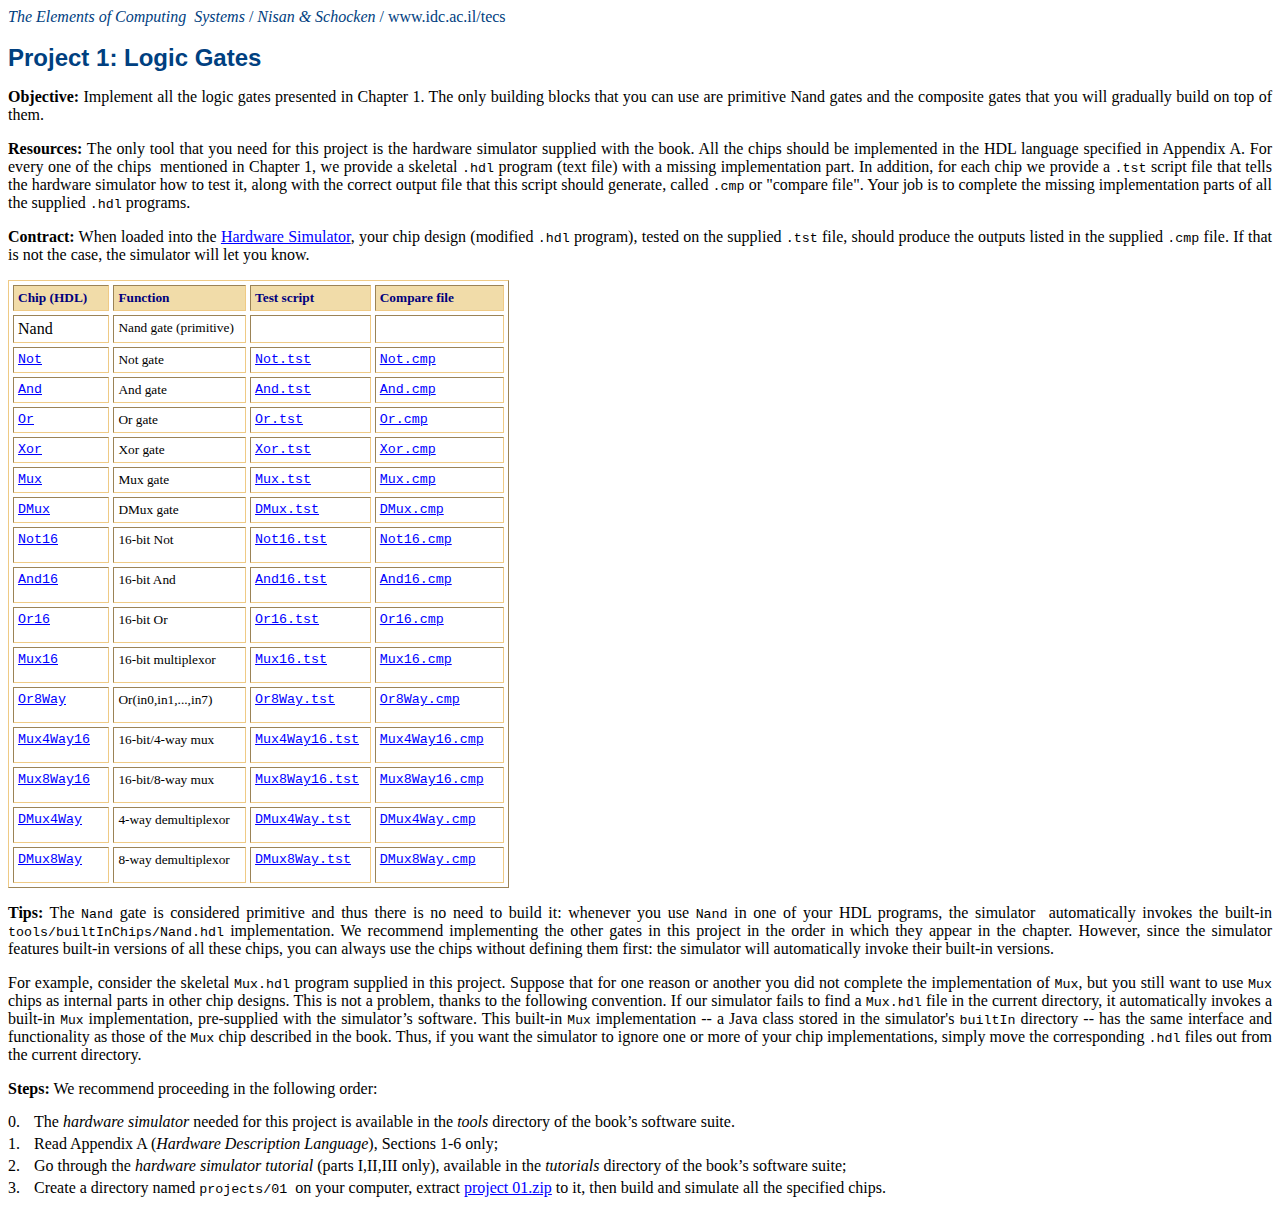
<file: projects/chap1/index.htm>
<!DOCTYPE HTML PUBLIC "-//W3C//DTD HTML 4.0 Transitional//EN">
<html xmlns:o="urn:schemas-microsoft-com:office:office"
xmlns:w="urn:schemas-microsoft-com:office:word"
xmlns="http://www.w3.org/TR/REC-html40">

<head>
<meta http-equiv=Content-Type content="text/html; charset=windows-1255">
<meta name=ProgId content=FrontPage.Editor.Document>
<meta name=Generator content="Microsoft FrontPage 6.0">
<meta name=Originator content="Microsoft Word 9">
<base target="_self">
<!--[if gte mso 9]><xml>
 <o:DocumentProperties>
  <o:Author>Shimon Schocken</o:Author>
  <o:LastAuthor>Shimon Schocken</o:LastAuthor>
  <o:Revision>5</o:Revision>
  <o:TotalTime>8</o:TotalTime>
  <o:Created>2003-09-30T17:14:00Z</o:Created>
  <o:LastSaved>2003-09-30T17:27:00Z</o:LastSaved>
  <o:Pages>2</o:Pages>
  <o:Words>457</o:Words>
  <o:Characters>2606</o:Characters>
  <o:Lines>21</o:Lines>
  <o:Paragraphs>5</o:Paragraphs>
  <o:CharactersWithSpaces>3200</o:CharactersWithSpaces>
  <o:Version>9.3821</o:Version>
 </o:DocumentProperties>
</xml><![endif]-->
<style>
<!--
 /* Style Definitions */
p.MsoNormal, li.MsoNormal, div.MsoNormal
	{mso-style-parent:"";
	margin:0cm;
	margin-bottom:.0001pt;
	mso-pagination:widow-orphan;
	font-size:12.0pt;
	font-family:"Times New Roman";
	mso-fareast-font-family:"Times New Roman";}
p.MsoBodyText, li.MsoBodyText, div.MsoBodyText
	{font-size:12.0pt;
	font-family:"Times New Roman";
	mso-fareast-font-family:"Times New Roman";}
p
	{font-size:12.0pt;
	font-family:"Times New Roman";
	mso-fareast-font-family:"Times New Roman";}
@page Section1
	{size:595.3pt 841.9pt;
	margin:72.0pt 90.0pt 72.0pt 90.0pt;
	mso-header-margin:35.4pt;
	mso-footer-margin:35.4pt;
	mso-paper-source:0;}
div.Section1
	{page:Section1;}
 /* List Definitions */
@list l0
	{mso-list-id:935361002;
	mso-list-type:hybrid;
	mso-list-template-ids:-1503337742 999715724 67698713 67698715 67698703 67698713 67698715 67698703 67698713 67698715;}
@list l0:level1
	{mso-level-start-at:0;
	mso-level-tab-stop:18.0pt;
	mso-level-number-position:left;
	margin-left:18.0pt;
	text-indent:-18.0pt;}
ol
	{margin-bottom:0cm;}
ul
	{margin-bottom:0cm;}
-->
</style>
</head>

<body lang=EN-US link=blue vlink=blue style='tab-interval:36.0pt'>

<div class=Section1>

<p class=MsoNormal><font color="#004080"><i>The Elements of Computing&nbsp;
Systems </i>/ <i>Nisan &amp; Schocken</i></font><span style="color:#004080;
mso-fareast-language:EN-US"><i> </i>/ www.idc.ac.il/tecs</span><span style='color:#004080;
mso-fareast-language:EN-US'><i>&nbsp;&nbsp; </i></span><b><span
style='font-family:Arial;color:#004080;mso-fareast-language:EN-US'><br>
<br>
</span></b><strong><span style='font-size:18.0pt;font-family:Arial;color:#004080;
mso-fareast-language:EN-US'>Project 1: Logic Gates</span></strong><span
style='mso-fareast-language:EN-US'> <o:p></o:p></span></p>

<p class=MsoBodyText style='text-align:justify'><b><span style='mso-fareast-language:
EN-US;layout-grid-mode:line'>Objective:</span></b><span style='mso-fareast-language:
EN-US;layout-grid-mode:line'> Implement all the logic gates presented in Chapter 1.
The only building blocks that you can use are primitive </span><span
class=code>Nand</span><span style='mso-fareast-language:EN-US;layout-grid-mode:
line'> gates and the composite gates that you will gradually build on top of
them.&nbsp;</span></p>

<p class=MsoBodyText style='text-align:justify'><b><span style='mso-fareast-language:
EN-US;layout-grid-mode:line'>Resources:</span></b><span style='mso-fareast-language:
EN-US;layout-grid-mode:line'>  The only tool that you need for this project is
the hardware simulator supplied with the book. All the chips should be
implemented in the HDL language specified in Appendix A. For every one of the
chips&nbsp; mentioned in Chapter 1, we provide a skeletal </span><span style="font-size: 10.0pt; mso-bidi-font-size: 12.0pt; font-family: Courier New; mso-bidi-font-family: Times New Roman" class="code">.hdl</span><span
style='mso-fareast-language:EN-US;layout-grid-mode:line'> program (text file)
with a missing implementation part. In addition, for each chip we provide a </span><span style="font-size: 10.0pt; mso-bidi-font-size: 12.0pt; font-family: Courier New; mso-bidi-font-family: Times New Roman" class="code">.tst</span><span style='mso-fareast-language:EN-US;layout-grid-mode:
line'> script file that tells the hardware simulator how to test it, along with
the correct output file that this script should generate, called </span><span style="font-size: 10.0pt; mso-bidi-font-size: 12.0pt; font-family: Courier New; mso-bidi-font-family: Times New Roman" class="code">.cmp</span><span style='mso-fareast-language:EN-US;layout-grid-mode:
line'> or &quot;compare file&quot;. Your job is to complete the missing
implementation parts of all the supplied </span><span style="font-size: 10.0pt; mso-bidi-font-size: 12.0pt; font-family: Courier New; mso-bidi-font-family: Times New Roman" class="code">.hdl</span><span
style='mso-fareast-language:EN-US;layout-grid-mode:line'> programs.</span><span
style='mso-fareast-language:EN-US'><o:p></o:p></span></p>

<p class=MsoBodyText style='text-align:justify'><b><span style='mso-fareast-language:
EN-US;layout-grid-mode:line'>Contract:</span></b><span style='mso-fareast-language:
EN-US;layout-grid-mode:line'> </span><span style="font-size:12.0pt;
mso-fareast-language:EN-US;layout-grid-mode:line">When loaded into the <a href="http://www1.idc.ac.il/tecs/software.html">Hardware Simulator</span></a>, your chip design (modified </span><span style="font-size:10.0pt;mso-bidi-font-size:12.0pt;font-family:&quot;Courier New&quot;;
mso-bidi-font-family:&quot;Times New Roman&quot;" class="code">.hdl</span><span style="font-size:12.0pt;mso-fareast-language:EN-US;layout-grid-mode:line">
program), tested on the supplied </span><span style="font-size:10.0pt;mso-bidi-font-size:12.0pt;font-family:&quot;Courier New&quot;;
mso-bidi-font-family:&quot;Times New Roman&quot;" class="code">.tst</span><span style="font-size:12.0pt;mso-fareast-language:EN-US;layout-grid-mode:line">
file, should produce the outputs listed in the supplied </span><span style="font-size:10.0pt;mso-bidi-font-size:12.0pt;font-family:
&quot;Courier New&quot;;mso-bidi-font-family:&quot;Times New Roman&quot;" class="code">.cmp</span><span style="font-size:12.0pt;mso-fareast-language:EN-US;layout-grid-mode:line">
file. If that is not the case, the simulator will let you know.</span></p>

<table border=1 cellspacing=4 cellpadding=0 width=501 style='mso-cellspacing: 3.0pt; mso-padding-alt: 3.0pt 3.0pt 3.0pt 3.0pt; border: .75pt outset #EFCA85' height="476">
 <tr style='height:7.5pt'>
  <td width=96 valign=top style='width: 71.7pt; background-color: #F1DCA9; background-repeat: repeat; background-attachment: scroll; border: .75pt inset #EFCA85; padding: 3.0pt; background-position: 0%' height="23">
  <p class=MsoNormal style='mso-line-height-alt:7.5pt'><b><span style='font-size:
  10.0pt;color:#00007D;mso-fareast-language:EN-US'>Chip (HDL)</span><span
  style='mso-fareast-language:EN-US'><o:p></o:p></span></b></p>
  </td>
  <td width=141 valign=top style='background-color: #F1DCA9; background-repeat: repeat; background-attachment: scroll; border: .75pt inset #EFCA85; padding: 3.0pt; background-position: 0% 50%' height="23">
  <p class=MsoNormal style='mso-line-height-alt:7.5pt'><b><span style='font-size:
  10.0pt;color:#00007D;mso-fareast-language:EN-US'>Function</span><span
  style='mso-fareast-language:EN-US'><o:p></o:p></span></b></p>
  </td>
  <td width=115 valign=top style='background-color: #F1DCA9; background-repeat: repeat; background-attachment: scroll; border: .75pt inset #EFCA85; padding: 3.0pt; background-position: 0% 50%' height="23">
  <p class=MsoNormal style='mso-line-height-alt:7.5pt'><b><span style='font-size:
  10.0pt;color:#00007D;mso-fareast-language:EN-US'>Test script</span><span
  style='mso-fareast-language:EN-US'><o:p></o:p></span></b></p>
  </td>
  <td width=129 valign=top style='background-color: #F1DCA9; background-repeat: repeat; background-attachment: scroll; border: .75pt inset #EFCA85; padding: 3.0pt; background-position: 0%' height="23">
  <p class=MsoNormal style='mso-line-height-alt:7.5pt'><b><span style='font-size:
  10.0pt;color:#00007D;mso-fareast-language:EN-US'>Compare file</span><span
  style='mso-fareast-language:EN-US'><o:p></o:p></span></b></p>
  </td>
 </tr>
 <tr>
  <td width=96 valign=top style='width: 71.7pt; border: .75pt inset #EFCA85; padding: 3.0pt' height="13">
  <span
  style='mso-fareast-language:EN-US'>Nand</span><span
  style='mso-fareast-language:EN-US'><o:p></o:p></span>
  </td>
  <td width=141 valign=top style='border: .75pt inset #EFCA85; padding: 3.0pt' height="13">
  <span
  style='font-size:10.0pt;mso-fareast-language:EN-US'>Nand gate (primitive)</span>
  </td>
  <td width=115 valign=top style='border: .75pt inset #EFCA85; padding: 3.0pt' height="13">
  &nbsp;&nbsp;
  </td>
  <td width=129 valign=top style='border: .75pt inset #EFCA85; padding: 3.0pt' height="13">
  &nbsp;&nbsp;
  </td>
 </tr>
 <tr>
  <td width=96 valign=top style='width: 71.7pt; border: .75pt inset #EFCA85; padding: 3.0pt' height="13">
  <span
  style='font-size:10.0pt;font-family:"Courier New"'><span
  style='mso-fareast-language:EN-US'><a target="_self" href="Not.hdl">Not</a></span></span><span
  style='mso-fareast-language:EN-US'><o:p></o:p></span>
  </td>
  <td width=141 valign=top style='border: .75pt inset #EFCA85; padding: 3.0pt' height="13">
  <span
  style='font-size:10.0pt;mso-fareast-language:EN-US'>Not gate</span>
  </td>
  <td width=115 valign=top style='border: .75pt inset #EFCA85; padding: 3.0pt' height="13">
  <span
  style='mso-fareast-language:EN-US; font-size:10.0pt; font-family:Courier New'>
	<a href="Not.tst">Not.tst</a></span></td>
  <td width=129 valign=top style='border: .75pt inset #EFCA85; padding: 3.0pt' height="13">
  <a target="_self" href="Not.cmp">
	<span
  style='mso-fareast-language:EN-US; font-size:10.0pt; font-family:Courier New'>Not.cmp</span>
	</a>
  </td>
 </tr>
 <tr>
  <td width=96 valign=top style='width: 71.7pt; border: .75pt inset #EFCA85; padding: 3.0pt' height="13">
  <span
  style='font-size:10.0pt;font-family:"Courier New"'><a href="And.hdl"><span
  style='mso-fareast-language:EN-US'>And</span></a></span><span
  style='mso-fareast-language:EN-US'><o:p></o:p></span>
  </td>
  <td width=141 valign=top style='border: .75pt inset #EFCA85; padding: 3.0pt' height="13">
  <span
  style='font-size:10.0pt;mso-fareast-language:EN-US'>And gate</span>
  </td>
  <td width=115 valign=top style='border: .75pt inset #EFCA85; padding: 3.0pt' height="13">
  <span
  style='font-size:10.0pt;font-family:"Courier New"'><a href="And.tst"><span
  style='mso-fareast-language:EN-US'>And.tst</span></a></span>
  </td>
  <td width=129 valign=top style='border: .75pt inset #EFCA85; padding: 3.0pt' height="13">
  <span
  style='font-size:10.0pt;font-family:"Courier New"'><a href="And.cmp"><span
  style='mso-fareast-language:EN-US'>And.cmp</span></a></span>
  </td>
 </tr>
 <tr>
  <td width=96 valign=top style='width: 71.7pt; border: .75pt inset #EFCA85; padding: 3.0pt' height="13">
  <span
  style='font-size:10.0pt;font-family:"Courier New"'><span
  style='mso-fareast-language:EN-US'><a href="Or.hdl">Or</a></span></span><span
  style='mso-fareast-language:EN-US'><o:p></o:p></span>
  </td>
  <td width=141 valign=top style='border: .75pt inset #EFCA85; padding: 3.0pt' height="13">
  <span
  style='font-size:10.0pt;mso-fareast-language:EN-US'>Or gate</span>
  </td>
  <td width=115 valign=top style='border: .75pt inset #EFCA85; padding: 3.0pt' height="13">
  <span style='font-size:10.0pt;
  font-family:"Courier New"'><a href="Or.tst"><span style='mso-fareast-language:
  EN-US'>Or.tst</span></a></span>
  </td>
  <td width=129 valign=top style='border: .75pt inset #EFCA85; padding: 3.0pt' height="13">
  <span style='font-size:10.0pt;
  font-family:"Courier New"'><a href="Or.cmp"><span style='mso-fareast-language:
  EN-US'>Or.cmp</span></a></span>
  </td>
 </tr>
 <tr>
  <td width=96 valign=top style='width: 71.7pt; border: .75pt inset #EFCA85; padding: 3.0pt' height="13">
  <span
  style='font-size:10.0pt;font-family:"Courier New"'><a href="Xor.hdl"><span
  style='mso-fareast-language:EN-US'>Xor</span></a></span><span
  style='mso-fareast-language:EN-US'><o:p></o:p></span>
  </td>
  <td width=141 valign=top style='border: .75pt inset #EFCA85; padding: 3.0pt' height="13">
  <span style="font-size: 10.0pt; mso-fareast-language: EN-US">Xor gate</span>
  </td>
  <td width=115 valign=top style='border: .75pt inset #EFCA85; padding: 3.0pt' height="13">
  <span
  style='font-size:10.0pt;font-family:"Courier New"'><a href="Xor.tst"><span
  style='mso-fareast-language:EN-US'>Xor.tst</span></a></span>
  </td>
  <td width=129 valign=top style='border: .75pt inset #EFCA85; padding: 3.0pt' height="13">
  <span
  style='font-size:10.0pt;font-family:"Courier New"'><a href="Xor.cmp"><span
  style='mso-fareast-language:EN-US'>Xor.cmp</span></a></span>
  </td>
 </tr>
 <tr>
  <td width=96 valign=top style='width: 71.7pt; border: .75pt inset #EFCA85; padding: 3.0pt' height="13">
  <a href="Mux.hdl">
	<span
  style='mso-fareast-language:EN-US; font-size:10.0pt; font-family:Courier New'>Mux</span><span
  style='mso-fareast-language:EN-US'><o:p></o:p></span>
  </a>
  </td>
  <td width=141 valign=top style='border: .75pt inset #EFCA85; padding: 3.0pt' height="13">
  <span
  style='font-size:10.0pt;mso-fareast-language:EN-US'>Mux gate</span>
  </td>
  <td width=115 valign=top style='border: .75pt inset #EFCA85; padding: 3.0pt' height="13">
  <span
  style='font-size:10.0pt;font-family:"Courier New"'><a href="Mux.tst"><span
  style='mso-fareast-language:EN-US'>Mux.tst</span></a></span>
  </td>
  <td width=129 valign=top style='border: .75pt inset #EFCA85; padding: 3.0pt' height="13">
  <span
  style='font-size:10.0pt;font-family:"Courier New"'><a href="Mux.cmp"><span
  style='mso-fareast-language:EN-US'>Mux.cmp</span></a></span>
  </td>
 </tr>
 <tr>
  <td width=96 valign=top style='width: 71.7pt; border: .75pt inset #EFCA85; padding: 3.0pt' height="13">
  <span style='font-size:10.0pt;
  font-family:"Courier New"'><a href="DMux.hdl"><span style='mso-fareast-language:
  EN-US'>DMux</span></a></span><span
  style='mso-fareast-language:EN-US'><o:p></o:p></span>
  </td>
  <td width=141 valign=top style='border: .75pt inset #EFCA85; padding: 3.0pt' height="13">
  <span
  style='font-size:10.0pt;mso-fareast-language:EN-US'>DMux gate</span>
  </td>
  <td width=115 valign=top style='border: .75pt inset #EFCA85; padding: 3.0pt' height="13">
  <span
  style='font-size:10.0pt;font-family:"Courier New"'><a href="DMux.tst"><span
  style='mso-fareast-language:EN-US'>DMux.tst</span></a></span>
  </td>
  <td width=129 valign=top style='border: .75pt inset #EFCA85; padding: 3.0pt' height="13">
  <span
  style='font-size:10.0pt;font-family:"Courier New"'><a href="DMux.cmp"><span
  style='mso-fareast-language:EN-US'>DMux.cmp</span></a></span>
  </td>
 </tr>
 <tr style='height:27.0pt'>
  <td width=96 valign=top style='width: 71.7pt; border: .75pt inset #EFCA85; padding: 3.0pt' height="13">
  <span style='font-size:10.0pt;
  font-family:"Courier New"'><a href="Not16.hdl"><span style='mso-fareast-language:
  EN-US'>Not16</span></a></span><span
  style='mso-fareast-language:EN-US'><o:p></o:p></span>
  </td>
  <td width=141 valign=top style='border: .75pt inset #EFCA85; padding: 3.0pt' height="13">
  <span style="font-size: 10.0pt; mso-fareast-language: EN-US">16-bit Not</span>
  </td>
  <td width=115 valign=top style='border: .75pt inset #EFCA85; padding: 3.0pt' height="13">
  <span style='font-size:10.0pt;
  font-family:"Courier New"'><a href="Not16.tst"><span style='mso-fareast-language:
  EN-US'>Not16.tst</span></a></span>
  </td>
  <td width=129 valign=top style='border: .75pt inset #EFCA85; padding: 3.0pt' height="13">
  <span style='font-size:10.0pt;
  font-family:"Courier New"'><a href="Not16.cmp"><span style='mso-fareast-language:
  EN-US'>Not16.cmp</span></a></span><span style='mso-fareast-language:EN-US'><o:p></o:p></span>
  </td>
 </tr>
 <tr style='height:27.0pt'>
  <td width=96 valign=top style='width: 71.7pt; border: .75pt inset #EFCA85; padding: 3.0pt' height="13">
  <span style='font-size:10.0pt;
  font-family:"Courier New"'><a href="And16.hdl"><span style='mso-fareast-language:
  EN-US'>And16</span></a></span><span style='mso-fareast-language:EN-US'><o:p></o:p></span>
  </td>
  <td width=141 valign=top style='border: .75pt inset #EFCA85; padding: 3.0pt' height="13">
  <span style="font-size: 10.0pt; mso-fareast-language: EN-US">16-bit And</span>
  </td>
  <td width=115 valign=top style='border: .75pt inset #EFCA85; padding: 3.0pt' height="13">
  <span style='font-size:10.0pt;
  font-family:"Courier New"'><a href="And16.tst"><span style='mso-fareast-language:
  EN-US'>And16.tst</span></a></span>
  </td>
  <td width=129 valign=top style='border: .75pt inset #EFCA85; padding: 3.0pt' height="13">
  <span style='font-size:10.0pt;
  font-family:"Courier New"'><a href="And16.cmp"><span style='mso-fareast-language:
  EN-US'>And16.cmp</span></a></span><span style='mso-fareast-language:EN-US'><o:p></o:p></span>
  </td>
 </tr>
 <tr style='height:27.0pt'>
  <td width=96 valign=top style='width: 71.7pt; border: .75pt inset #EFCA85; padding: 3.0pt' height="13">
  <span style='font-size:10.0pt;
  font-family:"Courier New"'><a href="Or16.hdl"><span style='mso-fareast-language:
  EN-US'>Or16</span></a></span><span style='mso-fareast-language:EN-US'><o:p></o:p></span>
  </td>
  <td width=141 valign=top style='border: .75pt inset #EFCA85; padding: 3.0pt' height="13">
  <span style="font-size: 10.0pt; mso-fareast-language: EN-US">16-bit </span><span
  style='font-size:10.0pt;mso-fareast-language:EN-US'>Or</span>
  </td>
  <td width=115 valign=top style='border: .75pt inset #EFCA85; padding: 3.0pt' height="13">
  <span style='font-size:10.0pt;
  font-family:"Courier New"'><a href="Or16.tst"><span style='mso-fareast-language:
  EN-US'>Or16.tst</span></a></span>
  </td>
  <td width=129 valign=top style='border: .75pt inset #EFCA85; padding: 3.0pt' height="13">
  <span style='font-size:10.0pt;
  font-family:"Courier New"'><a href="Or16.cmp"><span style='mso-fareast-language:
  EN-US'>Or16.cmp</span></a></span><span style='mso-fareast-language:EN-US'><o:p></o:p></span>
  </td>
 </tr>
 <tr style='height:27.0pt'>
  <td width=96 valign=top style='width: 71.7pt; border: .75pt inset #EFCA85; padding: 3.0pt' height="13">
  <a
  href="Mux16.hdl"><span style='font-size:10.0pt;font-family:"Courier New";
  mso-fareast-language:EN-US'>Mux16</span></a><span style='mso-fareast-language:
  EN-US'> <o:p></o:p></span>
  </td>
  <td width=141 valign=top style='border: .75pt inset #EFCA85; padding: 3.0pt' height="13">
  <span
  style='font-size:10.0pt;mso-fareast-language:EN-US'>16-bit multiplexor</span>
  </td>
  <td width=115 valign=top style='border: .75pt inset #EFCA85; padding: 3.0pt' height="13">
  <span style='font-size:10.0pt;
  font-family:"Courier New"'><a href="Mux16.tst"><span style='mso-fareast-language:
  EN-US'>Mux16.tst</span></a></span><span style='mso-fareast-language:EN-US'><o:p></o:p></span>
  </td>
  <td width=129 valign=top style='border: .75pt inset #EFCA85; padding: 3.0pt' height="13">
  <span style='font-size:10.0pt;
  font-family:"Courier New"'><a href="Mux16.cmp"><span style='mso-fareast-language:
  EN-US'>Mux16.cmp</span></a></span><span style='mso-fareast-language:EN-US'><o:p></o:p></span>
  </td>
 </tr>
 <tr style='height:27.0pt'>
  <td width=96 valign=top style='width: 71.7pt; border: .75pt inset #EFCA85; padding: 3.0pt' height="13">
  <a
  href="Or8Way.hdl"><span style='font-size:10.0pt;font-family:"Courier New";
  mso-fareast-language:EN-US'>Or8Way</span></a><span style='mso-fareast-language:
  EN-US'> <o:p></o:p></span>
  </td>
  <td width=141 valign=top style='border: .75pt inset #EFCA85; padding: 3.0pt' height="13">
  <span
  style='font-size:10.0pt;mso-fareast-language:EN-US'>Or(in0,in1,...,in7)</span>
  </td>
  <td width=115 valign=top style='border: .75pt inset #EFCA85; padding: 3.0pt' height="13">
  <span style='font-size:10.0pt;
  font-family:"Courier New"'><a href="Or8Way.tst"><span style='mso-fareast-language:
  EN-US'>Or8Way.tst</span></a></span><span style='mso-fareast-language:EN-US'><o:p></o:p></span>
  </td>
  <td width=129 valign=top style='border: .75pt inset #EFCA85; padding: 3.0pt' height="13">
  <span style='font-size:10.0pt;
  font-family:"Courier New"'><a href="Or8Way.cmp"><span style='mso-fareast-language:
  EN-US'>Or8Way.cmp</span></a></span><span style='mso-fareast-language:EN-US'><o:p></o:p></span>
  </td>
 </tr>
 <tr style='height:27.0pt'>
  <td width=96 valign=top style='width: 71.7pt; border: .75pt inset #EFCA85; padding: 3.0pt' height="13">
  <a
  href="Mux4Way16.hdl"><span style='font-size:10.0pt;font-family:"Courier New";
  mso-fareast-language:EN-US'>Mux4Way16</span></a><span style='mso-fareast-language:
  EN-US'> <o:p></o:p></span>
  </td>
  <td width=141 valign=top style='border: .75pt inset #EFCA85; padding: 3.0pt' height="13">
  <span
  style='font-size:10.0pt;mso-fareast-language:EN-US'>16-bit/4-way mux</span>
  </td>
  <td width=115 valign=top style='border: .75pt inset #EFCA85; padding: 3.0pt' height="13">
  <span
  style='font-size:10.0pt;font-family:"Courier New"'><a href="Mux4Way16.tst"><span
  style='mso-fareast-language:EN-US'>Mux4Way16.tst</span></a></span><span
  style='mso-fareast-language:EN-US'><o:p></o:p></span>
  </td>
  <td width=129 valign=top style='border: .75pt inset #EFCA85; padding: 3.0pt' height="13">
  <span
  style='font-size:10.0pt;font-family:"Courier New"'><a href="Mux4Way16.cmp"><span
  style='mso-fareast-language:EN-US'>Mux4Way16.cmp</span></a></span><span
  style='mso-fareast-language:EN-US'><o:p></o:p></span>
  </td>
 </tr>
 <tr style='height:27.0pt'>
  <td width=96 valign=top style='width: 71.7pt; border: .75pt inset #EFCA85; padding: 3.0pt' height="13">
  <a
  href="Mux8Way16.hdl"><span style='font-size:10.0pt;font-family:"Courier New";
  mso-fareast-language:EN-US'>Mux8Way16</span></a><span style='mso-fareast-language:
  EN-US'> <o:p></o:p></span>
  </td>
  <td width=141 valign=top style='border: .75pt inset #EFCA85; padding: 3.0pt' height="13">
  <span
  style='font-size:10.0pt;mso-fareast-language:EN-US'>16-bit/8-way mux</span>
  </td>
  <td width=115 valign=top style='border: .75pt inset #EFCA85; padding: 3.0pt' height="13">
  <span
  style='font-size:10.0pt;font-family:"Courier New"'><a href="Mux8Way16.tst"><span
  style='mso-fareast-language:EN-US'>Mux8Way16.tst</span></a></span><span
  style='mso-fareast-language:EN-US'><o:p></o:p></span>
  </td>
  <td width=129 valign=top style='border: .75pt inset #EFCA85; padding: 3.0pt' height="13">
  <span
  style='font-size:10.0pt;font-family:"Courier New"'><a href="Mux8Way16.cmp"><span
  style='mso-fareast-language:EN-US'>Mux8Way16.cmp</span></a></span>
  </td>
 </tr>
 <tr style='height:27.0pt'>
  <td width=96 valign=top style='width: 71.7pt; border: .75pt inset #EFCA85; padding: 3.0pt' height="13">
  <a
  href="DMux4Way.hdl"><span style='font-size:10.0pt;font-family:"Courier New";
  mso-fareast-language:EN-US'>DMux4Way</span></a><span style='mso-fareast-language:
  EN-US'> <o:p></o:p></span>
  </td>
  <td width=141 valign=top style='border: .75pt inset #EFCA85; padding: 3.0pt' height="13">
  <span
  style='font-size:10.0pt;mso-fareast-language:EN-US'>4-way demultiplexor</span><span
  style='mso-fareast-language:EN-US'><o:p></o:p></span>
  </td>
  <td width=115 valign=top style='border: .75pt inset #EFCA85; padding: 3.0pt' height="13">
  <span
  style='font-size:10.0pt;font-family:"Courier New"'><a href="DMux4Way.tst"><span
  style='mso-fareast-language:EN-US'>DMux4Way.tst</span></a></span><span
  style='mso-fareast-language:EN-US'><o:p></o:p></span>
  </td>
  <td width=129 valign=top style='border: .75pt inset #EFCA85; padding: 3.0pt' height="13">
  <span
  style='font-size:10.0pt;font-family:"Courier New"'><a href="DMux4Way.cmp"><span
  style='mso-fareast-language:EN-US'>DMux4Way.cmp</span></a></span><span
  style='mso-fareast-language:EN-US'><o:p></o:p></span>
  </td>
 </tr>
 <tr style='height:27.0pt'>
  <td width=96 valign=top style='width: 71.7pt; border: .75pt inset #EFCA85; padding: 3.0pt' height="13">
  <a
  href="DMux8Way.hdl"><span style='font-size:10.0pt;font-family:"Courier New";
  mso-fareast-language:EN-US'>DMux8Way</span></a><span style='mso-fareast-language:
  EN-US'> <o:p></o:p></span>
  </td>
  <td width=141 valign=top style='border: .75pt inset #EFCA85; padding: 3.0pt' height="13">
  <span
  style='font-size:10.0pt;mso-fareast-language:EN-US'>8-way demultiplexor</span><span
  style='mso-fareast-language:EN-US'><o:p></o:p></span>
  </td>
  <td width=115 valign=top style='border: .75pt inset #EFCA85; padding: 3.0pt' height="13">
  <span
  style='font-size:10.0pt;font-family:"Courier New"'><a href="DMux8Way.tst"><span
  style='mso-fareast-language:EN-US'>DMux8Way.tst</span></a></span><span
  style='mso-fareast-language:EN-US'> <o:p></o:p></span>
  </td>
  <td width=129 valign=top style='border: .75pt inset #EFCA85; padding: 3.0pt' height="13">
  <span
  style='font-size:10.0pt;font-family:"Courier New"'><a href="DMux8Way.cmp"><span
  style='mso-fareast-language:EN-US'>DMux8Way.cmp</span></a></span><span
  style='mso-fareast-language:EN-US'> <o:p></o:p></span>
  </td>
 </tr>
</table>

<p class=MsoBodyText style='text-align:justify'><b><span style='mso-fareast-language:
EN-US;layout-grid-mode:line'>Tips:</span></b><span style='mso-fareast-language:
EN-US;layout-grid-mode:line'>  <span style="font-size:12.0pt;
mso-fareast-language:EN-US;layout-grid-mode:line">The </span><span style="font-size:10.0pt;mso-bidi-font-size:12.0pt;font-family:&quot;Courier New&quot;;
mso-bidi-font-family:&quot;Times New Roman&quot;" class="code">Nand</span><span style="font-size:12.0pt;mso-fareast-language:EN-US;layout-grid-mode:line">
gate is considered primitive and thus there is no need to build it: whenever you
use </span><span style="font-size:10.0pt;mso-bidi-font-size:12.0pt;
font-family:&quot;Courier New&quot;;mso-bidi-font-family:&quot;Times New Roman&quot;" class="code">Nand</span><span style="font-size:12.0pt;mso-fareast-language:EN-US;layout-grid-mode:line">
in one of your HDL programs, the simulator&nbsp; </u1:p>
<u2:p>
</u2:p>
 automatically invokes the built-in </span><span style="font-size:10.0pt;
mso-bidi-font-size:12.0pt;font-family:&quot;Courier New&quot;;mso-bidi-font-family:&quot;Times New Roman&quot;" class="code">tools/builtInChips/Nand.hdl</span><span style="font-size:12.0pt;mso-fareast-language:EN-US;layout-grid-mode:line">
implementation. We recommend implementing the other gates in this project in the
order in which they appear in the chapter. However, since the simulator features
built-in versions of all these chips, you can always use the chips without defining them first: the simulator will automatically
invoke their built-in versions.</span> </span></p>

<p class=MsoBodyText style='text-align:justify'><span style="font-size:12.0pt;
mso-fareast-language:EN-US;layout-grid-mode:line">For example, consider the
skeletal </span><span style="font-size:10.0pt;mso-bidi-font-size:
12.0pt;font-family:&quot;Courier New&quot;;mso-bidi-font-family:&quot;Times New Roman&quot;" class="code">Mux.hdl</span><span style="font-size:12.0pt;mso-fareast-language:EN-US;layout-grid-mode:line">
program supplied in this project. Suppose that for one reason or another you did
not complete the implementation of </span><span style="font-size:10.0pt;mso-bidi-font-size:12.0pt;font-family:&quot;Courier New&quot;;
mso-bidi-font-family:&quot;Times New Roman&quot;" class="code">Mux</span><span style="font-size:12.0pt;mso-fareast-language:EN-US;layout-grid-mode:line">,
but you still want to use </span><span style="font-size:10.0pt;
mso-bidi-font-size:12.0pt;font-family:&quot;Courier New&quot;;mso-bidi-font-family:&quot;Times New Roman&quot;" class="code">Mux</span><span style="font-size:12.0pt;mso-fareast-language:EN-US;layout-grid-mode:line">
chips as internal parts in other chip designs. This is not a problem, thanks to
the following convention. If our simulator fails to find a </span><span style="font-size:10.0pt;mso-bidi-font-size:12.0pt;font-family:&quot;Courier New&quot;;
mso-bidi-font-family:&quot;Times New Roman&quot;" class="code">Mux.hdl</span><span style="font-size:12.0pt;mso-fareast-language:EN-US;layout-grid-mode:line">
file in the current directory, it automatically invokes a built-in </span><span style="font-family: Courier New; mso-bidi-font-family: Times New Roman" class="code"><font size="2">Mux</font></span><span style="font-size:12.0pt;mso-fareast-language:
EN-US;layout-grid-mode:line"> implementation, pre-supplied with the
simulator�s software. This built-in </span><span style="font-family: Courier New; mso-bidi-font-family: Times New Roman" class="code"><font size="2">Mux</font></span><span style="font-size:12.0pt;mso-fareast-language:EN-US;layout-grid-mode:line">
implementation -- a Java class stored in the simulator's </span><span style="font-size:10.0pt;mso-bidi-font-size:12.0pt;font-family:
&quot;Courier New&quot;;mso-bidi-font-family:&quot;Times New Roman&quot;" class="code">builtIn</span><span style="font-size:12.0pt;mso-fareast-language:EN-US;layout-grid-mode:line">
directory -- has the same interface and functionality as those of the </span><span style="font-size:10.0pt;mso-bidi-font-size:12.0pt;font-family:
&quot;Courier New&quot;;mso-bidi-font-family:&quot;Times New Roman&quot;" class="code">Mux</span><span style="font-size:12.0pt;mso-fareast-language:EN-US;layout-grid-mode:line">
chip described in the book. Thus, if you want the simulator to ignore one or
more of your chip implementations, simply move the corresponding </span><span style="font-size:10.0pt;mso-bidi-font-size:12.0pt;font-family:
&quot;Courier New&quot;;mso-bidi-font-family:&quot;Times New Roman&quot;" class="code">.hdl</span><span style="font-size:12.0pt;mso-fareast-language:EN-US;layout-grid-mode:line">
files out from the current directory.<u2:p>
</u2:p>
</span><span style="font-size:12.0pt"><o:p>
</o:p>
</span><span style="font-size: 12.0pt; mso-fareast-language: EN-US; layout-grid-mode: line"><u2:p>
</u2:p>
<o:p>
</o:p>
</span></p>

<p class=MsoBodyText style='text-align:justify;mso-outline-level:1'><span style='mso-fareast-language:
EN-US;layout-grid-mode:line'><b>Steps:</b></span><span style='mso-fareast-language:
EN-US;layout-grid-mode:line'>  </span><span
style='mso-fareast-language:EN-US;layout-grid-mode:line'>We recommend proceeding
in the following order:<u1:p> &nbsp;</span></p>

<p class=MsoBodyText style='text-align: justify; mso-outline-level: 1; line-height: 100%; margin-top: 6; margin-bottom: 0'><![if !supportLists]><span style='mso-fareast-language:
EN-US;layout-grid-mode:line'>0.<span style='font:7.0pt "Times New Roman"'>&nbsp;&nbsp;&nbsp;&nbsp;&nbsp;
</span></span><![endif]><span style='mso-fareast-language:EN-US;layout-grid-mode:
line'>The <i>hardware simulator</i> needed for this project is available in the
<i>tools</i> directory of the book�s software suite.<o:p></o:p></span></p>

<p class=MsoBodyText style='text-align: justify; text-indent: -18.0pt; mso-list: l0 level1 lfo1; tab-stops: list 18.0pt; line-height: 100%; margin-left: 18.0pt; margin-top: 6; margin-bottom: 0'><![if !supportLists]><span
style='mso-fareast-language:EN-US;layout-grid-mode:line'>1.<span
style='font:7.0pt "Times New Roman"'>&nbsp;&nbsp;&nbsp;&nbsp;&nbsp; </span></span>
<![endif]><span
style='mso-fareast-language:EN-US;layout-grid-mode:line'>Read Appendix A (<i>Hardware
Description Language</i>), Sections 1-6 only;<o:p></o:p></span></p>

<p class=MsoBodyText style='text-align: justify; text-indent: -18.0pt; mso-list: l0 level1 lfo1; tab-stops: list 18.0pt; line-height: 100%; margin-left: 18.0pt; margin-top: 6; margin-bottom: 0'><![if !supportLists]><span
style='mso-fareast-language:EN-US;layout-grid-mode:line'>2.<span
style='font:7.0pt "Times New Roman"'>&nbsp;&nbsp;&nbsp;&nbsp;&nbsp; </span></span>
<![endif]><span
style='mso-fareast-language:EN-US;layout-grid-mode:line'>Go through the <i>hardware
simulator tutorial </i>(parts I,II,III only), available in the <i>tutorials </i>directory
of the book�s software suite;<o:p></o:p></span></p>

<p class=MsoBodyText style='text-align: justify; text-indent: -18.0pt; mso-list: l0 level1 lfo1; tab-stops: list 18.0pt; line-height: 100%; margin-left: 18.0pt; margin-top: 6; margin-bottom: 0'><![if !supportLists]><span
style='mso-fareast-language:EN-US'>3.<span style='font:7.0pt "Times New Roman"'>&nbsp;&nbsp;&nbsp;&nbsp;&nbsp;
</span></span><span style='mso-fareast-language:EN-US;layout-grid-mode:
line'>Create a directory named </span><span style='font-size: 10.0pt; mso-bidi-font-size: 12.0pt; font-family: Courier New; mso-bidi-font-family: Times New Roman' class="code">projects/01 </span><span style="mso-fareast-language: EN-US; layout-grid-mode: line">
<span style='mso-fareast-language:EN-US;layout-grid-mode:
line'> on your co</span></span><span style='mso-fareast-language:EN-US;layout-grid-mode:
line'>mputer, extract <a href="project%2001.zip">project 01.zip</a> 
to it,
then build and simulate all the specified </span><span style="mso-fareast-language: EN-US; layout-grid-mode: line">chips.</span></p>

<p class=MsoBodyText style='text-align: justify; text-indent: -18.0pt; mso-list: l0 level1 lfo1; tab-stops: list 18.0pt; line-height: 100%; margin-left: 18.0pt; margin-top: 6; margin-bottom: 0'>&nbsp;</p>

<p class=MsoBodyText style='text-align: justify; text-indent: -18.0pt; mso-list: l0 level1 lfo1; tab-stops: list 18.0pt; line-height: 100%; margin-left: 18.0pt; margin-top: 6; margin-bottom: 0'><span
style='mso-fareast-language:EN-US'><o:p></o:p></span></p>

</div>

</body>

</html>
</file>
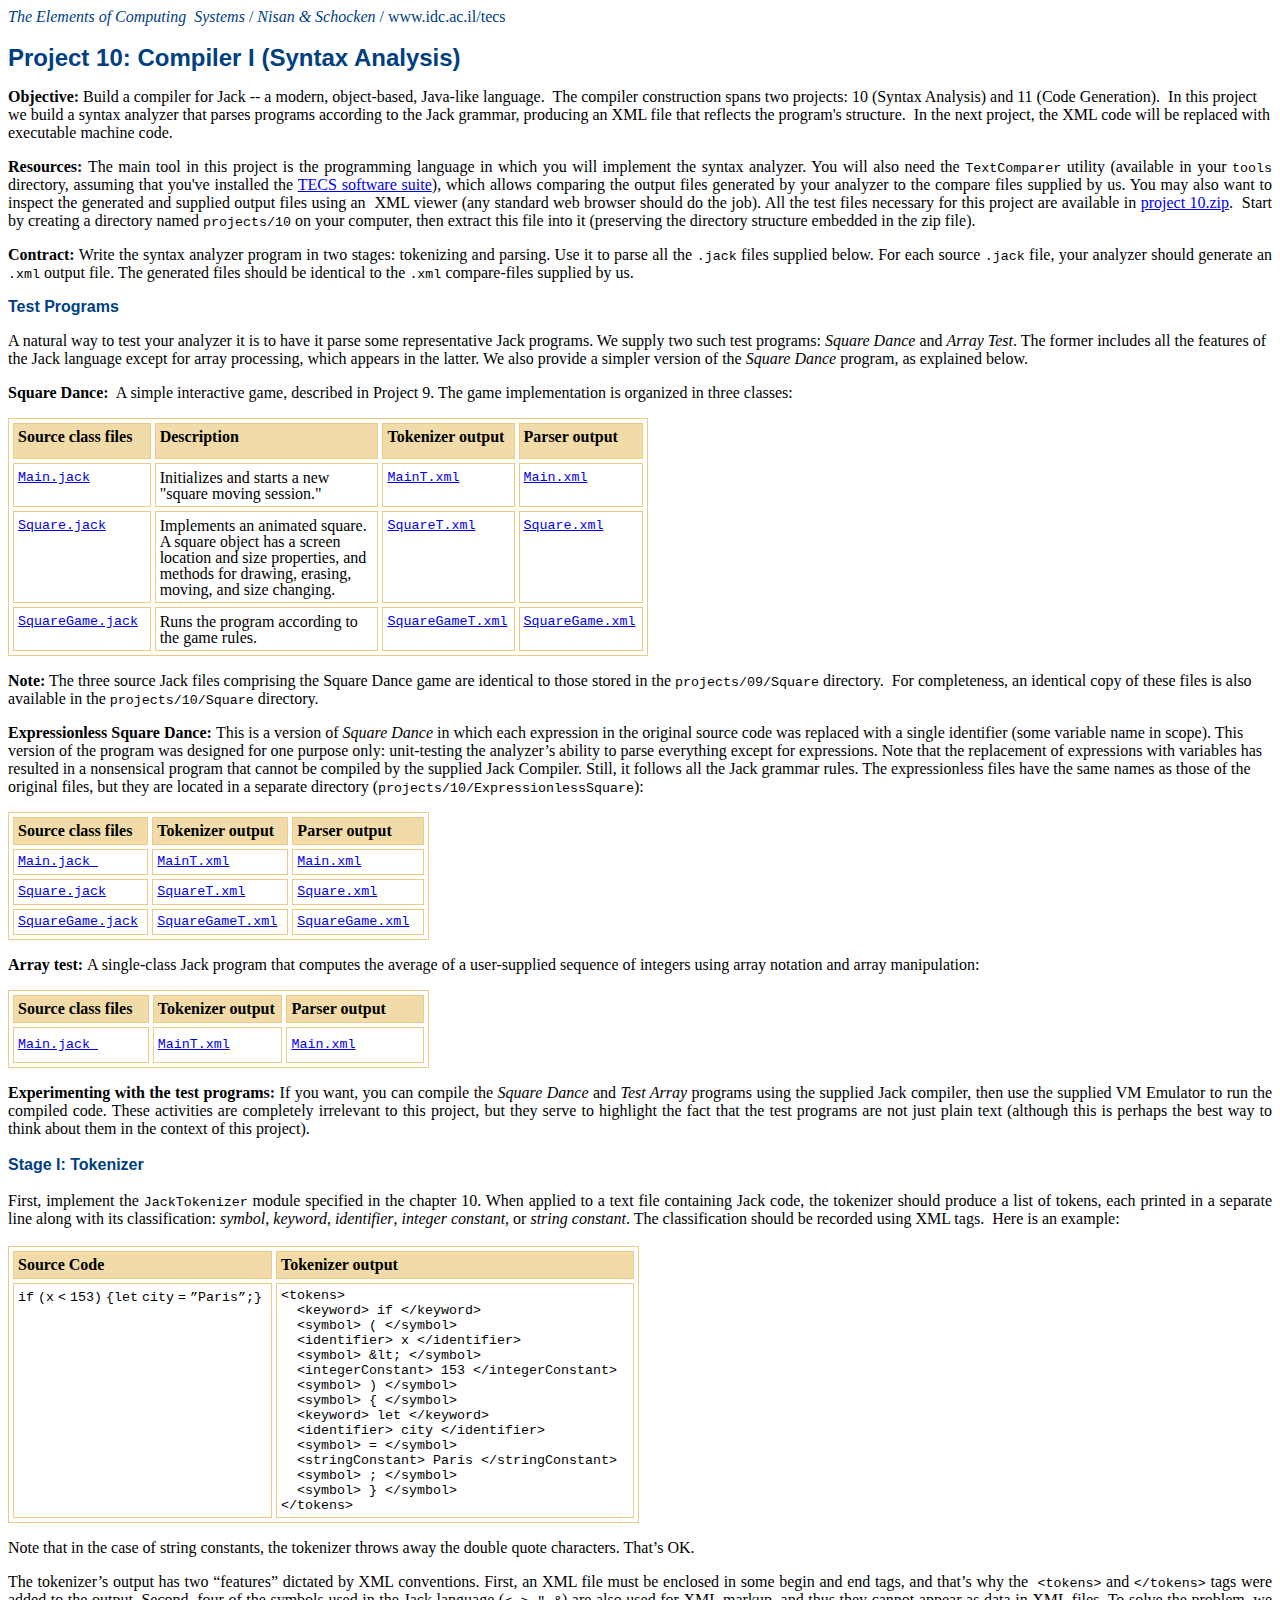
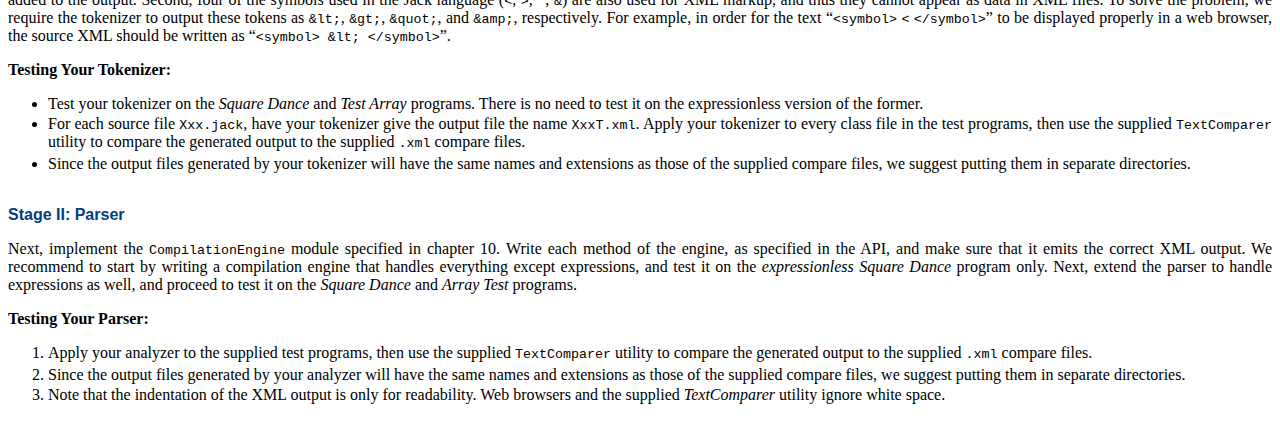
<file: projects/chap10/index.htm>
<!DOCTYPE HTML PUBLIC "-//W3C//DTD HTML 4.0 Transitional//EN">
<HTML><HEAD>
<META http-equiv=Content-Type content="text/html; charset=windows-1252">
<META content="Microsoft FrontPage 4.0" name=GENERATOR></HEAD>
<BODY>
<p><font color="#004080"><i>The Elements of Computing&nbsp; Systems </i>/ <i>Nisan
&amp; Schocken</i></font><span style="color:#004080;
mso-fareast-language:EN-US"><i> </i>/ www.idc.ac.il/tecs</span><font color="#004080"><i>&nbsp;&nbsp;
</i> </font><font color="#004080" face="Arial"><strong><br>
<br>
<font size="5">Project 10: </font></strong><font size="5"><strong>Compiler I (Syntax Analysis)</strong></font></font></p>
<p><span style="font-size:12.0pt;font-family:&quot;Times New Roman&quot;;
mso-fareast-font-family:&quot;Times New Roman&quot;;mso-ansi-language:EN-US;mso-fareast-language:
EN-US;mso-bidi-language:HE;layout-grid-mode:line"><b>Objective:</b> Build a
compiler for Jack -- a modern, object-based, Java-like language.&nbsp; The compiler
construction spans two projects: 10 (Syntax Analysis) and 11 (Code Generation).<span style="mso-spacerun: yes">&nbsp;
</span>In this project we<span style="font-size:12.0pt;
mso-fareast-language:EN-US;layout-grid-mode:line"> build a syntax analyzer that
parses programs according to the Jack grammar, producing </span></span><span style="font-size: 12.0pt; mso-fareast-language: EN-US; layout-grid-mode: line; font-family: Times New Roman; mso-fareast-font-family: Times New Roman; mso-ansi-language: EN-US; mso-bidi-language: HE">an
XML file that reflects the program's structure.&nbsp;
In the next project, the XML code will be replaced with executable machine code.</span></p>
<p class="MsoBodyText" style="text-align:justify;tab-stops:right 153.0pt"><b><span style="font-size:12.0pt;mso-fareast-language:EN-US;layout-grid-mode:line">Resources:
</span></b><span style="font-size:12.0pt;mso-fareast-language:EN-US;layout-grid-mode:
line">The main tool in this project is the programming language in which you
will implement the syntax analyzer. You will also need the </span><span style="font-size:10.0pt;mso-bidi-font-size:12.0pt;font-family:
&quot;Courier New&quot;;mso-bidi-font-family:&quot;Times New Roman&quot;" class="code">TextComparer</span><span style="font-size:12.0pt">
 utility (available in your </span><span style="font-size: 10.0pt; mso-bidi-font-size: 12.0pt; font-family: Courier New; mso-fareast-font-family: Times New Roman; mso-bidi-font-family: Times New Roman; mso-ansi-language: EN-US; mso-fareast-language: HE; mso-bidi-language: HE" class="code">
 tools </span><span style="font-size:12.0pt">
 directory, assuming that you've installed the <a href="http://www1.idc.ac.il/tecs/software.html"> TECS software suite</a>), which allows comparing the </span><span style="font-size:12.0pt;mso-fareast-language:EN-US;layout-grid-mode:line">output
files generated by your analyzer to the compare files supplied by us. You may
also want to inspect the generated and supplied output files using an&nbsp; XML
viewer (any standard web browser should do the job). <o:p>  All the test files
necessary for this project are available in </o:p></span><span style="mso-fareast-language:EN-US;layout-grid-mode: 
line"><a href="project%2010.zip">project 10.zip</a>.&nbsp; Start by <span style="mso-fareast-language:EN-US;layout-grid-mode:
line"> creating a directory named </span><span style="font-size: 10.0pt; mso-bidi-font-size: 12.0pt; font-family: Courier New; mso-bidi-font-family: Times New Roman" class="code">projects/10</span>
<span style="mso-fareast-language:EN-US;layout-grid-mode: 
line">on your computer, then extract this file into it (</span><span style="mso-fareast-language:EN-US;layout-grid-mode:
line">preserving the directory structure embedded in the zip file</span>).</span></p>
<p class="MsoBodyText" style="text-align:justify;tab-stops:right 153.0pt"><b><span style="font-size:12.0pt;font-family:&quot;Times New Roman&quot;;mso-fareast-font-family:
&quot;Times New Roman&quot;;mso-ansi-language:EN-US;mso-fareast-language:EN-US;
mso-bidi-language:HE;layout-grid-mode:line">Contract:</span></b><span style="font-size:12.0pt;font-family:&quot;Times New Roman&quot;;mso-fareast-font-family:
&quot;Times New Roman&quot;;mso-ansi-language:EN-US;mso-fareast-language:EN-US;
mso-bidi-language:HE;layout-grid-mode:line"> Write the syntax analyzer program
in two stages: tokenizing and parsing. Use it to parse all the </span><span style="font-size:10.0pt;mso-bidi-font-size:12.0pt;font-family:
&quot;Courier New&quot;;mso-fareast-font-family:&quot;Times New Roman&quot;;mso-bidi-font-family:
&quot;Times New Roman&quot;;mso-ansi-language:EN-US;mso-fareast-language:HE;mso-bidi-language:
HE" class="code">.jack</span><span style="font-size:12.0pt;font-family:&quot;Times New Roman&quot;;
mso-fareast-font-family:&quot;Times New Roman&quot;;mso-ansi-language:EN-US;mso-fareast-language:
EN-US;mso-bidi-language:HE;layout-grid-mode:line"> files supplied below. For
each source </span><span style="font-size:10.0pt;mso-bidi-font-size:
12.0pt;font-family:&quot;Courier New&quot;;mso-fareast-font-family:&quot;Times New Roman&quot;;
mso-bidi-font-family:&quot;Times New Roman&quot;;mso-ansi-language:EN-US;mso-fareast-language:
HE;mso-bidi-language:HE" class="code">.jack</span><span style="font-size:12.0pt;
font-family:&quot;Times New Roman&quot;;mso-fareast-font-family:&quot;Times New Roman&quot;;
mso-ansi-language:EN-US;mso-fareast-language:EN-US;mso-bidi-language:HE;
layout-grid-mode:line"> file, your analyzer should generate an </span><span style="font-size:10.0pt;mso-bidi-font-size:12.0pt;font-family:
&quot;Courier New&quot;;mso-fareast-font-family:&quot;Times New Roman&quot;;mso-bidi-font-family:
&quot;Times New Roman&quot;;mso-ansi-language:EN-US;mso-fareast-language:HE;mso-bidi-language:
HE" class="code">.xml</span><span style="font-size:12.0pt;font-family:&quot;Times New Roman&quot;;
mso-fareast-font-family:&quot;Times New Roman&quot;;mso-ansi-language:EN-US;mso-fareast-language:
EN-US;mso-bidi-language:HE;layout-grid-mode:line"> output file. The generated
files should be identical to the </span><span style="font-size:10.0pt;mso-bidi-font-size:12.0pt;font-family:&quot;Courier New&quot;;
mso-fareast-font-family:&quot;Times New Roman&quot;;mso-bidi-font-family:&quot;Times New Roman&quot;;
mso-ansi-language:EN-US;mso-fareast-language:HE;mso-bidi-language:HE" class="code">.xml</span><span style="font-size:12.0pt;font-family:&quot;Times New Roman&quot;;mso-fareast-font-family:
&quot;Times New Roman&quot;;mso-ansi-language:EN-US;mso-fareast-language:EN-US;
mso-bidi-language:HE;layout-grid-mode:line"> compare-files supplied by us.</span>
</p>
<p><font face="Arial" color="#004080" size="3"><strong>Test Programs</strong></font></p>
<p><span style="font-size:12.0pt;font-family:&quot;Times New Roman&quot;;
mso-fareast-font-family:&quot;Times New Roman&quot;;mso-ansi-language:EN-US;mso-fareast-language:
EN-US;mso-bidi-language:HE;layout-grid-mode:line">A natural way to test
your analyzer it is to have it parse some representative Jack programs. </span><span style="font-size: 12.0pt; font-family: Times New Roman; mso-fareast-font-family: Times New Roman; mso-ansi-language: EN-US; mso-fareast-language: HE; mso-bidi-language: HE">We
supply two such test programs: <i>Square Dance</i> and <i>Array Test</i>.
The former includes all the features of the Jack language except for array
processing, which appears in the latter. We also provide a simpler version of
the <i>Square
Dance</i> program, as explained below.</span></p>

<p><b>Square Dance:</b><span style="mso-spacerun: yes">&nbsp; </span>A simple
interactive game, described in Project 9. The game implementation is
organized in three classes:</p>

<table border="1" width="640" cellspacing="4" cellpadding="4" bordercolor="#EFCA85">
  <tr>
    <td width="157" valign="top" align="left" height="36" bgcolor="#F1DCA9">
      <p><b>Source
      class files</b>
    </td>
    <td width="727" valign="top" align="left" height="36" bgcolor="#F1DCA9">
      <p><b>Description</b>
    </td>
    <td width="130" valign="top" align="left" height="36" bgcolor="#F1DCA9">
      <p><b>Tokenizer
      output</b>
    </td>
    <td width="124" valign="top" align="left" height="36" bgcolor="#F1DCA9">
      <p><b>Parser output</b>
    </td>
  </tr>
  <tr>
    <td width="157" valign="top" align="left" height="36">
      <p style="line-height: 100%; margin-top: 2; margin-bottom: 0"><a href="Square/Main.jack" target="_self"><span style="font-size: 10.0pt; mso-bidi-font-size: 12.0pt; font-family: Courier New; mso-fareast-font-family: Times New Roman; mso-bidi-font-family: Times New Roman; mso-ansi-language: EN-US; mso-fareast-language: HE; mso-bidi-language: HE" class="code">Main.jack</span></a>
    </td>
    <td width="727" valign="top" align="left" height="36">
      <p style="line-height: 100%; margin-top: 2; margin-bottom: 0">
      Initializes and starts a new &quot;square moving session.&quot;
    </td>
    <td width="130" valign="top" align="left" height="36">
      <p style="line-height: 100%; margin-top: 2; margin-bottom: 0"><a href="Square/MainT.xml"><span style="font-size: 10.0pt; mso-bidi-font-size: 12.0pt; font-family: Courier New; mso-fareast-font-family: Times New Roman; mso-bidi-font-family: Times New Roman; mso-ansi-language: EN-US; mso-fareast-language: HE; mso-bidi-language: HE" class="code">MainT.xml</span>
      </a>
    </td>
    <td width="124" valign="top" align="left" height="36">
      <p style="line-height: 100%; margin-top: 2; margin-bottom: 0"><a href="Square/Main.xml"><span style="font-size: 10.0pt; mso-bidi-font-size: 12.0pt; font-family: Courier New; mso-fareast-font-family: Times New Roman; mso-bidi-font-family: Times New Roman; mso-ansi-language: EN-US; mso-fareast-language: HE; mso-bidi-language: HE" class="code">Main.xml</span>
      </a>
    </td>
  </tr>
  <tr>
    <td width="157" valign="top" align="left" height="36">
      <p style="line-height: 100%; margin-top: 2; margin-bottom: 0"><a href="Square/Square.jack" target="_self"><span style="font-size: 10.0pt; mso-bidi-font-size: 12.0pt; font-family: Courier New; mso-fareast-font-family: Times New Roman; mso-bidi-font-family: Times New Roman; mso-ansi-language: EN-US; mso-fareast-language: HE; mso-bidi-language: HE" class="code">Square.jack</span>
      </a>
    </td>
    <td width="727" valign="top" align="left" height="36">
      <p style="line-height: 100%; margin-top: 2; margin-bottom: 0">Implements an animated square. A square object has a screen<span style="mso-spacerun: yes">
      </span>location and size properties, and methods for drawing, erasing,
      moving, and size changing.
    </td>
    <td width="130" valign="top" align="left" height="36">
      <p style="line-height: 100%; margin-top: 2; margin-bottom: 0"><a href="Square/SquareT.xml"><span style="font-size: 10.0pt; mso-bidi-font-size: 12.0pt; font-family: Courier New; mso-fareast-font-family: Times New Roman; mso-bidi-font-family: Times New Roman; mso-ansi-language: EN-US; mso-fareast-language: HE; mso-bidi-language: HE" class="code">SquareT.xml</span>
      </a>
    </td>
    <td width="124" valign="top" align="left" height="36">
      <p style="line-height: 100%; margin-top: 2; margin-bottom: 0"><a href="Square/Square.xml"><span style="font-size: 10.0pt; mso-bidi-font-size: 12.0pt; font-family: Courier New; mso-fareast-font-family: Times New Roman; mso-bidi-font-family: Times New Roman; mso-ansi-language: EN-US; mso-fareast-language: HE; mso-bidi-language: HE" class="code">Square.xml</span>
      </a>
    </td>
  </tr>
  <tr>
    <td width="157" valign="top" align="left" height="36">
      <p style="line-height: 100%; margin-top: 2; margin-bottom: 0"><a href="Square/SquareGame.jack" target="_self"><span style="font-size: 10.0pt; mso-bidi-font-size: 12.0pt; font-family: Courier New; mso-fareast-font-family: Times New Roman; mso-bidi-font-family: Times New Roman; mso-ansi-language: EN-US; mso-fareast-language: HE; mso-bidi-language: HE" class="code">SquareGame.jack</span>
      </a>
    </td>
    <td width="727" valign="top" align="left" height="36">
      <p style="line-height: 100%; margin-top: 2; margin-bottom: 0">
      Runs the program according to the game rules.
    </td>
    <td width="130" valign="top" align="left" height="36">
      <p style="line-height: 100%; margin-top: 2; margin-bottom: 0"><a href="Square/SquareGameT.xml"><span style="font-size: 10.0pt; mso-bidi-font-size: 12.0pt; font-family: Courier New; mso-fareast-font-family: Times New Roman; mso-bidi-font-family: Times New Roman; mso-ansi-language: EN-US; mso-fareast-language: HE; mso-bidi-language: HE" class="code">SquareGameT.xml</span>
      </a>
    </td>
    <td width="124" valign="top" align="left" height="36">
      <p style="line-height: 100%; margin-top: 2; margin-bottom: 0"><a href="Square/SquareGame.xml"><span style="font-size: 10.0pt; mso-bidi-font-size: 12.0pt; font-family: Courier New; mso-fareast-font-family: Times New Roman; mso-bidi-font-family: Times New Roman; mso-ansi-language: EN-US; mso-fareast-language: HE; mso-bidi-language: HE" class="code">SquareGame.xml</span>
      </a>
    </td>
  </tr>
</table>

<p><b>Note:</b> The three source Jack files comprising the Square Dance game are
identical to those stored in the <span style="font-size: 10.0pt; mso-bidi-font-size: 12.0pt; font-family: Courier New; mso-fareast-font-family: Times New Roman; mso-bidi-font-family: Times New Roman; mso-ansi-language: EN-US; mso-fareast-language: HE; mso-bidi-language: HE" class="code">projects/09/Square</span>
directory.&nbsp; For completeness, an identical copy of these files is also available in
the <span style="font-size: 10.0pt; mso-bidi-font-size: 12.0pt; font-family: Courier New; mso-fareast-font-family: Times New Roman; mso-bidi-font-family: Times New Roman; mso-ansi-language: EN-US; mso-fareast-language: HE; mso-bidi-language: HE" class="code">projects/10/Square</span>
 directory.</p>

<p><b>Expressionless Square Dance:</b><span style="font-weight:normal"><strong> </strong></span><span style="mso-fareast-language:EN-US;layout-grid-mode:line">This
is a version of <i>Square Dance</i> in which each expression in the original source
code was replaced with a single identifier (some variable name in scope). </span><span style="mso-fareast-language:EN-US;layout-grid-mode:line">This
version of the program was designed for one purpose only: unit-testing the
analyzer�s ability to parse everything except for expressions. Note that the
replacement of expressions with variables has resulted in a nonsensical program </span><span style="mso-fareast-language:EN-US;layout-grid-mode:line">that
cannot be compiled by the supplied Jack Compiler. Still, it follows all the Jack
grammar </span><span style="mso-fareast-language:EN-US;layout-grid-mode:line">rules. The
expressionless files have the same names as those of the original files, but
they are located in a separate directory (</span><span style="font-size: 10.0pt; mso-bidi-font-size: 12.0pt; font-family: Courier New; mso-fareast-font-family: Times New Roman; mso-bidi-font-family: Times New Roman; mso-ansi-language: EN-US; mso-fareast-language: HE; mso-bidi-language: HE" class="code">projects/10/ExpressionlessSquare</span><span style="mso-fareast-language:EN-US;layout-grid-mode:line"><o:p>):</span></p>

<table border="1" width="421" cellspacing="4" cellpadding="4" bordercolor="#EFCA85">
  <tr>
    <td width="153" valign="middle" align="left" bgcolor="#F1DCA9">
      <p style="margin-top: 0; margin-bottom: 0"><b>Source
      class files</b>
    </td>
    <td width="158" valign="middle" align="left" bgcolor="#F1DCA9">
      <p style="margin-top: 0; margin-bottom: 0"><b>Tokenizer
      output</b>
    </td>
    <td width="172" valign="middle" align="left" bgcolor="#F1DCA9">
      <p style="margin-top: 0; margin-bottom: 0"><b>Parser output</b>
    </td>
  </tr>
  <tr>
    <td width="153" valign="middle" align="left">
      <p style="line-height: 100%; margin-top: 0; margin-bottom: 0"><a href="ExpressionlessSquare/Main.jack" target="_self"><span style="font-size: 10.0pt; mso-bidi-font-size: 12.0pt; font-family: Courier New; mso-fareast-font-family: Times New Roman; mso-bidi-font-family: Times New Roman; mso-ansi-language: EN-US; mso-fareast-language: HE; mso-bidi-language: HE" class="code">Main.jack&nbsp;</span></a>
    </td>
    <td width="158" valign="middle" align="left">
      <p style="line-height: 100%; margin-top: 0; margin-bottom: 0"><a href="ExpressionlessSquare/MainT.xml" target="_self"><span style="font-size: 10.0pt; mso-bidi-font-size: 12.0pt; font-family: Courier New; mso-fareast-font-family: Times New Roman; mso-bidi-font-family: Times New Roman; mso-ansi-language: EN-US; mso-fareast-language: HE; mso-bidi-language: HE" class="code">MainT.xml</span>
      </a>
    </td>
    <td width="172" valign="middle" align="left">
      <p style="line-height: 100%; margin-top: 0; margin-bottom: 0"><span style="font-size: 10.0pt; mso-bidi-font-size: 12.0pt; font-family: Courier New; mso-fareast-font-family: Times New Roman; mso-bidi-font-family: Times New Roman; mso-ansi-language: EN-US; mso-fareast-language: HE; mso-bidi-language: HE" class="code"><a href="ExpressionlessSquare/Main.xml" target="_self"><span style="font-size: 10.0pt; mso-bidi-font-size: 12.0pt; font-family: Courier New; mso-fareast-font-family: Times New Roman; mso-bidi-font-family: Times New Roman; mso-ansi-language: EN-US; mso-fareast-language: HE; mso-bidi-language: HE">Main.xml</span></a></span>
    </td>
  </tr>
  <tr>
    <td width="153" valign="middle" align="left">
      <p style="line-height: 100%; margin-top: 0; margin-bottom: 0"><a href="ExpressionlessSquare/Square.jack" target="_self"><span style="font-size: 10.0pt; mso-bidi-font-size: 12.0pt; font-family: Courier New; mso-fareast-font-family: Times New Roman; mso-bidi-font-family: Times New Roman; mso-ansi-language: EN-US; mso-fareast-language: HE; mso-bidi-language: HE" class="code">Square.jack</span>
      </a>
    </td>
    <td width="158" valign="middle" align="left">
      <p style="line-height: 100%; margin-top: 0; margin-bottom: 0"><a href="ExpressionlessSquare/SquareT.xml" target="_self"><span style="font-size: 10.0pt; mso-bidi-font-size: 12.0pt; font-family: Courier New; mso-fareast-font-family: Times New Roman; mso-bidi-font-family: Times New Roman; mso-ansi-language: EN-US; mso-fareast-language: HE; mso-bidi-language: HE" class="code">SquareT.xml</span>
      </a>
    </td>
    <td width="172" valign="middle" align="left">
      <p style="line-height: 100%; margin-top: 0; margin-bottom: 0"><a href="ExpressionlessSquare/Square.xml" target="_self"><span style="font-size: 10.0pt; mso-bidi-font-size: 12.0pt; font-family: Courier New; mso-fareast-font-family: Times New Roman; mso-bidi-font-family: Times New Roman; mso-ansi-language: EN-US; mso-fareast-language: HE; mso-bidi-language: HE" class="code">Square.xml</span>
      </a>
    </td>
  </tr>
  <tr>
    <td width="153" valign="middle" align="left">
      <p style="line-height: 100%; margin-top: 0; margin-bottom: 0"><a href="ExpressionlessSquare/SquareGame.jack" target="_self"><span style="font-size: 10.0pt; mso-bidi-font-size: 12.0pt; font-family: Courier New; mso-fareast-font-family: Times New Roman; mso-bidi-font-family: Times New Roman; mso-ansi-language: EN-US; mso-fareast-language: HE; mso-bidi-language: HE" class="code">SquareGame.jack</span>
      </a>
    </td>
    <td width="158" valign="middle" align="left">
      <p style="line-height: 100%; margin-top: 0; margin-bottom: 0"><a href="ExpressionlessSquare/SquareGameT.xml" target="_self"><span style="font-size: 10.0pt; mso-bidi-font-size: 12.0pt; font-family: Courier New; mso-fareast-font-family: Times New Roman; mso-bidi-font-family: Times New Roman; mso-ansi-language: EN-US; mso-fareast-language: HE; mso-bidi-language: HE" class="code">SquareGameT.xml</span>
      </a>
    </td>
    <td width="172" valign="middle" align="left">
      <p style="line-height: 100%; margin-top: 0; margin-bottom: 0"><a href="ExpressionlessSquare/SquareGame.xml" target="_self"><span style="font-size: 10.0pt; mso-bidi-font-size: 12.0pt; font-family: Courier New; mso-fareast-font-family: Times New Roman; mso-bidi-font-family: Times New Roman; mso-ansi-language: EN-US; mso-fareast-language: HE; mso-bidi-language: HE" class="code">SquareGame.xml</span>
      </a>
    </td>
  </tr>
</table>

<p><span style="font-size: 12.0pt; font-family: Times New Roman; mso-fareast-font-family: Times New Roman; mso-ansi-language: EN-US; mso-fareast-language: HE; mso-bidi-language: HE"><b>Array
test:</b></span><span style="font-size:12.0pt;font-family:
&quot;Times New Roman&quot;;mso-fareast-font-family:&quot;Times New Roman&quot;;mso-ansi-language:
EN-US;mso-fareast-language:HE;mso-bidi-language:HE;font-weight:normal"><strong> </strong></span><span style="mso-fareast-language:EN-US;layout-grid-mode:line">A
single-class Jack program that computes the average of a user-supplied sequence
of integers using array notation and array manipulation:</span><span style="mso-fareast-language:EN-US;layout-grid-mode:line"><o:p>
</o:p>
</span></p>

<table border="1" width="421" cellspacing="4" cellpadding="4" bordercolor="#EFCA85">
  <tr>
    <td width="158" valign="middle" align="left" bgcolor="#F1DCA9">
      <p style="margin-top: 0; margin-bottom: 0"><b>Source
      class files</b>
    </td>
    <td width="153" valign="middle" align="left" bgcolor="#F1DCA9">
      <p style="margin-top: 0; margin-bottom: 0"><b>Tokenizer
      output</b>
    </td>
    <td width="172" valign="middle" align="left" bgcolor="#F1DCA9">
      <p style="margin-top: 0; margin-bottom: 0"><b>Parser output</b>
    </td>
  </tr>
  <tr>
    <td width="158" valign="middle" align="left">
      <p style="line-height: 100%; margin-top: 0; margin-bottom: 0"><a href="ArrayTest/Main.jack" target="_self"><span style="font-size: 10.0pt; mso-bidi-font-size: 12.0pt; font-family: Courier New; mso-fareast-font-family: Times New Roman; mso-bidi-font-family: Times New Roman; mso-ansi-language: EN-US; mso-fareast-language: HE; mso-bidi-language: HE" class="code">Main.jack&nbsp;</span></a>
    </td>
    <td width="118" valign="middle" align="left" height="36">
      <p style="line-height: 100%; margin-top: 0; margin-bottom: 0"><a href="ArrayTest/MainT.xml"><span style="font-size: 10.0pt; mso-bidi-font-size: 12.0pt; font-family: Courier New; mso-fareast-font-family: Times New Roman; mso-bidi-font-family: Times New Roman; mso-ansi-language: EN-US; mso-fareast-language: HE; mso-bidi-language: HE" class="code">MainT.xml</span>
      </a>
    </td>
    <td width="124" valign="middle" align="left" height="36">
      <p style="line-height: 100%; margin-top: 0; margin-bottom: 0"><a href="ArrayTest/Main.xml"><span style="font-size: 10.0pt; mso-bidi-font-size: 12.0pt; font-family: Courier New; mso-fareast-font-family: Times New Roman; mso-bidi-font-family: Times New Roman; mso-ansi-language: EN-US; mso-fareast-language: HE; mso-bidi-language: HE" class="code">Main.xml</span>
      </a>
    </td>
  </tr>
</table>

<p class="MsoBodyText" style="text-align: justify; tab-stops: right 468.0pt; margin-bottom: 0"><span style="font-size: 12.0pt; font-family: Times New Roman; mso-fareast-font-family: Times New Roman; mso-ansi-language: EN-US; mso-fareast-language: HE; mso-bidi-language: HE"><span style="font-size:12.0pt;mso-fareast-language:EN-US;layout-grid-mode:line"><b>Experimenting
with the test programs:</b> </span><span style="font-size:12.0pt;mso-fareast-language:
EN-US;layout-grid-mode:line">If you want, you can compile the <i>Square Dance </i>and
<i>Test Array</i> programs using the supplied Jack compiler, then use the
supplied VM
</span></span><span style="font-size: 12.0pt; mso-fareast-language: HE; layout-grid-mode: line; font-family: Times New Roman; mso-fareast-font-family: Times New Roman; mso-ansi-language: EN-US; mso-bidi-language: HE">E</span><span style="font-size: 12.0pt; font-family: Times New Roman; mso-fareast-font-family: Times New Roman; mso-ansi-language: EN-US; mso-fareast-language: HE; mso-bidi-language: HE">mulator to run the compiled code. These activities are completely
irrelevant to this project, but they serve to highlight the fact that the test
programs are not just plain text (although this is perhaps the best way to think
about them in the context of this project).<o:p>
</o:p>
</span></p>
<p style="margin:0cm;margin-bottom:.0001pt;text-align:justify">&nbsp;</p>
<p style="margin:0cm;margin-bottom:.0001pt;text-align:justify"><font face="Arial" color="#004080" size="3"><strong>Stage
I: Tokenizer</strong></font></p>
<p style="margin:0cm;margin-bottom:.0001pt;text-align:justify">&nbsp;</p>
<p style="margin:0cm;margin-bottom:.0001pt;text-align:justify"><span style="font-family:&quot;Times New Roman&quot;;mso-fareast-font-family:&quot;Times New Roman&quot;;
color:windowtext">First, implement the </span><span style="font-family: Courier New; mso-fareast-font-family: Times New Roman; font-size: 10.0pt; mso-bidi-font-size: 12.0pt; mso-bidi-font-family: Times New Roman; mso-ansi-language: EN-US; mso-fareast-language: HE; mso-bidi-language: HE" class="code">JackTokenizer</span><span style="font-family:&quot;Times New Roman&quot;;mso-fareast-font-family:&quot;Times New Roman&quot;;
color:windowtext"> module specified in the chapter 10. When applied to a text
file containing Jack code, the tokenizer should produce a list of tokens, each
printed in a separate line along with its classification: <i>symbol</i>, <i>keyword</i>,
<i>identifier</i>, <i>integer constant</i>, or <i>string constant</i>. The
classification should be recorded using XML tags.&nbsp; Here is an example:<o:p>
</o:p>
</span></p>
<p style="margin:0cm;margin-bottom:.0001pt;text-align:justify"><span style="font-family:&quot;Times New Roman&quot;;mso-fareast-font-family:&quot;Times New Roman&quot;;
color:windowtext">&nbsp;<o:p>
</o:p>
</span></p>

<table border="1" width="631" cellspacing="4" cellpadding="4" bordercolor="#EFCA85">
  <tr>
    <td width="249" valign="middle" align="left" bgcolor="#F1DCA9">
      <p style="margin-top: 0; margin-bottom: 0"><b>Source Code</b>
    </td>
    <td width="348" valign="middle" align="left" bgcolor="#F1DCA9">
      <p style="margin-top: 0; margin-bottom: 0"><b>Tokenizer
      output</b>
    </td>
  </tr>
  <tr>
    <td width="249" valign="top" align="left">
      <p style="line-height: 100%; margin: 0"><span class="code"><span style="font-size:10.0pt;mso-bidi-font-size:12.0pt;font-family:
&quot;Courier New&quot;;mso-bidi-font-family:&quot;Arial Unicode MS&quot;">if</span><span style="mso-ansi-font-size:12.0pt;font-family:&quot;Times New Roman&quot;">
      </span><span style="font-size:10.0pt;mso-bidi-font-size:
12.0pt;font-family:&quot;Courier New&quot;;mso-bidi-font-family:&quot;Arial Unicode MS&quot;">(x</span><span style="mso-ansi-font-size:12.0pt;font-family:&quot;Times New Roman&quot;">
      </span><span style="font-size:10.0pt;mso-bidi-font-size:
12.0pt;font-family:&quot;Courier New&quot;;mso-bidi-font-family:&quot;Arial Unicode MS&quot;">&lt;</span><span style="mso-ansi-font-size:12.0pt;font-family:&quot;Times New Roman&quot;">
      </span><span style="font-size:10.0pt;mso-bidi-font-size:
12.0pt;font-family:&quot;Courier New&quot;;mso-bidi-font-family:&quot;Arial Unicode MS&quot;">153)</span><span style="mso-ansi-font-size:12.0pt;font-family:&quot;Times New Roman&quot;">
      </span><span style="font-size:10.0pt;mso-bidi-font-size:
12.0pt;font-family:&quot;Courier New&quot;;mso-bidi-font-family:&quot;Arial Unicode MS&quot;">{let</span><span style="mso-ansi-font-size:12.0pt;font-family:&quot;Times New Roman&quot;">
      </span><span style="font-size:10.0pt;mso-bidi-font-size:
12.0pt;font-family:&quot;Courier New&quot;;mso-bidi-font-family:&quot;Arial Unicode MS&quot;">city</span><span style="mso-ansi-font-size:12.0pt;font-family:&quot;Times New Roman&quot;">
      </span><span style="font-size:10.0pt;mso-bidi-font-size:
12.0pt;font-family:&quot;Courier New&quot;;mso-bidi-font-family:&quot;Arial Unicode MS&quot;">=</span><span style="mso-ansi-font-size:12.0pt;font-family:&quot;Times New Roman&quot;">
      </span><span style="font-size:10.0pt;mso-bidi-font-size:
12.0pt;font-family:&quot;Courier New&quot;;mso-bidi-font-family:&quot;Arial Unicode MS&quot;">�Paris�;}</span></span><span style="font-size:10.0pt;mso-bidi-font-size:
12.0pt;font-family:&quot;Courier New&quot;;mso-bidi-font-family:&quot;Arial Unicode MS&quot;" class="code"></span>
    </td>
    <td width="348" valign="top" align="left">
      <p style="text-align: justify; margin-left: 0; margin-right: 0cm; margin-top: 0cm; margin-bottom: 0"><span style="font-size:10.0pt;mso-bidi-font-size:12.0pt;font-family:&quot;Courier New&quot;;
mso-bidi-font-family:&quot;Arial Unicode MS&quot;" class="code">&lt;tokens&gt;<o:p>
      </o:p>
      </span></p>
      <p style="text-align: justify; margin-left: 0; margin-right: 0cm; margin-top: 0cm; margin-bottom: 0"><span style="font-size:10.0pt;mso-bidi-font-size:12.0pt;font-family:&quot;Courier New&quot;;
mso-bidi-font-family:&quot;Arial Unicode MS&quot;" class="code"><span style="font-size: 10.0pt; mso-bidi-font-size: 12.0pt; font-family: Courier New; mso-bidi-font-family: Arial Unicode MS">&nbsp;
      </span>&lt;keyword&gt; if &lt;/keyword&gt;<o:p>
      </o:p>
      </span></p>
      <p style="text-align: justify; margin-left: 0; margin-right: 0cm; margin-top: 0cm; margin-bottom: 0"><span style="font-size:10.0pt;mso-bidi-font-size:12.0pt;font-family:&quot;Courier New&quot;;
mso-bidi-font-family:&quot;Arial Unicode MS&quot;" class="code"><span style="font-size: 10.0pt; mso-bidi-font-size: 12.0pt; font-family: Courier New; mso-bidi-font-family: Arial Unicode MS">&nbsp;
      </span>&lt;symbol&gt; ( &lt;/symbol&gt;<o:p>
      </o:p>
      </span></p>
      <p style="text-align: justify; margin-left: 0; margin-right: 0cm; margin-top: 0cm; margin-bottom: 0"><span style="font-size:10.0pt;mso-bidi-font-size:12.0pt;font-family:&quot;Courier New&quot;;
mso-bidi-font-family:&quot;Arial Unicode MS&quot;" class="code"><span style="font-size: 10.0pt; mso-bidi-font-size: 12.0pt; font-family: Courier New; mso-bidi-font-family: Arial Unicode MS">&nbsp;
      </span>&lt;identifier&gt; x &lt;/identifier&gt;<o:p>
      </o:p>
      </span></p>
      <p style="text-align: justify; margin-left: 0; margin-right: 0cm; margin-top: 0cm; margin-bottom: 0"><span style="font-size:10.0pt;mso-bidi-font-size:12.0pt;font-family:&quot;Courier New&quot;;
mso-bidi-font-family:&quot;Arial Unicode MS&quot;" class="code"><span style="font-size: 10.0pt; mso-bidi-font-size: 12.0pt; font-family: Courier New; mso-bidi-font-family: Arial Unicode MS">&nbsp;
      </span>&lt;symbol&gt; &amp;lt; &lt;/symbol&gt;<o:p>
      </o:p>
      </span></p>
      <p style="text-align: justify; margin-left: 0; margin-right: 0cm; margin-top: 0cm; margin-bottom: 0"><span style="font-size:10.0pt;mso-bidi-font-size:12.0pt;font-family:&quot;Courier New&quot;;
mso-bidi-font-family:&quot;Arial Unicode MS&quot;" class="code"><span style="font-size: 10.0pt; mso-bidi-font-size: 12.0pt; font-family: Courier New; mso-bidi-font-family: Arial Unicode MS">&nbsp;
      </span>&lt;integerConstant&gt; 153 &lt;/integerConstant&gt;<o:p>
      </o:p>
      </span></p>
      <p style="text-align: justify; margin-left: 0; margin-right: 0cm; margin-top: 0cm; margin-bottom: 0"><span style="font-size:10.0pt;mso-bidi-font-size:12.0pt;font-family:&quot;Courier New&quot;;
mso-bidi-font-family:&quot;Arial Unicode MS&quot;" class="code"><span style="font-size: 10.0pt; mso-bidi-font-size: 12.0pt; font-family: Courier New; mso-bidi-font-family: Arial Unicode MS">&nbsp;
      </span>&lt;symbol&gt; ) &lt;/symbol&gt;<o:p>
      </o:p>
      </span></p>
      <p style="text-align: justify; margin-left: 0; margin-right: 0cm; margin-top: 0cm; margin-bottom: 0"><span style="font-size:10.0pt;mso-bidi-font-size:12.0pt;font-family:&quot;Courier New&quot;;
mso-bidi-font-family:&quot;Arial Unicode MS&quot;" class="code"><span style="font-size: 10.0pt; mso-bidi-font-size: 12.0pt; font-family: Courier New; mso-bidi-font-family: Arial Unicode MS">&nbsp;
      </span>&lt;symbol&gt; { &lt;/symbol&gt;<o:p>
      </o:p>
      </span></p>
      <p style="text-align: justify; margin-left: 0; margin-right: 0cm; margin-top: 0cm; margin-bottom: 0"><span style="font-size:10.0pt;mso-bidi-font-size:12.0pt;font-family:&quot;Courier New&quot;;
mso-bidi-font-family:&quot;Arial Unicode MS&quot;" class="code"><span style="font-size: 10.0pt; mso-bidi-font-size: 12.0pt; font-family: Courier New; mso-bidi-font-family: Arial Unicode MS">&nbsp;
      </span>&lt;keyword&gt; let &lt;/keyword&gt;<o:p>
      </o:p>
      </span></p>
      <p style="text-align: justify; margin-left: 0; margin-right: 0cm; margin-top: 0cm; margin-bottom: 0"><span style="font-size:10.0pt;mso-bidi-font-size:12.0pt;font-family:&quot;Courier New&quot;;
mso-bidi-font-family:&quot;Arial Unicode MS&quot;" class="code"><span style="font-size: 10.0pt; mso-bidi-font-size: 12.0pt; font-family: Courier New; mso-bidi-font-family: Arial Unicode MS">&nbsp;
      </span>&lt;identifier&gt; city &lt;/identifier&gt;<o:p>
      </o:p>
      </span></p>
      <p style="text-align: justify; margin-left: 0; margin-right: 0cm; margin-top: 0cm; margin-bottom: 0"><span style="font-size:10.0pt;mso-bidi-font-size:12.0pt;font-family:&quot;Courier New&quot;;
mso-bidi-font-family:&quot;Arial Unicode MS&quot;" class="code"><span style="font-size: 10.0pt; mso-bidi-font-size: 12.0pt; font-family: Courier New; mso-bidi-font-family: Arial Unicode MS">&nbsp;
      </span>&lt;symbol&gt; = &lt;/symbol&gt;<o:p>
      </o:p>
      </span></p>
      <p style="text-align: justify; margin-left: 0; margin-right: 0cm; margin-top: 0cm; margin-bottom: 0"><span style="font-size:10.0pt;mso-bidi-font-size:12.0pt;font-family:&quot;Courier New&quot;;
mso-bidi-font-family:&quot;Arial Unicode MS&quot;" class="code"><span style="font-size: 10.0pt; mso-bidi-font-size: 12.0pt; font-family: Courier New; mso-bidi-font-family: Arial Unicode MS">&nbsp;
      </span>&lt;stringConstant&gt; Paris &lt;/stringConstant&gt;<o:p>
      </o:p>
      </span></p>
      <p style="text-align: justify; margin-left: 0; margin-right: 0cm; margin-top: 0cm; margin-bottom: 0"><span style="font-size:10.0pt;mso-bidi-font-size:12.0pt;font-family:&quot;Courier New&quot;;
mso-bidi-font-family:&quot;Arial Unicode MS&quot;" class="code"><span style="font-size: 10.0pt; mso-bidi-font-size: 12.0pt; font-family: Courier New; mso-bidi-font-family: Arial Unicode MS">&nbsp;
      </span>&lt;symbol&gt; ; &lt;/symbol&gt;<o:p>
      </o:p>
      </span></p>
      <p style="text-align: justify; margin-left: 0; margin-right: 0cm; margin-top: 0cm; margin-bottom: 0"><span style="font-size:10.0pt;mso-bidi-font-size:12.0pt;font-family:&quot;Courier New&quot;;
mso-bidi-font-family:&quot;Arial Unicode MS&quot;" class="code"><span style="font-size: 10.0pt; mso-bidi-font-size: 12.0pt; font-family: Courier New; mso-bidi-font-family: Arial Unicode MS">&nbsp;
      </span>&lt;symbol&gt; } &lt;/symbol&gt;<o:p>
      </o:p>
      </span></p>
      <p style="text-align: justify; margin-left: 0; margin-right: 0cm; margin-top: 0cm; margin-bottom: 0"><span style="font-size:10.0pt;mso-bidi-font-size:12.0pt;font-family:&quot;Courier New&quot;;
mso-bidi-font-family:&quot;Arial Unicode MS&quot;" class="code">&lt;/tokens&gt;</span>
    </td>
  </tr>
</table>

<p class="MsoNormal" style="text-align:justify;direction:ltr;unicode-bidi:embed">Note
that in the case of string constants, the tokenizer throws away the
double quote characters. That�s OK.</p>
<p style="margin:0cm;margin-bottom:.0001pt;text-align:justify">The tokenizer�s output has two �features�
dictated by XML conventions. First, an XML file must be enclosed in some begin
and end tags, and that�s why the<span style="mso-spacerun: yes">&nbsp; </span><span style="font-size:
10.0pt;mso-bidi-font-size:12.0pt;font-family:&quot;Courier New&quot;;mso-bidi-font-family:
&quot;Times New Roman&quot;" class="code">&lt;tokens&gt;</span> and <span style="font-size:10.0pt;mso-bidi-font-size:12.0pt;font-family:&quot;Courier New&quot;;
mso-bidi-font-family:&quot;Times New Roman&quot;" class="code">&lt;/tokens&gt;</span>
tags were added to the output. Second, four of the symbols used in the Jack
language (<span style="font-size:10.0pt;mso-bidi-font-size:12.0pt;font-family:
&quot;Courier New&quot;;mso-bidi-font-family:&quot;Times New Roman&quot;" class="code">&lt;</span>,
<span style="font-size:10.0pt;mso-bidi-font-size:12.0pt;font-family:
&quot;Courier New&quot;;mso-bidi-font-family:&quot;Times New Roman&quot;" class="code">&gt;</span>,
<span style="font-size:10.0pt;mso-bidi-font-size:12.0pt;font-family:
&quot;Courier New&quot;;mso-bidi-font-family:&quot;Times New Roman&quot;" class="code">&quot;</span>,
<span style="font-size:10.0pt;mso-bidi-font-size:12.0pt;font-family:
&quot;Courier New&quot;;mso-bidi-font-family:&quot;Times New Roman&quot;" class="code">&amp;</span>)
are also used for XML markup, and thus they cannot appear as data in XML files.
To solve the problem, we require the tokenizer to output these tokens as <span style="font-size:10.0pt;mso-bidi-font-size:12.0pt;font-family:
&quot;Courier New&quot;;mso-bidi-font-family:&quot;Times New Roman&quot;" class="code">&amp;lt;</span>,
<span style="font-size:10.0pt;mso-bidi-font-size:12.0pt;font-family:
&quot;Courier New&quot;;mso-bidi-font-family:&quot;Times New Roman&quot;" class="code">&amp;gt;</span>,
<span style="font-size:10.0pt;mso-bidi-font-size:12.0pt;font-family:
&quot;Courier New&quot;;mso-bidi-font-family:&quot;Times New Roman&quot;" class="code">&amp;quot;</span>,
and <span style="font-size:10.0pt;mso-bidi-font-size:12.0pt;
font-family:&quot;Courier New&quot;;mso-bidi-font-family:&quot;Times New Roman&quot;" class="code">&amp;amp;</span>,
respectively. For example, in order for the text �<span style="font-size:10.0pt;mso-bidi-font-size:12.0pt;font-family:&quot;Courier New&quot;;
mso-bidi-font-family:&quot;Times New Roman&quot;" class="code">&lt;symbol&gt;</span><span style="mso-ansi-font-size:12.0pt;mso-ascii-font-family:&quot;Times New Roman&quot;;
mso-hansi-font-family:&quot;Times New Roman&quot;" class="code"> </span><span style="font-size:10.0pt;mso-bidi-font-size:12.0pt;font-family:&quot;Courier New&quot;;
mso-bidi-font-family:&quot;Times New Roman&quot;" class="code">&lt;</span><span style="mso-ansi-font-size:12.0pt;mso-ascii-font-family:&quot;Times New Roman&quot;;
mso-hansi-font-family:&quot;Times New Roman&quot;" class="code"> </span><span style="font-size:10.0pt;mso-bidi-font-size:12.0pt;font-family:&quot;Courier New&quot;;
mso-bidi-font-family:&quot;Times New Roman&quot;" class="code">&lt;/symbol&gt;</span>�
to be displayed properly in a web browser, the source XML should be written as
�<span style="font-size:10.0pt;mso-bidi-font-size:12.0pt;font-family:
&quot;Courier New&quot;;mso-bidi-font-family:&quot;Times New Roman&quot;" class="code">&lt;symbol&gt;
&amp;lt; &lt;/symbol&gt;</span>�.</p>
<p class="MsoNormal" style="text-align:justify;direction:ltr;unicode-bidi:embed"><b><span style="mso-fareast-language:EN-US;layout-grid-mode:line">Testing
Your Tokenizer:</span></b><span style="mso-fareast-language:EN-US;layout-grid-mode:line">
<o:p>
</o:p>
</span></p>
<ul>
  <li>
    <p class="MsoBodyText" style="text-align: justify; text-indent: 0; mso-list: l93 level1 lfo95; tab-stops: list 18.0pt right 468.0pt; word-spacing: 0; line-height: 100%; margin: 0"><span style="font-size:12.0pt;mso-fareast-language:
EN-US;layout-grid-mode:line">Test your tokenizer on the <i>Square Dance</i> and <i>Test
    Array</i> programs. There is no need to test it on the expressionless
    version of the former.</span></li>
  <li>
    <p class="MsoBodyText" style="text-align: justify; text-indent: 0; mso-list: l93 level1 lfo95; tab-stops: list 18.0pt right 468.0pt; word-spacing: 0; line-height: 100%; margin-left: 0; margin-right: 0; margin-top: 3; margin-bottom: 0"><span style="font-size:12.0pt;mso-fareast-language:
EN-US;layout-grid-mode:line">For each source file </span><span style="font-size:10.0pt;mso-bidi-font-size:12.0pt;font-family:&quot;Courier New&quot;;
mso-bidi-font-family:&quot;Times New Roman&quot;;mso-fareast-language:EN-US" class="code">Xxx.jack</span><span style="font-size:12.0pt;mso-fareast-language:EN-US;layout-grid-mode:line">,
    have your tokenizer give the output file the name </span><span style="font-size:10.0pt;mso-bidi-font-size:12.0pt;font-family:&quot;Courier New&quot;;
mso-bidi-font-family:&quot;Times New Roman&quot;;mso-fareast-language:EN-US" class="code">XxxT.xml</span><span style="font-size:12.0pt;mso-fareast-language:EN-US;layout-grid-mode:line">.
    Apply your tokenizer to every class file in the test programs, then use the
    supplied </span><span style="font-size:10.0pt;mso-bidi-font-size:
12.0pt;font-family:&quot;Courier New&quot;;mso-bidi-font-family:&quot;Times New Roman&quot;;
mso-fareast-language:EN-US" class="code">TextComparer</span><span style="font-size:
12.0pt;mso-fareast-language:EN-US;layout-grid-mode:line"> utility to compare the
    generated output to the supplied </span><span style="font-size:10.0pt;mso-bidi-font-size:12.0pt;font-family:&quot;Courier New&quot;;
mso-bidi-font-family:&quot;Times New Roman&quot;;mso-fareast-language:EN-US" class="code">.xml</span><span style="font-size:12.0pt;mso-fareast-language:EN-US;layout-grid-mode:line">
    compare files.<o:p>
    </o:p>
    </span></li>
  <li>
    <p class="MsoBodyText" style="text-align: justify; text-indent: 0; mso-list: l93 level1 lfo95; tab-stops: list 18.0pt right 468.0pt; word-spacing: 0; line-height: 100%; margin-left: 0; margin-right: 0; margin-top: 3; margin-bottom: 0"><span style="font-size:12.0pt;font-family:&quot;Times New Roman&quot;;mso-fareast-font-family:
&quot;Times New Roman&quot;;mso-ansi-language:EN-US;mso-fareast-language:EN-US;
mso-bidi-language:HE;layout-grid-mode:line">Since the output files generated by
    your tokenizer will have the same names and extensions as those of the
    supplied compare files, we suggest putting them in separate directories.</span></li>
</ul>
<p style="margin:0cm;margin-bottom:.0001pt;text-align:justify">&nbsp;</p>
<p style="margin:0cm;margin-bottom:.0001pt;text-align:justify"><font face="Arial" color="#004080" size="3"><strong>Stage
II: Parser</strong></font></p>
<p class="MsoBodyText" style="text-align:justify;tab-stops:right 468.0pt"><span style="font-size:12.0pt">Next,
implement the </span><span style="font-family: Courier New; mso-fareast-font-family: Times New Roman; font-size: 10.0pt; mso-bidi-font-size: 12.0pt; mso-bidi-font-family: Times New Roman; mso-ansi-language: EN-US; mso-fareast-language: HE; mso-bidi-language: HE" class="code">CompilationEngine</span><span style="font-family:&quot;Times New Roman&quot;;mso-fareast-font-family:&quot;Times New Roman&quot;;
color:windowtext"> module specified in chapter 10. </span><span style="font-size:12.0pt">Write
each method of the engine, as specified in the API, and make sure that it emits
the correct XML output. We recommend to start by writing a compilation engine
that handles everything except expressions, and test it on the <i>expressionless
Square Dance</i> program only. Next, extend the parser to handle expressions as
well, and proceed to test it on the <i>Square Dance</i> and <i>Array Test</i>
programs.<o:p>
</o:p>
</span></p>
<p class="MsoNormal" style="text-align:justify;direction:ltr;unicode-bidi:embed"><b><span style="mso-fareast-language:EN-US;layout-grid-mode:line">Testing
Your Parser:</span></b><span style="mso-fareast-language:EN-US;layout-grid-mode:line">
<o:p>
</o:p>
</span></p>
<ol>
  <li>
    <p class="MsoBodyText" style="text-align: justify; text-indent: 0; mso-list: l93 level1 lfo95; tab-stops: list 18.0pt right 468.0pt; word-spacing: 0; line-height: 100%; margin: 0"><span style="font-size:12.0pt;font-family:&quot;Times New Roman&quot;;
mso-fareast-font-family:&quot;Times New Roman&quot;;mso-ansi-language:EN-US;mso-fareast-language:
EN-US;mso-bidi-language:HE;layout-grid-mode:line">Apply your </span><span style="font-size: 12.0pt; font-family: Times New Roman; mso-fareast-font-family: Times New Roman; mso-ansi-language: EN-US; mso-fareast-language: EN-US; mso-bidi-language: HE; layout-grid-mode: line">analyzer
    </span><span style="font-size:12.0pt;font-family:&quot;Times New Roman&quot;;
mso-fareast-font-family:&quot;Times New Roman&quot;;mso-ansi-language:EN-US;mso-fareast-language:
EN-US;mso-bidi-language:HE;layout-grid-mode:line">to the supplied test
    programs, then use the supplied </span><span style="font-size:
10.0pt;mso-bidi-font-size:12.0pt;font-family:&quot;Courier New&quot;;mso-fareast-font-family:
&quot;Times New Roman&quot;;mso-bidi-font-family:&quot;Times New Roman&quot;;mso-ansi-language:
EN-US;mso-fareast-language:EN-US;mso-bidi-language:HE" class="code">TextComparer</span><span style="font-size:12.0pt;font-family:&quot;Times New Roman&quot;;mso-fareast-font-family:
&quot;Times New Roman&quot;;mso-ansi-language:EN-US;mso-fareast-language:EN-US;
mso-bidi-language:HE;layout-grid-mode:line"> utility to compare the generated
    output to the supplied </span><span style="font-size:10.0pt;
mso-bidi-font-size:12.0pt;font-family:&quot;Courier New&quot;;mso-fareast-font-family:
&quot;Times New Roman&quot;;mso-bidi-font-family:&quot;Times New Roman&quot;;mso-ansi-language:
EN-US;mso-fareast-language:EN-US;mso-bidi-language:HE" class="code">.xml</span><span style="font-size:12.0pt;font-family:&quot;Times New Roman&quot;;mso-fareast-font-family:
&quot;Times New Roman&quot;;mso-ansi-language:EN-US;mso-fareast-language:EN-US;
mso-bidi-language:HE;layout-grid-mode:line"> compare files.</span></li>
  <li>
    <p class="MsoBodyText" style="text-align: justify; text-indent: 0; mso-list: l93 level1 lfo95; tab-stops: list 18.0pt right 468.0pt; word-spacing: 0; line-height: 100%; margin-left: 0; margin-right: 0; margin-top: 3; margin-bottom: 0"><span style="font-size:12.0pt;mso-fareast-language:
EN-US;layout-grid-mode:line">Since the output files generated by your analyzer
    will have the same names and extensions as those of the supplied compare
    files, we suggest putting them in separate directories.<o:p>
    </o:p>
    </span><span style="font-size:12.0pt;mso-fareast-language:EN-US;layout-grid-mode:line"><o:p>
    </o:p>
    </span></li>
  <li>
    <p class="MsoBodyText" style="text-align: justify; text-indent: 0; mso-list: l93 level1 lfo95; tab-stops: list 18.0pt right 468.0pt; word-spacing: 0; line-height: 100%; margin-left: 0; margin-right: 0; margin-top: 3; margin-bottom: 0"><span style="font-size:12.0pt;font-family:&quot;Times New Roman&quot;;
mso-fareast-font-family:&quot;Times New Roman&quot;;mso-ansi-language:EN-US;mso-fareast-language:
HE;mso-bidi-language:HE">Note that the indentation of the XML output is only for
    readability. Web browsers and the supplied <i>TextComparer</i> utility
    ignore white space.</span></li>
</ol>
    <p class="MsoBodyText" style="text-align: justify; text-indent: 0; mso-list: l93 level1 lfo95; tab-stops: list 18.0pt right 468.0pt; word-spacing: 0; line-height: 100%; margin-left: 0; margin-right: 0; margin-top: 3; margin-bottom: 0">&nbsp;
 </BODY></HTML>
</file>
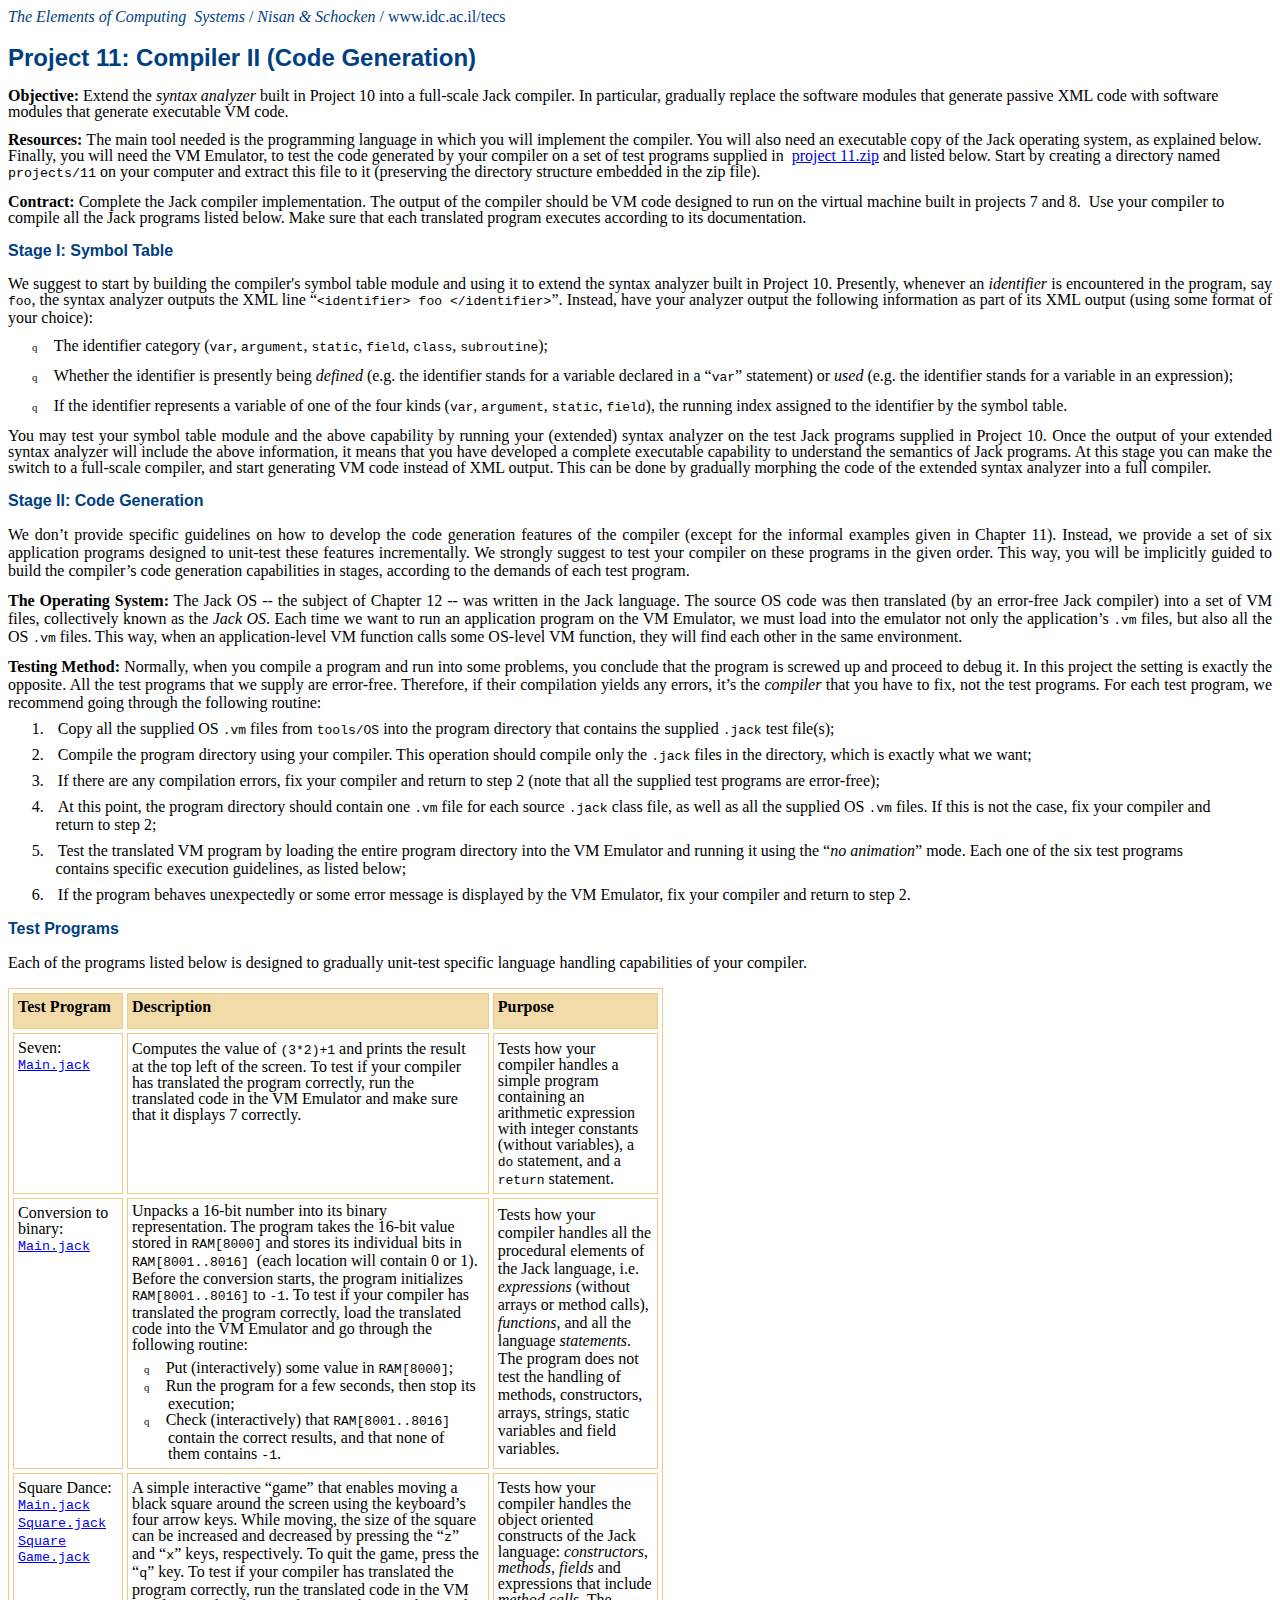
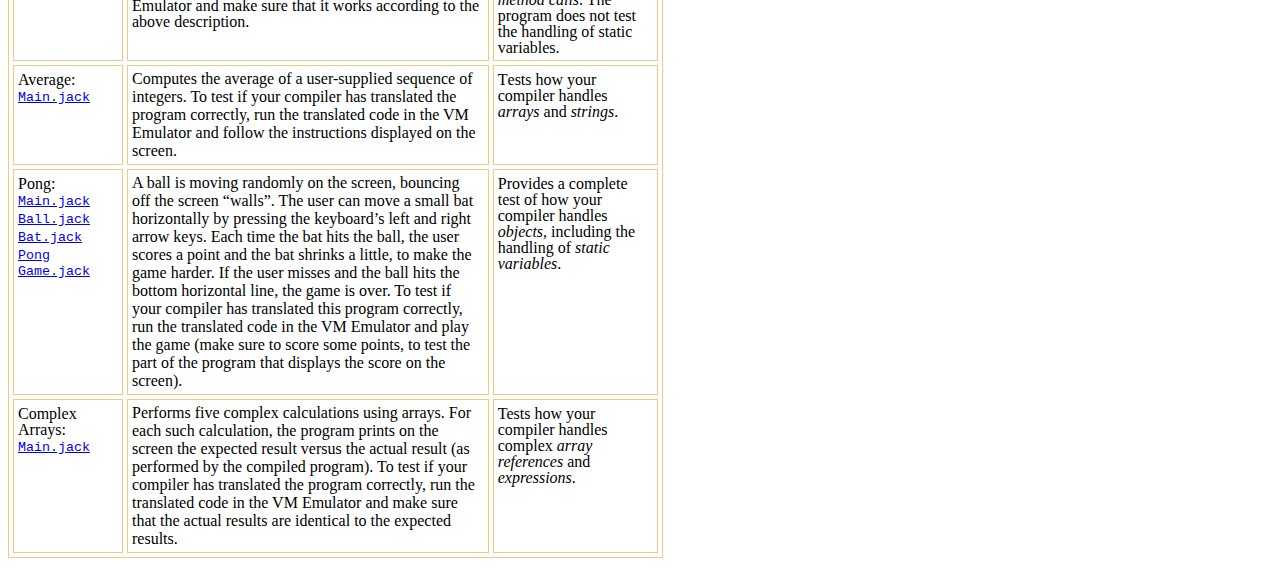
<file: projects/chap11/index.htm>
<!DOCTYPE HTML PUBLIC "-//W3C//DTD HTML 4.0 Transitional//EN">
<HTML><HEAD>
<META http-equiv=Content-Type content="text/html; charset=windows-1252">
<META content="Microsoft FrontPage 4.0" name=GENERATOR></HEAD>
<BODY>
<p><font color="#004080"><i>The Elements of Computing&nbsp; Systems </i>/ <i>Nisan
&amp; Schocken</i></font><span style="color:#004080;
mso-fareast-language:EN-US"><i> </i>/ www.idc.ac.il/tecs</span><font color="#004080"><i>&nbsp;&nbsp;
</i> </font><font color="#004080" face="Arial"><strong><br>
<br>
<font size="5">Project 11: </font></strong><font size="5"><strong>Compiler II (Code Generation)</strong></font></font></p>
<p style="line-height: 100%; margin-top: 12; margin-bottom: 0"><span style="font-size:12.0pt;font-family:&quot;Times New Roman&quot;;
mso-fareast-font-family:&quot;Times New Roman&quot;;mso-ansi-language:EN-US;mso-fareast-language:
EN-US;mso-bidi-language:HE;layout-grid-mode:line"><b>Objective:</b>  </span><span style="font-size:12.0pt;
mso-fareast-language:EN-US;layout-grid-mode:line">Extend the <i>syntax analyzer</i>
built in Project 10 into a full-scale Jack compiler. In particular, gradually replace the software modules that generate passive XML
code with software modules that generate executable VM code.</span></p>
<p style="line-height: 100%; margin-top: 12; margin-bottom: 0"><b><span style="font-size:12.0pt;mso-fareast-language:EN-US;layout-grid-mode:line">Resources:
</span></b><span style="font-size:12.0pt;mso-fareast-language:EN-US;layout-grid-mode:
line">The main tool needed is the programming language in which you will
implement the compiler. You will also need an executable copy of the Jack
operating system, as explained below. Finally, you will need the VM Emulator, to test the code generated by your compiler on a set of test programs
supplied </span><span style="font-size: 12.0pt; mso-fareast-language: EN-US; layout-grid-mode: line">in&nbsp;
</span><span style="mso-fareast-language:EN-US;layout-grid-mode: 
line"><a href="project%2011.zip">project 11.zip</a> and listed below. <span style="mso-fareast-language:EN-US;layout-grid-mode:
line">Start by creating a directory named </span><span style="font-size: 10.0pt; mso-bidi-font-size: 12.0pt; font-family: Courier New; mso-bidi-font-family: Times New Roman" class="code">projects/11</span>
<span style="mso-fareast-language:EN-US;layout-grid-mode: 
line">on your computer and extract this file
to it (</span><span style="mso-fareast-language:EN-US;layout-grid-mode:
line">preserving the directory structure embedded in the zip file</span>).</span></p>
<p style="line-height: 100%; margin-top: 12; margin-bottom: 0"><b><span style="font-size:12.0pt;
mso-fareast-language:EN-US;layout-grid-mode:line">Contract:</span></b><span style="font-size:12.0pt;mso-fareast-language:EN-US;layout-grid-mode:line">
Complete the Jack compiler implementation. </span><span style="font-size:12.0pt;font-family:&quot;Times New Roman&quot;;mso-fareast-font-family:
&quot;Times New Roman&quot;;mso-ansi-language:EN-US;mso-fareast-language:EN-US;
mso-bidi-language:HE;layout-grid-mode:line">The output of the compiler should be
VM code designed to run on the virtual machine built in projects 7 and 8</span><span style="font-size:12.0pt;mso-fareast-language:EN-US;layout-grid-mode:line"><span style="font-family: Times New Roman; mso-fareast-font-family: Times New Roman; mso-ansi-language: EN-US; mso-bidi-language: HE">.&nbsp;
</span>Use your compiler to compile all the Jack programs listed below. Make sure
that each translated program executes according to its documentation.<o:p>
</o:p>
</span><span style="font-size:12.0pt;
mso-fareast-language:EN-US;layout-grid-mode:line">&nbsp;</span></p>
<p><font face="Arial" color="#004080" size="3"><strong>Stage I: Symbol Table</strong></font></p>
<p class="MsoBodyText" style="text-align: justify; line-height: 100%; margin-top: 12; margin-bottom: 0"><span style="font-size:12.0pt">We
suggest to start by building the compiler's symbol table module and using it to extend the syntax
analyzer built in Project 10. Presently, whenever an <i>identifier</i> is
encountered in the program, say </span><font face="Courier New" size="2"><span style="mso-bidi-font-size: 12.0pt" class="code">foo</span></font><span style="font-size:12.0pt">,
the syntax analyzer outputs the XML line �</span><font face="Courier New" size="2"><span style="mso-bidi-font-size: 12.0pt" class="code">&lt;identifier&gt;<span style="mso-bidi-font-size: 12.0pt">
foo &lt;/identifier&gt;</span></span></font><span style="font-size:12.0pt;
mso-fareast-language:EN-US;mso-bidi-language:AR-SA">�. Instead, have your
analyzer </span><span style="font-size:12.0pt">output the following information
as part of its XML output (using some format of your choice):</span><span style="font-size:12.0pt">&nbsp;<o:p>
</o:p>
</span></p>
<p class="MsoNormal" style="text-align: justify; text-indent: -18.0pt; mso-list: l74 level1 lfo95; mso-list-change: q Noam 20030810T1252; tab-stops: list 36.0pt right 468.0pt; direction: ltr; unicode-bidi: embed; line-height: 100%; margin-left: 36.0pt; margin-right: 2.8pt; margin-top: 12; margin-bottom: 0"><span style="font-size:
8.0pt;mso-bidi-font-size:12.0pt;font-family:Wingdings">q<span style="font:7.0pt &quot;Times New Roman&quot;">&nbsp;&nbsp;&nbsp;&nbsp;&nbsp;&nbsp;
</span></span>The identifier category (<font face="Courier New" size="2"><span style="mso-bidi-font-size: 12.0pt" class="code">var</span></font>,
<font face="Courier New" size="2"><span style="mso-bidi-font-size: 12.0pt" class="code">argument</span></font>,
<font face="Courier New" size="2"><span style="mso-bidi-font-size: 12.0pt" class="code">static</span></font>,
<font face="Courier New" size="2"><span style="mso-bidi-font-size: 12.0pt" class="code">field</span></font>,
<font face="Courier New" size="2"><span style="mso-bidi-font-size: 12.0pt" class="code">class</span></font>,
<font face="Courier New" size="2"><span style="mso-bidi-font-size: 12.0pt" class="code">subroutine</span></font>);</p>
<p class="MsoNormal" style="text-align: justify; text-indent: -18.0pt; mso-list: l74 level1 lfo95; mso-list-change: q Noam 20030810T1252; tab-stops: list 36.0pt right 468.0pt; direction: ltr; unicode-bidi: embed; line-height: 100%; margin-left: 36.0pt; margin-right: 2.8pt; margin-top: 12; margin-bottom: 0"><span style="font-size:8.0pt;mso-bidi-font-size:12.0pt;font-family:Wingdings">q<span style="font:7.0pt &quot;Times New Roman&quot;">&nbsp;&nbsp;&nbsp;&nbsp;&nbsp;&nbsp;
</span></span>Whether the identifier is presently being <i>defined</i> (e.g. the
identifier stands for a variable declared in a �<span style="mso-bidi-font-size: 12.0pt" class="code"><font face="Courier New" size="2">var</font></span>�
statement) or <i>used</i> (e.g. the identifier stands for a variable in an
expression);</p>
<p class="MsoNormal" style="text-align: justify; text-indent: -18.0pt; mso-list: l74 level1 lfo95; mso-list-change: q Noam 20030810T1252; tab-stops: list 36.0pt right 468.0pt; direction: ltr; unicode-bidi: embed; line-height: 100%; margin-left: 36.0pt; margin-right: 2.8pt; margin-top: 12; margin-bottom: 0"><span style="font-size:8.0pt;mso-bidi-font-size:12.0pt;font-family:Wingdings">q<span style="font:7.0pt &quot;Times New Roman&quot;">&nbsp;&nbsp;&nbsp;&nbsp;&nbsp;&nbsp;
</span></span>If the identifier represents a variable of one of the four kinds (<span class="code"><font face="Courier New" size="2"><span style="mso-bidi-font-size: 12.0pt">var</span></font></span>,
<span class="code"><font face="Courier New" size="2"><span style="mso-bidi-font-size: 12.0pt">argument</span></font></span>,
<span class="code"><font face="Courier New" size="2"><span style="mso-bidi-font-size: 12.0pt">static</span></font></span>,
<span class="code"><font face="Courier New" size="2"><span style="mso-bidi-font-size: 12.0pt">field</span></font></span>),
the running index assigned to the identifier by the symbol table.</p>
<p class="MsoBodyText" style="text-align: justify; line-height: 100%; margin-top: 12; margin-bottom: 0"><span style="font-size:12.0pt">You
may test your symbol table module and the above capability by running your (extended)
syntax analyzer on the test Jack programs supplied in Project 10.</span><span style="font-size: 12.0pt; font-family: Arial"><b>
</b></span><span style="font-size:12.0pt;font-family:&quot;Times New Roman&quot;;mso-fareast-font-family:
&quot;Times New Roman&quot;;mso-ansi-language:EN-US;mso-fareast-language:HE;mso-bidi-language:
HE">Once the output of your extended syntax analyzer will include the above
information, it means that you have developed a complete executable capability
to understand the semantics of Jack programs. At this stage you can make the
switch to a full-scale compiler, and start generating VM code instead of XML
output. This can be done by gradually morphing the code of the extended syntax
analyzer into a full compiler.</span></p>
<p><font face="Arial" color="#004080" size="3"><strong>Stage II: Code Generation</strong></font></p>
<p class="MsoBodyText" style="text-align: justify; margin-top: 0; margin-bottom: 0"><span style="font-size:12.0pt">We
don�t provide specific guidelines on how to develop the code generation
features of the compiler (except for the informal examples given in Chapter 11). Instead, we provide a set of six application programs designed to
unit-test
these features incrementally. We strongly suggest to test your compiler on these
programs in the given order. This way, you will be implicitly guided to build
the compiler�s code generation capabilities in stages, according to the
demands of each test program.</span></p>
<p class="MsoBodyText" style="text-align: justify; margin-top: 12; margin-bottom: 0"><b>The
Operating System:</b> The Jack OS -- the subject of Chapter 12 -- was written in
the Jack language. The source OS code was then translated (by an error-free Jack
compiler) into a set of VM files, collectively known as the <i>Jack OS</i>. Each
time we want to run an application program on the VM Emulator, we must load into
the emulator not only the application�s <span style="mso-bidi-font-size: 12.0pt" class="code"><font face="Courier New" size="2">.vm</font></span>
files, but also all the OS <span style="mso-bidi-font-size: 12.0pt" class="code"><font face="Courier New" size="2">.vm</font></span>
files. This way, when an application-level VM function calls some OS-level VM
function, they will find each other in the same environment.</p>
<p class="MsoBodyText" style="text-align: justify; margin-top: 12; margin-bottom: 0"><b>Testing
Method:</b> Normally, when you compile a program and run into some problems, you
conclude that the program is screwed up and proceed to debug it. In this project
the setting is exactly the opposite. All the test programs that we supply are
error-free. Therefore, if their compilation yields any errors, it�s the <i>compiler</i>
that you have to fix, not the test programs. For each test program, we recommend
going through the following routine:</p>
<p class="MsoBodyText" style="margin-top:6.0pt;margin-right:35.7pt;margin-bottom:
0cm;margin-left:35.7pt;margin-bottom:.0001pt;text-indent:-17.85pt;mso-list:
l63 level1 lfo94;mso-list-change:&quot;%1\:1\:0\:\.&quot; Noam 20030810T1252;tab-stops:
list 36.0pt right 468.0pt"><span style="font-size:12.0pt">1.<span style="font:7.0pt &quot;Times New Roman&quot;">&nbsp;&nbsp;&nbsp;&nbsp;&nbsp;
</span></span><span style="font-style: normal; font-variant: normal; font-weight: normal; font-size: 12.0pt; font-family: Times New Roman">Copy
all the </span><span style="font-size:12.0pt">supplied OS </span><span style="mso-bidi-font-size: 12.0pt" class="code"><font face="Courier New" size="2">.vm</font></span><span style="font-size:12.0pt">
files from </span><font face="Courier New" size="2"><span style="mso-bidi-font-size: 12.0pt" class="code">tools/OS</span></font><span style="font-size:12.0pt">
into the program directory that contains the supplied </span><span style="mso-bidi-font-size: 12.0pt" class="code"><font face="Courier New" size="2">.jack</font></span><span style="font-size:12.0pt">
 test file(s);<o:p>
</o:p>
</span></p>
<p class="MsoBodyText" style="margin-top:6.0pt;margin-right:35.7pt;margin-bottom:
0cm;margin-left:35.7pt;margin-bottom:.0001pt;text-indent:-17.85pt;mso-list:
l63 level1 lfo94;mso-list-change:&quot;%1\:2\:0\:\.&quot; Noam 20030810T1252;tab-stops:
list 36.0pt right 468.0pt"><span style="font-size:12.0pt">2.<span style="font:7.0pt &quot;Times New Roman&quot;">&nbsp;&nbsp;&nbsp;&nbsp;&nbsp;
</span>Compile the program directory using your compiler. This operation should
compile only the </span><span style="mso-bidi-font-size: 12.0pt" class="code"><font face="Courier New" size="2">.jack</font></span><span style="font-size:12.0pt">
files in the directory, which is exactly what we want;<o:p>
</o:p>
</span></p>
<p class="MsoBodyText" style="margin-top:6.0pt;margin-right:35.7pt;margin-bottom:
0cm;margin-left:35.7pt;margin-bottom:.0001pt;text-indent:-17.85pt;mso-list:
l63 level1 lfo94;mso-list-change:&quot;%1\:3\:0\:\.&quot; Noam 20030810T1252;tab-stops:
list 36.0pt right 468.0pt"><span style="font-size:12.0pt">3.<span style="font:7.0pt &quot;Times New Roman&quot;">&nbsp;&nbsp;&nbsp;&nbsp;&nbsp;
</span>If there are any compilation errors, fix your compiler and return to step
2 (note that all the supplied test programs are error-free);<o:p>
</o:p>
</span></p>
<p class="MsoBodyText" style="margin-top:6.0pt;margin-right:35.7pt;margin-bottom:
0cm;margin-left:35.7pt;margin-bottom:.0001pt;text-indent:-17.85pt;mso-list:
l63 level1 lfo94;mso-list-change:&quot;%1\:4\:0\:\.&quot; Noam 20030810T1252;tab-stops:
list 36.0pt right 468.0pt"><span style="font-size:12.0pt">4.<span style="font:7.0pt &quot;Times New Roman&quot;">&nbsp;&nbsp;&nbsp;&nbsp;&nbsp;
</span>At this point, the program directory should contain one </span><span style="mso-bidi-font-size: 12.0pt" class="code"><font face="Courier New" size="2">.vm</font></span><span style="font-size:12.0pt">
file for each source </span><span style="mso-bidi-font-size: 12.0pt" class="code"><font face="Courier New" size="2">.jack</font></span><span style="font-size:12.0pt">
 class file, as well as all the supplied OS </span><span style="mso-bidi-font-size: 12.0pt" class="code"><font face="Courier New" size="2">.vm</font></span><span style="font-size:12.0pt">
files. If this is not the case, fix your compiler and return to step 2;<o:p>
</o:p>
</span></p>
<p class="MsoBodyText" style="margin-top:6.0pt;margin-right:35.7pt;margin-bottom:
0cm;margin-left:35.7pt;margin-bottom:.0001pt;text-indent:-17.85pt;mso-list:
l63 level1 lfo94;mso-list-change:&quot;%1\:5\:0\:\.&quot; Noam 20030810T1252;tab-stops:
list 36.0pt right 468.0pt"><span style="font-size:12.0pt">5.<span style="font:7.0pt &quot;Times New Roman&quot;">&nbsp;&nbsp;&nbsp;&nbsp;&nbsp;
</span></span><span style="font-style: normal; font-variant: normal; font-weight: normal; font-size: 12.0pt; font-family: Times New Roman">Test
</span><span style="font-size:12.0pt"> the translated VM program by loading the
entire program directory into the VM Emulator and running it using the �<i>no animation</i>� mode. Each one of the six test
programs contains specific execution guidelines, as listed below;<o:p>
</o:p>
</span></p>
<p class="MsoBodyText" style="margin-top:6.0pt;margin-right:35.7pt;margin-bottom:
0cm;margin-left:35.7pt;margin-bottom:.0001pt;text-indent:-17.85pt;mso-list:
l63 level1 lfo94;mso-list-change:&quot;%1\:6\:0\:\.&quot; Noam 20030810T1252;tab-stops:
list 36.0pt right 468.0pt"><span style="font-size:12.0pt">6.<span style="font:7.0pt &quot;Times New Roman&quot;">&nbsp;&nbsp;&nbsp;&nbsp;&nbsp;
</span>If the program behaves unexpectedly or some error message is displayed by
the VM Emulator, fix your compiler and return to step 2.<o:p>
</o:p>
</span></p>
<p><font face="Arial" color="#004080" size="3"><strong>Test Programs</strong></font></p>
<p>Each of the programs listed below is designed to gradually unit-test specific language handling
capabilities of your compiler.&nbsp;</p>

<table border="1" width="655" cellspacing="4" cellpadding="4" bordercolor="#EFCA85">
  <tr>
    <td width="136" valign="top" align="left" height="36" bgcolor="#F1DCA9">
      <p><b>Test Program</b>
    </td>
    <td width="934" valign="top" align="left" height="36" bgcolor="#F1DCA9">
      <p><b>Description</b>
    </td>
    <td width="368" valign="top" align="left" height="36" bgcolor="#F1DCA9">
      <p><b>Purpose</b>
    </td>
  </tr>
  <tr>
    <td width="136" valign="top" align="left" height="36">
      <p style="line-height: 100%; margin-top: 2; margin-bottom: 0">Seven:
      <p style="line-height: 100%; margin-top: 2; margin-bottom: 0"><a href="Seven/Main.jack" target="_self"><span style="font-size: 10.0pt; mso-bidi-font-size: 12.0pt; font-family: Courier New; mso-fareast-font-family: Times New Roman; mso-bidi-font-family: Times New Roman; mso-ansi-language: EN-US; mso-fareast-language: HE; mso-bidi-language: HE" class="code">Main.jack</span></a>
    </td>
    <td width="934" valign="top" align="left" height="36">
      <p class="MsoNormal" style="direction: ltr; unicode-bidi: embed; word-spacing: 0; line-height: 100%; margin-right: 2.8pt; margin-top: 3; margin-bottom: 0" align="left">Computes
      the value of <font face="Courier New" size="2"><span style="mso-bidi-font-size: 12.0pt" class="code">(3*2)+1</span></font>
      and prints the result at the top left of the screen. To test if your
      compiler has translated the program correctly, run the translated code in
      the VM Emulator and make sure that it displays 7 correctly.
    </td>
    <td width="368" valign="top" align="left" height="36">
      <p class="MsoNormal" style="direction: ltr; unicode-bidi: embed; word-spacing: 0; line-height: 100%; margin-right: 2.8pt; margin-top: 3; margin-bottom: 0" align="left"><span style="font-size:12.0pt;font-family:&quot;Times New Roman&quot;;mso-fareast-font-family:
&quot;Times New Roman&quot;;mso-ansi-language:EN-US;mso-fareast-language:HE;mso-bidi-language:
HE">Tests how your compiler handles a simple program containing an arithmetic
      expression with integer constants (without variables), a<span style="mso-spacerun: yes">&nbsp;
      </span></span><span style="mso-bidi-font-size: 12.0pt" class="code"><font face="Courier New" size="2">do</font></span><span style="font-size:12.0pt;font-family:&quot;Times New Roman&quot;;mso-fareast-font-family:
&quot;Times New Roman&quot;;mso-ansi-language:EN-US;mso-fareast-language:HE;mso-bidi-language:
HE"> statement, and a </span><span style="mso-bidi-font-size: 12.0pt" class="code"><font face="Courier New" size="2">return</font></span><span style="font-size:12.0pt;
font-family:&quot;Times New Roman&quot;;mso-fareast-font-family:&quot;Times New Roman&quot;;
mso-ansi-language:EN-US;mso-fareast-language:HE;mso-bidi-language:HE">
      statement.</span>
    </td>
  </tr>
  <tr>
    <td width="136" valign="top" align="left" height="36">
      <p style="line-height: 100%; margin-top: 2; margin-bottom: 0"><span style="font-size:12.0pt;font-family:&quot;Times New Roman&quot;;
mso-fareast-font-family:&quot;Times New Roman&quot;;mso-ansi-language:EN-US;mso-fareast-language:
HE;mso-bidi-language:HE">Conversion to binary:</span>
      <p style="line-height: 100%; margin-top: 2; margin-bottom: 0"><a href="ConvertToBin/Main.jack" target="_self"><span style="font-size: 10.0pt; mso-bidi-font-size: 12.0pt; font-family: Courier New; mso-fareast-font-family: Times New Roman; mso-bidi-font-family: Times New Roman; mso-ansi-language: EN-US; mso-fareast-language: HE; mso-bidi-language: HE" class="code">Main.jack</span></a>
      <p style="line-height: 100%; margin-top: 2; margin-bottom: 0">&nbsp;
    </td>
    <td width="934" valign="top" align="left" height="36">
      <p class="MsoNormal" style="tab-stops: right 468.0pt; direction: ltr; unicode-bidi: embed; line-height: 100%; margin-right: 2.8pt; margin-top: 0; margin-bottom: 7" align="left">Unpacks
      a 16-bit number into its binary representation. The program takes the
      16-bit value stored in <span style="mso-bidi-font-size: 12.0pt" class="code"><font face="Courier New" size="2">RAM[8000]</font></span>
      and stores its individual bits in <span class="code"><font face="Courier New" size="2"><span style="mso-bidi-font-size: 12.0pt">RAM[8001..8016]
      </span></font></span>(each location will contain 0 or 1). Before the
      conversion starts, the program initializes <span style="mso-bidi-font-size: 12.0pt" class="code"><font face="Courier New" size="2">RAM[8001..8016]</font></span>
      to <span class="code"><font face="Courier New" size="2"><span style="mso-bidi-font-size: 12.0pt">-1</span></font></span>.
      To test if your compiler has translated the program correctly, load the
      translated code into the VM Emulator and go through the following routine:</p>
      <p class="MsoNormal" style="text-indent: -18.0pt; mso-list: l74 level1 lfo95; mso-list-change: q Noam 20030810T1252; tab-stops: list 27.0pt right 468.0pt; direction: ltr; unicode-bidi: embed; line-height: 100%; margin-left: 27.0pt; margin-right: 2.85pt; margin-top: 0; margin-bottom: 0" align="left"><span style="font-size:8.0pt;mso-bidi-font-size:12.0pt;font-family:Wingdings">q<span style="font:7.0pt &quot;Times New Roman&quot;">&nbsp;&nbsp;&nbsp;&nbsp;&nbsp;&nbsp;
      </span></span>Put (interactively) some value in <span style="mso-bidi-font-size: 12.0pt" class="code"><font face="Courier New" size="2">RAM[8000]</font></span>;</p>
      <p class="MsoNormal" style="text-indent: -18.0pt; mso-list: l74 level1 lfo95; mso-list-change: q Noam 20030810T1252; tab-stops: list 27.0pt right 468.0pt; direction: ltr; unicode-bidi: embed; line-height: 100%; margin-left: 27.0pt; margin-right: 2.85pt; margin-top: 0; margin-bottom: 0" align="left"><span style="font-size:8.0pt;mso-bidi-font-size:12.0pt;font-family:Wingdings">q<span style="font:7.0pt &quot;Times New Roman&quot;">&nbsp;&nbsp;&nbsp;&nbsp;&nbsp;&nbsp;
      </span></span>Run the program for a few seconds, then stop its execution;</p>
      <p class="MsoNormal" style="text-indent: -18.0pt; mso-list: l74 level1 lfo95; mso-list-change: q Noam 20030810T1252; tab-stops: list 27.0pt right 468.0pt; direction: ltr; unicode-bidi: embed; line-height: 100%; margin-left: 27.0pt; margin-right: 2.85pt; margin-top: 0; margin-bottom: 0" align="left"><span style="font-size:8.0pt;mso-bidi-font-size:12.0pt;font-family:Wingdings">q<span style="font:7.0pt &quot;Times New Roman&quot;">&nbsp;&nbsp;&nbsp;&nbsp;&nbsp;&nbsp;
      </span></span>Check (interactively) that <span style="mso-bidi-font-size: 12.0pt" class="code"><font face="Courier New" size="2">RAM[8001..8016]</font></span> contain the correct results, and that none of them
      contains <span class="code"><font face="Courier New" size="2"><span style="mso-bidi-font-size: 12.0pt">-1</span></font></span>.</p>
    </td>
    <td width="368" valign="top" align="left" height="36">
      <p style="margin-top: 3" align="left">
      <span style="font-size:12.0pt;font-family:&quot;Times New Roman&quot;;mso-fareast-font-family:
&quot;Times New Roman&quot;;mso-ansi-language:EN-US;mso-fareast-language:HE;mso-bidi-language:
HE">Tests how your compiler handles all the procedural elements of the Jack
      language, i.e. <i>expressions</i> (without arrays or method calls), <i>functions</i>,
      and all the language <i>statements</i>. The program does not test the
      handling of methods, constructors, arrays, strings, static variables and
      field variables.</span>
      </p>
    </td>
  </tr>
  <tr>
    <td width="136" valign="top" align="left" height="36">
      <p style="line-height: 100%; margin-top: 2; margin-bottom: 0"><span style="font-size:12.0pt;font-family:&quot;Times New Roman&quot;;
mso-fareast-font-family:&quot;Times New Roman&quot;;mso-ansi-language:EN-US;mso-fareast-language:
HE;mso-bidi-language:HE">Square</span> <span style="font-size: 12.0pt; font-family: Times New Roman; mso-fareast-font-family: Times New Roman; mso-ansi-language: EN-US; mso-fareast-language: HE; mso-bidi-language: HE">Dance</span><span style="font-size:12.0pt;font-family:&quot;Times New Roman&quot;;
mso-fareast-font-family:&quot;Times New Roman&quot;;mso-ansi-language:EN-US;mso-fareast-language:
HE;mso-bidi-language:HE">:</span>
      <p style="line-height: 100%; margin-top: 2; margin-bottom: 0"><a href="Square/Main.jack" target="_self"><span style="font-size: 10.0pt; mso-bidi-font-size: 12.0pt; font-family: Courier New; mso-fareast-font-family: Times New Roman; mso-bidi-font-family: Times New Roman; mso-ansi-language: EN-US; mso-fareast-language: HE; mso-bidi-language: HE" class="code">Main.jack</span></a>
      <p style="line-height: 100%; margin-top: 2; margin-bottom: 0"><a href="Square/Square.jack" target="_self"><span style="font-size: 10.0pt; mso-bidi-font-size: 12.0pt; font-family: Courier New; mso-fareast-font-family: Times New Roman; mso-bidi-font-family: Times New Roman; mso-ansi-language: EN-US; mso-fareast-language: HE; mso-bidi-language: HE" class="code">Square.jack</span></a><p style="line-height: 100%; margin-top: 2; margin-bottom: 0"><a href="Square/SquareGame.jack" target="_self"><span style="font-size: 10.0pt; mso-bidi-font-size: 12.0pt; font-family: Courier New; mso-fareast-font-family: Times New Roman; mso-bidi-font-family: Times New Roman; mso-ansi-language: EN-US; mso-fareast-language: HE; mso-bidi-language: HE" class="code">Square<br>
      Game.jack</span></a>
      <p style="line-height: 100%; margin-top: 2; margin-bottom: 0">&nbsp;
    </td>
    <td width="934" valign="top" align="left" height="36">
      <p style="line-height: 100%; margin-top: 2; margin-bottom: 0" align="left">
      <strong><span style="font-weight:normal">A simple interactive �game�
      that enables </span></strong>moving a black square around the screen using
      the keyboard�s four arrow keys. While moving, the size of the square can
      be increased and decreased by pressing the �<span style="font-size:10.0pt;mso-bidi-font-size:12.0pt;font-family:Courier" class="code">z</span><span style="mso-ansi-font-size:12.0pt;mso-ascii-font-family:&quot;Times New Roman&quot;;
mso-hansi-font-family:&quot;Times New Roman&quot;" class="code">�</span> and
      �<span style="font-size:10.0pt;mso-bidi-font-size:12.0pt;font-family:Courier" class="code">x</span><span style="mso-ansi-font-size:12.0pt;mso-ascii-font-family:&quot;Times New Roman&quot;;
mso-hansi-font-family:&quot;Times New Roman&quot;" class="code">�</span> keys,
      respectively. To quit the game, press the �<span style="font-size:10.0pt;
mso-bidi-font-size:12.0pt;font-family:Courier" class="code">q</span><span style="mso-ansi-font-size:12.0pt;mso-ascii-font-family:&quot;Times New Roman&quot;;
mso-hansi-font-family:&quot;Times New Roman&quot;" class="code">�</span> key.
      To test if your compiler has translated the program correctly, run the
      translated code in the VM Emulator and make sure that it works according
      to the above description.
    </td>
    <td width="368" valign="top" align="left" height="36">
      <p style="line-height: 100%; margin-top: 2; margin-bottom: 0" align="left">
      <span style="font-size:12.0pt;font-family:&quot;Times New Roman&quot;;
mso-fareast-font-family:&quot;Times New Roman&quot;;mso-ansi-language:EN-US;mso-fareast-language:
HE;mso-bidi-language:HE">Tests how your compiler handles the object oriented
      constructs of the Jack language: <i>constructors</i>, <i>methods</i>, <i>fields</i>
      and expressions that include <i>method calls</i>. The program does not
      test the handling of static variables.</span>
    </td>
  </tr>
  <tr>
    <td width="136" valign="top" align="left" height="36">
      <p style="line-height: 100%; margin-top: 2; margin-bottom: 0">Average<span style="font-size:12.0pt;font-family:&quot;Times New Roman&quot;;
mso-fareast-font-family:&quot;Times New Roman&quot;;mso-ansi-language:EN-US;mso-fareast-language:
HE;mso-bidi-language:HE">:</span>
      <p style="line-height: 100%; margin-top: 2; margin-bottom: 0"><a href="Average/Main.jack" target="_self"><span style="font-size: 10.0pt; mso-bidi-font-size: 12.0pt; font-family: Courier New; mso-fareast-font-family: Times New Roman; mso-bidi-font-family: Times New Roman; mso-ansi-language: EN-US; mso-fareast-language: HE; mso-bidi-language: HE" class="code">Main.jack</span></a>
    </td>
    <td width="934" valign="top" align="left" height="36">
      <p class="MsoNormal" style="direction: ltr; unicode-bidi: embed; margin-right: 2.8pt" align="left">Computes
      the average of a user-supplied sequence of integers. To test if your
      compiler has translated the program correctly, run the translated code in
      the VM Emulator and follow the instructions displayed on the screen.
    </td>
    <td width="368" valign="top" align="left" height="36">
      <p style="line-height: 100%; margin-top: 2; margin-bottom: 0" align="left">
      T<span style="font-size:12.0pt;font-family:&quot;Times New Roman&quot;;
mso-fareast-font-family:&quot;Times New Roman&quot;;mso-ansi-language:EN-US;mso-fareast-language:
HE;mso-bidi-language:HE">ests how your compiler handles <i>arrays</i> and <i>strings</i>.</span>
    </td>
  </tr>
  <tr>
    <td width="136" valign="top" align="left" height="36">
      <p style="line-height: 100%; margin-top: 2; margin-bottom: 0"><span style="font-size: 12.0pt; font-family: Times New Roman; mso-fareast-font-family: Times New Roman; mso-ansi-language: EN-US; mso-fareast-language: HE; mso-bidi-language: HE">Pong</span><span style="font-size:12.0pt;font-family:&quot;Times New Roman&quot;;
mso-fareast-font-family:&quot;Times New Roman&quot;;mso-ansi-language:EN-US;mso-fareast-language:
HE;mso-bidi-language:HE">:</span>
      <p style="line-height: 100%; margin-top: 2; margin-bottom: 0"><a href="Pong/Main.jack" target="_self"><span style="font-size: 10.0pt; mso-bidi-font-size: 12.0pt; font-family: Courier New; mso-fareast-font-family: Times New Roman; mso-bidi-font-family: Times New Roman; mso-ansi-language: EN-US; mso-fareast-language: HE; mso-bidi-language: HE" class="code">Main.jack</span></a>
      <p style="line-height: 100%; margin-top: 2; margin-bottom: 0"><a href="Pong/Ball.jack" target="_self"><span style="font-size: 10.0pt; mso-bidi-font-size: 12.0pt; font-family: Courier New; mso-fareast-font-family: Times New Roman; mso-bidi-font-family: Times New Roman; mso-ansi-language: EN-US; mso-fareast-language: HE; mso-bidi-language: HE" class="code">Ball.jack</span></a>
      <p style="line-height: 100%; margin-top: 2; margin-bottom: 0"><a href="Pong/Bat.jack" target="_self"><span style="font-size: 10.0pt; mso-bidi-font-size: 12.0pt; font-family: Courier New; mso-fareast-font-family: Times New Roman; mso-bidi-font-family: Times New Roman; mso-ansi-language: EN-US; mso-fareast-language: HE; mso-bidi-language: HE" class="code">Bat.jack</span></a><p style="line-height: 100%; margin-top: 2; margin-bottom: 0"><a href="Pong/PongGame.jack" target="_self"><span style="font-size: 10.0pt; mso-bidi-font-size: 12.0pt; font-family: Courier New; mso-fareast-font-family: Times New Roman; mso-bidi-font-family: Times New Roman; mso-ansi-language: EN-US; mso-fareast-language: HE; mso-bidi-language: HE" class="code">Pong<br>
      Game.jack</span></a>
    </td>
    <td width="934" valign="top" align="left" height="36">
      <p class="MsoNormal" style="direction: ltr; unicode-bidi: embed; margin-right: 2.8pt" align="left"><span style="font-size:12.0pt;font-family:&quot;Times New Roman&quot;;
mso-fareast-font-family:&quot;Times New Roman&quot;;mso-ansi-language:EN-US;mso-fareast-language:
HE;mso-bidi-language:HE">A ball is moving randomly on the screen, bouncing off
      the screen �walls�. The user can move a small bat horizontally by
      pressing the keyboard�s left and right arrow keys. Each time the bat
      hits the ball, the user scores a point and the bat shrinks a little, to
      make the game harder. If the user misses and the ball hits the bottom
      horizontal line, the game is over. To test if your compiler has translated
      this program correctly, run the translated code in the VM Emulator and
      play the game (make sure to score some points, to test the part of the
      program that displays the score on the screen).</span>
    </td>
    <td width="368" valign="top" align="left" height="36">
      <p style="line-height: 100%; margin-top: 2; margin-bottom: 0">
      <span style="font-size:12.0pt;font-family:&quot;Times New Roman&quot;;
mso-fareast-font-family:&quot;Times New Roman&quot;;mso-ansi-language:EN-US;mso-fareast-language:
HE;mso-bidi-language:HE">Provides a complete test of how your compiler handles <i>objects</i>,
      including the handling of <i>static variables</i>.</span>
    </td>
  </tr>
  <tr>
    <td width="136" valign="top" align="left" height="36">
      <p style="line-height: 100%; margin-top: 2; margin-bottom: 0"><span style="font-size: 12.0pt; font-family: Times New Roman; mso-fareast-font-family: Times New Roman; mso-ansi-language: EN-US; mso-fareast-language: HE; mso-bidi-language: HE">Complex
      Arrays:</span>
      <p style="line-height: 100%; margin-top: 2; margin-bottom: 0"><a href="ComplexArrays/Main.jack" target="_self"><span style="font-size: 10.0pt; mso-bidi-font-size: 12.0pt; font-family: Courier New; mso-fareast-font-family: Times New Roman; mso-bidi-font-family: Times New Roman; mso-ansi-language: EN-US; mso-fareast-language: HE; mso-bidi-language: HE" class="code">Main.jack</span></a>
    </td>
    <td width="934" valign="top" align="left" height="36">
      <p class="MsoNormal" style="direction: ltr; unicode-bidi: embed; margin-right: 2.8pt" align="left"><span style="font-size:12.0pt;font-family:&quot;Times New Roman&quot;;
mso-fareast-font-family:&quot;Times New Roman&quot;;mso-ansi-language:EN-US;mso-fareast-language:
HE;mso-bidi-language:HE">Performs five complex calculations using arrays. For
      each such calculation, the program prints on the screen the expected
      result versus the actual result (as performed by the compiled program). To
      test if your compiler has translated the program correctly, run the
      translated code in the VM Emulator and make sure that the actual results
      are identical to the expected results.</span>
    </td>
    <td width="368" valign="top" align="left" height="36">
      <p style="line-height: 100%; margin-top: 2; margin-bottom: 0">
      <span style="font-size:12.0pt;font-family:&quot;Times New Roman&quot;;
mso-fareast-font-family:&quot;Times New Roman&quot;;mso-ansi-language:EN-US;mso-fareast-language:
HE;mso-bidi-language:HE">Tests how your compiler handles complex <i>array
      references</i> and <i>expressions</i>.</span>
    </td>
  </tr>
</table>

<p style="line-height: 100%; margin-top: 2; margin-bottom: 0">&nbsp;</p>

 </BODY></HTML>
</file>
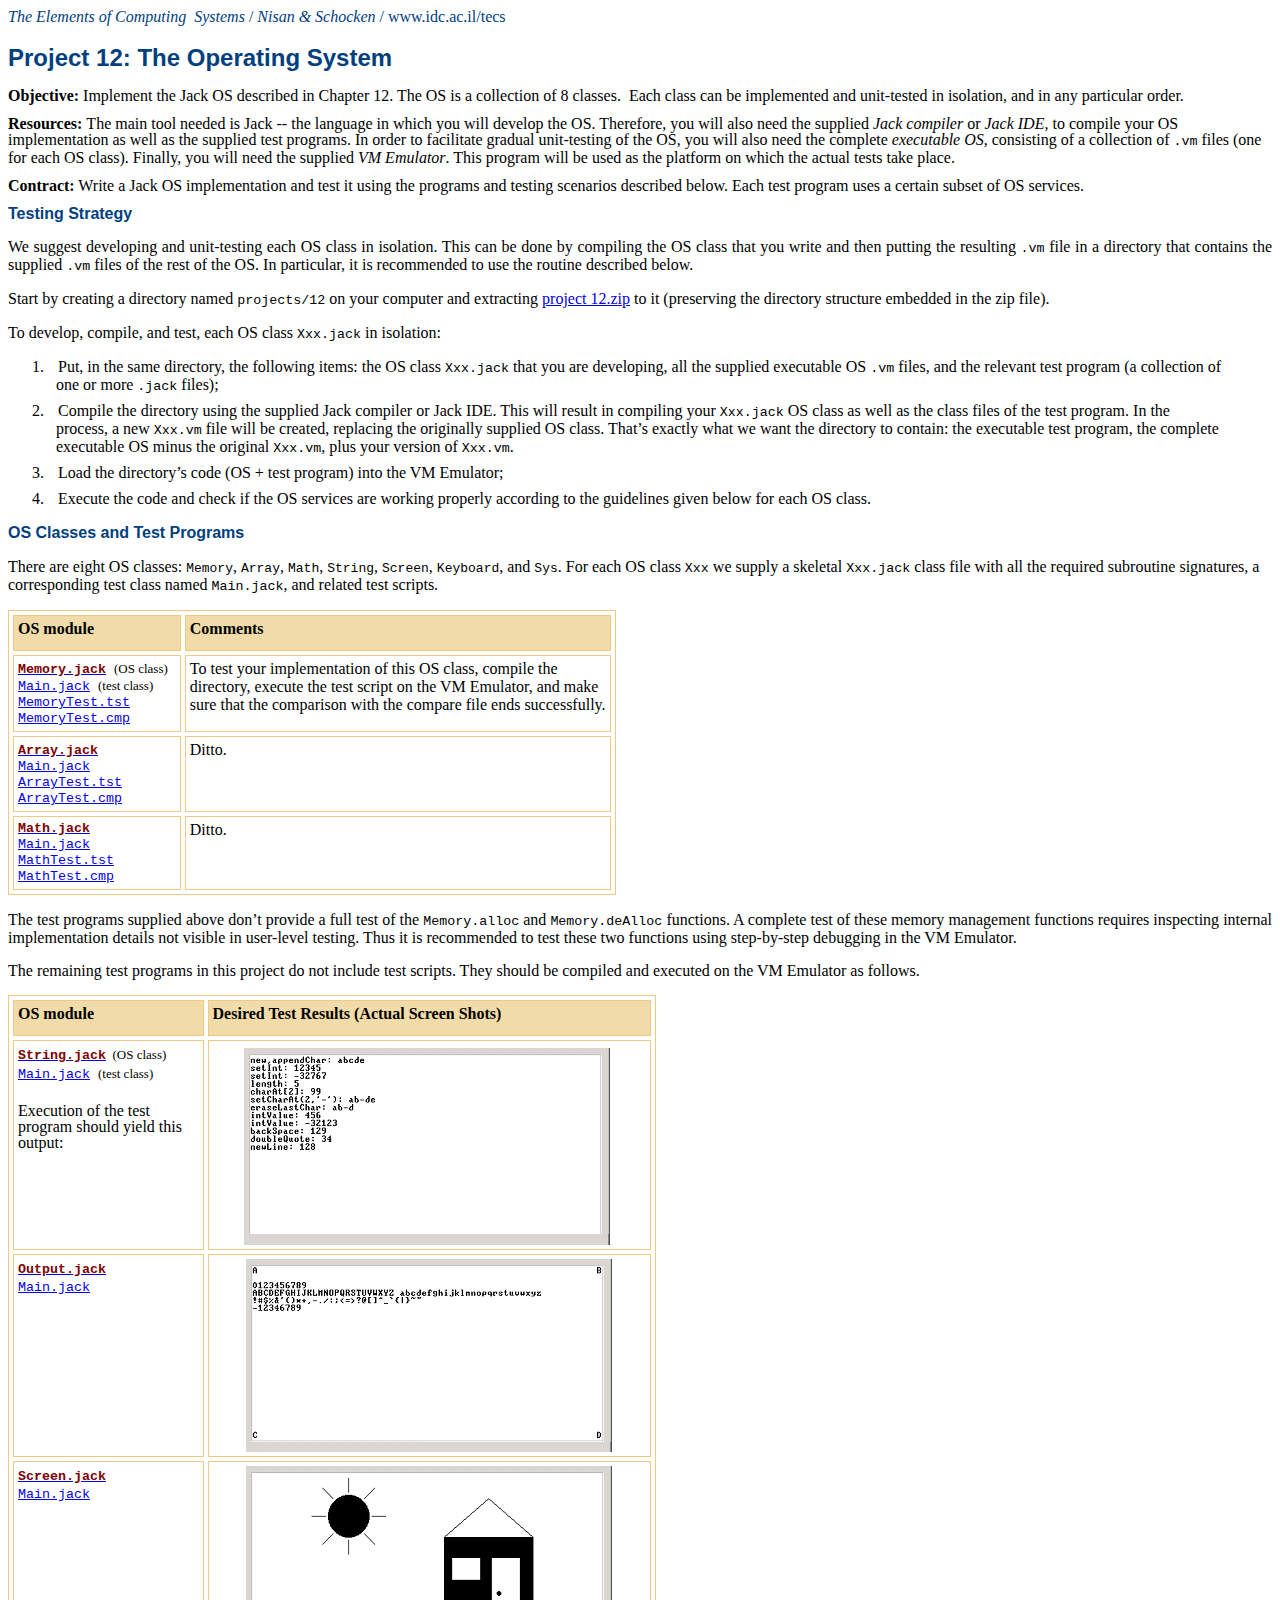
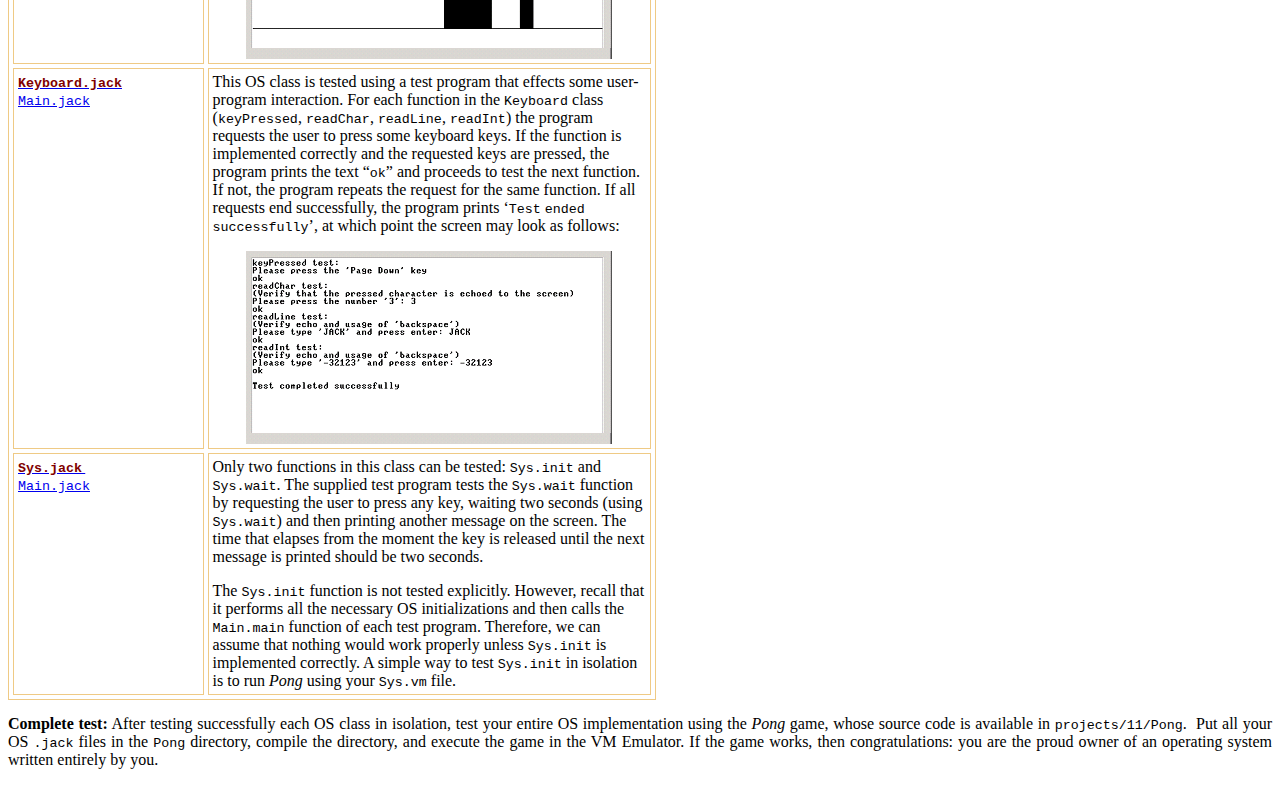
<file: projects/chap12/index.htm>
<!DOCTYPE HTML PUBLIC "-//W3C//DTD HTML 4.0 Transitional//EN">
<HTML><HEAD>
<META http-equiv=Content-Type content="text/html; charset=windows-1252">
<META content="Microsoft FrontPage 4.0" name=GENERATOR></HEAD>
<BODY>
<p><font color="#004080"><i>The Elements of Computing&nbsp; Systems </i>/ <i>Nisan
&amp; Schocken</i></font><span style="color:#004080;
mso-fareast-language:EN-US"><i> </i>/ www.idc.ac.il/tecs</span><font color="#004080"><i>&nbsp;&nbsp;
</i> </font><font color="#004080" face="Arial"><strong><br>
<br>
<font size="5">Project 12: </font></strong><font size="5"><strong>The Operating
System</strong></font></font></p>
<p style="line-height: 100%; margin-top: 12; margin-bottom: 0"><span style="font-size:12.0pt;font-family:&quot;Times New Roman&quot;;
mso-fareast-font-family:&quot;Times New Roman&quot;;mso-ansi-language:EN-US;mso-fareast-language:
EN-US;mso-bidi-language:HE;layout-grid-mode:line"><b>Objective:</b>   Implement
the Jack OS described in Chapter 12.  </span><span style="font-size: 12.0pt; font-family: Times New Roman; mso-fareast-font-family: Times New Roman; mso-ansi-language: EN-US; mso-fareast-language: EN-US; mso-bidi-language: HE; layout-grid-mode: line">The
OS is a collection of 8 classes.&nbsp; </span><span style="font-size:12.0pt;mso-ascii-font-family:&quot;Times New Roman&quot;;mso-hansi-font-family:
&quot;Times New Roman&quot;" class="code">Each class can be
implemented and unit-tested in isolation, and in any particular order.</span></p>
<p style="line-height: 100%; margin-top: 12; margin-bottom: 0"><b><span style="font-size:12.0pt;mso-fareast-language:EN-US;layout-grid-mode:line">Resources:
</span></b><span style="font-size:12.0pt;mso-fareast-language:EN-US;layout-grid-mode:line">The
main tool needed is Jack -- the language in which you
will develop the OS. Therefore, you will also need the supplied <i>Jack compiler
</i>or <i>Jack IDE</i>,
to compile your OS implementation as well as the supplied test programs. In
order to facilitate gradual unit-testing of the OS, you will also need the complete <i>executable
OS</i>, consisting of a collection of </span><span style="font-size:10.0pt;mso-bidi-font-size:12.0pt;font-family:
&quot;Courier New&quot;;mso-bidi-font-family:&quot;Times New Roman&quot;" class="code">.vm</span><span style="font-size:12.0pt;mso-fareast-language:EN-US;layout-grid-mode:line">
files (one for each OS class). Finally, you will need the supplied <i>VM Emulator</i>. This program will be used as the platform on which the actual tests
take place.<o:p>
</o:p>
</span></p>
<p style="line-height: 100%; margin-top: 12; margin-bottom: 0"><b><span style="font-size:12.0pt;
mso-fareast-language:EN-US;layout-grid-mode:line">Contract:</span></b><span style="font-size:12.0pt;mso-fareast-language:EN-US;layout-grid-mode:line">
 Write a Jack OS implementation and test it using the programs and testing
scenarios described below. Each test program uses a certain subset of OS
services.<o:p>
</o:p>
<o:p>
</o:p>
 </span><span style="font-size:12.0pt;
mso-fareast-language:EN-US;layout-grid-mode:line">&nbsp;</span></p>
<p class="MsoBodyText" style="text-align: justify; line-height: 100%; margin-top: 12; margin-bottom: 0"><font face="Arial" color="#004080" size="3"><strong>Testing
Strategy</strong></font></p>
<p class="MsoBodyText" style="text-align:justify"><span style="font-size:12.0pt;mso-ascii-font-family:&quot;Times New Roman&quot;;mso-hansi-font-family:
&quot;Times New Roman&quot;" class="code">We suggest developing and unit-testing
each OS class in isolation. This can be done by compiling the OS class that you
write and then putting the resulting </span><span style="font-size:
10.0pt;mso-bidi-font-size:12.0pt;font-family:&quot;Courier New&quot;;mso-bidi-font-family:
&quot;Times New Roman&quot;" class="code">.vm</span><span style="font-size:
12.0pt;mso-ascii-font-family:&quot;Times New Roman&quot;;mso-hansi-font-family:&quot;Times New Roman&quot;" class="code">
file in a directory that contains the supplied </span><span style="font-size:10.0pt;mso-bidi-font-size:12.0pt;font-family:&quot;Courier New&quot;;
mso-bidi-font-family:&quot;Times New Roman&quot;" class="code">.vm</span><span style="font-size:12.0pt;mso-ascii-font-family:&quot;Times New Roman&quot;;mso-hansi-font-family:
&quot;Times New Roman&quot;" class="code"> files of the rest of the OS. In
particular, it is recommended to use the routine described below.</span><span style="font-size:12.0pt;mso-ascii-font-family:&quot;Times New Roman&quot;;mso-hansi-font-family:
&quot;Times New Roman&quot;" class="code">&nbsp;<o:p>
</o:p>
</span></p>
<p class="MsoBodyText" style="text-align:justify"><span style="mso-fareast-language: EN-US; layout-grid-mode: line"><span style="mso-fareast-language:EN-US;layout-grid-mode:
line">Start by creating a directory named </span><span style="font-size: 10.0pt; mso-bidi-font-size: 12.0pt; font-family: Courier New; mso-bidi-font-family: Times New Roman" class="code">projects/12</span>
<span style="mso-fareast-language:EN-US;layout-grid-mode: 
line">on your computer and extracting <a href="project%2012.zip">project 12.zip</a>
to it (</span><span style="mso-fareast-language:EN-US;layout-grid-mode:
line">preserving the directory structure embedded in the zip file</span>).</span></p>
<p class="MsoBodyText" style="text-align:justify"><span style="font-size:12.0pt;mso-ascii-font-family:&quot;Times New Roman&quot;;mso-hansi-font-family:
&quot;Times New Roman&quot;" class="code">To develop, compile, and test, each </span><span style="font-size:12.0pt">OS
class </span><span style="font-size:10.0pt;mso-bidi-font-size:12.0pt;font-family:&quot;Courier New&quot;;
mso-bidi-font-family:&quot;Times New Roman&quot;" class="code">Xxx.jack</span><span style="font-size:12.0pt">
in isolation:<o:p>
</o:p>
</span></p>
<p class="MsoBodyText" style="margin-top:6.0pt;margin-right:36.0pt;margin-bottom:
0cm;margin-left:36.0pt;margin-bottom:.0001pt;text-indent:-18.0pt;mso-list:l67 level1 lfo155;
mso-list-change:&quot;%1\:1\:0\:\.&quot; \05D0\05D3\05E8\05D9 20030731T1723;tab-stops:
list 36.0pt"><span style="font-size:12.0pt">1.<span style="font:7.0pt &quot;Times New Roman&quot;">&nbsp;&nbsp;&nbsp;&nbsp;&nbsp;
</span>Put, in the same directory, the following items: the OS class </span><span style="font-size:10.0pt;mso-bidi-font-size:
12.0pt;font-family:&quot;Courier New&quot;;mso-bidi-font-family:&quot;Times New Roman&quot;" class="code">Xxx.jack</span><span style="font-size:12.0pt">
that you are developing, all the supplied executable OS </span><span style="font-size:10.0pt;mso-bidi-font-size:12.0pt;font-family:
&quot;Courier New&quot;;mso-bidi-font-family:&quot;Times New Roman&quot;" class="code">.vm</span><span style="font-size:12.0pt">
files, and the relevant test program (a collection of one or more </span><span style="font-size:10.0pt;mso-bidi-font-size:
12.0pt;font-family:&quot;Courier New&quot;;mso-bidi-font-family:&quot;Times New Roman&quot;" class="code">.jack</span><span style="font-size:12.0pt">
files); <o:p>
</o:p>
</span></p>
<p class="MsoBodyText" style="margin-top:6.0pt;margin-right:36.0pt;margin-bottom:
0cm;margin-left:36.0pt;margin-bottom:.0001pt;text-indent:-18.0pt;mso-list:l67 level1 lfo155;
mso-list-change:&quot;%1\:2\:0\:\.&quot; \05D0\05D3\05E8\05D9 20030731T1723;tab-stops:
list 36.0pt"><span style="font-size:12.0pt">2.<span style="font:7.0pt &quot;Times New Roman&quot;">&nbsp;&nbsp;&nbsp;&nbsp;&nbsp;
</span>Compile the directory using the supplied Jack compiler or Jack IDE. This will result
in compiling your </span><span style="font-size:10.0pt;mso-bidi-font-size:12.0pt;font-family:&quot;Courier New&quot;;
mso-bidi-font-family:&quot;Times New Roman&quot;" class="code">Xxx.jack</span><span style="font-size:12.0pt">
OS class as well as the class files of the test program. In the process, a new </span><span style="font-size:
10.0pt;mso-bidi-font-size:12.0pt;font-family:&quot;Courier New&quot;;mso-bidi-font-family:
&quot;Times New Roman&quot;" class="code">Xxx.vm</span><span style="font-size:12.0pt">
file will be created, replacing the originally supplied OS class. That�s
exactly what we want the directory to contain: the executable test program,
the complete executable OS minus the original </span><span style="font-size:
10.0pt;mso-bidi-font-size:12.0pt;font-family:&quot;Courier New&quot;;mso-bidi-font-family:
&quot;Times New Roman&quot;" class="code">Xxx.vm</span><span style="font-size:12.0pt">, plus your version of </span><span style="font-size:
10.0pt;mso-bidi-font-size:12.0pt;font-family:&quot;Courier New&quot;;mso-bidi-font-family:
&quot;Times New Roman&quot;" class="code">Xxx.vm</span><span style="font-size:12.0pt">.<o:p>
</o:p>
</span></p>
<p class="MsoBodyText" style="margin-top:6.0pt;margin-right:36.0pt;margin-bottom:
0cm;margin-left:36.0pt;margin-bottom:.0001pt;text-indent:-18.0pt;mso-list:l67 level1 lfo155;
mso-list-change:&quot;%1\:3\:0\:\.&quot; \05D0\05D3\05E8\05D9 20030731T1723;tab-stops:
list 36.0pt"><span style="font-size:12.0pt">3.<span style="font:7.0pt &quot;Times New Roman&quot;">&nbsp;&nbsp;&nbsp;&nbsp;&nbsp;
</span>Load the directory�s code (OS + test program) into the VM Emulator;<o:p>
</o:p>
</span></p>
<p class="MsoBodyText" style="margin-top:6.0pt;margin-right:36.0pt;margin-bottom:
0cm;margin-left:36.0pt;margin-bottom:.0001pt;text-indent:-18.0pt;mso-list:l67 level1 lfo155;
mso-list-change:&quot;%1\:4\:0\:\.&quot; \05D0\05D3\05E8\05D9 20030731T1723;tab-stops:
list 36.0pt"><span style="font-size:12.0pt">4.<span style="font:7.0pt &quot;Times New Roman&quot;">&nbsp;&nbsp;&nbsp;&nbsp;&nbsp;
</span>Execute the code and check if the OS services are working properly
according to the guidelines given below for each OS class.<o:p>
</o:p>
</span></p>
<p><font face="Arial" color="#004080" size="3"><strong>OS Classes and Test
Programs</strong></font></p>
<p><span style="font-size:12.0pt;mso-fareast-language:EN-US;layout-grid-mode:line">There
are eight OS classes: </span><font face="Courier New" size="2"><span style="mso-fareast-language: EN-US; layout-grid-mode: line">Memory</span></font><span style="font-size:12.0pt;mso-fareast-language:EN-US;layout-grid-mode:line">,
</span><span style="mso-fareast-language: EN-US; layout-grid-mode: line"><font face="Courier New" size="2">Array</font></span><span style="font-size:12.0pt;mso-fareast-language:EN-US;layout-grid-mode:line">,
</span><span style="mso-fareast-language: EN-US; layout-grid-mode: line"><font face="Courier New" size="2">Math</font></span><span style="font-size:12.0pt;mso-fareast-language:EN-US;layout-grid-mode:line">,
</span><span style="mso-fareast-language: EN-US; layout-grid-mode: line"><font face="Courier New" size="2">String</font></span><span style="font-size:12.0pt;mso-fareast-language:EN-US;layout-grid-mode:line">,
</span><span style="mso-fareast-language: EN-US; layout-grid-mode: line"><font face="Courier New" size="2">Screen</font></span><span style="font-size:12.0pt;mso-fareast-language:EN-US;layout-grid-mode:line">,
</span><span style="mso-fareast-language: EN-US; layout-grid-mode: line"><font face="Courier New" size="2">Keyboard</font></span><span style="font-size:12.0pt;mso-fareast-language:EN-US;layout-grid-mode:line">,
and </span><span style="mso-fareast-language: EN-US; layout-grid-mode: line"><font face="Courier New" size="2">Sys</font></span><span style="font-size:12.0pt;mso-fareast-language:EN-US;layout-grid-mode:line">.
For each OS class </span><span style="font-size:10.0pt;
mso-bidi-font-size:12.0pt;font-family:&quot;Courier New&quot;;mso-bidi-font-family:&quot;Times New Roman&quot;" class="code">Xxx</span><span style="font-size:12.0pt;mso-fareast-language:EN-US;layout-grid-mode:line">
we supply a skeletal </span><span style="font-size:10.0pt;mso-bidi-font-size:
12.0pt;font-family:&quot;Courier New&quot;;mso-bidi-font-family:&quot;Times New Roman&quot;" class="code">Xxx.jack</span><span style="font-size:12.0pt;mso-fareast-language:EN-US;layout-grid-mode:line">
class file with all the required subroutine signatures, </span><span style="font-size: 12.0pt">a
corresponding test class named </span><span style="font-size: 10.0pt; mso-bidi-font-size: 12.0pt; font-family: Courier New; mso-bidi-font-family: Times New Roman" class="code">Main.jack</span><span style="font-size: 12.0pt">,
and related test scripts.</span>&nbsp;</p>

<table border="1" width="608" cellspacing="4" cellpadding="4" bordercolor="#EFCA85">
  <tr>
    <td width="216" valign="top" align="left" height="36" bgcolor="#F1DCA9">
      <p><b>OS module</b>
    </td>
    <td width="817" valign="top" align="left" height="36" bgcolor="#F1DCA9">
      <p><b>Comments</b>
    </td>
  </tr>
  <tr>
    <td width="216" valign="top" align="left" height="36">
      <p style="line-height: 100%; margin-top: 0; margin-bottom: 0"><b><a href="Memory.jack" target="_self"><span style="font-size: 10.0pt; mso-bidi-font-size: 12.0pt; font-family: Courier New; mso-fareast-font-family: Times New Roman; mso-bidi-font-family: Times New Roman; mso-ansi-language: EN-US; mso-fareast-language: HE; mso-bidi-language: HE" class="code"><font color="#800000">Memory.jack</font></span></a>&nbsp;</b>
      <font size="2">(OS class)</font><p style="line-height: 100%; margin-top: 0; margin-bottom: 0"><a href="MemoryTest/Main.jack" target="_self"><span style="font-size: 10.0pt; mso-bidi-font-size: 12.0pt; font-family: Courier New; mso-fareast-font-family: Times New Roman; mso-bidi-font-family: Times New Roman; mso-ansi-language: EN-US; mso-fareast-language: HE; mso-bidi-language: HE" class="code">Main.jack</span></a><span style="font-size: 10.0pt; mso-bidi-font-size: 12.0pt; font-family: Courier New; mso-fareast-font-family: Times New Roman; mso-bidi-font-family: Times New Roman; mso-ansi-language: EN-US; mso-fareast-language: HE; mso-bidi-language: HE" class="code">
      </span><font size="2">(test class)</font><p style="line-height: 100%; margin-top: 0; margin-bottom: 0"><span style="font-size: 10.0pt; mso-bidi-font-size: 12.0pt; font-family: Courier New; mso-fareast-font-family: Times New Roman; mso-bidi-font-family: Times New Roman; mso-ansi-language: EN-US; mso-fareast-language: HE; mso-bidi-language: HE" class="code"><a href="MemoryTest/MemoryTest.tst">MemoryTest.tst</a></span><p style="line-height: 100%; margin-top: 0; margin-bottom: 0"><span style="font-size: 10.0pt; mso-bidi-font-size: 12.0pt; font-family: Courier New; mso-fareast-font-family: Times New Roman; mso-bidi-font-family: Times New Roman; mso-ansi-language: EN-US; mso-fareast-language: HE; mso-bidi-language: HE" class="code"><a href="MemoryTest/MemoryTest.cmp">MemoryTest.cmp</a></span>
    </td>
    <td width="817" valign="top" align="left" height="36">
      <p class="MsoNormal" style="direction: ltr; unicode-bidi: embed" align="left">To
      test your implementation of this OS class, compile the directory, execute
      the test script on the VM Emulator, and make sure that the comparison with
      the compare file ends successfully.<o:p>
      </o:p>
    </td>
  </tr>
  <tr>
    <td width="216" valign="top" align="left" height="36">
      <p style="line-height: 100%; margin-top: 0; margin-bottom: 0"><a href="Array.jack" target="_self"><span style="font-size: 10.0pt; mso-bidi-font-size: 12.0pt; font-family: Courier New; mso-fareast-font-family: Times New Roman; mso-bidi-font-family: Times New Roman; mso-ansi-language: EN-US; mso-fareast-language: HE; mso-bidi-language: HE" class="code"><b><font color="#800000">Array.jack</font></b></span></a><span style="font-size: 10.0pt; mso-bidi-font-size: 12.0pt; font-family: Courier New; mso-fareast-font-family: Times New Roman; mso-bidi-font-family: Times New Roman; mso-ansi-language: EN-US; mso-fareast-language: HE; mso-bidi-language: HE" class="code">&nbsp;</span>&nbsp;
      <p style="line-height: 100%; margin-top: 0; margin-bottom: 0"><a href="ArrayTest/Main.jack" target="_self"><span style="font-size: 10.0pt; mso-bidi-font-size: 12.0pt; font-family: Courier New; mso-fareast-font-family: Times New Roman; mso-bidi-font-family: Times New Roman; mso-ansi-language: EN-US; mso-fareast-language: HE; mso-bidi-language: HE" class="code">Main.jack</span></a><p style="line-height: 100%; margin-top: 0; margin-bottom: 0"><span style="font-size: 10.0pt; mso-bidi-font-size: 12.0pt; font-family: Courier New; mso-fareast-font-family: Times New Roman; mso-bidi-font-family: Times New Roman; mso-ansi-language: EN-US; mso-fareast-language: HE; mso-bidi-language: HE" class="code"><a href="ArrayTest/ArrayTest.tst">ArrayTest.tst</a></span><p style="line-height: 100%; margin-top: 0; margin-bottom: 0"><span style="font-size: 10.0pt; mso-bidi-font-size: 12.0pt; font-family: Courier New; mso-fareast-font-family: Times New Roman; mso-bidi-font-family: Times New Roman; mso-ansi-language: EN-US; mso-fareast-language: HE; mso-bidi-language: HE" class="code"><a href="ArrayTest/ArrayTest.cmp">ArrayTest.cmp</a></span>
    </td>
    <td width="817" valign="top" align="left" height="36">
      <p class="MsoNormal" style="text-align:justify;direction:ltr;unicode-bidi:embed">Ditto.
      <o:p>
      </o:p>
    </td>
  </tr>
  <tr>
    <td width="216" valign="top" align="left" height="36">
      <p style="line-height: 100%; margin-top: 0; margin-bottom: 0"><a href="Math.jack" target="_self"><span style="font-size: 10.0pt; mso-bidi-font-size: 12.0pt; font-family: Courier New; mso-fareast-font-family: Times New Roman; mso-bidi-font-family: Times New Roman; mso-ansi-language: EN-US; mso-fareast-language: HE; mso-bidi-language: HE" class="code"><b><font color="#800000">Math.jack</font></b></span></a>
      <p style="line-height: 100%; margin-top: 0; margin-bottom: 0"><a href="MathTest/Main.jack" target="_self"><span style="font-size: 10.0pt; mso-bidi-font-size: 12.0pt; font-family: Courier New; mso-fareast-font-family: Times New Roman; mso-bidi-font-family: Times New Roman; mso-ansi-language: EN-US; mso-fareast-language: HE; mso-bidi-language: HE" class="code">Main.jack</span></a><span style="font-size: 10.0pt; mso-bidi-font-size: 12.0pt; font-family: Courier New; mso-fareast-font-family: Times New Roman; mso-bidi-font-family: Times New Roman; mso-ansi-language: EN-US; mso-fareast-language: HE; mso-bidi-language: HE" class="code">
      <a href="MathTest/MathTest.tst">MathTest.tst</a></span><p style="line-height: 100%; margin-top: 0; margin-bottom: 0"><span style="font-size: 10.0pt; mso-bidi-font-size: 12.0pt; font-family: Courier New; mso-fareast-font-family: Times New Roman; mso-bidi-font-family: Times New Roman; mso-ansi-language: EN-US; mso-fareast-language: HE; mso-bidi-language: HE" class="code"><a href="MathTest/MathTest.cmp">MathTest.cmp</a></span>
    </td>
    <td width="817" valign="top" align="left" height="36">
      <p class="MsoNormal" style="text-align:justify;direction:ltr;unicode-bidi:embed">Ditto.
      <o:p>
      </o:p>
    </td>
  </tr>
</table>

<p class="MsoNormal" style="text-align:justify;direction:ltr;unicode-bidi:embed">The test programs supplied above don�t provide a full test of the <span style="font-size:10.0pt;mso-bidi-font-size:12.0pt;font-family:
&quot;Courier New&quot;;mso-bidi-font-family:&quot;Times New Roman&quot;" class="code">Memory.alloc</span>
and <span style="font-size:10.0pt;mso-bidi-font-size:12.0pt;
font-family:&quot;Courier New&quot;;mso-bidi-font-family:&quot;Times New Roman&quot;" class="code">Memory.deAlloc</span>
functions. A complete test of these memory management functions requires
inspecting internal implementation details not visible in user-level testing.
Thus it is recommended to test these two functions using step-by-step debugging
in the VM Emulator.&nbsp;<o:p>
</o:p>
</p>
<p style="line-height: 100%; margin-top: 0; margin-bottom: 0"><span style="font-size:12.0pt;font-family:&quot;Times New Roman&quot;;mso-fareast-font-family:
&quot;Times New Roman&quot;;mso-ansi-language:EN-US;mso-fareast-language:HE;mso-bidi-language:
HE">The remaining test programs in this project do not include test scripts.
They should be compiled and executed on the VM Emulator as follows.</span>
<p style="line-height: 100%; margin-top: 0; margin-bottom: 0">&nbsp;</p>

<table border="1" width="648" cellspacing="4" cellpadding="4" bordercolor="#EFCA85">
  <tr>
    <td width="421" valign="top" align="left" height="36" bgcolor="#F1DCA9">
      <p><b>OS module</b>
    </td>
    <td width="652" valign="top" align="left" height="36" bgcolor="#F1DCA9">
      <p><b>Desired Test Results (Actual Screen Shots)</b>
    </td>
  </tr>
  <tr>
    <td width="421" valign="top" align="left" height="36">
      <p style="line-height: 100%; margin-top: 2; margin-bottom: 0"><a href="String.jack" target="_self"><span style="font-size: 10.0pt; mso-bidi-font-size: 12.0pt; font-family: Courier New; mso-fareast-font-family: Times New Roman; mso-bidi-font-family: Times New Roman; mso-ansi-language: EN-US; mso-fareast-language: HE; mso-bidi-language: HE" class="code"><b><font color="#800000">String.jack</font></b></span></a><font size="2">&nbsp;
      (OS class)</font><p style="line-height: 100%; margin-top: 2; margin-bottom: 0"><a href="StringTest/Main.jack" target="_self"><span style="font-size: 10.0pt; mso-bidi-font-size: 12.0pt; font-family: Courier New; mso-fareast-font-family: Times New Roman; mso-bidi-font-family: Times New Roman; mso-ansi-language: EN-US; mso-fareast-language: HE; mso-bidi-language: HE" class="code">Main.jack</span></a><span style="font-size: 10.0pt; mso-bidi-font-size: 12.0pt; font-family: Courier New; mso-fareast-font-family: Times New Roman; mso-bidi-font-family: Times New Roman; mso-ansi-language: EN-US; mso-fareast-language: HE; mso-bidi-language: HE" class="code">
      </span><font size="2">(test class)</font>
      <p style="line-height: 100%; margin-top: 2; margin-bottom: 0">&nbsp;
      <p style="line-height: 100%; margin-top: 2; margin-bottom: 0">Execution of
      the test program should yield this output:
    </td>
    <td width="652" valign="top" align="left" height="36">
      <p class="MsoNormal" style="direction: ltr; unicode-bidi: embed; word-spacing: 0; line-height: 100%; margin-right: 2.8pt; margin-top: 3; margin-bottom: 0" align="center"><img border="0" src="12-1.gif" width="366" height="197">
    </td>
  </tr>
  <tr>
    <td width="421" valign="top" align="left" height="36">
      <p style="line-height: 100%; margin-top: 2; margin-bottom: 0"><a href="Output.jack" target="_self"><span style="font-size: 10.0pt; mso-bidi-font-size: 12.0pt; font-family: Courier New; mso-fareast-font-family: Times New Roman; mso-bidi-font-family: Times New Roman; mso-ansi-language: EN-US; mso-fareast-language: HE; mso-bidi-language: HE" class="code"><b><font color="#800000">Output.jack</font></b></span></a><font size="2">&nbsp;&nbsp;</font><p style="line-height: 100%; margin-top: 2; margin-bottom: 0"><a href="OutputTest/Main.jack" target="_self"><span style="font-size: 10.0pt; mso-bidi-font-size: 12.0pt; font-family: Courier New; mso-fareast-font-family: Times New Roman; mso-bidi-font-family: Times New Roman; mso-ansi-language: EN-US; mso-fareast-language: HE; mso-bidi-language: HE" class="code">Main.jack</span></a><span style="font-size: 10.0pt; mso-bidi-font-size: 12.0pt; font-family: Courier New; mso-fareast-font-family: Times New Roman; mso-bidi-font-family: Times New Roman; mso-ansi-language: EN-US; mso-fareast-language: HE; mso-bidi-language: HE" class="code">&nbsp;</span><p style="line-height: 100%; margin-top: 2; margin-bottom: 0">&nbsp;<p style="line-height: 100%; margin-top: 2; margin-bottom: 0">&nbsp;
    </td>
    <td width="652" valign="top" align="left" height="36">
      <p align="center"><img border="0" src="12-2.gif" width="366" height="193">
    </td>
  </tr>
  <tr>
    <td width="421" valign="top" align="left" height="36">
      <p style="line-height: 100%; margin-top: 2; margin-bottom: 0"><a href="Screen.jack" target="_self"><span style="font-size: 10.0pt; mso-bidi-font-size: 12.0pt; font-family: Courier New; mso-fareast-font-family: Times New Roman; mso-bidi-font-family: Times New Roman; mso-ansi-language: EN-US; mso-fareast-language: HE; mso-bidi-language: HE" class="code"><b><font color="#800000">Screen.jack</font></b></span></a><font size="2">&nbsp;&nbsp;</font><p style="line-height: 100%; margin-top: 2; margin-bottom: 0"><a href="ScreenTest/Main.jack" target="_self"><span style="font-size: 10.0pt; mso-bidi-font-size: 12.0pt; font-family: Courier New; mso-fareast-font-family: Times New Roman; mso-bidi-font-family: Times New Roman; mso-ansi-language: EN-US; mso-fareast-language: HE; mso-bidi-language: HE" class="code">Main.jack</span></a><span style="font-size: 10.0pt; mso-bidi-font-size: 12.0pt; font-family: Courier New; mso-fareast-font-family: Times New Roman; mso-bidi-font-family: Times New Roman; mso-ansi-language: EN-US; mso-fareast-language: HE; mso-bidi-language: HE" class="code">&nbsp;</span><p style="line-height: 100%; margin-top: 2; margin-bottom: 0">&nbsp;<p style="line-height: 100%; margin-top: 2; margin-bottom: 0">&nbsp;
      <p style="line-height: 100%; margin-top: 2; margin-bottom: 0">&nbsp;
    </td>
    <td width="652" valign="top" align="left" height="36">
      <p align="center"><img border="0" src="12-3.gif" width="366" height="193">
    </td>
  </tr>
  <tr>
    <td width="421" valign="top" align="left" height="36">
      <p style="line-height: 100%; margin-top: 2; margin-bottom: 0"><a href="Keyboard.jack" target="_self"><span style="font-size: 10.0pt; mso-bidi-font-size: 12.0pt; font-family: Courier New; mso-fareast-font-family: Times New Roman; mso-bidi-font-family: Times New Roman; mso-ansi-language: EN-US; mso-fareast-language: HE; mso-bidi-language: HE" class="code"><b><font color="#800000">Keyboard.jack</font></b></span></a><font size="2">&nbsp;&nbsp;</font><p style="line-height: 100%; margin-top: 2; margin-bottom: 0"><a href="KeyboardTest/Main.jack" target="_self"><span style="font-size: 10.0pt; mso-bidi-font-size: 12.0pt; font-family: Courier New; mso-fareast-font-family: Times New Roman; mso-bidi-font-family: Times New Roman; mso-ansi-language: EN-US; mso-fareast-language: HE; mso-bidi-language: HE" class="code">Main.jack</span></a><span style="font-size: 10.0pt; mso-bidi-font-size: 12.0pt; font-family: Courier New; mso-fareast-font-family: Times New Roman; mso-bidi-font-family: Times New Roman; mso-ansi-language: EN-US; mso-fareast-language: HE; mso-bidi-language: HE" class="code">&nbsp;</span><p style="line-height: 100%; margin-top: 2; margin-bottom: 0">&nbsp;<p style="line-height: 100%; margin-top: 2; margin-bottom: 0">&nbsp;
    </td>
    <td width="652" valign="top" align="left" height="36">
      This OS class is tested using a test program that effects some
      user-program interaction. For each function in the <span style="font-size:
10.0pt;mso-bidi-font-size:12.0pt;font-family:&quot;Courier New&quot;;mso-bidi-font-family:
&quot;Times New Roman&quot;" class="code">Keyboard</span> class (<span style="font-size:10.0pt;mso-bidi-font-size:12.0pt;font-family:&quot;Courier New&quot;;
mso-bidi-font-family:&quot;Times New Roman&quot;" class="code">keyPressed</span>,
      <span style="font-size:10.0pt;mso-bidi-font-size:12.0pt;font-family:
&quot;Courier New&quot;;mso-bidi-font-family:&quot;Times New Roman&quot;" class="code">readChar</span>,
      <span style="font-size:10.0pt;mso-bidi-font-size:12.0pt;font-family:
&quot;Courier New&quot;;mso-bidi-font-family:&quot;Times New Roman&quot;" class="code">readLine</span>,
      <span style="font-size:10.0pt;mso-bidi-font-size:12.0pt;font-family:
&quot;Courier New&quot;;mso-bidi-font-family:&quot;Times New Roman&quot;" class="code">readInt</span>)
      the program requests the user to press some keyboard keys. If the function
      is implemented correctly and the requested keys are pressed, the program
      prints the text �<span style="font-size:10.0pt;mso-bidi-font-size:
12.0pt;font-family:&quot;Courier New&quot;;mso-bidi-font-family:&quot;Times New Roman&quot;" class="code">ok</span>�
      and proceeds to test the next function. If not, the program repeats the
      request for the same function. If all requests end successfully, the
      program prints �<span style="font-size:10.0pt;mso-bidi-font-size:12.0pt;font-family:
&quot;Courier New&quot;;mso-bidi-font-family:&quot;Times New Roman&quot;" class="code">Test</span>
      <span style="font-size:10.0pt;mso-bidi-font-size:12.0pt;font-family:
&quot;Courier New&quot;;mso-bidi-font-family:&quot;Times New Roman&quot;" class="code">ended</span>
      <span style="font-size:10.0pt;mso-bidi-font-size:12.0pt;font-family:
&quot;Courier New&quot;;mso-bidi-font-family:&quot;Times New Roman&quot;" class="code">successfully</span>�,
      at which point the screen may look as follows:
      <p align="center"><img border="0" src="12-4.gif" width="366" height="193">
    </td>
  </tr>
  <tr>
    <td width="421" valign="top" align="left" height="36">
      <p style="line-height: 100%; margin-top: 2; margin-bottom: 0"><a href="Sys.jack" target="_self"><span style="font-size: 10.0pt; mso-bidi-font-size: 12.0pt; font-family: Courier New; mso-fareast-font-family: Times New Roman; mso-bidi-font-family: Times New Roman; mso-ansi-language: EN-US; mso-fareast-language: HE; mso-bidi-language: HE" class="code"><b><font color="#800000">Sys.jack</font></b></span><font size="2">&nbsp;</font></a><font size="2">&nbsp;</font><p style="line-height: 100%; margin-top: 2; margin-bottom: 0"><a href="SysTest/Main.jack" target="_self"><span style="font-size: 10.0pt; mso-bidi-font-size: 12.0pt; font-family: Courier New; mso-fareast-font-family: Times New Roman; mso-bidi-font-family: Times New Roman; mso-ansi-language: EN-US; mso-fareast-language: HE; mso-bidi-language: HE" class="code">Main.jack</a>
      </span>
    </td>
    <td width="652" valign="top" align="left" height="36">
      <p class="MsoNormal" style="direction: ltr; unicode-bidi: embed" align="left">Only
      two functions in this class can be tested: <span style="font-size:10.0pt;mso-bidi-font-size:12.0pt;font-family:&quot;Courier New&quot;;
mso-bidi-font-family:&quot;Times New Roman&quot;" class="code">Sys.init</span>
      and <span style="font-size:10.0pt;mso-bidi-font-size:12.0pt;font-family:
&quot;Courier New&quot;;mso-bidi-font-family:&quot;Times New Roman&quot;" class="code">Sys.wait</span>.
      The supplied test program tests the <span style="font-size:
10.0pt;mso-bidi-font-size:12.0pt;font-family:&quot;Courier New&quot;;mso-bidi-font-family:
&quot;Times New Roman&quot;" class="code">Sys.wait</span> function by requesting
      the user to press any key, waiting two seconds (using <span style="font-size:10.0pt;mso-bidi-font-size:12.0pt;font-family:&quot;Courier New&quot;;
mso-bidi-font-family:&quot;Times New Roman&quot;" class="code">Sys.wait</span>)
      and then printing another message on the screen. The time that elapses
      from the moment the key is released until the next message is printed
      should be two seconds.&nbsp;<o:p>
      </o:p>
      </p>
      <p class="MsoBodyText" align="left"><span style="font-size:12.0pt">The </span><span style="font-size:10.0pt;mso-bidi-font-size:12.0pt;
font-family:&quot;Courier New&quot;;mso-bidi-font-family:&quot;Times New Roman&quot;" class="code">Sys.init</span><span style="font-size:12.0pt">
      function is not tested explicitly. However, recall that it performs all
      the necessary OS initializations and then calls the </span><span style="font-size:10.0pt;mso-bidi-font-size:12.0pt;font-family:
&quot;Courier New&quot;;mso-bidi-font-family:&quot;Times New Roman&quot;" class="code">Main.main</span><span style="font-size:12.0pt">
      function of each test program. Therefore, we can assume that nothing would
      work properly unless </span><span style="font-size:10.0pt;mso-bidi-font-size:12.0pt;font-family:&quot;Courier New&quot;;
mso-bidi-font-family:&quot;Times New Roman&quot;" class="code">Sys.init</span><span style="font-size:12.0pt">
      is implemented correctly. A simple way to test </span><span style="font-size:10.0pt;mso-bidi-font-size:12.0pt;font-family:
&quot;Courier New&quot;;mso-bidi-font-family:&quot;Times New Roman&quot;" class="code">Sys.init</span><span style="font-size:12.0pt">
      in isolation is to run <i>Pong</i> using your </span><span style="font-size:10.0pt;mso-bidi-font-size:12.0pt;font-family:
&quot;Courier New&quot;;mso-bidi-font-family:&quot;Times New Roman&quot;" class="code">Sys.vm</span><span style="font-size:12.0pt">
      file.<o:p>
      </o:p>
      </span>
    </td>
  </tr>
</table>

<p class="MsoBodyText" dir="LTR" style="text-align: justify; line-height: 100%; margin-top: 0; margin-bottom: 0">&nbsp;</p>
<p class="MsoBodyText" dir="LTR" style="text-align: justify; line-height: 100%; margin-top: 0; margin-bottom: 0"><b><span style="font-size:12.0pt">Complete
test:</span></b><span style="font-size:12.0pt"> After testing successfully each
OS class in isolation, test your entire OS implementation using the <i>Pong </i>game,
whose source code is available in </span><span style="font-size: 10.0pt; mso-bidi-font-size: 12.0pt; font-family: Courier New; mso-bidi-font-family: Times New Roman" class="code">projects/11/Pong</span><span style="font-size:12.0pt">.&nbsp;
Put all your OS </span><span style="font-size:10.0pt;mso-bidi-font-size:12.0pt;font-family:
&quot;Courier New&quot;;mso-bidi-font-family:&quot;Times New Roman&quot;" class="code">.jack</span><span style="font-size:12.0pt">
files in the </span><span style="font-size: 10.0pt; mso-bidi-font-size: 12.0pt; font-family: Courier New; mso-bidi-font-family: Times New Roman" class="code">Pong</span><span style="font-size:12.0pt">
directory, compile the directory, and execute the game in the VM Emulator. If
the game works, then congratulations: you are the proud owner of an operating
system written entirely by you.</span></p>
<p class="MsoBodyText" dir="LTR" style="text-align: justify; line-height: 100%; margin-top: 0; margin-bottom: 0">&nbsp;</p>

 </BODY></HTML>
</file>
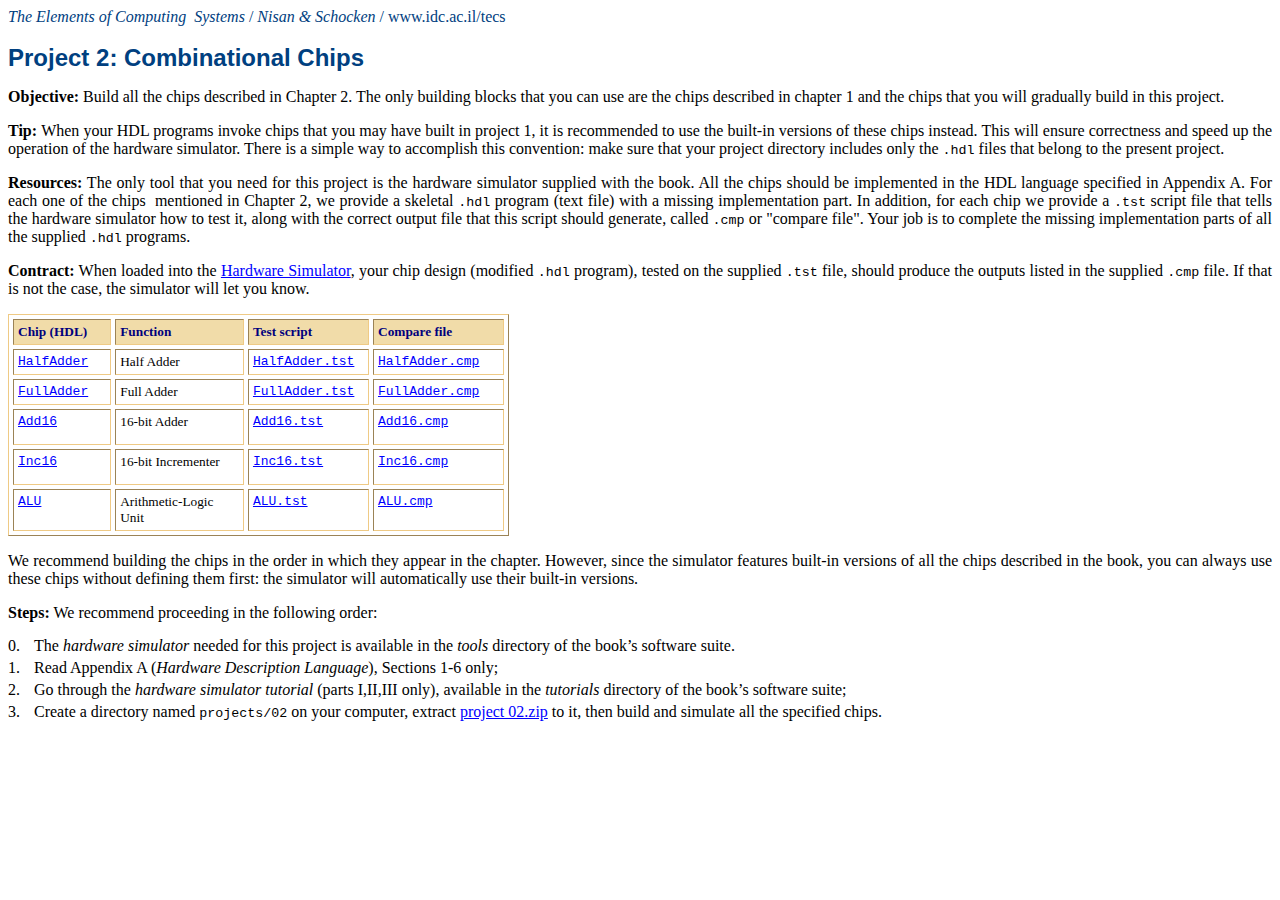
<file: projects/chap2/index.htm>
<!DOCTYPE HTML PUBLIC "-//W3C//DTD HTML 4.0 Transitional//EN">
<html xmlns:o="urn:schemas-microsoft-com:office:office"
xmlns:w="urn:schemas-microsoft-com:office:word"
xmlns="http://www.w3.org/TR/REC-html40">

<head>
<meta http-equiv=Content-Type content="text/html; charset=windows-1255">
<meta name=ProgId content=FrontPage.Editor.Document>
<meta name=Generator content="Microsoft FrontPage 4.0">
<meta name=Originator content="Microsoft Word 9">
<base target="_self">
<link rel=File-List href="./index_files/filelist.xml">
<!--[if gte mso 9]><xml>
 <o:DocumentProperties>
  <o:Author>Shimon Schocken</o:Author>
  <o:LastAuthor>Shimon Schocken</o:LastAuthor>
  <o:Revision>5</o:Revision>
  <o:TotalTime>8</o:TotalTime>
  <o:Created>2003-09-30T17:14:00Z</o:Created>
  <o:LastSaved>2003-09-30T17:27:00Z</o:LastSaved>
  <o:Pages>2</o:Pages>
  <o:Words>457</o:Words>
  <o:Characters>2606</o:Characters>
  <o:Lines>21</o:Lines>
  <o:Paragraphs>5</o:Paragraphs>
  <o:CharactersWithSpaces>3200</o:CharactersWithSpaces>
  <o:Version>9.3821</o:Version>
 </o:DocumentProperties>
</xml><![endif]-->
<style>
<!--
 /* Style Definitions */
p.MsoNormal, li.MsoNormal, div.MsoNormal
	{mso-style-parent:"";
	margin:0cm;
	margin-bottom:.0001pt;
	mso-pagination:widow-orphan;
	font-size:12.0pt;
	font-family:"Times New Roman";
	mso-fareast-font-family:"Times New Roman";}
p.MsoBodyText, li.MsoBodyText, div.MsoBodyText
	{font-size:12.0pt;
	font-family:"Times New Roman";
	mso-fareast-font-family:"Times New Roman";}
p
	{font-size:12.0pt;
	font-family:"Times New Roman";
	mso-fareast-font-family:"Times New Roman";}
@page Section1
	{size:595.3pt 841.9pt;
	margin:72.0pt 90.0pt 72.0pt 90.0pt;
	mso-header-margin:35.4pt;
	mso-footer-margin:35.4pt;
	mso-paper-source:0;}
div.Section1
	{page:Section1;}
 /* List Definitions */
@list l0
	{mso-list-id:935361002;
	mso-list-type:hybrid;
	mso-list-template-ids:-1503337742 999715724 67698713 67698715 67698703 67698713 67698715 67698703 67698713 67698715;}
@list l0:level1
	{mso-level-start-at:0;
	mso-level-tab-stop:18.0pt;
	mso-level-number-position:left;
	margin-left:18.0pt;
	text-indent:-18.0pt;}
ol
	{margin-bottom:0cm;}
ul
	{margin-bottom:0cm;}
-->
</style>
</head>

<body lang=EN-US link=blue vlink=blue style='tab-interval:36.0pt'>

<div class=Section1>

<p class=MsoNormal><font color="#004080"><i>The Elements of Computing&nbsp;
Systems </i>/ <i>Nisan &amp; Schocken</i></font><span style="color:#004080;
mso-fareast-language:EN-US"><i> </i>/ www.idc.ac.il/tecs</span><span style='color:#004080;
mso-fareast-language:EN-US'><i>&nbsp;&nbsp; </i></span><b><span
style='font-family:Arial;color:#004080;mso-fareast-language:EN-US'><br>
<br>
</span></b><strong><span style='font-size:18.0pt;font-family:Arial;color:#004080;
mso-fareast-language:EN-US'>Project 2: Combinational Chips</span></strong></p>

<p class=MsoBodyText style='text-align:justify'><b><span style='mso-fareast-language:
EN-US;layout-grid-mode:line'>Objective:</span></b><span style='mso-fareast-language:
EN-US;layout-grid-mode:line'> <span style="font-size:12.0pt;font-family:&quot;Times New Roman&quot;;
mso-fareast-font-family:&quot;Times New Roman&quot;;mso-ansi-language:EN-US;mso-fareast-language:
EN-US;mso-bidi-language:HE;layout-grid-mode:line">Build all the chips described
in Chapter 2. The only building blocks that you can use are </span></span><span style="font-size:12.0pt;font-family:&quot;Times New Roman&quot;;
mso-fareast-font-family:&quot;Times New Roman&quot;;mso-ansi-language:EN-US;mso-fareast-language:
EN-US;mso-bidi-language:HE;layout-grid-mode:line"> the chips described in
chapter 1 and the chips that you will gradually build in this project.</span></p>

<p class=MsoBodyText style='text-align:justify'><span style='mso-fareast-language:
EN-US;layout-grid-mode:line'><b><span style="font-size:12.0pt;
mso-fareast-language:EN-US;layout-grid-mode:line">Tip:</span><span style="font-size:12.0pt;mso-fareast-language:EN-US;layout-grid-mode:line">
</span></b><span style="font-size:12.0pt;mso-fareast-language:EN-US;layout-grid-mode:line">When
your HDL programs invoke chips that you may have built in project 1, it is
recommended to use the built-in versions of these chips instead. This will
ensure correctness and speed up the operation of the hardware simulator. There
is a simple way to accomplish this convention: make sure that your project
directory includes only the </span></span><span style="font-size: 10.0pt; mso-bidi-font-size: 12.0pt; font-family: Courier New; mso-bidi-font-family: Times New Roman" class="code"> .hdl</span><span style='mso-fareast-language:
EN-US;layout-grid-mode:line'> files that belong to the present project.</span></p>

<p class=MsoBodyText style='text-align:justify'><b><span style='mso-fareast-language:
EN-US;layout-grid-mode:line'>Resources:</span></b><span style='mso-fareast-language:
EN-US;layout-grid-mode:line'>  The only tool that you need for this project is
the hardware simulator supplied with the book. All the chips should be
implemented in the HDL language specified in Appendix A. For each one of the
chips&nbsp; mentioned in Chapter 2, we provide a skeletal </span><span style="font-size: 10.0pt; mso-bidi-font-size: 12.0pt; font-family: Courier New; mso-bidi-font-family: Times New Roman" class="code">.hdl</span><span
style='mso-fareast-language:EN-US;layout-grid-mode:line'> program (text file)
with a missing implementation part. In addition, for each chip we provide a </span><span style="font-size: 10.0pt; mso-bidi-font-size: 12.0pt; font-family: Courier New; mso-bidi-font-family: Times New Roman" class="code">.tst</span><span style='mso-fareast-language:EN-US;layout-grid-mode:
line'> script file that tells the hardware simulator how to test it, along with
the correct output file that this script should generate, called </span><span style="font-size: 10.0pt; mso-bidi-font-size: 12.0pt; font-family: Courier New; mso-bidi-font-family: Times New Roman" class="code">.cmp</span><span style='mso-fareast-language:EN-US;layout-grid-mode:
line'> or &quot;compare file&quot;. Your job is to complete the missing
implementation parts of all the supplied </span><span style="font-size: 10.0pt; mso-bidi-font-size: 12.0pt; font-family: Courier New; mso-bidi-font-family: Times New Roman" class="code">.hdl</span><span
style='mso-fareast-language:EN-US;layout-grid-mode:line'> programs.</span><span
style='mso-fareast-language:EN-US'><o:p></o:p></span></p>

<p class=MsoBodyText style='text-align:justify'><b><span style='mso-fareast-language:
EN-US;layout-grid-mode:line'>Contract:</span></b><span style='mso-fareast-language:
EN-US;layout-grid-mode:line'> </span><span style="font-size:12.0pt;
mso-fareast-language:EN-US;layout-grid-mode:line">When loaded into the <a href="http://www1.idc.ac.il/tecs/software.html">Hardware Simulator</a>, your chip design (modified </span><span style="font-size:10.0pt;mso-bidi-font-size:12.0pt;font-family:&quot;Courier New&quot;;
mso-bidi-font-family:&quot;Times New Roman&quot;" class="code">.hdl</span><span style="font-size:12.0pt;mso-fareast-language:EN-US;layout-grid-mode:line">
program), tested on the supplied </span><span style="font-size:10.0pt;mso-bidi-font-size:12.0pt;font-family:&quot;Courier New&quot;;
mso-bidi-font-family:&quot;Times New Roman&quot;" class="code">.tst</span><span style="font-size:12.0pt;mso-fareast-language:EN-US;layout-grid-mode:line">
file, should produce the outputs listed in the supplied </span><span style="font-size:10.0pt;mso-bidi-font-size:12.0pt;font-family:
&quot;Courier New&quot;;mso-bidi-font-family:&quot;Times New Roman&quot;" class="code">.cmp</span><span style="font-size:12.0pt;mso-fareast-language:EN-US;layout-grid-mode:line">
file. If that is not the case, the simulator will let you know.<o:p></span><span style='mso-fareast-language:EN-US'><o:p></o:p></span></p>

<table border=1 cellspacing=4 cellpadding=0 width=501 style='mso-cellspacing: 3.0pt; mso-padding-alt: 3.0pt 3.0pt 3.0pt 3.0pt; border: .75pt outset #EFCA85'>
 <tr style='height:7.5pt'>
  <td width=96 valign=top style='width: 71.7pt; background-color: #F1DCA9; background-repeat: repeat; background-attachment: scroll; border: .75pt inset #EFCA85; padding: 3.0pt; background-position: 0%' height="23">
  <p class=MsoNormal style='mso-line-height-alt:7.5pt'><b><span style='font-size:
  10.0pt;color:#00007D;mso-fareast-language:EN-US'>Chip (HDL)</span><span
  style='mso-fareast-language:EN-US'><o:p></o:p></span></b></p>
  </td>
  <td width=141 valign=top style='background-color: #F1DCA9; background-repeat: repeat; background-attachment: scroll; border: .75pt inset #EFCA85; padding: 3.0pt; background-position: 0% 50%' height="23">
  <p class=MsoNormal style='mso-line-height-alt:7.5pt'><b><span style='font-size:
  10.0pt;color:#00007D;mso-fareast-language:EN-US'>Function</span><span
  style='mso-fareast-language:EN-US'><o:p></o:p></span></b></p>
  </td>
  <td width=115 valign=top style='background-color: #F1DCA9; background-repeat: repeat; background-attachment: scroll; border: .75pt inset #EFCA85; padding: 3.0pt; background-position: 0% 50%' height="23">
  <p class=MsoNormal style='mso-line-height-alt:7.5pt'><b><span style='font-size:
  10.0pt;color:#00007D;mso-fareast-language:EN-US'>Test script</span><span
  style='mso-fareast-language:EN-US'><o:p></o:p></span></b></p>
  </td>
  <td width=129 valign=top style='background-color: #F1DCA9; background-repeat: repeat; background-attachment: scroll; border: .75pt inset #EFCA85; padding: 3.0pt; background-position: 0%' height="23">
  <p class=MsoNormal style='mso-line-height-alt:7.5pt'><b><span style='font-size:
  10.0pt;color:#00007D;mso-fareast-language:EN-US'>Compare file</span><span
  style='mso-fareast-language:EN-US'><o:p></o:p></span></b></p>
  </td>
 </tr>
 <tr>
  <td width=96 valign=top style='width: 71.7pt; border: .75pt inset #EFCA85; padding: 3.0pt' height="13">
  <a href="HalfAdder.hdl"><font face="Courier New" size="2">HalfAdder</font></a><span
  style='mso-fareast-language:EN-US'><o:p></o:p></span>
  </td>
  <td width=141 valign=top style='border: .75pt inset #EFCA85; padding: 3.0pt' height="13">
  <span style="font-size: 10.0pt; mso-fareast-language: EN-US">Half Adder</span>
  </td>
  <td width=115 valign=top style='border: .75pt inset #EFCA85; padding: 3.0pt' height="13">
  <font face="Courier New" size="2"><a href="HalfAdder.tst">HalfAdder.tst</a></font>
  </td>
  <td width=129 valign=top style='border: .75pt inset #EFCA85; padding: 3.0pt' height="13">
  <font face="Courier New" size="2"><a href="HalfAdder.cmp">HalfAdder.cmp</a></font>
  </td>
 </tr>
 <tr>
  <td width=96 valign=top style='width: 71.7pt; border: .75pt inset #EFCA85; padding: 3.0pt' height="13">
  <a href="FullAdder.hdl"><font face="Courier New" size="2">FullAdder</font></a><span
  style='mso-fareast-language:EN-US'><o:p></o:p></span>
  </td>
  <td width=141 valign=top style='border: .75pt inset #EFCA85; padding: 3.0pt' height="13">
  <span style="font-size: 10.0pt; mso-fareast-language: EN-US">Full Adder</span>
  </td>
  <td width=115 valign=top style='border: .75pt inset #EFCA85; padding: 3.0pt' height="13">
  <font face="Courier New" size="2"><a href="FullAdder.tst">FullAdder.tst</a></font>
  </td>
  <td width=129 valign=top style='border: .75pt inset #EFCA85; padding: 3.0pt' height="13">
  <font face="Courier New" size="2"><a href="FullAdder.cmp">FullAdder.cmp</a></font>
  </td>
 </tr>
 <tr style='height:27.0pt'>
  <td width=96 valign=top style='width: 71.7pt; border: .75pt inset #EFCA85; padding: 3.0pt' height="13">
  <font face="Courier New" size="2"><a href="Add16.hdl">Add16</a></font><span
  style='mso-fareast-language:EN-US'><o:p></o:p></span>
  </td>
  <td width=141 valign=top style='border: .75pt inset #EFCA85; padding: 3.0pt' height="13">
  <span style="font-size: 10.0pt; mso-fareast-language: EN-US">16-bit Adder</span>
  </td>
  <td width=115 valign=top style='border: .75pt inset #EFCA85; padding: 3.0pt' height="13">
  <a href="Add16.tst"><font face="Courier New" size="2">Add16.tst</font></a>
  </td>
  <td width=129 valign=top style='border: .75pt inset #EFCA85; padding: 3.0pt' height="13">
  <font face="Courier New" size="2"><a href="Add16.cmp">Add16.cmp</a></font><span style='mso-fareast-language:EN-US'><o:p></o:p></span>
  </td>
 </tr>
 <tr style='height:27.0pt'>
  <td width=96 valign=top style='width: 71.7pt; border: .75pt inset #EFCA85; padding: 3.0pt' height="13">
  <font face="Courier New" size="2"><a href="Inc16.hdl">Inc16</a></font><a href="Inc16.hdl"><span style='mso-fareast-language:EN-US'><o:p></o:p></span>
  </a>
  </td>
  <td width=141 valign=top style='border: .75pt inset #EFCA85; padding: 3.0pt' height="13">
  <span style="font-size: 10.0pt; mso-fareast-language: EN-US">16-bit
  Incrementer</span>
  </td>
  <td width=115 valign=top style='border: .75pt inset #EFCA85; padding: 3.0pt' height="13">
  <a href="Inc16.tst"><font face="Courier New" size="2">Inc16.tst</font></a>
  </td>
  <td width=129 valign=top style='border: .75pt inset #EFCA85; padding: 3.0pt' height="13">
  <a href="Inc16.cmp"><font face="Courier New" size="2">Inc16.cmp</font><span style='mso-fareast-language:EN-US'><o:p></o:p></span>
  </a>
  </td>
 </tr>
 <tr style='height:27.0pt'>
  <td width=96 valign=top style='width: 71.7pt; border: .75pt inset #EFCA85; padding: 3.0pt' height="13">
  <font face="Courier New" size="2"><a href="ALU.hdl">ALU</a></font><span style='mso-fareast-language:EN-US'><o:p></o:p></span>
  </td>
  <td width=141 valign=top style='border: .75pt inset #EFCA85; padding: 3.0pt' height="13">
  <span style="font-size: 10.0pt; mso-fareast-language: EN-US">Arithmetic-Logic
  Unit</span>
  </td>
  <td width=115 valign=top style='border: .75pt inset #EFCA85; padding: 3.0pt' height="13">
  <font face="Courier New" size="2"><a href="ALU.tst">ALU.tst</a></font>
  </td>
  <td width=129 valign=top style='border: .75pt inset #EFCA85; padding: 3.0pt' height="13">
  <a href="ALU.cmp"><font face="Courier New" size="2">ALU.cmp</font><span style='mso-fareast-language:EN-US'><o:p></o:p></span>
  </a>
  </td>
 </tr>
</table>

<p class=MsoBodyText style='text-align:justify'><span style='mso-fareast-language:
EN-US;layout-grid-mode:line'> We recommend building the chips in the
order in which they appear in the chapter. However, since the simulator features
built-in versions of all the chips described in the book, you can always use
these chips without defining them first: </span><span style='mso-fareast-language:EN-US;layout-grid-mode:
line'>the simulator will automatically use their built-in versions.</span><span class=code><o:p></o:p></span></p>

<p class=MsoBodyText style='text-align:justify;mso-outline-level:1'><span style='mso-fareast-language:
EN-US;layout-grid-mode:line'><b>Steps:</b></span><span style='mso-fareast-language:
EN-US;layout-grid-mode:line'>  </span><span
style='mso-fareast-language:EN-US;layout-grid-mode:line'>We recommend proceeding
in the following order:<u1:p> &nbsp;</span></p>

<p class=MsoBodyText style='text-align: justify; mso-outline-level: 1; line-height: 100%; margin-top: 6; margin-bottom: 0'><![if !supportLists]><span style='mso-fareast-language:
EN-US;layout-grid-mode:line'>0.<span style='font:7.0pt "Times New Roman"'>&nbsp;&nbsp;&nbsp;&nbsp;&nbsp;
</span></span><![endif]><span style='mso-fareast-language:EN-US;layout-grid-mode:
line'>The <i>hardware simulator</i> needed for this project is available in the
<i>tools</i> directory of the book�s software suite.<o:p></o:p></span></p>

<p class=MsoBodyText style='text-align: justify; text-indent: -18.0pt; mso-list: l0 level1 lfo1; tab-stops: list 18.0pt; line-height: 100%; margin-left: 18.0pt; margin-top: 6; margin-bottom: 0'><![if !supportLists]><span
style='mso-fareast-language:EN-US;layout-grid-mode:line'>1.<span
style='font:7.0pt "Times New Roman"'>&nbsp;&nbsp;&nbsp;&nbsp;&nbsp; </span></span><![endif]><span
style='mso-fareast-language:EN-US;layout-grid-mode:line'>Read Appendix A (<i>Hardware
Description Language</i>), Sections 1-6 only;<o:p></o:p></span></p>

<p class=MsoBodyText style='text-align: justify; text-indent: -18.0pt; mso-list: l0 level1 lfo1; tab-stops: list 18.0pt; line-height: 100%; margin-left: 18.0pt; margin-top: 6; margin-bottom: 0'><![if !supportLists]><span
style='mso-fareast-language:EN-US;layout-grid-mode:line'>2.<span
style='font:7.0pt "Times New Roman"'>&nbsp;&nbsp;&nbsp;&nbsp;&nbsp; </span></span><![endif]><span
style='mso-fareast-language:EN-US;layout-grid-mode:line'>Go through the <i>hardware
simulator tutorial </i>(parts I,II,III only), available in the <i>tutorials </i>directory
of the book�s software suite;<o:p></o:p></span></p>

<p class=MsoBodyText style='text-align: justify; text-indent: -18.0pt; mso-list: l0 level1 lfo1; tab-stops: list 18.0pt; line-height: 100%; margin-left: 18.0pt; margin-top: 6; margin-bottom: 0'><![if !supportLists]><span
style='mso-fareast-language:EN-US'>3.<span style='font:7.0pt "Times New Roman"'>&nbsp;&nbsp;&nbsp;&nbsp;&nbsp;
</span></span><![endif]><span style="mso-fareast-language:EN-US;layout-grid-mode:
line">Create a directory named </span><span style="font-size: 10.0pt; mso-bidi-font-size: 12.0pt; font-family: Courier New; mso-bidi-font-family: Times New Roman" class="code">projects/02</span><span style="mso-fareast-language: EN-US; layout-grid-mode: line">
<span style="mso-fareast-language:EN-US;layout-grid-mode:
line">on you</span></span><span style="mso-fareast-language:EN-US;layout-grid-mode:
line">r computer, extract <a href="project%2002.zip">project 02.zip</a> to it,
then build and simulate all the specified </span><span style="mso-fareast-language: EN-US; layout-grid-mode: line">chips.</span><span
style='mso-fareast-language:EN-US'><o:p></o:p></span></p>

</div>

</body>

</html>
</file>
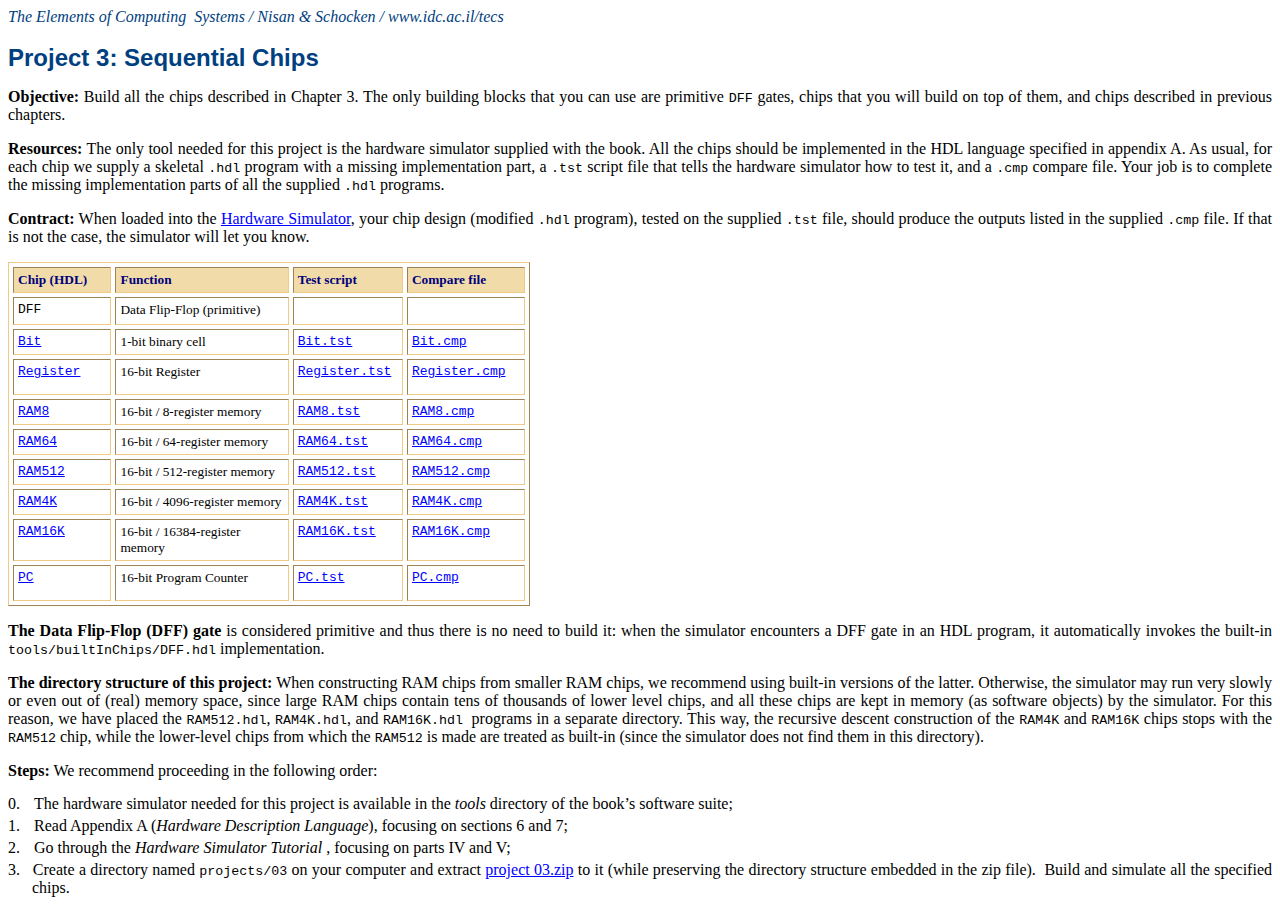
<file: projects/chap3/index.htm>
<!DOCTYPE HTML PUBLIC "-//W3C//DTD HTML 4.0 Transitional//EN">
<html xmlns:o="urn:schemas-microsoft-com:office:office"
xmlns:w="urn:schemas-microsoft-com:office:word"
xmlns="http://www.w3.org/TR/REC-html40">

<head>
<meta http-equiv=Content-Type content="text/html; charset=windows-1255">
<meta name=ProgId content=FrontPage.Editor.Document>
<meta name=Generator content="Microsoft FrontPage 4.0">
<meta name=Originator content="Microsoft Word 9">
<base target="_self">
<link rel=File-List href="./index_files/filelist.xml">
<!--[if gte mso 9]><xml>
 <o:DocumentProperties>
  <o:Author>Shimon Schocken</o:Author>
  <o:LastAuthor>Shimon Schocken</o:LastAuthor>
  <o:Revision>5</o:Revision>
  <o:TotalTime>8</o:TotalTime>
  <o:Created>2003-09-30T17:14:00Z</o:Created>
  <o:LastSaved>2003-09-30T17:27:00Z</o:LastSaved>
  <o:Pages>2</o:Pages>
  <o:Words>457</o:Words>
  <o:Characters>2606</o:Characters>
  <o:Lines>21</o:Lines>
  <o:Paragraphs>5</o:Paragraphs>
  <o:CharactersWithSpaces>3200</o:CharactersWithSpaces>
  <o:Version>9.3821</o:Version>
 </o:DocumentProperties>
</xml><![endif]-->
<style>
<!--
 /* Style Definitions */
p.MsoNormal, li.MsoNormal, div.MsoNormal
	{mso-style-parent:"";
	margin:0cm;
	margin-bottom:.0001pt;
	mso-pagination:widow-orphan;
	font-size:12.0pt;
	font-family:"Times New Roman";
	mso-fareast-font-family:"Times New Roman";}
p.MsoBodyText, li.MsoBodyText, div.MsoBodyText
	{font-size:12.0pt;
	font-family:"Times New Roman";
	mso-fareast-font-family:"Times New Roman";}
p
	{font-size:12.0pt;
	font-family:"Times New Roman";
	mso-fareast-font-family:"Times New Roman";}
@page Section1
	{size:595.3pt 841.9pt;
	margin:72.0pt 90.0pt 72.0pt 90.0pt;
	mso-header-margin:35.4pt;
	mso-footer-margin:35.4pt;
	mso-paper-source:0;}
div.Section1
	{page:Section1;}
 /* List Definitions */
@list l0
	{mso-list-id:935361002;
	mso-list-type:hybrid;
	mso-list-template-ids:-1503337742 999715724 67698713 67698715 67698703 67698713 67698715 67698703 67698713 67698715;}
@list l0:level1
	{mso-level-start-at:0;
	mso-level-tab-stop:18.0pt;
	mso-level-number-position:left;
	margin-left:18.0pt;
	text-indent:-18.0pt;}
ol
	{margin-bottom:0cm;}
ul
	{margin-bottom:0cm;}
-->
</style>
</head>

<body lang=EN-US link=blue vlink=blue style='tab-interval:36.0pt'>

<div class=Section1>

<p class=MsoNormal><span style='color:#004080;
mso-fareast-language:EN-US'><i><font color="#004080">The Elements of Computing&nbsp;
Systems / Nisan &amp; Schocken</font> / www.idc.ac.il/tecs&nbsp;&nbsp; </i></span><b><span
style='font-family:Arial;color:#004080;mso-fareast-language:EN-US'><br>
<br>
</span></b><strong><span style='font-size:18.0pt;font-family:Arial;color:#004080;
mso-fareast-language:EN-US'>Project 3: Sequential Chips</span></strong></p>

<p class=MsoBodyText style='text-align:justify'><b><span style='mso-fareast-language:
EN-US;layout-grid-mode:line'>Objective:</span></b><span style='mso-fareast-language:
EN-US;layout-grid-mode:line'> <span style="font-size:12.0pt;font-family:&quot;Times New Roman&quot;;
mso-fareast-font-family:&quot;Times New Roman&quot;;mso-ansi-language:EN-US;mso-fareast-language:
EN-US;mso-bidi-language:HE;layout-grid-mode:line">Build all the chips described
in Chapter 3. The only building blocks that you can use are primitive </span><span style="font-size:10.0pt;mso-bidi-font-size:12.0pt;
font-family:&quot;Courier New&quot;;mso-fareast-font-family:&quot;Times New Roman&quot;;mso-bidi-font-family:
&quot;Times New Roman&quot;;mso-ansi-language:EN-US;mso-fareast-language:HE;mso-bidi-language:
HE" class="code">DFF</span><span style="font-size:12.0pt;font-family:&quot;Times New Roman&quot;;
mso-fareast-font-family:&quot;Times New Roman&quot;;mso-ansi-language:EN-US;mso-fareast-language:
EN-US;mso-bidi-language:HE;layout-grid-mode:line"> gates, chips that you will
build on top of them, and chips described in previous chapters.</span></span></p>

<p class=MsoBodyText style='text-align:justify'><b><span style='mso-fareast-language:
EN-US;layout-grid-mode:line'>Resources:</span></b><span style='mso-fareast-language:
EN-US;layout-grid-mode:line'> </span><span style="font-size:12.0pt;mso-fareast-language:EN-US;layout-grid-mode:line">The
only tool needed for this project is the hardware simulator supplied with
the book. All the chips should be implemented in the HDL language specified in
appendix A. As usual, for each chip we supply a skeletal </span><span style="font-size:10.0pt;mso-bidi-font-size:
12.0pt;font-family:&quot;Courier New&quot;;mso-bidi-font-family:&quot;Times New Roman&quot;;
mso-fareast-language:EN-US" class="code">.hdl</span><span style="font-size:12.0pt;
mso-fareast-language:EN-US;layout-grid-mode:line"> program with a missing
implementation part, a </span><span style="font-size:10.0pt;
mso-bidi-font-size:12.0pt;font-family:&quot;Courier New&quot;;mso-bidi-font-family:&quot;Times New Roman&quot;;
mso-fareast-language:EN-US" class="code">.tst</span><span style="font-size:12.0pt;
mso-fareast-language:EN-US;layout-grid-mode:line"> script file that tells the
hardware simulator how to test it, and a </span><span style="font-size:10.0pt;mso-bidi-font-size:12.0pt;font-family:&quot;Courier New&quot;;
mso-bidi-font-family:&quot;Times New Roman&quot;;mso-fareast-language:EN-US" class="code">.cmp</span><span style="font-size:12.0pt;mso-fareast-language:EN-US;layout-grid-mode:line">
compare file. Your job is to complete the missing implementation parts of all
the </span><span style="font-size: 12.0pt; mso-fareast-language: EN-US; layout-grid-mode: line">supplied
</span><span style="font-size:10.0pt;mso-bidi-font-size:
12.0pt;font-family:&quot;Courier New&quot;;mso-bidi-font-family:&quot;Times New Roman&quot;;
mso-fareast-language:EN-US" class="code">.hdl</span><span style="font-size:12.0pt;
mso-fareast-language:EN-US;layout-grid-mode:line"> programs.<o:p>
</o:p>
</span><span
style='mso-fareast-language:EN-US'><o:p></o:p></span></p>

<p class=MsoBodyText style='text-align:justify'><b><span style='mso-fareast-language:
EN-US;layout-grid-mode:line'>Contract:</span></b><span style='mso-fareast-language:
EN-US;layout-grid-mode:line'> </span><span style="font-size:12.0pt;
mso-fareast-language:EN-US;layout-grid-mode:line">When loaded into the <a href="http://www1.idc.ac.il/tecs/software.html">Hardware Simulator</a>, your chip design (modified </span><span style="font-size:10.0pt;mso-bidi-font-size:12.0pt;font-family:&quot;Courier New&quot;;
mso-bidi-font-family:&quot;Times New Roman&quot;" class="code">.hdl</span><span style="font-size:12.0pt;mso-fareast-language:EN-US;layout-grid-mode:line">
program), tested on the supplied </span><span style="font-size:10.0pt;mso-bidi-font-size:12.0pt;font-family:&quot;Courier New&quot;;
mso-bidi-font-family:&quot;Times New Roman&quot;" class="code">.tst</span><span style="font-size:12.0pt;mso-fareast-language:EN-US;layout-grid-mode:line">
file, should produce the outputs listed in the supplied </span><span style="font-size:10.0pt;mso-bidi-font-size:12.0pt;font-family:
&quot;Courier New&quot;;mso-bidi-font-family:&quot;Times New Roman&quot;" class="code">.cmp</span><span style="font-size:12.0pt;mso-fareast-language:EN-US;layout-grid-mode:line">
file. If that is not the case, the simulator will let you know.<o:p>
</o:p>
</span><span style='mso-fareast-language:EN-US'><o:p></o:p></span></p>

<table border=1 cellspacing=4 cellpadding=0 width=522 style='mso-cellspacing: 3.0pt; mso-padding-alt: 3.0pt 3.0pt 3.0pt 3.0pt; border: .75pt outset #EFCA85'>
 <tr style='height:7.5pt'>
  <td width=96 valign=top style='width: 71.7pt; background-color: #F1DCA9; background-repeat: repeat; background-attachment: scroll; border: .75pt inset #EFCA85; padding: 3.0pt; background-position: 0%' height="23">
  <p class=MsoNormal style='mso-line-height-alt:7.5pt'><b><span style='font-size:
  10.0pt;color:#00007D;mso-fareast-language:EN-US'>Chip (HDL)</span><span
  style='mso-fareast-language:EN-US'><o:p></o:p></span></b></p>
  </td>
  <td width=192 valign=top style='background-color: #F1DCA9; background-repeat: repeat; background-attachment: scroll; border: .75pt inset #EFCA85; padding: 3.0pt; background-position: 0% 50%' height="23">
  <p class=MsoNormal style='mso-line-height-alt:7.5pt'><b><span style='font-size:
  10.0pt;color:#00007D;mso-fareast-language:EN-US'>Function</span><span
  style='mso-fareast-language:EN-US'><o:p></o:p></span></b></p>
  </td>
  <td width=102 valign=top style='background-color: #F1DCA9; background-repeat: repeat; background-attachment: scroll; border: .75pt inset #EFCA85; padding: 3.0pt; background-position: 0% 50%' height="23">
  <p class=MsoNormal style='mso-line-height-alt:7.5pt'><b><span style='font-size:
  10.0pt;color:#00007D;mso-fareast-language:EN-US'>Test script</span><span
  style='mso-fareast-language:EN-US'><o:p></o:p></span></b></p>
  </td>
  <td width=112 valign=top style='background-color: #F1DCA9; background-repeat: repeat; background-attachment: scroll; border: .75pt inset #EFCA85; padding: 3.0pt; background-position: 0% 50%' height="23">
  <p class=MsoNormal style='mso-line-height-alt:7.5pt'><b><span style='font-size:
  10.0pt;color:#00007D;mso-fareast-language:EN-US'>Compare file</span><span
  style='mso-fareast-language:EN-US'><o:p></o:p></span></b></p>
  </td>
 </tr>
 <tr>
  <td width=96 valign=top style='width: 71.7pt; border: .75pt inset #EFCA85; padding: 3.0pt' height="13">
  <font face="Courier New" size="2">DFF</font>
  </td>
  <td width=192 valign=top style='border: .75pt inset #EFCA85; padding: 3.0pt' height="13">
  <span style="font-size: 10.0pt; mso-fareast-language: EN-US">Data Flip-Flop
  (primitive)</span>
  </td>
  <td width=102 valign=top style='border: .75pt inset #EFCA85; padding: 3.0pt' height="13">
  &nbsp;&nbsp;
  </td>
  <td width=112 valign=top style='border: .75pt inset #EFCA85; padding: 3.0pt' height="13">
  &nbsp;&nbsp;
  </td>
 </tr>
 <tr>
  <td width=96 valign=top style='width: 71.7pt; border: .75pt inset #EFCA85; padding: 3.0pt' height="13">
  <a href="1/Bit.hdl"><font face="Courier New" size="2">Bit</font></a>
  </td>
  <td width=192 valign=top style='border: .75pt inset #EFCA85; padding: 3.0pt' height="13">
  <span style="font-size: 10.0pt; mso-fareast-language: EN-US">1-bit binary cell</span>
  </td>
  <td width=102 valign=top style='border: .75pt inset #EFCA85; padding: 3.0pt' height="13">
  <font face="Courier New" size="2"><a href="1/Bit.tst">Bit.tst</a></font>
  </td>
  <td width=112 valign=top style='border: .75pt inset #EFCA85; padding: 3.0pt' height="13">
  <font face="Courier New" size="2"><a href="1/Bit.cmp">Bit.cmp</a></font>
  </td>
 </tr>
 <tr style='height:27.0pt'>
  <td width=96 valign=top style='width: 71.7pt; border: .75pt inset #EFCA85; padding: 3.0pt' height="13">
  <font face="Courier New" size="2"><a href="1/Register.hdl">Register</a></font>
  </td>
  <td width=192 valign=top style='border: .75pt inset #EFCA85; padding: 3.0pt' height="13">
  <span style="font-size: 10.0pt; mso-fareast-language: EN-US">16-bit Register</span>
  </td>
  <td width=102 valign=top style='border: .75pt inset #EFCA85; padding: 3.0pt' height="13">
  <a href="1/Register.tst"><font face="Courier New" size="2">Register.tst</font></a>
  </td>
  <td width=112 valign=top style='border: .75pt inset #EFCA85; padding: 3.0pt' height="13">
  <font face="Courier New" size="2"><a href="1/Register.cmp">Register.cmp</a></font><span style='mso-fareast-language:EN-US'><o:p></o:p></span>
  </td>
 </tr>
 <tr>
  <td width=96 valign=top style='width: 71.7pt; border: .75pt inset #EFCA85; padding: 3.0pt' height="13">
  <font face="Courier New" size="2"><a href="1/RAM8.hdl">RAM8</a></font>
  </td>
  <td width=192 valign=top style='border: .75pt inset #EFCA85; padding: 3.0pt' height="13">
  <span style="font-size: 10.0pt; mso-fareast-language: EN-US">16-bit /
  8-register memory</span>
  </td>
  <td width=102 valign=top style='border: .75pt inset #EFCA85; padding: 3.0pt' height="13">
  <a href="1/RAM8.tst"><font face="Courier New" size="2">RAM8.tst</font></a>
  </td>
  <td width=112 valign=top style='border: .75pt inset #EFCA85; padding: 3.0pt' height="13">
  <a href="1/RAM8.cmp"><font face="Courier New" size="2">RAM8.cmp</font><span style='mso-fareast-language:EN-US'><o:p></o:p></span>
  </a>
  </td>
 </tr>
 <tr>
  <td width=96 valign=top style='width: 71.7pt; border: .75pt inset #EFCA85; padding: 3.0pt' height="13">
  <font face="Courier New" size="2"><a href="1/RAM64.hdl">RAM64</a></font>
  </td>
  <td width=192 valign=top style='border: .75pt inset #EFCA85; padding: 3.0pt' height="13">
  <span style="font-size: 10.0pt; mso-fareast-language: EN-US">16-bit /
  64-register memory</span>
  </td>
  <td width=102 valign=top style='border: .75pt inset #EFCA85; padding: 3.0pt' height="13">
  <a href="1/RAM64.tst"><font face="Courier New" size="2">RAM64.tst</font></a>
  </td>
  <td width=112 valign=top style='border: .75pt inset #EFCA85; padding: 3.0pt' height="13">
  <a href="1/RAM64.cmp"><font face="Courier New" size="2">RAM64.cmp</font><span style='mso-fareast-language:EN-US'><o:p></o:p></span>
  </a>
  </td>
 </tr>
 <tr>
  <td width=96 valign=top style='width: 71.7pt; border: .75pt inset #EFCA85; padding: 3.0pt' height="13">
  <font face="Courier New" size="2"><a href="2/RAM512.hdl">RAM512</a></font>
  </td>
  <td width=192 valign=top style='border: .75pt inset #EFCA85; padding: 3.0pt' height="13">
  <span style="font-size: 10.0pt; mso-fareast-language: EN-US">16-bit /
  512-register memory</span>
  </td>
  <td width=102 valign=top style='border: .75pt inset #EFCA85; padding: 3.0pt' height="13">
  <a href="2/RAM512.tst"><font face="Courier New" size="2">RAM512.tst</font></a>
  </td>
  <td width=112 valign=top style='border: .75pt inset #EFCA85; padding: 3.0pt' height="13">
  <a href="2/RAM512.cmp"><font face="Courier New" size="2">RAM512.cmp</font><span style='mso-fareast-language:EN-US'><o:p></o:p></span>
  </a>
  </td>
 </tr>
 <tr>
  <td width=96 valign=top style='width: 71.7pt; border: .75pt inset #EFCA85; padding: 3.0pt' height="13">
  <font face="Courier New" size="2"><a href="2/RAM4K.hdl">RAM4K</a></font>
  </td>
  <td width=192 valign=top style='border: .75pt inset #EFCA85; padding: 3.0pt' height="13">
  <span style="font-size: 10.0pt; mso-fareast-language: EN-US">16-bit /
  4096-register memory</span>
  </td>
  <td width=102 valign=top style='border: .75pt inset #EFCA85; padding: 3.0pt' height="13">
  <a href="2/RAM4K.tst"><font face="Courier New" size="2">RAM4K.tst</font></a>
  </td>
  <td width=112 valign=top style='border: .75pt inset #EFCA85; padding: 3.0pt' height="13">
  <a href="2/RAM4K.cmp"><font face="Courier New" size="2">RAM4K.cmp</font><span style='mso-fareast-language:EN-US'><o:p></o:p></span>
  </a>
  </td>
 </tr>
 <tr>
  <td width=96 valign=top style='width: 71.7pt; border: .75pt inset #EFCA85; padding: 3.0pt' height="13">
  <font face="Courier New" size="2"><a href="2/RAM16K.hdl">RAM16K</a></font>
  </td>
  <td width=192 valign=top style='border: .75pt inset #EFCA85; padding: 3.0pt' height="13">
  <span style="font-size: 10.0pt; mso-fareast-language: EN-US">16-bit /
  16384-register memory</span>
  </td>
  <td width=102 valign=top style='border: .75pt inset #EFCA85; padding: 3.0pt' height="13">
  <a href="2/RAM16K.tst"><font face="Courier New" size="2">RAM16K.tst</font></a>
  </td>
  <td width=112 valign=top style='border: .75pt inset #EFCA85; padding: 3.0pt' height="13">
  <a href="2/RAM16K.cmp"><font face="Courier New" size="2">RAM16K.cmp</font><span style='mso-fareast-language:EN-US'><o:p></o:p></span>
  </a>
  </td>
 </tr>
 <tr style='height:27.0pt'>
  <td width=96 valign=top style='width: 71.7pt; border: .75pt inset #EFCA85; padding: 3.0pt' height="13">
  <font face="Courier New" size="2"><a href="1/PC.hdl">PC</a></font>
  </td>
  <td width=192 valign=top style='border: .75pt inset #EFCA85; padding: 3.0pt' height="13">
  <span style="font-size: 10.0pt; mso-fareast-language: EN-US">16-bit Program
  Counter</span>
  </td>
  <td width=102 valign=top style='border: .75pt inset #EFCA85; padding: 3.0pt' height="13">
  <a href="1/PC.tst"><font face="Courier New" size="2">PC.tst</font></a>
  </td>
  <td width=112 valign=top style='border: .75pt inset #EFCA85; padding: 3.0pt' height="13">
  <a href="1/PC.cmp"><font face="Courier New" size="2">PC.cmp</font><span style='mso-fareast-language:EN-US'><o:p></o:p></span>
  </a>
  </td>
 </tr>
</table>

<p class="MsoBodyText" style="text-align:justify"><span style="font-size: 12.0pt; font-family: Times New Roman; mso-fareast-font-family: Times New Roman; mso-ansi-language: EN-US; mso-fareast-language: EN-US; mso-bidi-language: HE; layout-grid-mode: line"><b>The
Data Flip-Flop (DFF) gate</b> is considered primitive and thus there is no need to
build it: when the simulator encounters a DFF gate in an HDL program, </span><span style='mso-fareast-language:EN-US;layout-grid-mode:
line'>it automatically invokes the </span><span style='mso-fareast-language: EN-US; layout-grid-mode: line'>built-in
</span><span style='mso-fareast-language: EN-US; font-size: 10.0pt; mso-bidi-font-size: 12.0pt; font-family: Courier New; mso-bidi-font-family: Times New Roman' class="code">tools/builtInChips/DFF.hdl</span><span style='mso-fareast-language:EN-US;layout-grid-mode:
line'> implementation.</span></p>
<p class="MsoBodyText" style="text-align:justify"><b><span style="font-size:12.0pt;
mso-fareast-language:EN-US;layout-grid-mode:line">The directory structure of
this project:</span></b><span style="font-size:12.0pt;mso-fareast-language:EN-US;layout-grid-mode:line">
</span><span style="font-size:12.0pt;
mso-fareast-language:EN-US;layout-grid-mode:line">When constructing RAM chips
from smaller RAM chips, we recommend using built-in versions of the latter.
Otherwise, the simulator may run very slowly or even out of (real) memory space,
since large RAM chips contain tens of thousands of lower level chips, and all
these chips are kept in memory (as software objects) by the simulator. For this
reason, we have </span><span style="font-size: 12.0pt; mso-fareast-language: EN-US; layout-grid-mode: line">placed
the </span><span style="font-size: 10.0pt; mso-fareast-language: EN-US; mso-bidi-font-size: 12.0pt; font-family: Courier New; mso-bidi-font-family: Times New Roman" class="code">RAM512.hdl</span><span style="font-size: 12.0pt; mso-fareast-language: EN-US; layout-grid-mode: line">, </span><span style="font-size: 10.0pt; mso-fareast-language: EN-US; mso-bidi-font-size: 12.0pt; font-family: Courier New; mso-bidi-font-family: Times New Roman" class="code">RAM4K.hdl</span><span style="font-size: 12.0pt; mso-fareast-language: EN-US; layout-grid-mode: line">, and </span><span style="font-size: 10.0pt; mso-fareast-language: EN-US; mso-bidi-font-size: 12.0pt; font-family: Courier New; mso-bidi-font-family: Times New Roman" class="code">RAM16K.hd<span style="font-size: 10.0pt; mso-fareast-language: EN-US; mso-bidi-font-size: 12.0pt; font-family: Courier New; mso-bidi-font-family: Times New Roman">l </span></span><span style="font-size: 12.0pt; mso-fareast-language: EN-US; layout-grid-mode: line"> programs in a separate directory. </span><span style="font-size:12.0pt;mso-fareast-language:EN-US;layout-grid-mode:line"><o:p>
</o:p>
 This way, the recursive descent construction of the </span><span style="font-size: 10.0pt; mso-fareast-language: EN-US; mso-bidi-font-size: 12.0pt; font-family: Courier New; mso-bidi-font-family: Times New Roman" class="code"> RAM4K</span><span style="font-size:12.0pt;mso-fareast-language:EN-US;layout-grid-mode:line"> and
</span><span style="font-size: 10.0pt; mso-fareast-language: EN-US; mso-bidi-font-size: 12.0pt; font-family: Courier New; mso-bidi-font-family: Times New Roman" class="code"> RAM16K</span><span style="font-size:12.0pt;mso-fareast-language:EN-US;layout-grid-mode:line"> chips stops
with the </span><span style="font-size: 10.0pt; mso-fareast-language: EN-US; mso-bidi-font-size: 12.0pt; font-family: Courier New; mso-bidi-font-family: Times New Roman" class="code"> RAM512</span><span style="font-size:12.0pt;mso-fareast-language:EN-US;layout-grid-mode:line"> chip,
while the lower-level chips from which the </span><span style="font-size: 10.0pt; mso-fareast-language: EN-US; mso-bidi-font-size: 12.0pt; font-family: Courier New; mso-bidi-font-family: Times New Roman" class="code"> RAM512</span><span style="font-size:12.0pt;mso-fareast-language:EN-US;layout-grid-mode:line">
is made are treated as built-in (since the simulator does not find them in this
directory).</span></p>

<p class=MsoBodyText style='text-align:justify;mso-outline-level:1'><span style='mso-fareast-language:
EN-US;layout-grid-mode:line'><b>Steps:</b></span><span style='mso-fareast-language:
EN-US;layout-grid-mode:line'>  </span><span
style='mso-fareast-language:EN-US;layout-grid-mode:line'>We recommend proceeding
in the following order:<u1:p>  &nbsp;</span></p>

<p class=MsoBodyText style='text-align: justify; mso-outline-level: 1; line-height: 100%; margin-top: 6; margin-bottom: 0'><![if !supportLists]><span style='mso-fareast-language:
EN-US;layout-grid-mode:line'>0.<span style='font:7.0pt "Times New Roman"'>&nbsp;&nbsp;&nbsp;&nbsp;&nbsp;
</span></span><![endif]><span style='mso-fareast-language:EN-US;layout-grid-mode:
line'>The hardware simulator needed for this project is available in the
<i>tools</i>  directory of the book�s software suite;<o:p></o:p></span></p>

<p class=MsoBodyText style='text-align: justify; text-indent: -18.0pt; mso-list: l0 level1 lfo1; tab-stops: list 18.0pt; line-height: 100%; margin-left: 18.0pt; margin-top: 6; margin-bottom: 0'><![if !supportLists]><span
style='mso-fareast-language:EN-US;layout-grid-mode:line'>1.<span
style='font:7.0pt "Times New Roman"'>&nbsp;&nbsp;&nbsp;&nbsp;&nbsp; </span></span><![endif]><span
style='mso-fareast-language:EN-US;layout-grid-mode:line'>Read Appendix A (<i>Hardware
Description Language</i>), focusing on sections 6 and 7;<o:p></o:p></span></p>

<p class=MsoBodyText style='text-align: justify; text-indent: -18.0pt; mso-list: l0 level1 lfo1; tab-stops: list 18.0pt; line-height: 100%; margin-left: 18.0pt; margin-top: 6; margin-bottom: 0'><![if !supportLists]><span
style='mso-fareast-language:EN-US;layout-grid-mode:line'>2.<span
style='font:7.0pt "Times New Roman"'>&nbsp;&nbsp;&nbsp;&nbsp;&nbsp; </span></span><![endif]><span
style='mso-fareast-language:EN-US;layout-grid-mode:line'>Go through the <i>Hardware
Simulator Tutorial </i>, focusing on parts IV and V;</span></p>

<p class=MsoBodyText style='text-align: justify; text-indent: -18.0pt; mso-list: l0 level1 lfo1; tab-stops: list 18.0pt; line-height: 100%; margin-left: 18.0pt; margin-top: 6; margin-bottom: 0'><span style="mso-fareast-language: EN-US; layout-grid-mode: line">3.&nbsp;&nbsp;
<span style="mso-fareast-language:EN-US;layout-grid-mode:
line">Create a directory named </span><span style="font-size: 10.0pt; mso-bidi-font-size: 12.0pt; font-family: Courier New; mso-bidi-font-family: Times New Roman" class="code">projects/03</span>
<span style="mso-fareast-language:EN-US;layout-grid-mode:
line">on </span><span style="mso-fareast-language:EN-US;layout-grid-mode: 
line">your computer and extract <a href="project%2003.zip">project 03.zip</a> to it
</span></span><span style="mso-fareast-language:EN-US;layout-grid-mode:
line">(while preserving the directory structure embedded in the zip file).&nbsp;
</span><span style="mso-fareast-language: EN-US; layout-grid-mode: line"><span style="mso-fareast-language:EN-US;layout-grid-mode: 
line">Build and simulate all the specified </span>chips.</span></p>

<p class=MsoBodyText style='text-align: justify; text-indent: -18.0pt; mso-list: l0 level1 lfo1; tab-stops: list 18.0pt; line-height: 100%; margin-left: 18.0pt; margin-top: 6; margin-bottom: 0'><span
style='mso-fareast-language:EN-US'><o:p></o:p></span></p>

</div>

</body>

</html>
</file>
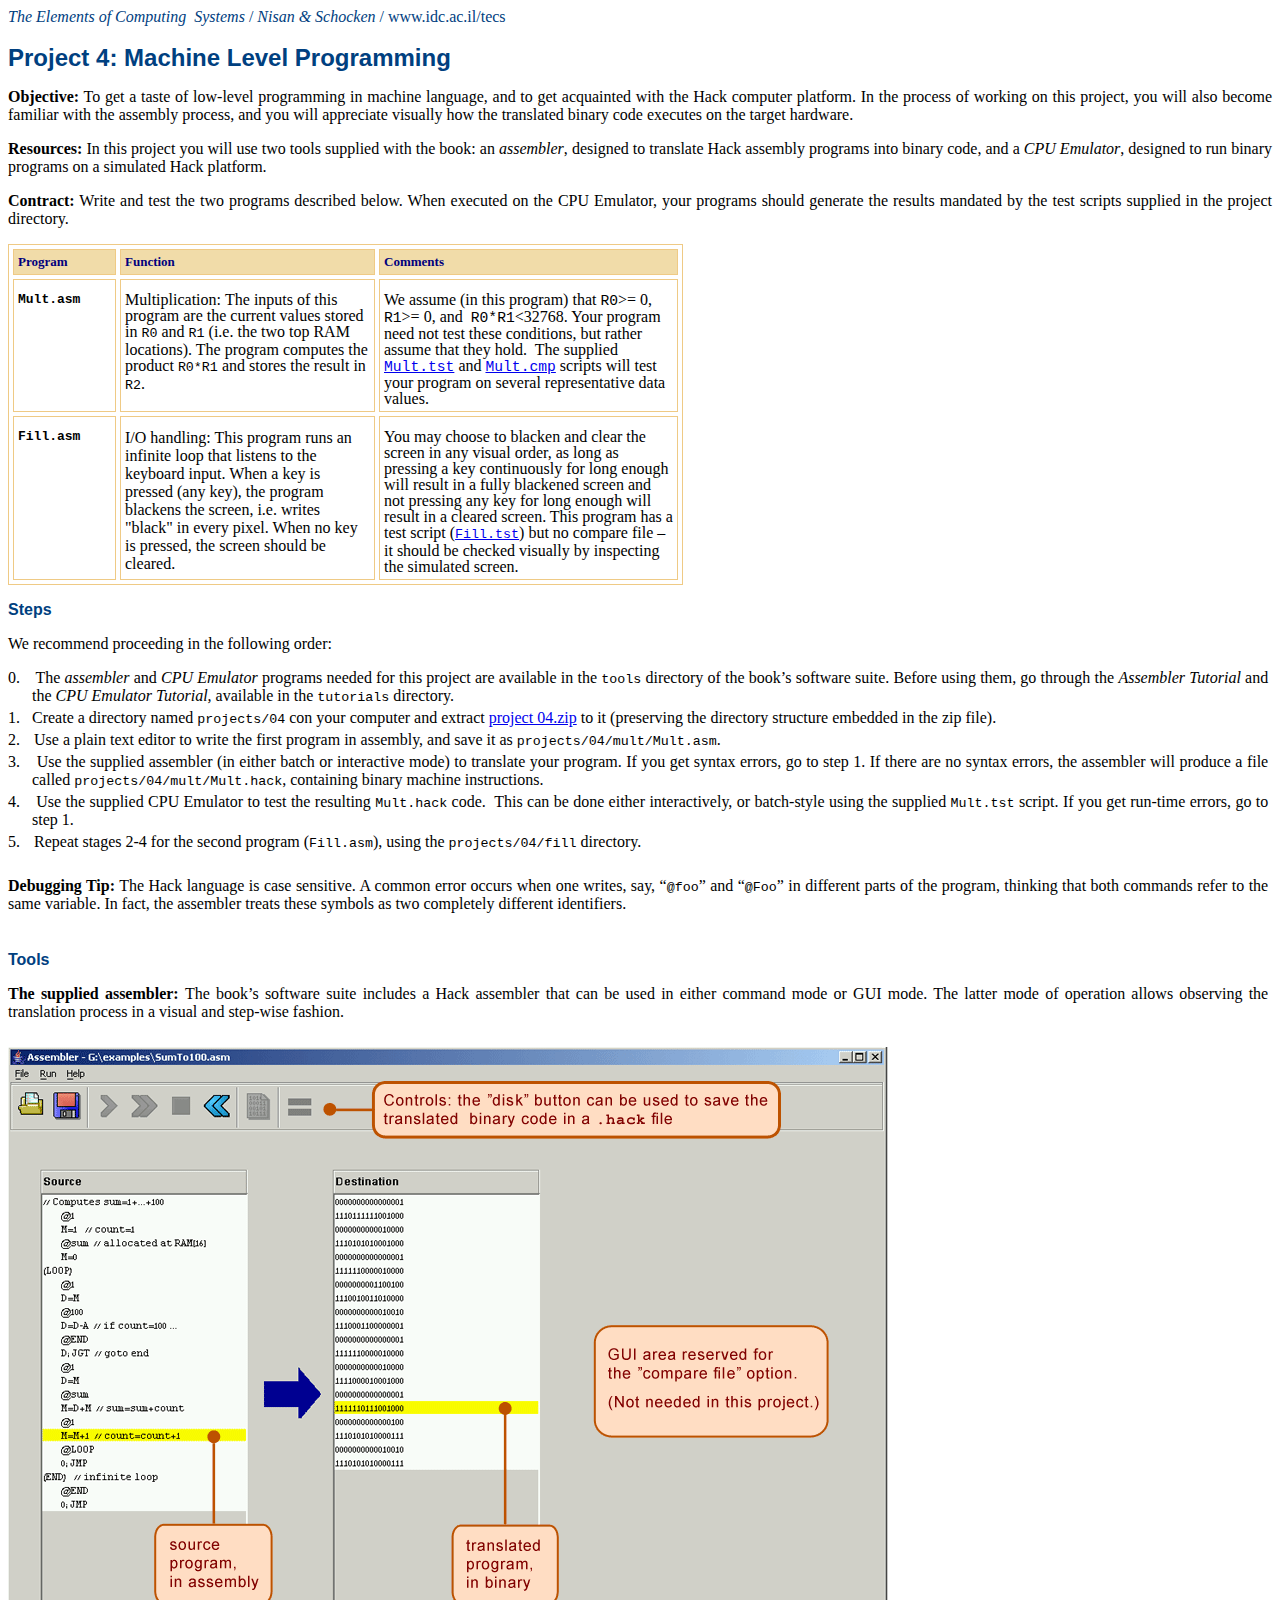
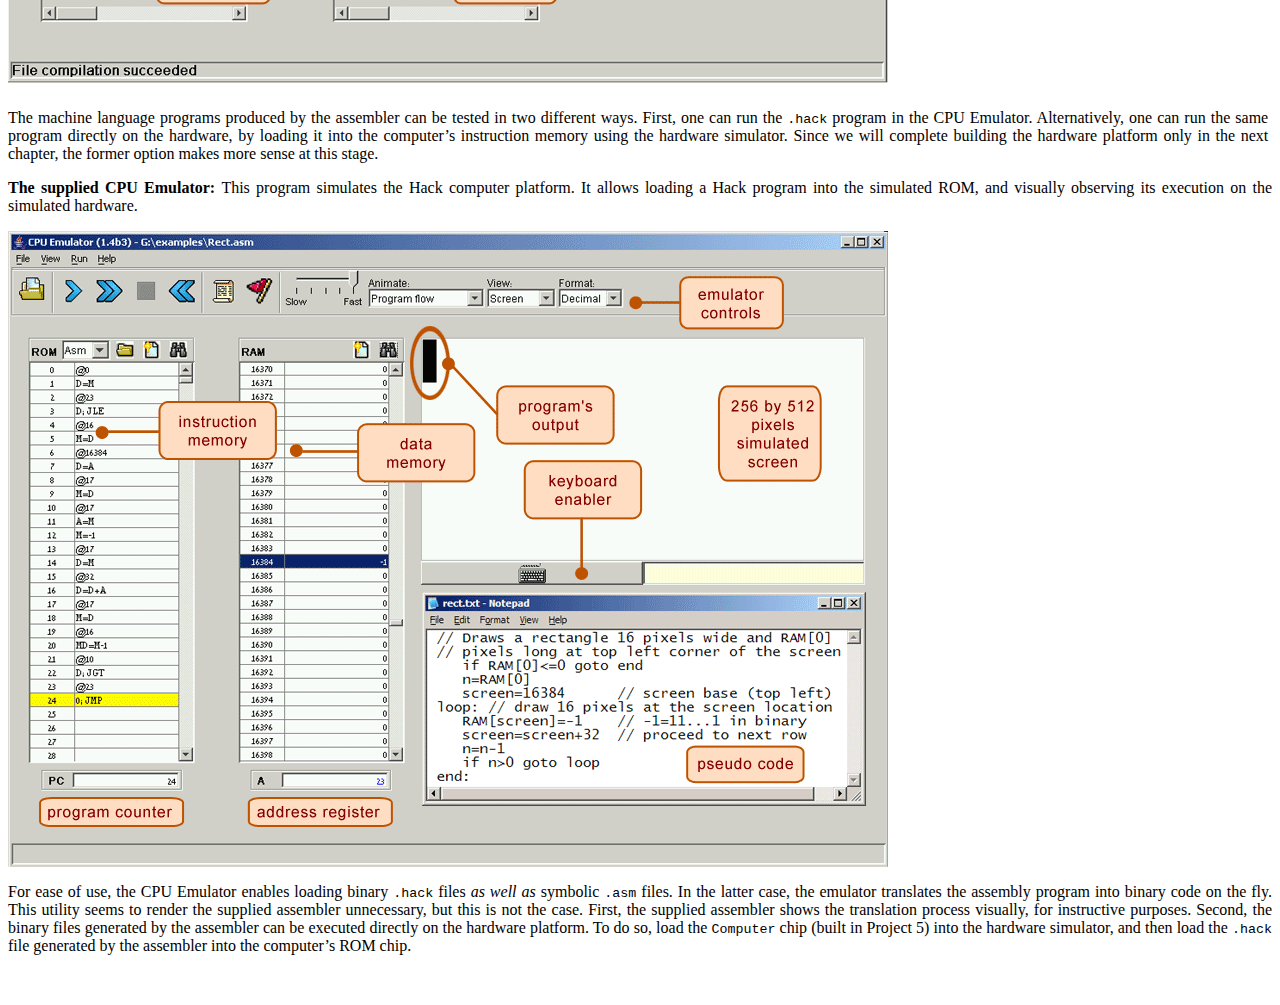
<file: projects/chap4/index.htm>
<!DOCTYPE HTML PUBLIC "-//W3C//DTD HTML 4.0 Transitional//EN">
<HTML><HEAD>
<META http-equiv=Content-Type content="text/html; charset=windows-1255">
<META content="Microsoft FrontPage 4.0" name=GENERATOR>
<base target="_self">
</HEAD>
<BODY>

<p class=MsoNormal><font color="#004080"><i>The Elements of Computing&nbsp;
Systems </i>/ <i>Nisan &amp; Schocken</i></font><span style="color:#004080;
mso-fareast-language:EN-US"><i> </i>/ www.idc.ac.il/tecs</span><span style='color:#004080;
mso-fareast-language:EN-US'><i>&nbsp; </i></span><b><span
style='font-family:Arial;color:#004080;mso-fareast-language:EN-US'><br>
<br>
</span></b><strong><span style='font-size:18.0pt;font-family:Arial;color:#004080;
mso-fareast-language:EN-US'>Project 4: </span><span style="font-size: 18.0pt; font-family: Arial; color: #004080; mso-fareast-language: EN-US">Machine
Level Programming</span></strong></p>

<p class=MsoBodyText style='text-align:justify'><b><span style='mso-fareast-language:
EN-US;layout-grid-mode:line'>Objective:</span></b><span style="font-size:12.0pt;mso-fareast-language:EN-US;layout-grid-mode:line">
 </span><span style="font-size:12.0pt">To get a taste of low-level programming
in machine language, and to get acquainted with the Hack computer platform. In
the process of working on this project, you will also become familiar with the
assembly process, and you will appreciate visually how the translated binary
code executes on the target hardware.<o:p>
</o:p>
</span></p>

<p class=MsoBodyText style='text-align:justify'><b><span style="font-size:12.0pt">R</span><span style="font-size:12.0pt;mso-fareast-language:EN-US;layout-grid-mode:line">esources:
</span></b><span style="font-size:12.0pt;mso-fareast-language:EN-US;layout-grid-mode:
line">In this project you will use two tools supplied with the book: an <i>assembler</i>,
designed to translate Hack assembly programs into binary code, and a <i>CPU
Emulator</i>,
designed to run binary programs on a simulated Hack platform.<o:p>
</o:p>
</span></p>

<p class=MsoBodyText style='text-align:justify'><b><span style="font-size:12.0pt;
mso-fareast-language:EN-US;layout-grid-mode:line">C</span><span style="font-size:12.0pt">ontract:</span></b><span style="font-size:12.0pt">
Write and test the two programs described below. When executed on the CPU
Emulator, your programs should generate the results mandated by the test scripts
supplied in the project directory.<o:p>
</o:p>
</span></p>

<table border="1" width="675" cellspacing="4" cellpadding="4" bordercolor="#EFCA85">
  <tr>
    <td width="93" valign="top" align="left" height="10" bgcolor="#F1DCA9"><font face="Times New Roman" color="#00007D" size="2"><b>Program</b></font></td>
    <td width="245" valign="top" align="left" height="10" bgcolor="#F1DCA9"><font face="Times New Roman" color="#00007D" size="2"><b>Function</b></font></td>
    <td width="289" valign="top" align="left" height="10" bgcolor="#F1DCA9"><font face="Times New Roman" color="#00007D" size="2"><b>Comments</b></font></td>
  </tr>
  <tr>
    <td width="93" valign="top" align="left" height="36">
    <p style="line-height: 100%; margin-top: 8; margin-bottom: 0"><font face="Courier New" size="2"><b>Mult.asm</b></font>
    </td>
    <td width="245" valign="top" align="left" height="36">
      <p style="line-height: 100%; margin-top: 8"><span style="font-size:12.0pt;mso-fareast-language:
EN-US">Multiplication: </span><span style="font-size:12.0pt;font-family:&quot;Times New Roman&quot;;
mso-fareast-font-family:&quot;Times New Roman&quot;;mso-ansi-language:EN-US;mso-fareast-language:
EN-US;mso-bidi-language:HE">The inputs of this program are the current values
      stored in </span><span style="font-size:10.0pt;mso-bidi-font-size:
12.0pt;font-family:&quot;Courier New&quot;;mso-fareast-font-family:&quot;Times New Roman&quot;;
mso-bidi-font-family:&quot;Times New Roman&quot;;mso-ansi-language:EN-US;mso-fareast-language:
HE;mso-bidi-language:HE" class="code">R0</span><span style="font-size:12.0pt;
font-family:&quot;Times New Roman&quot;;mso-fareast-font-family:&quot;Times New Roman&quot;;
mso-ansi-language:EN-US;mso-fareast-language:EN-US;mso-bidi-language:HE"> and </span><span style="font-size:10.0pt;mso-bidi-font-size:12.0pt;font-family:
&quot;Courier New&quot;;mso-fareast-font-family:&quot;Times New Roman&quot;;mso-bidi-font-family:
&quot;Times New Roman&quot;;mso-ansi-language:EN-US;mso-fareast-language:HE;mso-bidi-language:
HE" class="code">R1</span><span style="font-size:12.0pt;font-family:&quot;Times New Roman&quot;;
mso-fareast-font-family:&quot;Times New Roman&quot;;mso-ansi-language:EN-US;mso-fareast-language:
EN-US;mso-bidi-language:HE"> (i.e. the two top RAM locations). The program
      computes the product </span><span style="font-size:10.0pt;
mso-bidi-font-size:12.0pt;font-family:&quot;Courier New&quot;;mso-fareast-font-family:
&quot;Times New Roman&quot;;mso-bidi-font-family:&quot;Times New Roman&quot;;mso-ansi-language:
EN-US;mso-fareast-language:HE;mso-bidi-language:HE" class="code">R0*R1</span><span style="font-size:12.0pt;font-family:&quot;Times New Roman&quot;;mso-fareast-font-family:
&quot;Times New Roman&quot;;mso-ansi-language:EN-US;mso-fareast-language:EN-US;
mso-bidi-language:HE"> and stores the result in </span><span style="font-size:10.0pt;mso-bidi-font-size:12.0pt;font-family:&quot;Courier New&quot;;
mso-fareast-font-family:&quot;Times New Roman&quot;;mso-bidi-font-family:&quot;Times New Roman&quot;;
mso-ansi-language:EN-US;mso-fareast-language:HE;mso-bidi-language:HE" class="code">R2</span><span style="font-size:12.0pt;font-family:&quot;Times New Roman&quot;;mso-fareast-font-family:
&quot;Times New Roman&quot;;mso-ansi-language:EN-US;mso-fareast-language:EN-US;
mso-bidi-language:HE">.</span>
    </td>
    <td width="289" valign="top" align="left" height="36">
    <p style="line-height: 100%; margin-top: 8; margin-bottom: 0"><span style="font-size:12.0pt;mso-fareast-language:EN-US">We
    assume (in this program) that </span><span style="font-size:11.0pt;
mso-bidi-font-size:13.0pt;font-family:&quot;Courier New&quot;;mso-bidi-font-family:&quot;Times New Roman&quot;" class="code">R0</span><span style="font-size:12.0pt;mso-ascii-font-family:&quot;Times New Roman&quot;;
mso-hansi-font-family:&quot;Times New Roman&quot;" class="code"><span style="mso-text-raise: -2.0pt">&gt;=</span><!--[if gte mso 9]><xml>
 <o:OLEObject Type="Embed" ProgID="Equation.3" ShapeID="_x0000_i1025"
  DrawAspect="Content" ObjectID="_1108061103">
 </o:OLEObject>
</xml><![endif]-->
    0</span><span style="font-size:12.0pt;mso-fareast-language:
EN-US">, </span><span style="font-size:11.0pt;mso-bidi-font-size:
13.0pt;font-family:&quot;Courier New&quot;;mso-bidi-font-family:&quot;Times New Roman&quot;" class="code">R1</span><span style="font-size:12.0pt;mso-ascii-font-family:&quot;Times New Roman&quot;;
mso-hansi-font-family:&quot;Times New Roman&quot;" class="code"><span style="mso-text-raise: -2.0pt">&gt;=</span><!--[if gte mso 9]><xml>
 <o:OLEObject Type="Embed" ProgID="Equation.3" ShapeID="_x0000_i1026"
  DrawAspect="Content" ObjectID="_1108061104">
 </o:OLEObject>
</xml><![endif]-->
    0</span><span style="font-size:12.0pt;mso-fareast-language:
EN-US">, and&nbsp; </span><span style="font-size:11.0pt;
mso-bidi-font-size:13.0pt;font-family:&quot;Courier New&quot;;mso-bidi-font-family:&quot;Times New Roman&quot;" class="code">R0*R1</span><span style="font-size:12.0pt;mso-ascii-font-family:&quot;Times New Roman&quot;;
mso-hansi-font-family:&quot;Times New Roman&quot;" class="code">&lt;32768</span><span style="font-size:12.0pt;mso-fareast-language:EN-US">.
    Your program</span> <span style="font-size:12.0pt;mso-fareast-language:EN-US">need not test these conditions, but rather
    assume that they
    hold.<span style="mso-spacerun: yes">&nbsp; </span>The supplied </span><a href="mult/Mult.tst"><span style="font-size:11.0pt;mso-bidi-font-size:13.0pt;font-family:&quot;Courier New&quot;;
mso-bidi-font-family:&quot;Times New Roman&quot;" class="code">Mult.tst</span></a><span style="font-size:12.0pt;mso-fareast-language:EN-US">
    and </span><a href="mult/Mult.cmp"><span style="font-size:11.0pt;mso-bidi-font-size:13.0pt;font-family:
&quot;Courier New&quot;;mso-bidi-font-family:&quot;Times New Roman&quot;" class="code">Mult.cmp</span></a><span style="font-size:12.0pt;mso-fareast-language:EN-US">
    scripts will test your program on several representative data values.<o:p>
    </o:p>
    </span>
    </td>
  </tr>
  <tr>
    <td width="93" valign="top" align="left" height="36">
    <p style="line-height: 100%; margin-top: 8; margin-bottom: 0"><font face="Courier New" size="2"><b>Fill.asm</b></font>
    </td>
    <td width="245" valign="top" align="left" height="36">
      <p style="margin-top: 8"><span style="font-size:12.0pt;font-family:&quot;Times New Roman&quot;;
mso-fareast-font-family:&quot;Times New Roman&quot;;mso-ansi-language:EN-US;mso-fareast-language:
EN-US;mso-bidi-language:HE">I/O handling: This program runs an infinite loop
      that listens to the keyboard input. When a key is pressed (any key), the
      program blackens the screen, i.e. writes &quot;black&quot; in every pixel.
      When no key is pressed, the screen should be cleared.</span>
    </td>
    <td width="289" valign="top" align="left" height="36">
    <p style="line-height: 100%; margin-top: 8; margin-bottom: 0"><span style="font-size:12.0pt;font-family:&quot;Times New Roman&quot;;
mso-fareast-font-family:&quot;Times New Roman&quot;;mso-ansi-language:EN-US;mso-fareast-language:
EN-US;mso-bidi-language:HE">You may choose to blacken and clear the screen in
    any visual order, as long as pressing a key continuously for long enough will
    result in a fully blackened screen and not pressing any key for long enough
    will result in a cleared screen. This program has a test script (</span><span style="font-size:10.0pt;mso-bidi-font-size:12.0pt;font-family:
&quot;Courier New&quot;;mso-fareast-font-family:&quot;Times New Roman&quot;;mso-bidi-font-family:
&quot;Times New Roman&quot;;mso-ansi-language:EN-US;mso-fareast-language:HE;mso-bidi-language:
HE" class="code"><a href="fill/Fill.tst">Fill.tst</a></span><span style="font-size:12.0pt;font-family:&quot;Times New Roman&quot;;
mso-fareast-font-family:&quot;Times New Roman&quot;;mso-ansi-language:EN-US;mso-fareast-language:
EN-US;mso-bidi-language:HE">) but no compare file � it should be checked
    visually by inspecting the simulated screen.</span><span style="font-size:12.0pt;mso-fareast-language:EN-US">
    </o:p>
    </span>
    </td>
  </tr>
</table>

<p class="MsoBodyText" style="text-align:justify;mso-outline-level:1"><strong><font color="#004080" face="Arial" size="3">Steps</font></strong>
</p>

<p class="MsoBodyText" style="text-align:justify;mso-outline-level:1"><span style="font-size:12.0pt;mso-fareast-language:EN-US;layout-grid-mode:line">We
recommend proceeding in the following order:</span>
</p>
<p class="MsoBodyText" style="margin-top:3.0pt;margin-right:2.85pt;margin-bottom:
0cm;margin-left:18.0pt;margin-bottom:.0001pt;text-align:justify;text-indent:
-18.0pt;mso-list:l64 level1 lfo58;tab-stops:list 18.0pt"><span style="font-size:12.0pt;mso-fareast-language:EN-US">0.<span style="font:7.0pt &quot;Times New Roman&quot;">&nbsp;&nbsp;&nbsp;&nbsp;&nbsp;
</span></span><span style="font-size:12.0pt;mso-fareast-language:
EN-US;layout-grid-mode:line">The </span><span class="code"><i><span style="font-size:12.0pt;mso-ascii-font-family:&quot;Times New Roman&quot;;mso-hansi-font-family:
&quot;Times New Roman&quot;">assembler</span></i></span><span style="font-size:12.0pt;
mso-fareast-language:EN-US;layout-grid-mode:line"> and </span><span class="code"><i><span style="font-size:12.0pt;mso-ascii-font-family:&quot;Times New Roman&quot;;mso-hansi-font-family:
&quot;Times New Roman&quot;">CPU Emulator</span></i></span><span style="font-size:12.0pt;
mso-fareast-language:EN-US;layout-grid-mode:line"> programs needed for this
project are available in the </span><span style="font-size: 10.0pt; mso-bidi-font-size: 13.0pt; font-family: Courier New; mso-bidi-font-family: Times New Roman" class="code">t<span style="font-size: 10.0pt; mso-bidi-font-size: 13.0pt; font-family: Courier New; mso-bidi-font-family: Times New Roman">oo</span>ls</span><span style="font-size:12.0pt;
mso-fareast-language:EN-US;layout-grid-mode:line"> directory of the book�s software
suite. Before using them, go through the <i>Assembler Tutorial </i>and the <i>CPU
Emulator Tutorial, </i>available in the </span><span style="font-size: 10.0pt; mso-bidi-font-size: 13.0pt; font-family: Courier New; mso-bidi-font-family: Times New Roman" class="code">tutorials</span><span style="font-size: 12.0pt; mso-fareast-language: EN-US; layout-grid-mode: line">
<span style="font-size:12.0pt;
mso-fareast-language:EN-US;layout-grid-mode:line">dir</span></span><span style="font-size:12.0pt;
mso-fareast-language:EN-US;layout-grid-mode:line">ectory.</span><span style="font-size:12.0pt;mso-fareast-language:EN-US"><o:p>
&nbsp;
</span></p>
<p class="MsoBodyText" style="margin-top:3.0pt;margin-right:2.85pt;margin-bottom:
0cm;margin-left:18.0pt;margin-bottom:.0001pt;text-align:justify;text-indent:
-18.0pt;mso-list:l64 level1 lfo58;tab-stops:list 18.0pt"><span style="mso-fareast-language: EN-US; layout-grid-mode: line"><span style="mso-fareast-language:EN-US;layout-grid-mode:
line">1.&nbsp;&nbsp; Create a directory </span></span><span style="mso-fareast-language: EN-US; layout-grid-mode: line">named</span><span style="font-size: 12.0pt; mso-fareast-language: EN-US"> </span><span style="font-size:10.0pt;mso-bidi-font-size:
13.0pt;font-family:&quot;Courier New&quot;;mso-bidi-font-family:&quot;Times New Roman&quot;" class="code">projects/04</span><span style="font-size:12.0pt;mso-fareast-language:EN-US">
 con your computer</span><span style="mso-fareast-language: EN-US; layout-grid-mode: line">
and extract <a href="project%2004.zip">project
04.zip</a> to it (</span><span style="mso-fareast-language:EN-US;layout-grid-mode:
line">preserving the directory structure embedded in the zip file</span><span style="mso-fareast-language: EN-US; layout-grid-mode: line">).</span><span style="font-size:12.0pt;mso-fareast-language:EN-US"></o:p>
</span></p>
<p class="MsoBodyText" style="margin-top:3.0pt;margin-right:2.85pt;margin-bottom:
0cm;margin-left:18.0pt;margin-bottom:.0001pt;text-align:justify;text-indent:
-18.0pt;mso-list:l64 level1 lfo58;tab-stops:list 18.0pt"><span style="font-size:12.0pt">2.<span style="font:7.0pt &quot;Times New Roman&quot;">&nbsp;&nbsp;&nbsp;&nbsp;&nbsp;
</span></span><span style="font-size:12.0pt;mso-fareast-language:
EN-US">Use a plain text editor to write the first program in assembly, and save it as </span><span style="font-size:10.0pt;mso-bidi-font-size:13.0pt;font-family:
&quot;Courier New&quot;;mso-bidi-font-family:&quot;Times New Roman&quot;" class="code">projects/04/mult/Mult.asm</span><span style="font-size:12.0pt;mso-fareast-language:EN-US">.</span><span style="font-size:12.0pt"><o:p>
</o:p>
</span></p>
<p class="MsoBodyText" style="margin-top:3.0pt;margin-right:2.85pt;margin-bottom:
0cm;margin-left:18.0pt;margin-bottom:.0001pt;text-align:justify;text-indent:
-18.0pt;mso-list:l64 level1 lfo58;tab-stops:list 18.0pt"><span style="font-size:12.0pt">3.<span style="font:7.0pt &quot;Times New Roman&quot;">&nbsp;&nbsp;&nbsp;&nbsp;&nbsp;
</span></span><span style="font-size:12.0pt;mso-fareast-language:
EN-US">Use the supplied a</span><span style="font-size:12.0pt;
mso-ascii-font-family:&quot;Times New Roman&quot;;mso-hansi-font-family:&quot;Times New Roman&quot;" class="code">ssembler</span><span style="font-size:12.0pt;mso-fareast-language:EN-US">
(in either batch or interactive mode) to translate your program. If you get
syntax errors, go to step 1. If there are no syntax errors, the assembler will
produce a file called </span><span style="font-size:12.0pt;mso-fareast-language:
EN-US"> </span><span style="font-size:10.0pt;mso-bidi-font-size:13.0pt;font-family:
&quot;Courier New&quot;;mso-bidi-font-family:&quot;Times New Roman&quot;" class="code">projects/04/mult/Mult.hack</span><span style="font-size:12.0pt;mso-fareast-language:EN-US">,
containing binary machine instructions. </span><span style="font-size:12.0pt"><o:p>
</o:p>
</span></p>
<p class="MsoBodyText" style="margin-top:3.0pt;margin-right:2.85pt;margin-bottom:
0cm;margin-left:18.0pt;margin-bottom:.0001pt;text-align:justify;text-indent:
-18.0pt;mso-list:l64 level1 lfo58;tab-stops:list 18.0pt"><span style="font-size:12.0pt">4.<span style="font:7.0pt &quot;Times New Roman&quot;">&nbsp;&nbsp;&nbsp;&nbsp;&nbsp;
</span></span><span style="font-size:12.0pt;mso-fareast-language:
EN-US">Use the supplied </span><span style="font-size:12.0pt;
mso-ascii-font-family:&quot;Times New Roman&quot;;mso-hansi-font-family:&quot;Times New Roman&quot;" class="code">CPU
Emulator</span><span style="font-size:12.0pt;mso-fareast-language:EN-US"> to
test </span><span style="font-size: 12.0pt; mso-fareast-language: EN-US">the
resulting </span><span style="font-size:10.0pt;mso-bidi-font-size:
13.0pt;font-family:&quot;Courier New&quot;;mso-bidi-font-family:&quot;Times New Roman&quot;" class="code">Mult.hack</span><span style="font-size:12.0pt;mso-fareast-language:EN-US">
code.&nbsp; This can be done either interactively, or batch-style using the supplied </span><span style="font-size:10.0pt;mso-bidi-font-size:13.0pt;font-family:
&quot;Courier New&quot;;mso-bidi-font-family:&quot;Times New Roman&quot;" class="code">Mult.tst</span><span style="font-size:12.0pt;mso-fareast-language:EN-US">
script. If you get run-time errors, go to step 1. </span><span style="font-size:12.0pt"></o:p>
</span></p>
<p class="MsoBodyText" style="margin-top:3.0pt;margin-right:2.85pt;margin-bottom:
0cm;margin-left:18.0pt;margin-bottom:.0001pt;text-align:justify;text-indent:
-18.0pt;mso-list:l64 level1 lfo58;tab-stops:list 18.0pt"><span style="font-size:12.0pt">5.<span style="font:7.0pt &quot;Times New Roman&quot;">&nbsp;&nbsp;&nbsp;&nbsp;&nbsp;
</span></span><span style="font-size:12.0pt;mso-fareast-language:
EN-US">Repeat stages 2-4 for the second program (</span><span style="font-size:10.0pt;mso-bidi-font-size:13.0pt;font-family:&quot;Courier New&quot;;
mso-bidi-font-family:&quot;Times New Roman&quot;" class="code">Fill.asm</span><span style="font-size:12.0pt;mso-fareast-language:EN-US">),
using the </span><span style="font-size:12.0pt;mso-fareast-language:
EN-US"> </span><span style="font-size:10.0pt;mso-bidi-font-size:13.0pt;font-family:
&quot;Courier New&quot;;mso-bidi-font-family:&quot;Times New Roman&quot;" class="code">projects/04/fill</span><span style="font-size:12.0pt;mso-fareast-language:EN-US">
directory.</span><span style="font-size:12.0pt"><o:p>
</o:p>
</span></p>
<p class="MsoBodyText" style="margin-top:3.0pt;margin-right:2.85pt;margin-bottom:
0cm;margin-left:18.0pt;margin-bottom:.0001pt;text-align:justify;text-indent:
-18.0pt;mso-list:l64 level1 lfo58;tab-stops:list 18.0pt">&nbsp;</p>
<p class="MsoBodyText" dir="LTR" style="margin-top:3.0pt;margin-right:2.85pt;
margin-bottom:0cm;margin-left:0cm;margin-bottom:.0001pt;text-align:justify"><b><span style="font-size:12.0pt;mso-fareast-language:EN-US">Debugging
Tip:</span></b><span style="font-size:12.0pt;mso-fareast-language:EN-US"> The
Hack language is case sensitive. A common error occurs when one writes, say, �</span><span style="font-size: 10.0pt; mso-bidi-font-size: 13.0pt; font-family: Courier New; mso-bidi-font-family: Times New Roman" class="code">@<span style="font-size:10.0pt;mso-bidi-font-size:13.0pt;font-family:
&quot;Courier New&quot;;mso-bidi-font-family:&quot;Times New Roman&quot;" class="code">foo</span></span><span style="font-size:12.0pt;mso-fareast-language:EN-US">�
and �</span><span style="font-size: 10.0pt; mso-bidi-font-size: 13.0pt; font-family: Courier New; mso-bidi-font-family: Times New Roman" class="code">@<span style="font-size:10.0pt;mso-bidi-font-size:13.0pt;font-family:
&quot;Courier New&quot;;mso-bidi-font-family:&quot;Times New Roman&quot;" class="code">Foo</span></span><span style="font-size:12.0pt;mso-fareast-language:EN-US">�
in different parts of the program, thinking that both commands refer to the same
variable. In fact, the assembler treats these symbols as two completely
different identifiers.</span></p>
<p class="MsoBodyText" dir="LTR" style="margin-top:3.0pt;margin-right:2.85pt;
margin-bottom:0cm;margin-left:0cm;margin-bottom:.0001pt;text-align:justify">&nbsp;</p>
<p class="MsoBodyText" style="text-align:justify;mso-outline-level:1"><strong><font color="#004080" face="Arial" size="3">Tools</font></strong>
</p>
<p class="MsoBodyText" dir="LTR" style="margin-top:3.0pt;margin-right:2.85pt;
margin-bottom:0cm;margin-left:0cm;margin-bottom:.0001pt;text-align:justify"><b><span style="font-size:12.0pt">The
supplied assembler: </span></b><span style="font-size:12.0pt">The book�s
software suite includes a Hack assembler that can be used in either command mode
or GUI mode. The latter mode of operation allows observing the translation
process in a visual and step-wise fashion.</span></p>
<p class="MsoBodyText" dir="LTR" style="margin-top:3.0pt;margin-right:2.85pt;
margin-bottom:0cm;margin-left:0cm;margin-bottom:.0001pt;text-align:justify">&nbsp;</p>
<p class="MsoBodyText" dir="LTR" style="margin-top:3.0pt;margin-right:2.85pt;
margin-bottom:0cm;margin-left:0cm;margin-bottom:.0001pt;text-align:justify"><img border="0" src="fig%204.7.gif" width="880" height="636"></p>
<p class="MsoBodyText" dir="LTR" style="margin-top:3.0pt;margin-right:2.85pt;
margin-bottom:0cm;margin-left:0cm;margin-bottom:.0001pt;text-align:justify">&nbsp;</p>
<p class="MsoBodyText" dir="LTR" style="margin-top:3.0pt;margin-right:2.85pt;
margin-bottom:0cm;margin-left:0cm;margin-bottom:.0001pt;text-align:justify"><span style="font-size:12.0pt;mso-bidi-font-weight:bold" class="figuretext">The
machine language programs produced by the assembler can be tested in two
different ways. First, one can run the </span><span style="font-size:10.0pt;
mso-bidi-font-size:13.0pt;font-family:&quot;Courier New&quot;;mso-bidi-font-family:&quot;Times New Roman&quot;" class="code">.hack</span><span style="font-size:12.0pt;mso-bidi-font-weight:bold" class="figuretext">
program in the CPU Emulator. Alternatively, one can run the same program
directly on the hardware, by loading it into the computer�s instruction memory
using the hardware simulator. Since we will complete building the hardware
platform only in the next chapter, the former option makes more sense at this
stage.<o:p>
</o:p>
</span></p>
<p class="MsoBodyText" style="text-align:justify"><b><span style="font-size:12.0pt">The
supplied CPU Emulator: </span></b><span style="font-size:12.0pt">This program
simulates the Hack computer platform. It allows loading a Hack program into the
simulated ROM, and visually observing its execution on the simulated hardware.</span><span style="font-size:12.0pt;mso-fareast-language:EN-US"><o:p></span></p>
<p class="MsoBodyText" style="text-align:justify"><img border="0" src="slide%204.gif" width="880" height="636"></p>
<p class="MsoBodyText" style="text-align:justify"><span style="font-size:12.0pt;mso-bidi-font-weight:bold" class="figuretext">For
ease of use, the CPU Emulator enables loading binary </span><span style="font-size:10.0pt;mso-bidi-font-size:13.0pt;font-family:
&quot;Courier New&quot;;mso-bidi-font-family:&quot;Times New Roman&quot;" class="code">.hack</span><span style="font-size:12.0pt;mso-bidi-font-weight:bold" class="figuretext">
files <i>as well as</i> symbolic </span><span style="font-size:10.0pt;mso-bidi-font-size:13.0pt;font-family:&quot;Courier New&quot;;
mso-bidi-font-family:&quot;Times New Roman&quot;" class="code">.asm</span><span style="font-size:12.0pt;mso-bidi-font-weight:bold" class="figuretext">
files. In the latter case, the emulator translates the assembly program into
binary code on the fly. This utility seems to render the supplied assembler
unnecessary, but this is not the case. First, the supplied assembler shows the
translation process visually, for instructive purposes. Second, the binary files
generated by the assembler can be executed directly on the </span><span style="font-size:12.0pt;mso-ascii-font-family:&quot;Times New Roman&quot;;
mso-hansi-font-family:&quot;Times New Roman&quot;" class="code">hardware
platform</span><span style="font-size:12.0pt;mso-bidi-font-weight:bold" class="figuretext">.
To do so, load the </span><span style="font-size:
10.0pt;mso-bidi-font-size:13.0pt;font-family:&quot;Courier New&quot;;mso-bidi-font-family:
&quot;Times New Roman&quot;" class="code">Computer</span><span style="font-size:12.0pt;mso-bidi-font-weight:bold" class="figuretext">
chip (built in Project 5) into the hardware simulator, and then load the </span><span style="font-size:10.0pt;mso-bidi-font-size:13.0pt;font-family:
&quot;Courier New&quot;;mso-bidi-font-family:&quot;Times New Roman&quot;" class="code">.hack</span><span style="font-size:12.0pt;mso-bidi-font-weight:bold" class="figuretext">
file generated by the assembler into the computer�s ROM chip.</span><span style="font-size:12.0pt;mso-fareast-language:EN-US"><o:p>
</o:p>
</span></p>
<p class="MsoBodyText" style="text-align: justify">&nbsp;</p>

</BODY></HTML>
</file>
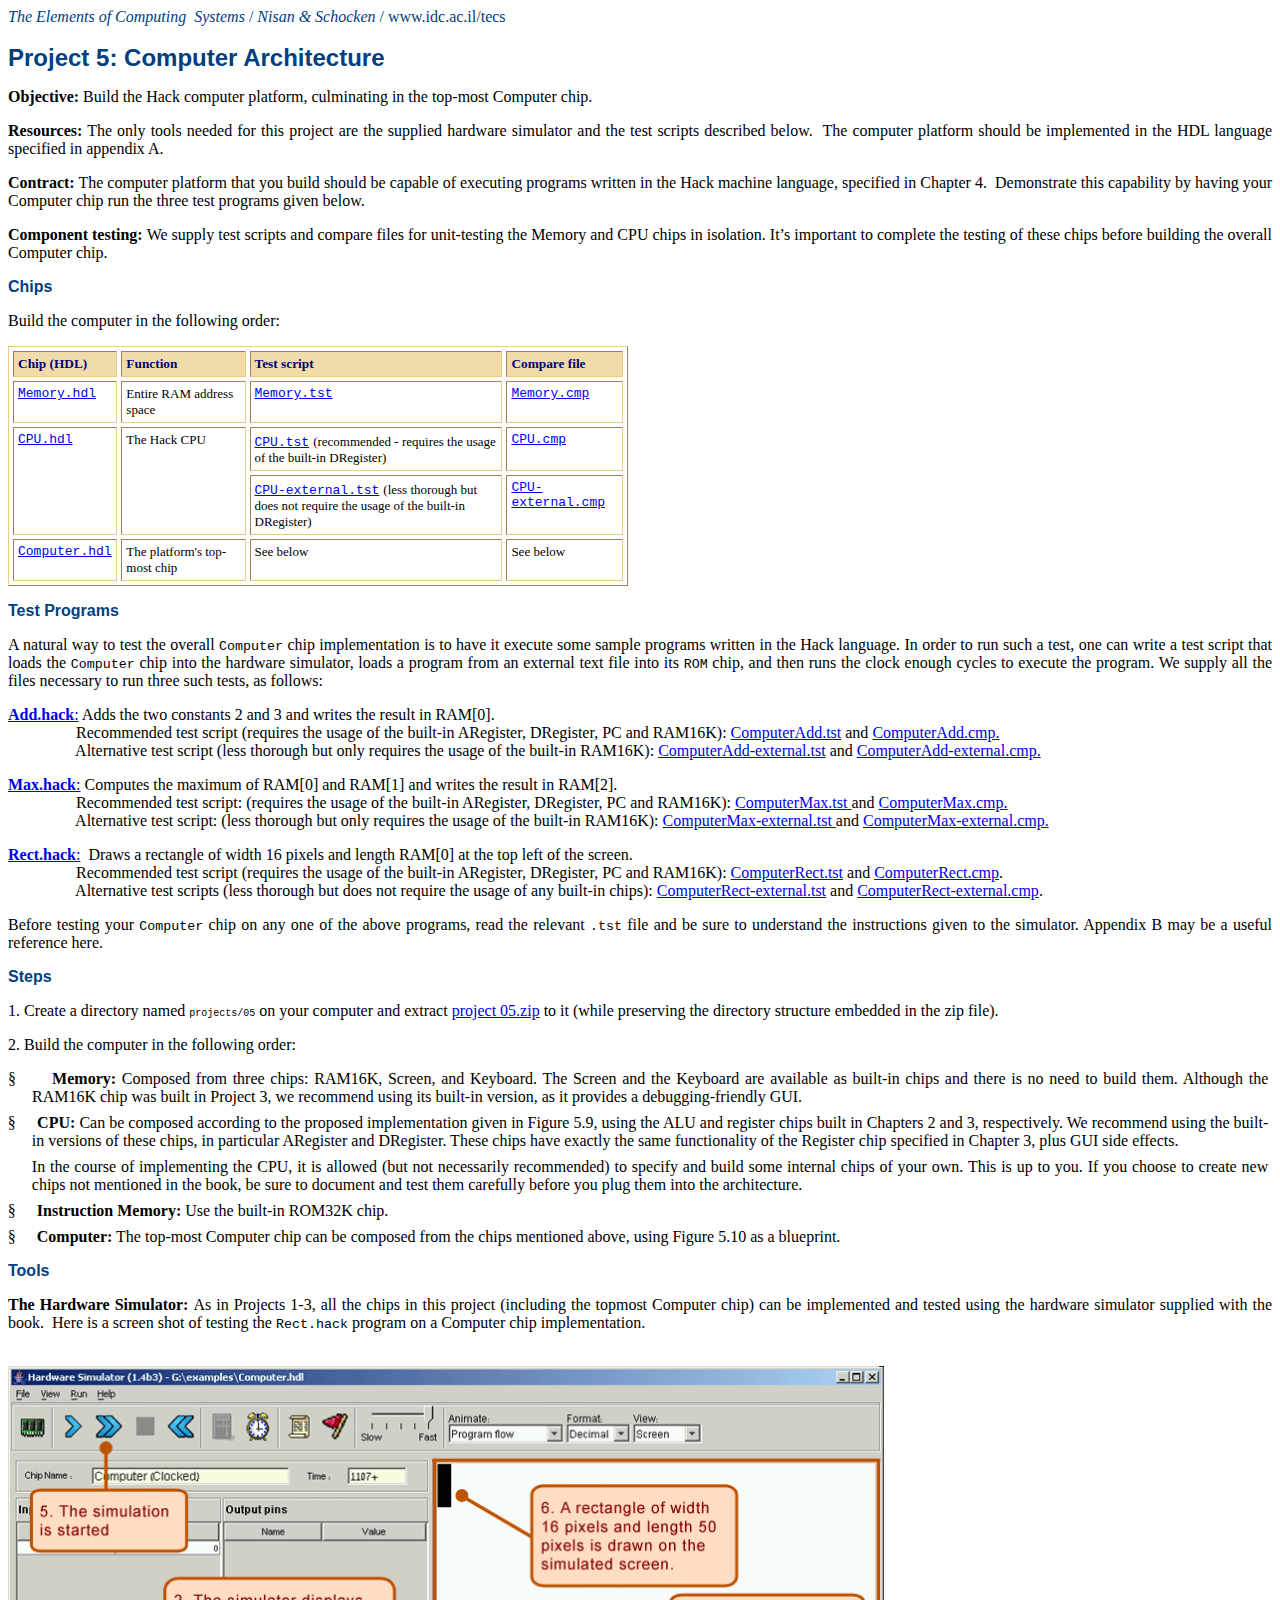
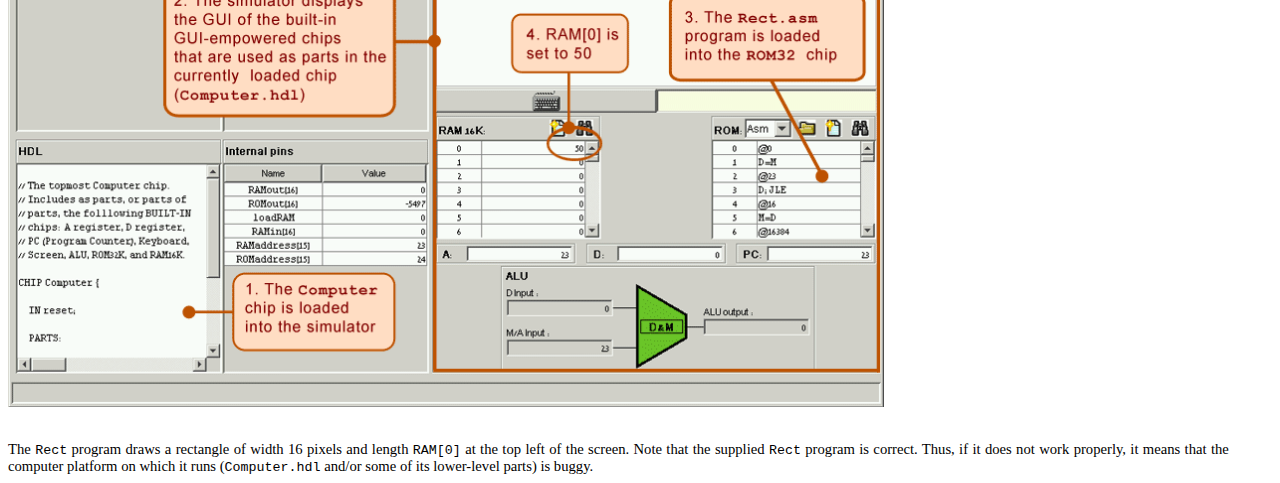
<file: projects/chap5/index.htm>
<!DOCTYPE HTML PUBLIC "-//W3C//DTD HTML 4.0 Transitional//EN">
<HTML><HEAD>
<META http-equiv=Content-Type content="text/html; charset=windows-1255">
<META content="Microsoft FrontPage 4.0" name=GENERATOR>
<base target="_self">
</HEAD>
<BODY>

<p class=MsoNormal><font color="#004080"><i>The Elements of Computing&nbsp;
Systems </i>/ <i>Nisan &amp; Schocken</i></font><span style="color:#004080;
mso-fareast-language:EN-US"><i> </i>/ www.idc.ac.il/tecs</span><span style='color:#004080;
mso-fareast-language:EN-US'><i>&nbsp;&nbsp; </i></span><b><span
style='font-family:Arial;color:#004080;mso-fareast-language:EN-US'><br>
<br>
</span></b><strong><span style='font-size:18.0pt;font-family:Arial;color:#004080;
mso-fareast-language:EN-US'>Project 5: </span><span style="font-size: 18.0pt; font-family: Arial; color: #004080; mso-fareast-language: EN-US">Computer
Architecture</span></strong></p>

<p class=MsoBodyText style='text-align:justify'><b><span style='mso-fareast-language:
EN-US;layout-grid-mode:line'>Objective:</span></b><span style='mso-fareast-language:
EN-US;layout-grid-mode:line'>  </span><span style="font-size:12.0pt;mso-fareast-language:EN-US;layout-grid-mode:line">
 <span style="font-family: Times New Roman; mso-fareast-font-family: Times New Roman; mso-ansi-language: EN-US; mso-bidi-language: HE">
 Build the Hack computer platform, culminating in the top-most <span style="font-size: 12.0pt; font-family: Times New Roman; mso-fareast-font-family: Times New Roman; mso-ansi-language: EN-US; mso-fareast-language: EN-US; mso-bidi-language: HE; layout-grid-mode: line">Computer</span><span style="font-size:12.0pt;font-family:&quot;Times New Roman&quot;;mso-fareast-font-family:
&quot;Times New Roman&quot;;mso-ansi-language:EN-US;mso-fareast-language:EN-US;
mso-bidi-language:HE;layout-grid-mode:line"> chip.</span></span></o:p>
</span></p>

<p class="MsoBodyText" style="text-align:justify"><span style="font-size:12.0pt;mso-fareast-language:EN-US;layout-grid-mode:
line"><span style="font-family: Times New Roman; mso-fareast-font-family: Times New Roman; mso-ansi-language: EN-US; mso-bidi-language: HE"><b>Resources:</b>
The only tools needed for this project are the supplied hardware simulator and the test scripts described below.<span style="font-family: Times New Roman; mso-fareast-font-family: Times New Roman; mso-ansi-language: EN-US; mso-bidi-language: HE; font-size: 12.0pt; mso-fareast-language: EN-US; layout-grid-mode: line">&nbsp;
</span>The computer platform should be implemented in the HDL language specified
in appendix A.</span><o:p>
</o:p>
</span></p>

<p class="MsoBodyText" style="text-align:justify"><span style="font-family: Times New Roman; mso-fareast-font-family: Times New Roman; mso-ansi-language: EN-US; mso-bidi-language: HE; font-size: 12.0pt; mso-fareast-language: EN-US; layout-grid-mode: line"><span style="font-size: 12.0pt; mso-fareast-language: EN-US; layout-grid-mode: line; font-family: Times New Roman; mso-fareast-font-family: Times New Roman; mso-ansi-language: EN-US; mso-bidi-language: HE"><b>Contract:</b>
The
computer platform that you build should be capable of executing programs written
in the Hack machine language, specified in Chapter 4.&nbsp; Demonstrate this
capability by having your </span><span style="font-size: 12.0pt; font-family: Times New Roman; mso-fareast-font-family: Times New Roman; mso-ansi-language: EN-US; mso-bidi-language: HE; mso-fareast-language: EN-US; layout-grid-mode: line">Computer</span><span style="font-size: 12.0pt; mso-fareast-language: EN-US; layout-grid-mode: line; font-family: Times New Roman; mso-fareast-font-family: Times New Roman; mso-ansi-language: EN-US; mso-bidi-language: HE">
chip run the three test programs given below.</span></span><span style="font-size:12.0pt;
mso-fareast-language:EN-US;layout-grid-mode:line"><o:p>
&nbsp;
</span></p>

<p class="MsoBodyText" style="text-align:justify"><span style="font-size: 12.0pt; mso-fareast-language: EN-US; layout-grid-mode: line; font-family: Times New Roman; mso-fareast-font-family: Times New Roman; mso-ansi-language: EN-US; mso-bidi-language: HE"><b>Component testing:
</b>
We supply test scripts and compare files for unit-testing the Memory and CPU
chips in isolation. It�s important to complete the testing of these chips
before building the overall Computer chip.</span></p>

<p class="MsoBodyText" style="text-align:justify;mso-outline-level:1"><strong><font color="#004080" face="Arial" size="3">Chips</font></strong><o:p>
</p>
<p class="MsoBodyText" style="text-align:justify"><span style="font-size:12.0pt;
mso-fareast-language:EN-US;layout-grid-mode:line">Build the computer in the
following order:
</span></p>

<table border=1 cellspacing=4 cellpadding=0 width=620 style='mso-cellspacing: 3.0pt; mso-padding-alt: 3.0pt 3.0pt 3.0pt 3.0pt; border: .75pt outset #EFCA85'>
 <tr style='height:7.5pt'>
  <td width=96 valign=top style='width: 71.7pt; background-color: #F1DCA9; background-repeat: repeat; background-attachment: scroll; border: .75pt inset #EFCA85; padding: 3.0pt; background-position: 0%' height="23">
  <p class=MsoNormal style='mso-line-height-alt:7.5pt'><b><span style='font-size:
  10.0pt;color:#00007D;mso-fareast-language:EN-US'>Chip (HDL)</span><span
  style='mso-fareast-language:EN-US'><o:p></o:p></span></b></p>
  </td>
  <td width=221 valign=top style='background-color: #F1DCA9; background-repeat: repeat; background-attachment: scroll; border: .75pt inset #EFCA85; padding: 3.0pt; background-position: 0% 50%' height="23">
  <p class=MsoNormal style='mso-line-height-alt:7.5pt'><b><span style='font-size:
  10.0pt;color:#00007D;mso-fareast-language:EN-US'>Function</span><span
  style='mso-fareast-language:EN-US'><o:p></o:p></span></b></p>
  </td>
  <td width=154 valign=top style='background-color: #F1DCA9; background-repeat: repeat; background-attachment: scroll; border: .75pt inset #EFCA85; padding: 3.0pt; background-position: 0% 50%' height="23">
  <p class=MsoNormal style='mso-line-height-alt:7.5pt'><b><span style='font-size:
  10.0pt;color:#00007D;mso-fareast-language:EN-US'>Test script</span><span
  style='mso-fareast-language:EN-US'><o:p></o:p></span></b></p>
  </td>
  <td width=129 valign=top style='background-color: #F1DCA9; background-repeat: repeat; background-attachment: scroll; border: .75pt inset #EFCA85; padding: 3.0pt; background-position: 0%' height="23">
  <p class=MsoNormal style='mso-line-height-alt:7.5pt'><b><span style='font-size:
  10.0pt;color:#00007D;mso-fareast-language:EN-US'>Compare file</span><span
  style='mso-fareast-language:EN-US'><o:p></o:p></span></b></p>
  </td>
 </tr>
 <tr>
  <td width=96 valign=top style='width: 71.7pt; border: .75pt inset #EFCA85; padding: 3.0pt' height="13">
  <a href="Memory.hdl"><font face="Courier New" size="2">Memory.hdl</font></a>
  </td>
  <td width=221 valign=top style='border: .75pt inset #EFCA85; padding: 3.0pt' height="13">
  <font size="2">Entire
    RAM address space</font>
  </td>
  <td width=154 valign=top style='border: .75pt inset #EFCA85; padding: 3.0pt' height="13">
  <p align="left"><a href="Memory.tst" target="_self"><font face="Courier New" size="2">Memory.tst</font></a></p>
  </td>
  <td width=129 valign=top style='border: .75pt inset #EFCA85; padding: 3.0pt' height="13">
  <a href="Memory.cmp" target="_self"><font face="Courier New" size="2">Memory.cmp</font></a>
  </td>
 </tr>
 <tr>
	 <td rowspan=2 width=96 valign=top style='width: 71.7pt; border: .75pt inset #EFCA85; padding: 3.0pt' height="13">
  <a href="CPU.hdl" target="_self"><font face="Courier New" size="2">CPU.hdl</font></a>
  </td>
  <td rowspan=2 width=221 valign=top style='border: .75pt inset #EFCA85; padding: 3.0pt' height="13">
  <font size="2">The Hack CPU</font>
  </td>
  <td width=154 valign=top style='border: .75pt inset #EFCA85; padding: 3.0pt' height="13">
	  <a href="CPU.tst" target="_self"><font face="Courier New" size="2">CPU.tst</font></a> <font size="2">(recommended - requires the usage of the built-in DRegister)</font></a>
  </td>
  <td width=129 valign=top style='border: .75pt inset #EFCA85; padding: 3.0pt' height="13">
  <a href="CPU.cmp" target="_self"><font face="Courier New" size="2">CPU.cmp</font></a>
  </td>
 </tr>
 <tr style='height:27.0pt'>
  <td width=500 valign=top style='border: .75pt inset #EFCA85; padding: 3.0pt' height="13">
	  <a href="CPU-external.tst" target="_self"><font face="Courier New" size="2">CPU-external.tst</font></a> <font size="2">(less thorough but does not require the usage of the built-in DRegister)</font></a>
  </td>
  <td width=129 valign=top style='border: .75pt inset #EFCA85; padding: 3.0pt' height="13">
  <a href="CPU-external.cmp" target="_self"><font face="Courier New" size="2">CPU-external.cmp</font></a>
  </td>
 </tr>
 <tr style='height:27.0pt'>
  <td width=96 valign=top style='width: 71.7pt; border: .75pt inset #EFCA85; padding: 3.0pt' height="13">
  <a href="Computer.hdl" target="_self"><font face="Courier New" size="2">Computer.hdl</font></a>
  </td>
  <td width=221 valign=top style='border: .75pt inset #EFCA85; padding: 3.0pt' height="13">
  <font size="2">The platform's top-most chip</font>
  </td>
  <td width=154 valign=top style='border: .75pt inset #EFCA85; padding: 3.0pt' height="13">
  <font size="2">See below</font>
  </td>
  <td width=129 valign=top style='border: .75pt inset #EFCA85; padding: 3.0pt' height="13">
  <font size="2">See below</font>
  </td>
 </tr>
</table>

<p class="MsoBodyText" style="text-align:justify;mso-outline-level:1"><strong><font color="#004080" face="Arial" size="3">Test
Programs</font></strong><o:p>
</p>
<p class="MsoBodyText" style="text-align:justify"><span style="font-family: Times New Roman; mso-fareast-font-family: Times New Roman; mso-ansi-language: EN-US; mso-bidi-language: HE; font-size: 12.0pt; mso-fareast-language: EN-US; layout-grid-mode: line"><span style="font-size: 12.0pt; mso-fareast-language: EN-US; layout-grid-mode: line; font-family: Times New Roman; mso-fareast-font-family: Times New Roman; mso-ansi-language: EN-US; mso-bidi-language: HE">A natural way to test the
overall </span><span style="font-size:10.0pt;mso-bidi-font-size:
12.0pt;font-family:&quot;Courier New&quot;;mso-bidi-font-family:&quot;Times New Roman&quot;" class="code">Computer</span><span style="font-size:12.0pt;mso-ascii-font-family:&quot;Times New Roman&quot;;
mso-hansi-font-family:&quot;Times New Roman&quot;" class="code">  chip implementation is
to have it execute some sample programs written in the Hack language. In order
to run such a test, one can write a test script that loads the </span><span style="font-size:10.0pt;mso-bidi-font-size:12.0pt;font-family:
&quot;Courier New&quot;;mso-bidi-font-family:&quot;Times New Roman&quot;" class="code">Computer</span><span style="font-size:12.0pt;mso-fareast-language:EN-US;layout-grid-mode:line">
chip into the hardware simulator, loads a program from an external text file
into its </span><span style="font-size:10.0pt;mso-bidi-font-size:
12.0pt;font-family:&quot;Courier New&quot;;mso-bidi-font-family:&quot;Times New Roman&quot;" class="code">ROM</span><span style="font-size: 12.0pt; mso-fareast-language: EN-US; layout-grid-mode: line; font-family: Times New Roman; mso-fareast-font-family: Times New Roman; mso-ansi-language: EN-US; mso-bidi-language: HE">
chip, and then runs the clock enough cycles to execute the program. We supply
all the files necessary to run three such tests, as follows:<o:p>
</span><span style="font-size:12.0pt;mso-fareast-language:EN-US;layout-grid-mode:line">
</o:p>
</span></span></p>
<p class="MsoBodyText" style="text-align:justify"><span style="font-family: Times New Roman; mso-fareast-font-family: Times New Roman; mso-ansi-language: EN-US; mso-bidi-language: HE; font-size: 12.0pt; mso-fareast-language: EN-US; layout-grid-mode: line"><span style="font-size: 12.0pt; font-family: Times New Roman; mso-fareast-font-family: Times New Roman; mso-ansi-language: EN-US; mso-bidi-language: HE; mso-fareast-language: EN-US; layout-grid-mode: line"><b><a href="Add.hack" target="_self">Add.hack</a></b><a href="add/Add.hack">:</a>
 </span>A<span style="font-size: 12.0pt; mso-fareast-language: EN-US; layout-grid-mode: line; font-family: Times New Roman; mso-fareast-font-family: Times New Roman; mso-ansi-language: EN-US; mso-bidi-language: HE">dds
the two constants 2 and 3 and writes the result in </span><span style="font-size: 12.0pt; font-family: Times New Roman; mso-fareast-font-family: Times New Roman; mso-ansi-language: EN-US; mso-bidi-language: HE; mso-fareast-language: EN-US; layout-grid-mode: line">RAM[0]</span><span style="font-size: 12.0pt; mso-fareast-language: EN-US; layout-grid-mode: line; font-family: Times New Roman; mso-fareast-font-family: Times New Roman; mso-ansi-language: EN-US; mso-bidi-language: HE">.&nbsp;<br>
&nbsp;&nbsp;&nbsp;&nbsp;&nbsp;&nbsp;&nbsp;&nbsp;&nbsp;&nbsp;&nbsp;&nbsp;&nbsp;&nbsp;&nbsp;&nbsp;
Recommended test script (requires the usage of the built-in ARegister, DRegister, PC and RAM16K): </span><span style="font-size: 12.0pt; font-family: Times New Roman; mso-fareast-language: EN-US; layout-grid-mode: line; mso-fareast-font-family: Times New Roman; mso-ansi-language: EN-US; mso-bidi-language: HE"><a href="ComputerAdd.tst" target="_self">ComputerAdd.tst</a></span><span style="font-size: 12.0pt; mso-fareast-language: EN-US; layout-grid-mode: line; font-family: Times New Roman; mso-fareast-font-family: Times New Roman; mso-ansi-language: EN-US; mso-bidi-language: HE">
and <a href="ComputerAdd.cmp" target="_self">ComputerAdd.cmp</a></span><a href="ComputerAdd.tst" target="_self"><span style="font-size: 12.0pt; mso-fareast-language: EN-US; layout-grid-mode: line; font-family: Times New Roman; mso-fareast-font-family: Times New Roman; mso-ansi-language: EN-US; mso-bidi-language: HE">.</span></a><br/>
&nbsp;&nbsp;&nbsp;&nbsp;&nbsp;&nbsp;&nbsp;&nbsp;&nbsp;&nbsp;&nbsp;&nbsp;&nbsp;&nbsp;&nbsp;&nbsp;
Alternative test script (less thorough but only requires the usage of the built-in RAM16K): </span><span style="font-size: 12.0pt; font-family: Times New Roman; mso-fareast-language: EN-US; layout-grid-mode: line; mso-fareast-font-family: Times New Roman; mso-ansi-language: EN-US; mso-bidi-language: HE"><a href="ComputerAdd-external.tst" target="_self">ComputerAdd-external.tst</a></span><span style="font-size: 12.0pt; mso-fareast-language: EN-US; layout-grid-mode: line; font-family: Times New Roman; mso-fareast-font-family: Times New Roman; mso-ansi-language: EN-US; mso-bidi-language: HE">
and <a href="ComputerAdd-external.cmp" target="_self">ComputerAdd-external.cmp</a></span><a href="ComputerAdd.tst" target="_self"><span style="font-size: 12.0pt; mso-fareast-language: EN-US; layout-grid-mode: line; font-family: Times New Roman; mso-fareast-font-family: Times New Roman; mso-ansi-language: EN-US; mso-bidi-language: HE">.</span></a></span></p>
<p class="MsoBodyText" style="text-align: justify; margin-top: 12"><span style="font-family: Times New Roman; mso-fareast-font-family: Times New Roman; mso-ansi-language: EN-US; mso-bidi-language: HE; font-size: 12.0pt; mso-fareast-language: EN-US; layout-grid-mode: line"><span style="font-size: 12.0pt; font-family: Times New Roman; mso-fareast-font-family: Times New Roman; mso-ansi-language: EN-US; mso-bidi-language: HE; mso-fareast-language: EN-US; layout-grid-mode: line"><b><a href="Max.hack" target="_self">Max.hack</a></b><a href="max/Max.hack">:</a></span><span style="font-size: 12.0pt; mso-fareast-language: EN-US; layout-grid-mode: line; font-family: Times New Roman; mso-fareast-font-family: Times New Roman; mso-ansi-language: EN-US; mso-bidi-language: HE">
 Computes
the maximum of </span><span style="font-size: 12.0pt; font-family: Times New Roman; mso-fareast-language: EN-US; layout-grid-mode: line; mso-fareast-font-family: Times New Roman; mso-ansi-language: EN-US; mso-bidi-language: HE">RAM[0]</span><span style="font-size: 12.0pt; mso-fareast-language: EN-US; layout-grid-mode: line; font-family: Times New Roman; mso-fareast-font-family: Times New Roman; mso-ansi-language: EN-US; mso-bidi-language: HE">
and </span><span style="font-size: 12.0pt; font-family: Times New Roman; mso-fareast-language: EN-US; layout-grid-mode: line; mso-fareast-font-family: Times New Roman; mso-ansi-language: EN-US; mso-bidi-language: HE">RAM[1]</span><span style="font-size: 12.0pt; mso-fareast-language: EN-US; layout-grid-mode: line; font-family: Times New Roman; mso-fareast-font-family: Times New Roman; mso-ansi-language: EN-US; mso-bidi-language: HE">
and writes the result in </span><span style="font-size: 12.0pt; font-family: Times New Roman; mso-fareast-language: EN-US; layout-grid-mode: line; mso-fareast-font-family: Times New Roman; mso-ansi-language: EN-US; mso-bidi-language: HE">RAM[2]</span><span style="font-size: 12.0pt; mso-fareast-language: EN-US; layout-grid-mode: line; font-family: Times New Roman; mso-fareast-font-family: Times New Roman; mso-ansi-language: EN-US; mso-bidi-language: HE">.<br>
&nbsp;&nbsp;&nbsp;&nbsp;&nbsp;&nbsp;&nbsp;&nbsp;&nbsp;&nbsp;&nbsp;&nbsp;&nbsp;&nbsp;&nbsp;&nbsp;
Recommended test script: (requires the usage of the built-in ARegister, DRegister, PC and RAM16K): </span><a href="ComputerMax.tst" target="_self"><span style="font-size: 12.0pt; font-family: Times New Roman; mso-fareast-font-family: Times New Roman; mso-ansi-language: EN-US; mso-bidi-language: HE; mso-fareast-language: EN-US; layout-grid-mode: line">ComputerMax.tst</span><span style="font-size: 12.0pt; mso-fareast-language: EN-US; layout-grid-mode: line; font-family: Times New Roman; mso-fareast-font-family: Times New Roman; mso-ansi-language: EN-US; mso-bidi-language: HE">
</span></a>and <span style="font-size: 12.0pt; font-family: Times New Roman; mso-fareast-font-family: Times New Roman; mso-ansi-language: EN-US; mso-bidi-language: HE; mso-fareast-language: EN-US; layout-grid-mode: line"><a href="ComputerMax.cmp" target="_self">ComputerMax.cmp</a></span><a href="ComputerMax.cmp" target="_self"><span style="font-size: 12.0pt; mso-fareast-language: EN-US; layout-grid-mode: line; font-family: Times New Roman; mso-fareast-font-family: Times New Roman; mso-ansi-language: EN-US; mso-bidi-language: HE">.</span></a><br/>
&nbsp;&nbsp;&nbsp;&nbsp;&nbsp;&nbsp;&nbsp;&nbsp;&nbsp;&nbsp;&nbsp;&nbsp;&nbsp;&nbsp;&nbsp;&nbsp;
Alternative test script: (less thorough but only requires the usage of the built-in RAM16K): </span><a href="ComputerMax-external.tst" target="_self"><span style="font-size: 12.0pt; font-family: Times New Roman; mso-fareast-font-family: Times New Roman; mso-ansi-language: EN-US; mso-bidi-language: HE; mso-fareast-language: EN-US; layout-grid-mode: line">ComputerMax-external.tst</span><span style="font-size: 12.0pt; mso-fareast-language: EN-US; layout-grid-mode: line; font-family: Times New Roman; mso-fareast-font-family: Times New Roman; mso-ansi-language: EN-US; mso-bidi-language: HE">
</span></a>and <span style="font-size: 12.0pt; font-family: Times New Roman; mso-fareast-font-family: Times New Roman; mso-ansi-language: EN-US; mso-bidi-language: HE; mso-fareast-language: EN-US; layout-grid-mode: line"><a href="ComputerMax-external.cmp" target="_self">ComputerMax-external.cmp</a></span><a href="ComputerMax.cmp" target="_self"><span style="font-size: 12.0pt; mso-fareast-language: EN-US; layout-grid-mode: line; font-family: Times New Roman; mso-fareast-font-family: Times New Roman; mso-ansi-language: EN-US; mso-bidi-language: HE">.</span></a></span></p>
<p class="MsoBodyText" style="text-align: justify; margin-top: 12"><span style="font-family: Times New Roman; mso-fareast-font-family: Times New Roman; mso-ansi-language: EN-US; mso-bidi-language: HE; font-size: 12.0pt; mso-fareast-language: EN-US; layout-grid-mode: line"><span style="font-size: 12.0pt; font-family: Times New Roman; mso-fareast-font-family: Times New Roman; mso-ansi-language: EN-US; mso-bidi-language: HE; mso-fareast-language: EN-US; layout-grid-mode: line"><b><a href="Rect.hack" target="_self">Rect.hack</a></b><a href="rect/Rect.hack">:</a></span><span style="font-size: 12.0pt; mso-fareast-language: EN-US; layout-grid-mode: line; font-family: Times New Roman; mso-fareast-font-family: Times New Roman; mso-ansi-language: EN-US; mso-bidi-language: HE">&nbsp;
</span>D<span style="font-size: 12.0pt; mso-fareast-language: EN-US; layout-grid-mode: line; font-family: Times New Roman; mso-fareast-font-family: Times New Roman; mso-ansi-language: EN-US; mso-bidi-language: HE">raws
a rectangle of width 16 pixels and length </span><span style="font-size: 12.0pt; font-family: Times New Roman; mso-fareast-language: EN-US; layout-grid-mode: line; mso-fareast-font-family: Times New Roman; mso-ansi-language: EN-US; mso-bidi-language: HE">RAM[0]</span><span style="font-size: 12.0pt; mso-fareast-language: EN-US; layout-grid-mode: line; font-family: Times New Roman; mso-fareast-font-family: Times New Roman; mso-ansi-language: EN-US; mso-bidi-language: HE">
at the top left of the screen.<br>
&nbsp;&nbsp;&nbsp;&nbsp;&nbsp;&nbsp;&nbsp;&nbsp;&nbsp;&nbsp;&nbsp;&nbsp;&nbsp;&nbsp;&nbsp;&nbsp;
Recommended test script (requires the usage of the built-in ARegister, DRegister, PC and RAM16K): </span><span style="font-size: 12.0pt; font-family: Times New Roman; mso-fareast-font-family: Times New Roman; mso-ansi-language: EN-US; mso-bidi-language: HE; mso-fareast-language: EN-US; layout-grid-mode: line"><a href="ComputerRect.tst" target="_self">ComputerRect.tst</a></span><span style="font-size: 12.0pt; mso-fareast-language: EN-US; layout-grid-mode: line; font-family: Times New Roman; mso-fareast-font-family: Times New Roman; mso-ansi-language: EN-US; mso-bidi-language: HE">
and </span><span style="font-size: 12.0pt; font-family: Times New Roman; mso-fareast-font-family: Times New Roman; mso-ansi-language: EN-US; mso-bidi-language: HE; mso-fareast-language: EN-US; layout-grid-mode: line"><a href="ComputerRect.cmp" target="_self">ComputerRect.cmp</a></span><span style="font-size: 12.0pt; mso-fareast-language: EN-US; layout-grid-mode: line; font-family: Times New Roman; mso-fareast-font-family: Times New Roman; mso-ansi-language: EN-US; mso-bidi-language: HE">.&nbsp;&nbsp;
<o:p>
</o:p>
</span><br/>
&nbsp;&nbsp;&nbsp;&nbsp;&nbsp;&nbsp;&nbsp;&nbsp;&nbsp;&nbsp;&nbsp;&nbsp;&nbsp;&nbsp;&nbsp;&nbsp;
Alternative test scripts (less thorough but does not require the usage of any built-in chips): </span><span style="font-size: 12.0pt; font-family: Times New Roman; mso-fareast-font-family: Times New Roman; mso-ansi-language: EN-US; mso-bidi-language: HE; mso-fareast-language: EN-US; layout-grid-mode: line"><a href="ComputerRect-external.tst" target="_self">ComputerRect-external.tst</a></span><span style="font-size: 12.0pt; mso-fareast-language: EN-US; layout-grid-mode: line; font-family: Times New Roman; mso-fareast-font-family: Times New Roman; mso-ansi-language: EN-US; mso-bidi-language: HE">
and </span><span style="font-size: 12.0pt; font-family: Times New Roman; mso-fareast-font-family: Times New Roman; mso-ansi-language: EN-US; mso-bidi-language: HE; mso-fareast-language: EN-US; layout-grid-mode: line"><a href="ComputerRect-external.cmp" target="_self">ComputerRect-external.cmp</a></span><span style="font-size: 12.0pt; mso-fareast-language: EN-US; layout-grid-mode: line; font-family: Times New Roman; mso-fareast-font-family: Times New Roman; mso-ansi-language: EN-US; mso-bidi-language: HE">.&nbsp;&nbsp;
<o:p>
</o:p>
</span></span></p>
<p class="MsoBodyText" style="text-align:justify"><span style="font-size:12.0pt;font-family:&quot;Times New Roman&quot;;
mso-fareast-font-family:&quot;Times New Roman&quot;;mso-ansi-language:EN-US;mso-fareast-language:
EN-US;mso-bidi-language:HE;layout-grid-mode:line">Before testing your </span><span style="font-size:10.0pt;mso-bidi-font-size:12.0pt;font-family:
&quot;Courier New&quot;;mso-fareast-font-family:&quot;Times New Roman&quot;;mso-bidi-font-family:
&quot;Times New Roman&quot;;mso-ansi-language:EN-US;mso-fareast-language:HE;mso-bidi-language:
HE" class="code">Computer</span><span style="font-size:12.0pt;font-family:&quot;Times New Roman&quot;;
mso-fareast-font-family:&quot;Times New Roman&quot;;mso-ansi-language:EN-US;mso-fareast-language:
EN-US;mso-bidi-language:HE;layout-grid-mode:line"> chip on any one of the above
programs, read the relevant </span><span style="font-size:
10.0pt;mso-bidi-font-size:12.0pt;font-family:&quot;Courier New&quot;;mso-fareast-font-family:
&quot;Times New Roman&quot;;mso-bidi-font-family:&quot;Times New Roman&quot;;mso-ansi-language:
EN-US;mso-fareast-language:HE;mso-bidi-language:HE" class="code">.tst</span><span style="font-size:12.0pt;font-family:&quot;Times New Roman&quot;;mso-fareast-font-family:
&quot;Times New Roman&quot;;mso-ansi-language:EN-US;mso-fareast-language:EN-US;
mso-bidi-language:HE;layout-grid-mode:line">  file and be sure to understand the
instructions given to the simulator. Appendix B may be a useful reference here.</span></p>
<p class="MsoBodyText" style="text-align:justify"><strong><font color="#004080" face="Arial" size="3">Steps</font></strong></p>
<p class="MsoBodyText" style="text-align:justify"><span style="mso-fareast-language: EN-US; layout-grid-mode: line"><span style="mso-fareast-language:EN-US;layout-grid-mode:
line"><span style="font-size:12.0pt;
mso-fareast-language:EN-US;layout-grid-mode:line"><span>1. </span>Create a directory
<span>named </span></span> </span><font face="Courier" size="1">projects/05</font><span style="font-size:12.0pt;
mso-fareast-language:EN-US;layout-grid-mode:line"> </span></span><span style="mso-fareast-language: EN-US; layout-grid-mode: line; font-size: 12.0pt">o<span>n</span>
</span><span style="font-size:12.0pt;
mso-fareast-language:EN-US;layout-grid-mode:line">
<span style="mso-fareast-language:EN-US;layout-grid-mode: 
line">your computer <span>and </span>extract <a href="project%2005.zip">project
0<span>5</span>.zip</a> to it </span><span style="mso-fareast-language:EN-US;layout-grid-mode:
line">(while preserving the directory structure embedded in the zip file)</span><span style="mso-fareast-language: EN-US; layout-grid-mode: line">.</span>
</span></p>
<p class="MsoBodyText" style="text-align:justify"><span style="font-size:12.0pt;
mso-fareast-language:EN-US;layout-grid-mode:line">2. Build the computer in the
following order:<o:p>
</o:p>
 &nbsp;<o:p>
</o:p>
</span></p>
<p class="MsoBodyText" style="margin-top:0in;margin-right:2.8pt;margin-bottom:
0in;margin-left:.25in;margin-bottom:.0001pt;text-align:justify;text-indent:
-.25in;mso-list:l32 level1 lfo94;tab-stops:list .25in right 6.5in"><span style="font-size:12.0pt;mso-bidi-font-size:13.0pt;font-family:Wingdings;
mso-fareast-language:EN-US;layout-grid-mode:line">�<span style="font:7.0pt &quot;Times New Roman&quot;">&nbsp;&nbsp;&nbsp;&nbsp;&nbsp;&nbsp;&nbsp;&nbsp;
</span></span><span style="font-size: 12.0pt; mso-fareast-language: EN-US; layout-grid-mode: line"><b>Memory</b><span style="font-size:12.0pt;
mso-fareast-language:EN-US;layout-grid-mode:line"><b>:</b>  <span style="font-size:12.0pt;mso-fareast-language:
EN-US;layout-grid-mode:line">Composed from </span><span>  <span style="font-size:12.0pt;mso-fareast-language:
EN-US;layout-grid-mode:line"> three chips: </span>RAM16K<span style="font-size:12.0pt;mso-fareast-language:EN-US;layout-grid-mode:line">,
</span>Screen<span style="font-size:12.0pt;mso-fareast-language:EN-US;layout-grid-mode:line">,
and</span> Keyboard. <span style="font-size:12.0pt;mso-fareast-language:
EN-US;layout-grid-mode:line">The </span>Screen<span style="font-size:12.0pt;mso-fareast-language:EN-US;layout-grid-mode:line">
and the </span>Keyboard<span style="font-size:12.0pt;mso-fareast-language:EN-US;layout-grid-mode:line">
are available as built-in chips and there is no need to build them. Although
the </span>RAM16K<span style="font-size:12.0pt;mso-fareast-language:EN-US;layout-grid-mode:line">
chip was built in Project 3, we recommend using its built-in
version, as it provides a debugging-friendly GUI.</span><o:p>
</o:p>
 </span></span></span><span style="font-size:12.0pt;mso-bidi-font-size:13.0pt;mso-fareast-language:EN-US;
layout-grid-mode:line"></o:p>
</span></p>
<p class="MsoBodyText" style="margin-top:6.0pt;margin-right:2.85pt;margin-bottom:
0in;margin-left:17.85pt;margin-bottom:.0001pt;text-align:justify;text-indent:
-.25in;mso-list:l32 level1 lfo94;tab-stops:list .25in right 6.5in"><span style="font-size:12.0pt;font-family:Wingdings;mso-fareast-language:EN-US;
layout-grid-mode:line">�<span style="font:7.0pt &quot;Times New Roman&quot;">&nbsp;&nbsp;&nbsp;&nbsp;&nbsp;&nbsp;&nbsp;&nbsp;
</span></span><span style="font-size: 12.0pt; mso-fareast-language: EN-US; layout-grid-mode: line"><b>CPU:</b>
 <span style="font-size:12.0pt;
mso-fareast-language:EN-US;layout-grid-mode:line"><span><span style="font-size:12.0pt;mso-fareast-language:
EN-US;layout-grid-mode:line">Can be composed according to the proposed
 implementation given in Figure 5.9, using the </span>ALU<span style="font-size:12.0pt;mso-fareast-language:
EN-US;layout-grid-mode:line"> and r</span>egister chips built in Chapters
 2 and 3, respectively. We recommend using the built-in versions of these chips,
 in particular ARegister<span style="font-size:12.0pt;mso-fareast-language:EN-US;layout-grid-mode:line">
 and </span>DRegister<span style="font-size:12.0pt;mso-fareast-language:EN-US;layout-grid-mode:line">.
 These chips have exactly the same functionality of the </span>Register chip specified in Chapter 3,
 plus GUI side effects.<o:p>
 </o:p>
 </span>
 </o:p>
</span></span></p>
<p class="MsoBodyText" style="margin-top:6.0pt;margin-right:2.85pt;margin-bottom:
0in;margin-left:17.85pt;margin-bottom:.0001pt;text-align:justify;tab-stops:
right 6.5in"><span style="font-size:12.0pt;mso-fareast-language:EN-US;
layout-grid-mode:line">I<span style="font-size:12.0pt;font-family:&quot;Times New Roman&quot;;
mso-fareast-font-family:&quot;Times New Roman&quot;;mso-ansi-language:EN-US;mso-fareast-language:
EN-US;mso-bidi-language:HE;layout-grid-mode:line">n the course of implementing
the CPU, it is allowed (but not necessarily recommended) to specify and build
some internal chips of your own. This is up to you. If you choose to create new
chips not mentioned in the book, be sure to document and test them carefully
before you plug them into the architecture.</span></o:p>
</span></p>
<p class="MsoBodyText" style="margin-top:6.0pt;margin-right:2.85pt;margin-bottom:
0in;margin-left:17.85pt;margin-bottom:.0001pt;text-align:justify;text-indent:
-.25in;mso-list:l32 level1 lfo94;tab-stops:list .25in right 6.5in"><span style="font-size:12.0pt;font-family:Wingdings;mso-fareast-language:EN-US;
layout-grid-mode:line;mso-bidi-font-weight:bold">�<span style="font:7.0pt &quot;Times New Roman&quot;">&nbsp;&nbsp;&nbsp;&nbsp;&nbsp;&nbsp;&nbsp;&nbsp;
</span></span><span style="font-size: 12.0pt; mso-fareast-language: EN-US; layout-grid-mode: line"><b>Instruction
Memory:</b><span style="font-size:12.0pt;mso-fareast-language:EN-US;layout-grid-mode:line">
Use the built-in </span>ROM32K<span style="font-size:12.0pt;mso-fareast-language:EN-US;layout-grid-mode:line">
chip.<o:p>
 </span></span><b><span style="font-size:12.0pt;mso-fareast-language:EN-US;layout-grid-mode:line">
</o:p>
</span>
</b></p>
<p class="MsoBodyText" style="margin-top:6.0pt;margin-right:2.85pt;margin-bottom:
0in;margin-left:17.85pt;margin-bottom:.0001pt;text-align:justify;text-indent:
-.25in;mso-list:l32 level1 lfo94;tab-stops:list .25in right 6.5in"><span style="font-size:12.0pt;font-family:Wingdings;mso-fareast-language:EN-US;
layout-grid-mode:line">�<span style="font:7.0pt &quot;Times New Roman&quot;">&nbsp;&nbsp;&nbsp;&nbsp;&nbsp;&nbsp;&nbsp;&nbsp;
</span></span><span style="font-size: 12.0pt; mso-fareast-language: EN-US; layout-grid-mode: line"><b>Computer</b><span style="font-size:12.0pt;
mso-fareast-language:EN-US;layout-grid-mode:line"><b>:</b> </span><span style="font-size:12.0pt;mso-fareast-language:
EN-US;layout-grid-mode:line">The top-most </span>Computer
chip can be composed from the chips mentioned above, using Figure 5.10 as a
blueprint.</span></p>
<p class="MsoBodyText" style="text-align:justify"><strong><font color="#004080" face="Arial" size="3">Tools</font></strong></p>
<p class="MsoBodyText" style="text-align:justify;mso-outline-level:1"><b><span style="font-size:12.0pt;mso-fareast-language:EN-US;layout-grid-mode:line">The
Hardware Simulator: </span></b><span style="font-size:12.0pt;mso-fareast-language:
EN-US;layout-grid-mode:line">As in Projects 1-3, all the chips in this pro</span><span style="font-size: 12.0pt; mso-fareast-language: EN-US; layout-grid-mode: line">ject
(including the topmost Computer<span style="font-size:12.0pt;mso-fareast-language:EN-US;layout-grid-mode:line">
chip) can be implemented and teste</span></span><span style="font-size:12.0pt;mso-fareast-language:EN-US;layout-grid-mode:line">d using the hardware simulator supplied with
the book.&nbsp; Here is a screen shot of testing the </span><span style="font-size:10.0pt;mso-bidi-font-size:12.0pt;font-family:&quot;Courier New&quot;;
mso-bidi-font-family:&quot;Times New Roman&quot;" class="code">Rect.hack</span><span style="font-size:12.0pt;mso-fareast-language:EN-US;layout-grid-mode:line">
 pro</span><span style="font-size: 12.0pt; mso-fareast-language: EN-US; layout-grid-mode: line">gram on a
Computer<span style="font-size:12.0pt;mso-fareast-language:EN-US;layout-grid-mode:line">
chip implementation.<o:p>
</span></span><span style="font-size:12.0pt;mso-fareast-language:EN-US;layout-grid-mode:line">
</o:p>
</span></p>
<p class="MsoBodyText" style="margin-top:6.0pt;margin-right:32.4pt;margin-bottom:
0cm;margin-left:0cm;margin-bottom:.0001pt;text-align:justify;tab-stops:right 468.0pt"><span style="font-size:12.0pt;mso-fareast-language:EN-US;layout-grid-mode:line">&nbsp;<o:p>
</o:p>
</span></p>
<p class="MsoBlockText" style="margin-top:0cm;margin-right:2.8pt;margin-bottom:
0cm;margin-left:0cm;margin-bottom:.0001pt"><!--[if gte vml 1]><v:shapetype
 id="_x0000_t75" coordsize="21600,21600" o:spt="75" o:preferrelative="t"
 path="m@4@5l@4@11@9@11@9@5xe" filled="f" stroked="f">
 <v:stroke joinstyle="miter"/>
 <v:formulas>
  <v:f eqn="if lineDrawn pixelLineWidth 0"/>
  <v:f eqn="sum @0 1 0"/>
  <v:f eqn="sum 0 0 @1"/>
  <v:f eqn="prod @2 1 2"/>
  <v:f eqn="prod @3 21600 pixelWidth"/>
  <v:f eqn="prod @3 21600 pixelHeight"/>
  <v:f eqn="sum @0 0 1"/>
  <v:f eqn="prod @6 1 2"/>
  <v:f eqn="prod @7 21600 pixelWidth"/>
  <v:f eqn="sum @8 21600 0"/>
  <v:f eqn="prod @7 21600 pixelHeight"/>
  <v:f eqn="sum @10 21600 0"/>
 </v:formulas>
 <v:path o:extrusionok="f" gradientshapeok="t" o:connecttype="rect"/>
 <o:lock v:ext="edit" aspectratio="t"/>
</v:shapetype><v:shape id="_x0000_i1025" type="#_x0000_t75" style='width:471pt;
 height:353.25pt'>
 <v:imagedata src="file:///C:/DOCUME~1/shimon/LOCALS~1/Temp/msoclip1/01/clip_image001.png"
  o:title=""/>
</v:shape><![endif]-->
 <img border="0" src="fig%205.11.gif" width="876" height="641"></p>
<p class="MsoBodyText" style="margin-top:6.0pt;margin-right:32.4pt;margin-bottom:
0cm;margin-left:0cm;margin-bottom:.0001pt;text-align:justify;tab-stops:right 468.0pt">&nbsp;</p>
<p class="MsoBodyText" style="margin-top:6.0pt;margin-right:32.4pt;margin-bottom:
0cm;margin-left:0cm;margin-bottom:.0001pt;text-align:justify;tab-stops:right 468.0pt"><span style="font-size:11.0pt;
font-family:&quot;Times New Roman&quot;;mso-fareast-font-family:&quot;Times New Roman&quot;;
mso-ansi-language:EN-US;mso-fareast-language:HE;mso-bidi-language:HE" class="figuretext">The
</span><span style="font-size:10.0pt;mso-bidi-font-size:12.0pt;font-family:
&quot;Courier New&quot;;mso-fareast-font-family:&quot;Times New Roman&quot;;mso-bidi-font-family:
&quot;Times New Roman&quot;;mso-ansi-language:EN-US;mso-fareast-language:HE;mso-bidi-language:
HE" class="code">Rect</span><span style="font-size:11.0pt;
font-family:&quot;Times New Roman&quot;;mso-fareast-font-family:&quot;Times New Roman&quot;;
mso-ansi-language:EN-US;mso-fareast-language:HE;mso-bidi-language:HE" class="figuretext">
program draws a rectangle of width 16 pixels and length </span><span style="font-size:10.0pt;mso-bidi-font-size:12.0pt;font-family:&quot;Courier New&quot;;
mso-fareast-font-family:&quot;Times New Roman&quot;;mso-bidi-font-family:&quot;Times New Roman&quot;;
mso-ansi-language:EN-US;mso-fareast-language:HE;mso-bidi-language:HE" class="code">RAM[0]</span><span style="font-size:11.0pt;font-family:&quot;Times New Roman&quot;;
mso-fareast-font-family:&quot;Times New Roman&quot;;mso-ansi-language:EN-US;mso-fareast-language:
HE;mso-bidi-language:HE" class="figuretext"> at the top left of the screen. Note
that the supplied </span><span style="font-size:10.0pt;mso-bidi-font-size:12.0pt;font-family:
&quot;Courier New&quot;;mso-fareast-font-family:&quot;Times New Roman&quot;;mso-bidi-font-family:
&quot;Times New Roman&quot;;mso-ansi-language:EN-US;mso-fareast-language:HE;mso-bidi-language:
HE" class="code">Rect</span><span style="font-size:11.0pt;
font-family:&quot;Times New Roman&quot;;mso-fareast-font-family:&quot;Times New Roman&quot;;
mso-ansi-language:EN-US;mso-fareast-language:HE;mso-bidi-language:HE" class="figuretext">
program is correct. Thus, if it does not work properly, it means that the
computer platform on which it runs (</span><span style="font-size:10.0pt;mso-bidi-font-size:12.0pt;font-family:&quot;Courier New&quot;;
mso-fareast-font-family:&quot;Times New Roman&quot;;mso-bidi-font-family:&quot;Times New Roman&quot;;
mso-ansi-language:EN-US;mso-fareast-language:HE;mso-bidi-language:HE" class="code">Computer.hdl</span><span style="font-size:11.0pt;font-family:&quot;Times New Roman&quot;;
mso-fareast-font-family:&quot;Times New Roman&quot;;mso-ansi-language:EN-US;mso-fareast-language:
HE;mso-bidi-language:HE" class="figuretext"> and/or some of its lower-level
parts) is buggy.</span></p>

</BODY></HTML>
</file>
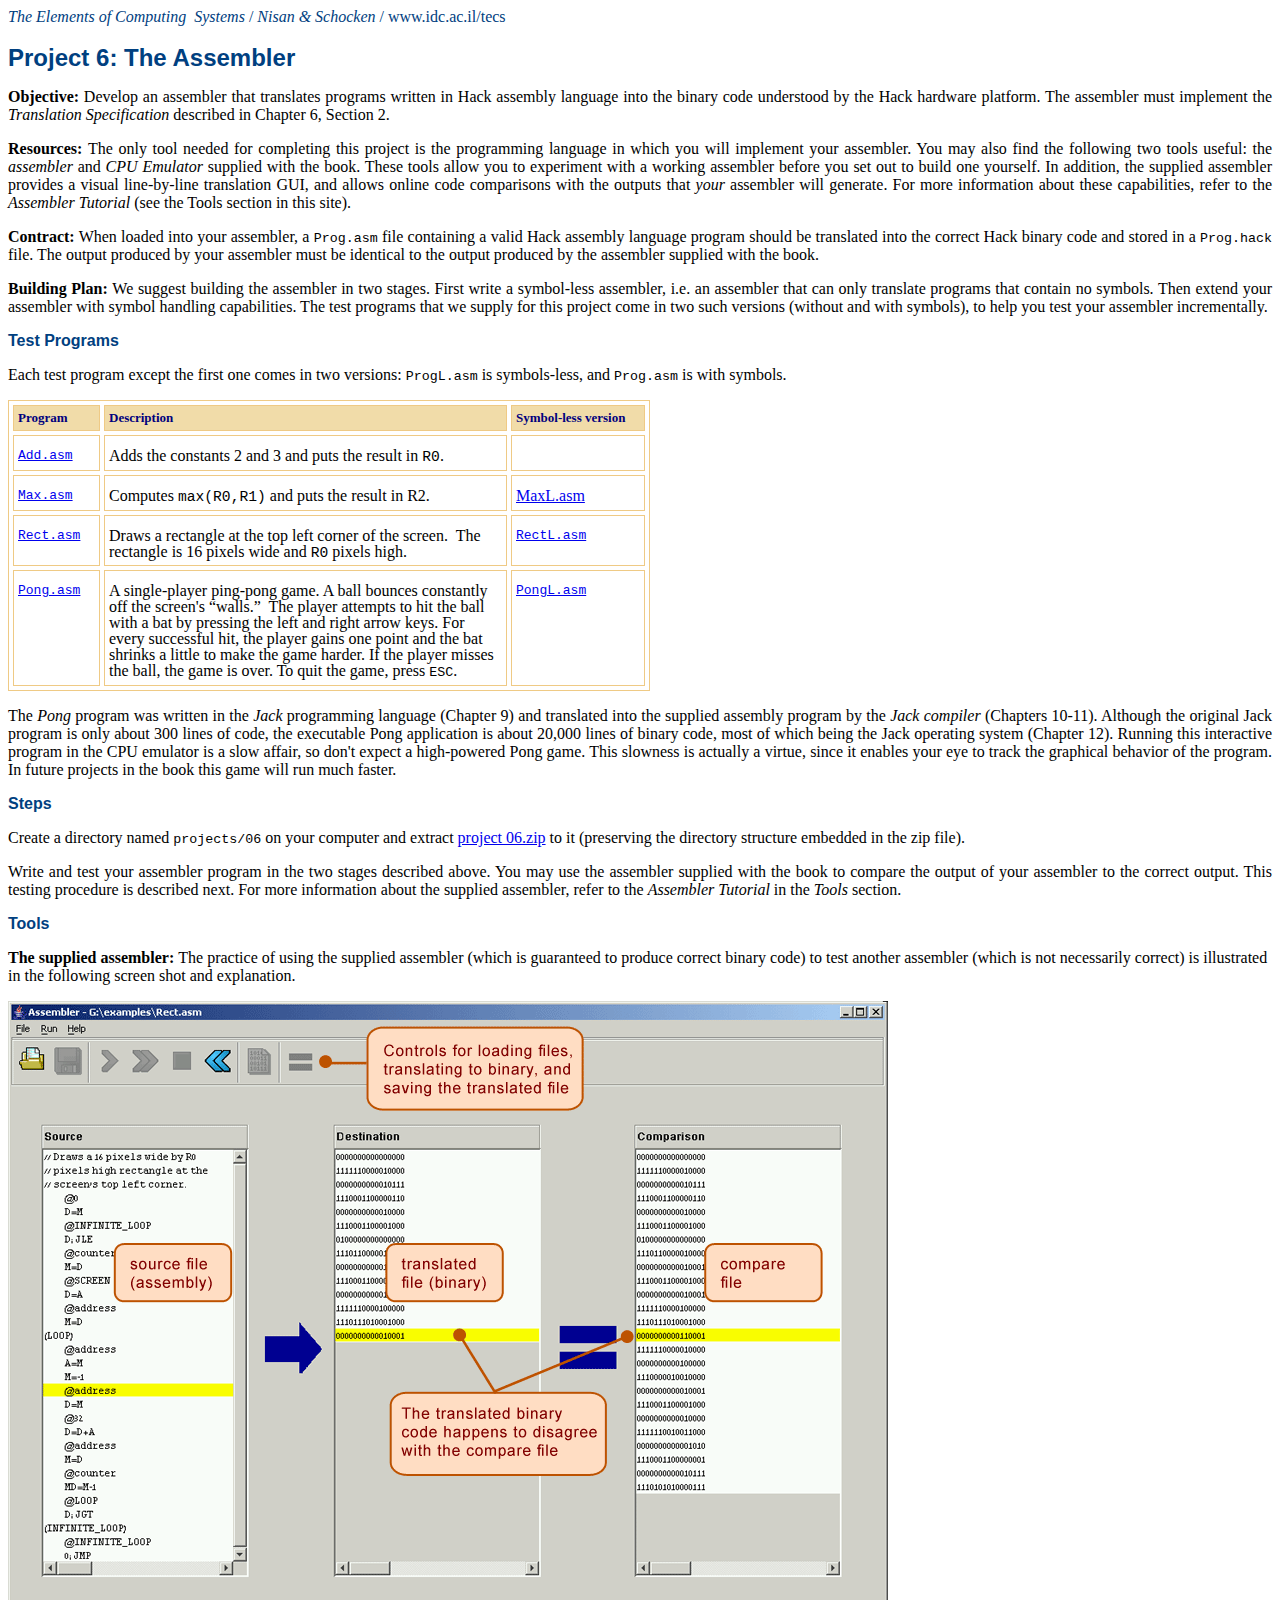
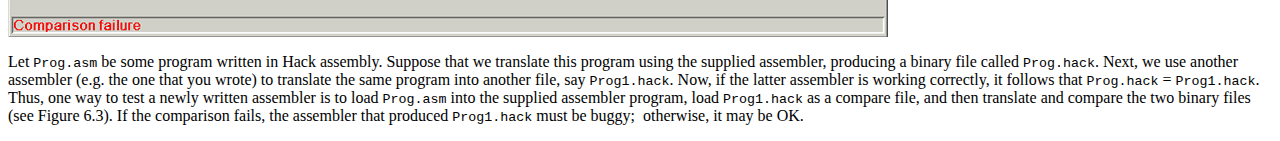
<file: projects/chap6/index.htm>
<!DOCTYPE HTML PUBLIC "-//W3C//DTD HTML 4.0 Transitional//EN">
<HTML><HEAD>
<META http-equiv=Content-Type content="text/html; charset=windows-1255">
<META content="Microsoft FrontPage 4.0" name=GENERATOR>
<base target="_self">
</HEAD>
<BODY>
<font color="#004080"><i>The Elements of Computing&nbsp; Systems </i>/ <i>Nisan
&amp; Schocken</i></font><span style="color:#004080;
mso-fareast-language:EN-US"><i> </i>/ www.idc.ac.il/tecs</span><font color="#004080"><i>&nbsp;
</i> </font><font color="#004080" face="Arial"><strong><br>
<br>
<font size="5">Project 6: </font></strong><font size="5"><strong>The Assembler</strong></font></font>
<p class="MsoBodyText" style="text-align:justify"><span style="font-size:12.0pt;mso-fareast-language:EN-US;layout-grid-mode:line">
 <span style="font-family: Times New Roman; mso-fareast-font-family: Times New Roman; mso-ansi-language: EN-US; mso-bidi-language: HE"><b>Objective:</b>
 </span>
</span><span style="font-size: 12.0pt; font-family: Times New Roman; mso-fareast-font-family: Times New Roman; mso-ansi-language: EN-US; mso-fareast-language: HE; mso-bidi-language: HE; layout-grid-mode: line">Develop
an assembler that translates programs written in Hack assembly language into the
binary code understood by the Hack hardware platform. The assembler must
implement the <i>Translation Specification </i>described in Chapter 6, Section
2.</span></p>
<p class="MsoBodyText" style="text-align:justify"><span style="font-size:12.0pt;mso-fareast-language:EN-US;layout-grid-mode:
line"><span style="font-size:12.0pt;mso-fareast-language:EN-US;layout-grid-mode:line"><b>Resources:</b>
 <span style="font-size:12.0pt;font-family:&quot;Times New Roman&quot;;
mso-fareast-font-family:&quot;Times New Roman&quot;;mso-ansi-language:EN-US;mso-fareast-language:
EN-US;mso-bidi-language:HE;layout-grid-mode:line">The only tool needed for
 completing this project is the programming language in which you will implement
 your assembler. You may also find the following two tools useful: the <i>assembler</i>
 and <i>CPU Emulator</i> supplied with the book. These tools allow you to
 experiment with a working assembler before you set out to build one yourself.
 In addition, the supplied assembler provides a visual line-by-line translation
 GUI, and allows online code comparisons with the outputs that <i>your</i>
 assembler will generate. For more information about these capabilities, refer
 to the <i>Assembler Tutorial</i>  (<span>see the Tools section in this site</span>).</span></span>
</span></p>

<p class="MsoBodyText" style="text-align:justify"><span style="font-size: 12.0pt; mso-fareast-language: EN-US; layout-grid-mode: line"><b>Contract:</b>
 </span><span style="font-size:12.0pt">When loaded into your assembler, a </span><span style="font-size:10.0pt;mso-bidi-font-size:13.0pt;font-family:
&quot;Courier New&quot;;mso-bidi-font-family:&quot;Times New Roman&quot;" class="code">Prog.asm</span><span style="font-size:12.0pt">
file containing a valid Hack assembly language program should be translated into
the correct Hack binary code and stored in a </span><span style="font-size:10.0pt;mso-bidi-font-size:13.0pt;font-family:
&quot;Courier New&quot;;mso-bidi-font-family:&quot;Times New Roman&quot;" class="code">Prog.hack</span><span style="font-size:12.0pt">
file. The output produced by your assembler must be identical to the output
produced by the assembler supplied with the book.<o:p>
</o:p>
</span></p>

<p class="MsoBodyText" style="text-align:justify"><strong><span style="font-size:12.0pt;font-family:
&quot;Times New Roman&quot;;mso-fareast-font-family:&quot;Times New Roman&quot;;mso-ansi-language:
EN-US;mso-fareast-language:HE;mso-bidi-language:HE">Building Plan: </span></strong><span style="font-family: Times New Roman; mso-fareast-font-family: Times New Roman; mso-ansi-language: EN-US; mso-bidi-language: HE; font-size: 12.0pt; mso-fareast-language: EN-US; layout-grid-mode: line"><span style="font-size:12.0pt;mso-fareast-language:EN-US">We
suggest building the assembler in two stages. First write a symbol-less
assembler, i.e. an assembler that can only translate programs that contain no
symbols. Then extend your assembler with symbol handling capabilities. The test
programs that we supply for this project come in two such versions (without and
with symbols), to help you test your assembler incrementally.<o:p>
</o:p>
</span></o:p>
</span></p>

<p class="MsoBodyText" style="text-align:justify;mso-outline-level:1"><strong><font color="#004080" face="Arial" size="3">Test
Programs</font></strong>
</p>
<p class="MsoBodyText" style="text-align:justify"><span style="font-size: 12.0pt; font-family: Times New Roman; mso-fareast-font-family: Times New Roman; mso-ansi-language: EN-US; mso-fareast-language: EN-US; mso-bidi-language: HE"><span style="font-size: 12.0pt; mso-fareast-language: EN-US; font-family: Times New Roman; mso-fareast-font-family: Times New Roman; mso-ansi-language: EN-US; mso-bidi-language: HE">Each
test program except the first one comes in two versions: </span></span><span style="font-size: 10.0pt; font-family: Courier New; mso-bidi-font-size: 13.0pt; mso-bidi-font-family: Times New Roman" class="code"> ProgL.asm</span><span style="font-size: 12.0pt; mso-fareast-language: EN-US; font-family: Times New Roman; mso-fareast-font-family: Times New Roman; mso-ansi-language: EN-US; mso-bidi-language: HE"> is
symbols-less, and </span><span style="font-size: 10.0pt; font-family: Courier New; mso-bidi-font-size: 13.0pt; mso-bidi-font-family: Times New Roman" class="code"> Prog.asm</span><span style="font-size: 12.0pt; mso-fareast-language: EN-US; font-family: Times New Roman; mso-fareast-font-family: Times New Roman; mso-ansi-language: EN-US; mso-bidi-language: HE"> is with symbols.</span><span style="font-size:12.0pt;
mso-fareast-language:EN-US;layout-grid-mode:line"><span style="font-weight:normal"><strong><o:p>
</o:p>
</strong></span></o:p>
</span></p>

<table border="1" width="642" cellspacing="4" cellpadding="4" bordercolor="#EFCA85">
  <tr>
    <td width="77" valign="top" align="left" height="10" bgcolor="#F1DCA9"><font face="Times New Roman" color="#00007D" size="2"><b>Program</b></font></td>
    <td width="393" valign="top" align="left" height="10" bgcolor="#F1DCA9"><font face="Times New Roman" color="#00007D" size="2"><b>Description</b></font></td>
    <td width="124" valign="top" align="left" height="10" bgcolor="#F1DCA9"><font face="Times New Roman" color="#00007D" size="2"><b>Symbol-less
      version</b></font></td>
  </tr>
  <tr>
    <td width="77" valign="top" align="left" height="36">
    <p style="line-height: 100%; margin-top: 8; margin-bottom: 0"><a href="add/Add.asm" target="_self"><font face="Courier New" size="2">Add.asm</font></a>
    </td>
    <td width="393" valign="top" align="left" height="36">
    <p style="line-height: 100%; margin-top: 8; margin-bottom: 0"><span style="font-size:12.0pt;font-family:&quot;Times New Roman&quot;;
mso-fareast-font-family:&quot;Times New Roman&quot;;mso-ansi-language:EN-US;mso-fareast-language:
HE;mso-bidi-language:HE">Adds the constants 2 and 3 and puts the result in </span><span style="font-size:11.0pt;mso-bidi-font-size:
12.0pt;font-family:&quot;Courier New&quot;;mso-fareast-font-family:&quot;Times New Roman&quot;;
mso-bidi-font-family:&quot;Times New Roman&quot;;mso-ansi-language:EN-US;mso-fareast-language:
HE;mso-bidi-language:HE" class="code">R0</span><span style="font-size:12.0pt;
font-family:&quot;Times New Roman&quot;;mso-fareast-font-family:&quot;Times New Roman&quot;;
mso-ansi-language:EN-US;mso-fareast-language:HE;mso-bidi-language:HE">.</span>
    </td>
    <td width="124" valign="top" align="left" height="36">
    </td>
  </tr>
  <tr>
    <td width="77" valign="top" align="left" height="36">
    <p style="line-height: 100%; margin-top: 8; margin-bottom: 0"><a href="max/Max.asm"><font face="Courier New" size="2">Max.asm</font></a>
    </td>
    <td width="393" valign="top" align="left" height="36">
    <p style="line-height: 100%; margin-top: 8; margin-bottom: 0">Computes <span style="font-size:11.0pt;mso-bidi-font-size:12.0pt;font-family:
&quot;Courier New&quot;;mso-bidi-font-family:&quot;Times New Roman&quot;" class="code">max(R0,R1)</span>
    and puts the result in R2.
    </td>
    <td width="124" valign="top" align="left" height="36">
    <p style="line-height: 100%; margin-top: 8; margin-bottom: 0"><a href="max/MaxL.asm" target="_self">MaxL.asm</a>
    </td>
  </tr>
  <tr>
    <td width="77" valign="top" align="left" height="36">
    <p style="line-height: 100%; margin-top: 8; margin-bottom: 0"><a href="rect/Rect.asm" target="_self"><font face="Courier New" size="2">Rect.asm</font></a>
    </td>
    <td width="393" valign="top" align="left" height="36">
    <p style="line-height: 100%; margin-top: 8; margin-bottom: 0"><span style="font-size:12.0pt;font-family:
&quot;Times New Roman&quot;;mso-fareast-font-family:&quot;Times New Roman&quot;;mso-ansi-language:
EN-US;mso-fareast-language:HE;mso-bidi-language:HE">Draws a rectangle at the top
    left corner of the screen.<span style="mso-spacerun:
yes">&nbsp; </span>The rectangle is 16 pixels wide and </span><span style="font-size:11.0pt;mso-bidi-font-size:12.0pt;font-family:&quot;Courier New&quot;;
mso-fareast-font-family:&quot;Times New Roman&quot;;mso-bidi-font-family:&quot;Times New Roman&quot;;
mso-ansi-language:EN-US;mso-fareast-language:HE;mso-bidi-language:HE" class="code">R0</span><span style="font-size:12.0pt;font-family:&quot;Times New Roman&quot;;mso-fareast-font-family:
&quot;Times New Roman&quot;;mso-ansi-language:EN-US;mso-fareast-language:HE;mso-bidi-language:
HE"> pixels high.</span>
    </td>
    <td width="124" valign="top" align="left" height="36">
    <p style="line-height: 100%; margin-top: 8; margin-bottom: 0"><a href="rect/RectL.asm" target="_self"><font face="Courier New" size="2">RectL.asm</font></a>
    </td>
  </tr>
  <tr>
    <td width="77" valign="top" align="left" height="36">
    <p style="line-height: 100%; margin-top: 8; margin-bottom: 0"><a href="pong/Pong.asm" target="_self"><font face="Courier New" size="2">Pong.asm</font></a>
    </td>
    <td width="393" valign="top" align="left" height="36">
    <p style="line-height: 100%; margin-top: 8; margin-bottom: 0"><span style="font-size:12.0pt;font-family:&quot;Times New Roman&quot;;
mso-fareast-font-family:&quot;Times New Roman&quot;;mso-ansi-language:EN-US;mso-fareast-language:
HE;mso-bidi-language:HE">A single-player ping-pong game. A ball bounces
    constantly off the screen's �walls.�&nbsp; The player attempts to hit
    the ball with a bat by pressing the left and right arrow keys. For every
    successful hit, the player gains one point and the bat shrinks a little to
    make the game harder. If the player misses the ball, the game is over. To
    quit the game, press </span><span style="font-size:10.0pt;mso-bidi-font-size:
12.0pt;font-family:&quot;Courier New&quot;;mso-fareast-font-family:&quot;Times New Roman&quot;;
mso-bidi-font-family:&quot;Times New Roman&quot;;mso-ansi-language:EN-US;mso-fareast-language:
HE;mso-bidi-language:HE" class="code">ESC</span><span style="font-size:12.0pt;
font-family:&quot;Times New Roman&quot;;mso-fareast-font-family:&quot;Times New Roman&quot;;
mso-ansi-language:EN-US;mso-fareast-language:HE;mso-bidi-language:HE">.</span>
    </td>
    <td width="124" valign="top" align="left" height="36">
    <p style="line-height: 100%; margin-top: 8; margin-bottom: 0"><a href="pong/PongL.asm" target="_self"><font face="Courier New" size="2">PongL.asm</font></a>
    </td>
  </tr>
</table>

<p class="MsoBodyText" style="text-align:justify;mso-outline-level:1"> The <i>Pong</i>
program was written in the <i>Jack</i> programming language (Chapter 9) and
translated into the supplied assembly program by the <i>Jack compiler</i>
(Chapters 10-11). Although the original Jack program is only about 300 lines of
code, the executable Pong application is about 20,000 lines of binary code, most
of which being the Jack operating system (Chapter 12). Running this interactive
program in the CPU emulator is a slow affair, so don't expect a high-powered
Pong game. This slowness is actually a virtue, since it enables your eye to
track the graphical behavior of the program. In future projects in the book this
game will run much faster.
</p>
<p class="MsoBodyText" dir="LTR" style="text-align:justify;mso-outline-level:1"><strong><font color="#004080" face="Arial" size="3">Steps</font></strong></p>
<p class="MsoBodyText" style="margin-top:3.0pt;margin-right:2.85pt;margin-bottom:
0cm;margin-left:18.0pt;margin-bottom:.0001pt;text-align:justify;text-indent:
-18.0pt;mso-list:l64 level1 lfo58;tab-stops:list 18.0pt"><span style="mso-fareast-language: EN-US; layout-grid-mode: line"><span style="mso-fareast-language:EN-US;layout-grid-mode:
line">Create a directory named </span><span style="font-size: 10.0pt; mso-bidi-font-size: 12.0pt; font-family: Courier New; mso-bidi-font-family: Times New Roman" class="code">projects/06</span>
<span style="mso-fareast-language:EN-US;layout-grid-mode: 
line">on your computer and extract <a href="project%2006.zip">project 06.zip</a>
to it (</span></span><span style="mso-fareast-language:EN-US;layout-grid-mode:
line">preserving the directory structure embedded in the zip file</span><span style="mso-fareast-language: EN-US; layout-grid-mode: line">).</span><span style="font-size:12.0pt;mso-fareast-language:EN-US"></o:p>
</span></p>
<p class="MsoBodyText" dir="LTR" style="text-align: justify"><span style="font-size:12.0pt;mso-fareast-language:EN-US;layout-grid-mode:line">Write
and test your assembler program in the two stages described above. You may use
the assembler supplied with the book to compare the output of your assembler to
the correct output. This testing procedure is described next. For more
information about the supplied assembler, refer to the <i>Assembler Tutorial</i><o:p>
in the <i>Tools</i> section.</o:p>
</span></p>
<p class="MsoBodyText" dir="LTR" style="text-align:justify;mso-outline-level:1"><strong><font color="#004080" face="Arial" size="3">Tools</font></strong></p>
<p class="MsoBodyText"><b><span style="font-size:12.0pt">The supplied assembler:
</span></b><span style="font-size:12.0pt">The practice of using the supplied
assembler (which is guaranteed to produce correct binary code) to test another assembler (which
is not necessarily correct) is illustrated
</span><span style="font-size: 12.0pt">in the following screen shot and
explanation.</span></p>
<p class="MsoBodyText"><img border="0" src="fig%206.3.gif" width="880" height="636"></p>
<p class="MsoBodyText"><span style="font-size:12.0pt"><span style="font-size:12.0pt;mso-fareast-language:EN-US;layout-grid-mode:line">Let
</span><span style="font-size:10.0pt;mso-bidi-font-size:13.0pt;font-family:
&quot;Courier New&quot;;mso-bidi-font-family:&quot;Times New Roman&quot;" class="code">Prog.asm</span><span style="font-size:12.0pt;mso-fareast-language:EN-US;layout-grid-mode:line">
be some program written in Hack assembly. Suppose that we translate this program
using the supplied assembler, producing a binary file called </span><span style="font-size:10.0pt;mso-bidi-font-size:13.0pt;font-family:
&quot;Courier New&quot;;mso-bidi-font-family:&quot;Times New Roman&quot;" class="code">Prog.hack</span><span style="font-size:12.0pt;mso-fareast-language:EN-US;layout-grid-mode:line">.
Next, we use another assembler (e.g. the one that you wrote) to translate the
same program into another file, say </span><span style="font-size:10.0pt;mso-bidi-font-size:13.0pt;font-family:&quot;Courier New&quot;;
mso-bidi-font-family:&quot;Times New Roman&quot;" class="code">Prog1.hack</span><span style="font-size:12.0pt;mso-fareast-language:EN-US;layout-grid-mode:line">.
Now, if the latter assembler is working correctly, it follows that </span><span style="font-size:10.0pt;mso-bidi-font-size:13.0pt;font-family:
&quot;Courier New&quot;;mso-bidi-font-family:&quot;Times New Roman&quot;" class="code">Prog.hack</span><span style="font-size:12.0pt;mso-ascii-font-family:&quot;Times New Roman&quot;;
mso-hansi-font-family:&quot;Times New Roman&quot;" class="code"> = </span><span style="font-size:10.0pt;mso-bidi-font-size:13.0pt;font-family:&quot;Courier New&quot;;
mso-bidi-font-family:&quot;Times New Roman&quot;" class="code">Prog1.hack</span><span style="font-size:12.0pt;mso-fareast-language:EN-US;layout-grid-mode:line">.
Thus, one way to test a newly written assembler is to load </span><span style="font-size:10.0pt;mso-bidi-font-size:13.0pt;font-family:
&quot;Courier New&quot;;mso-bidi-font-family:&quot;Times New Roman&quot;" class="code">Prog.asm</span><span style="font-size:12.0pt;mso-fareast-language:EN-US;layout-grid-mode:line">
into the supplied assembler program, load </span><span style="font-size:10.0pt;mso-bidi-font-size:13.0pt;font-family:&quot;Courier New&quot;;
mso-bidi-font-family:&quot;Times New Roman&quot;" class="code">Prog1.hack</span><span style="font-size:12.0pt;mso-fareast-language:EN-US;layout-grid-mode:line">
as a compare file, and then translate and compare the two binary files<span style="mso-spacerun: yes">&nbsp;
</span>(see Figure 6.3). If the comparison fails, the assembler that produced </span><span style="font-size:
10.0pt;mso-bidi-font-size:13.0pt;font-family:&quot;Courier New&quot;;mso-bidi-font-family:
&quot;Times New Roman&quot;" class="code">Prog1.hack</span><span style="font-size:12.0pt;
mso-fareast-language:EN-US;layout-grid-mode:line"> must be buggy;<span style="mso-spacerun: yes">&nbsp;
</span>otherwise, it may be OK.<o:p>
</o:p>
</span></span><!--[if gte vml 1]><v:shapetype
 id="_x0000_t75" coordsize="21600,21600" o:spt="75" o:preferrelative="t"
 path="m@4@5l@4@11@9@11@9@5xe" filled="f" stroked="f">
 <v:stroke joinstyle="miter"/>
 <v:formulas>
  <v:f eqn="if lineDrawn pixelLineWidth 0"/>
  <v:f eqn="sum @0 1 0"/>
  <v:f eqn="sum 0 0 @1"/>
  <v:f eqn="prod @2 1 2"/>
  <v:f eqn="prod @3 21600 pixelWidth"/>
  <v:f eqn="prod @3 21600 pixelHeight"/>
  <v:f eqn="sum @0 0 1"/>
  <v:f eqn="prod @6 1 2"/>
  <v:f eqn="prod @7 21600 pixelWidth"/>
  <v:f eqn="sum @8 21600 0"/>
  <v:f eqn="prod @7 21600 pixelHeight"/>
  <v:f eqn="sum @10 21600 0"/>
 </v:formulas>
 <v:path o:extrusionok="f" gradientshapeok="t" o:connecttype="rect"/>
 <o:lock v:ext="edit" aspectratio="t"/>
</v:shapetype><v:shape id="_x0000_i1025" type="#_x0000_t75" style='width:424.5pt;
 height:304.5pt'>
 <v:imagedata src="file:///C:/DOCUME~1/shimon/LOCALS~1/Temp/msoclip1/01/clip_image001.png"
  o:title="" croptop="6484f" cropbottom="2557f" cropleft="3563f" cropright="2908f"/>
</v:shape><![endif]-->
</p>
<p class="MsoBodyText"><span style="font-size:12.0pt"><o:p>
</o:p>
</span></p>

</BODY></HTML>
</file>
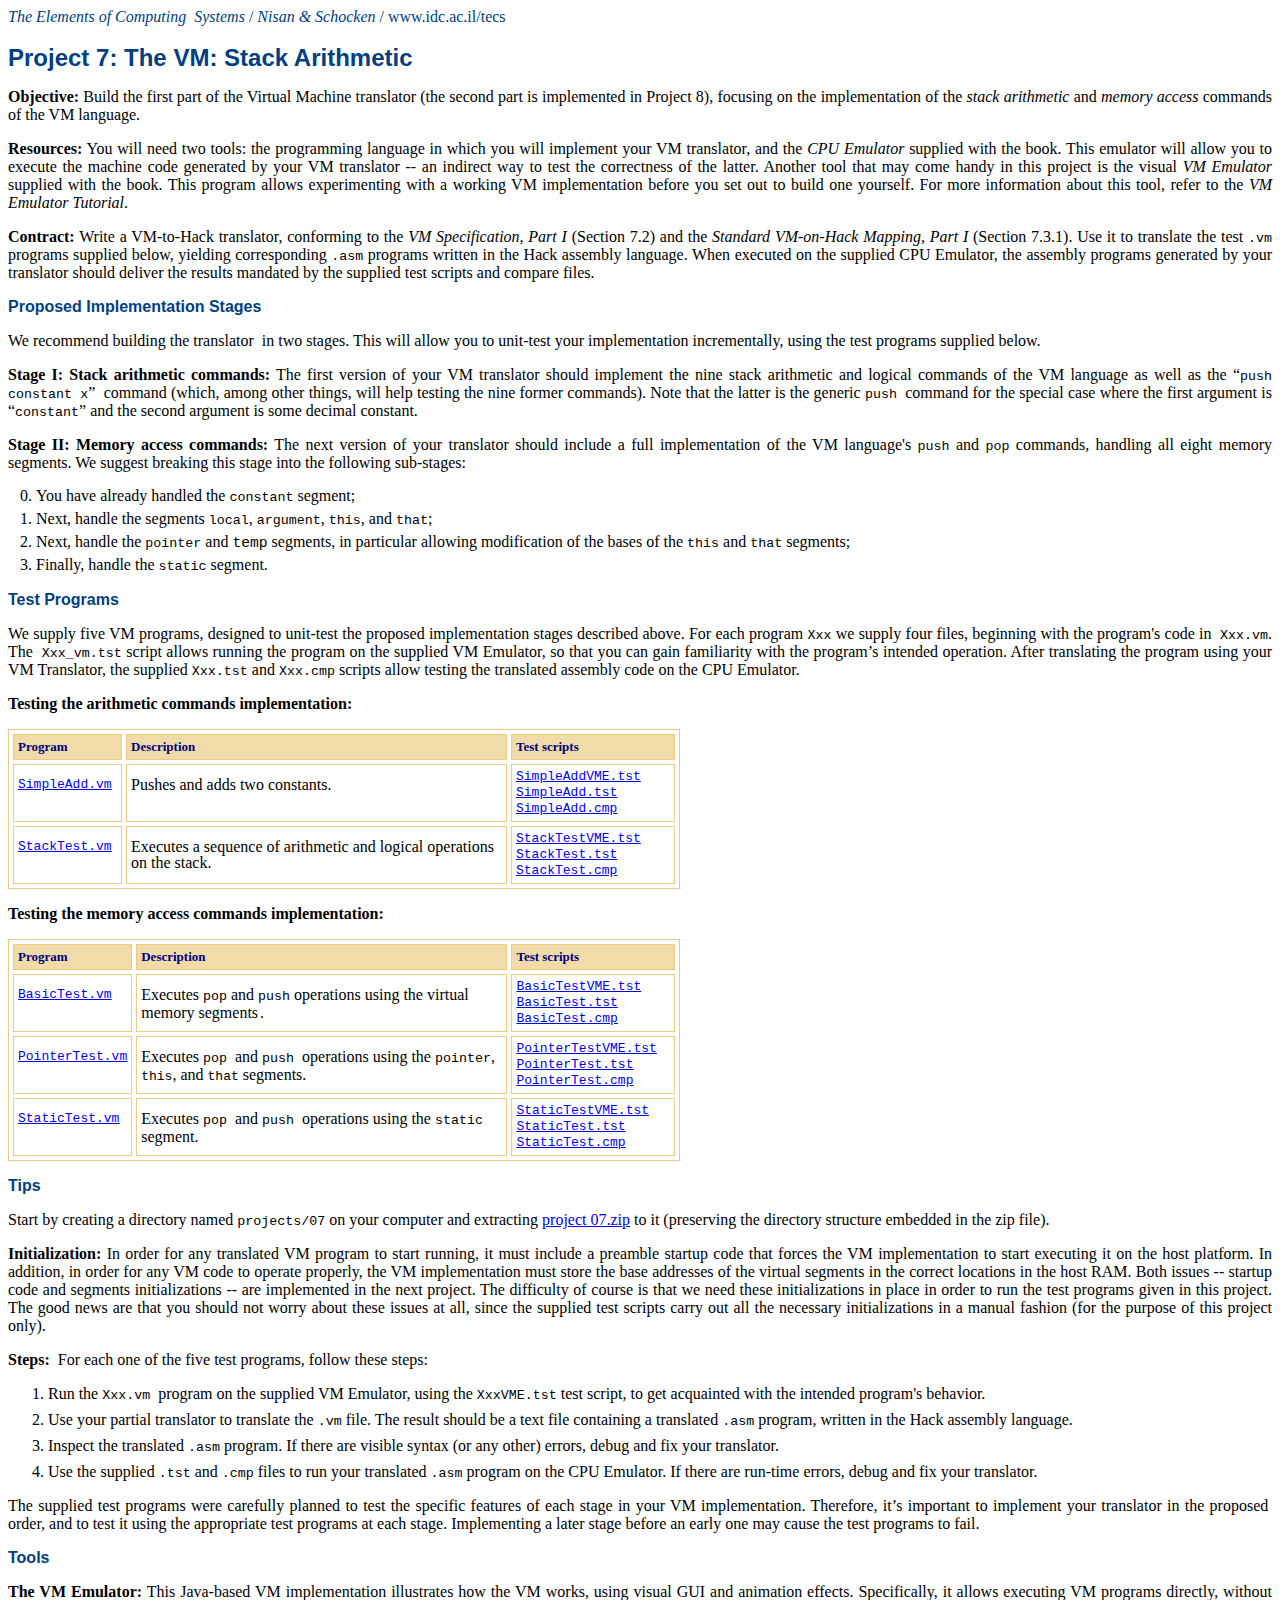
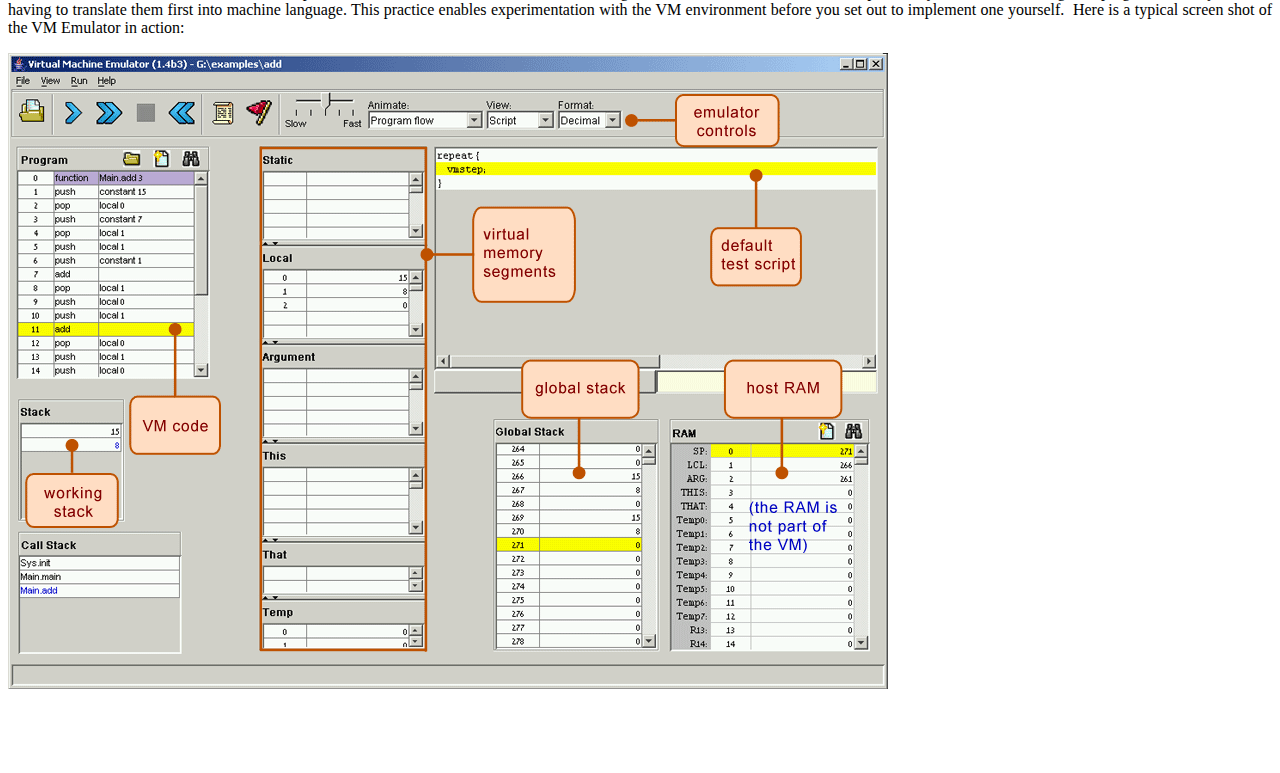
<file: projects/chap7/index.htm>
<!DOCTYPE HTML PUBLIC "-//W3C//DTD HTML 4.0 Transitional//EN">
<HTML><HEAD>
<META http-equiv=Content-Type content="text/html; charset=windows-1255">
<META content="Microsoft FrontPage 4.0" name=GENERATOR>
<base target="_blank">
</HEAD>
<BODY>
<font color="#004080"><i>The Elements of Computing&nbsp; Systems </i>/ <i>Nisan
&amp; Schocken</i></font><span style="color:#004080;
mso-fareast-language:EN-US"><i> </i>/ www.idc.ac.il/tecs</span><font color="#004080"><i>&nbsp;
</i> </font><font color="#004080" face="Arial"><strong><br>
<br>
<font size="5">Project 7: </font></strong><font size="5"><strong>The VM: Stack
Arithmetic</strong></font></font>
<p class="MsoBodyText" style="text-align:justify"><span style="font-size:12.0pt;mso-fareast-language:EN-US;layout-grid-mode:line"><span style="font-size:12.0pt;font-family:&quot;Times New Roman&quot;;
mso-fareast-font-family:&quot;Times New Roman&quot;;mso-ansi-language:EN-US;mso-fareast-language:
EN-US;mso-bidi-language:HE;layout-grid-mode:line"><b>Objective:</b>  Build the
first part of the Virtual Machine translator (the second part is implemented in
Project 8), focusing on the implementation of the <i>stack arithmetic</i> and <i>memory access</i> commands
of the VM language.</span></span></p>
<p class="MsoBodyText" style="text-align:justify"><span style="font-size:12.0pt;mso-fareast-language:EN-US;layout-grid-mode:
line"><span><b>Resources:</b>  </span><span style="font-size:12.0pt;mso-fareast-language:EN-US;layout-grid-mode:line">You
will need two tools: the programming language in which you will implement your
VM translator, and the <i> CPU Emulator</i> supplied with the book. This emulator will
allow you to execute the machine code generated by your VM translator -- an
indirect way to test the correctness of the latter. Another tool that may come
handy in this project is the visual <i>VM Emulator</i> supplied with the book.
This program allows experimenting with a working VM implementation before you
set out to build one yourself. For more information about this tool, refer to
the <i>VM Emulator Tutorial</i>.<o:p>
</o:p>
</span></o:p>
</span></p>

<p class="MsoBodyText" style="text-align:justify"><span style="font-size: 12.0pt; mso-fareast-language: EN-US; layout-grid-mode: line"><b>Contract:</b>
 </span><span style="font-size:12.0pt;mso-fareast-language:EN-US;layout-grid-mode:line">Write
a VM-to-Hack translator, conforming to the <span style="font-size:12.0pt;font-family:&quot;Times New Roman&quot;;
mso-fareast-font-family:&quot;Times New Roman&quot;;mso-ansi-language:EN-US;mso-fareast-language:
EN-US;mso-bidi-language:HE;layout-grid-mode:line"> <i>VM Specification, Part I </i>(Section
7.2) and the <i>Standard
VM-on-Hack Mapping, Part I</i>  (Section 7.3.1).</span><span style="font-size: 12.0pt; mso-fareast-language: EN-US; layout-grid-mode: line">
</span>Use it to translate the test <span style="font-size:10.0pt;mso-bidi-font-size:12.0pt;font-family:&quot;Courier New&quot;;
mso-bidi-font-family:&quot;Times New Roman&quot;" class="code">.vm</span>
programs supplied below, yielding corresponding <span style="font-size:10.0pt;mso-bidi-font-size:12.0pt;font-family:&quot;Courier New&quot;;
mso-bidi-font-family:&quot;Times New Roman&quot;" class="code">.asm</span>
programs written in the Hack assembly language. When executed on the supplied
CPU Emulator, the <span style="font-size:12.0pt;
mso-ascii-font-family:&quot;Times New Roman&quot;;mso-hansi-font-family:&quot;Times New Roman&quot;" class="code">assembly
</span><span style="font-size:12.0pt;mso-fareast-language:EN-US;
layout-grid-mode:line">programs generated by your translator should deliver the
results mandated by the supplied test scripts and compare files.<o:p>
</o:p>
</span></o:p>
</span></p>

<p class="MsoBodyText" style="text-align:justify;mso-outline-level:1"><font color="#004080" face="Arial" size="3"><strong>Proposed
Implementation Stages</strong></font>
</p>
<p class="MsoBodyText" style="text-align:justify">We recommend building the
translator&nbsp; in two stages.
This will allow you to unit-test your implementation incrementally, using
the test programs supplied below.</p>
<p class="MsoBodyText" style="text-align:justify"><b><span style="font-size:12.0pt">Stage
I: Stack arithmetic commands:</span></b><span style="font-size:12.0pt"> The first version
of your VM translator should implement the nine stack arithmetic
and logical commands of the VM language as well as the �</span><span style="font-size:10.0pt;mso-bidi-font-size:12.0pt;font-family:&quot;Courier New&quot;;
mso-bidi-font-family:&quot;Times New Roman&quot;" class="code">push constant x</span><span style="font-size:12.0pt;mso-ascii-font-family:&quot;Times New Roman&quot;;
mso-hansi-font-family:&quot;Times New Roman&quot;" class="code">�</span><span style="font-size: 10.0pt; mso-bidi-font-size: 12.0pt; font-family: Courier New; mso-bidi-font-family: Times New Roman" class="code">
</span><span style="font-size:
12.0pt">command (which, among other things, will help testing the nine former
commands). Note that the latter is the generic </span><span style="font-size: 10.0pt; mso-bidi-font-size: 12.0pt; font-family: Courier New; mso-bidi-font-family: Times New Roman" class="code">push
</span><span style="font-size:
12.0pt">
command for the special case where the first argument is �</span><span style="font-size:10.0pt;mso-bidi-font-size:12.0pt;font-family:&quot;Courier New&quot;;
mso-bidi-font-family:&quot;Times New Roman&quot;" class="code">constant</span><span style="font-size:12.0pt;mso-ascii-font-family:&quot;Times New Roman&quot;;mso-hansi-font-family:
&quot;Times New Roman&quot;" class="code">� and the second argument is some
decimal constant.</span><span style="font-size:12.0pt"><o:p>
</o:p>
</span></p>
<p class="MsoBodyText" style="text-align:justify"><b><span style="font-size:12.0pt">Stage
II: Memory access commands:</span></b><span style="font-size:12.0pt"> The next
version of your translator should include a full implementation of the VM language's
</span><span style="font-size: 10.0pt; mso-bidi-font-size: 12.0pt; font-family: Courier New; mso-bidi-font-family: Times New Roman" class="code"> push</span><span style="font-size:12.0pt"> 
and </span><span style="font-size: 10.0pt; mso-bidi-font-size: 12.0pt; font-family: Courier New; mso-bidi-font-family: Times New Roman" class="code"> pop</span><span style="font-size:12.0pt"> commands, handling all eight memory segments. We suggest breaking
this stage into the following sub-stages:</span></p>
<p class="MsoBodyText" style="text-align: justify; line-height: 100%; margin-top: 5; margin-bottom: 0"><span style="font-size: 12.0pt">&nbsp;&nbsp;
0. </span>You have already handled the <span style="font-size:10.0pt;mso-bidi-font-size:12.0pt;
     font-family:&quot;Courier New&quot;;mso-bidi-font-family:&quot;Times New Roman&quot;" class="code">constant</span>
segment;</p>
<p style="line-height: 100%; margin-top: 5; margin-bottom: 0">&nbsp;&nbsp; 1.
Next, handle the segments <span style="font-size:10.0pt;mso-bidi-font-size:12.0pt;
     font-family:&quot;Courier New&quot;;mso-bidi-font-family:&quot;Times New Roman&quot;" class="code">local</span>,
<span style="font-size:10.0pt;mso-bidi-font-size:12.0pt;
     font-family:&quot;Courier New&quot;;mso-bidi-font-family:&quot;Times New Roman&quot;" class="code">argument</span>,
<span style="font-size:10.0pt;mso-bidi-font-size:12.0pt;
     font-family:&quot;Courier New&quot;;mso-bidi-font-family:&quot;Times New Roman&quot;" class="code">this</span>,
and <span style="font-size:10.0pt;mso-bidi-font-size:
     12.0pt;font-family:&quot;Courier New&quot;;mso-bidi-font-family:&quot;Times New Roman&quot;" class="code">that</span>;
<p style="line-height: 100%; margin-top: 5; margin-bottom: 0">&nbsp;&nbsp; 2.
Next, handle the <span style="font-size:10.0pt;mso-bidi-font-size:12.0pt;font-family:&quot;Courier New&quot;;
     mso-bidi-font-family:&quot;Times New Roman&quot;" class="code">pointer</span>
and <span style="font-size:11.0pt;font-family:&quot;Courier New&quot;">temp</span>
segments, in particular allowing modification of the bases of the <span style="font-size:10.0pt;mso-bidi-font-size:12.0pt;font-family:&quot;Courier New&quot;;
     mso-bidi-font-family:&quot;Times New Roman&quot;" class="code">this</span>
and <span style="font-size:10.0pt;mso-bidi-font-size:12.0pt;
     font-family:&quot;Courier New&quot;;mso-bidi-font-family:&quot;Times New Roman&quot;" class="code">that</span>
segments;
<p style="line-height: 100%; margin-top: 5; margin-bottom: 0"><span style="font-size: 12.0pt; font-family: Times New Roman; mso-fareast-font-family: Times New Roman; mso-ansi-language: EN-US; mso-fareast-language: HE; mso-bidi-language: HE">&nbsp;&nbsp;
3. </span><span style="font-size:12.0pt;font-family:&quot;Times New Roman&quot;;mso-fareast-font-family:
&quot;Times New Roman&quot;;mso-ansi-language:EN-US;mso-fareast-language:HE;mso-bidi-language:
HE">Finally, handle the </span><span style="font-size:10.0pt;
mso-bidi-font-size:12.0pt;font-family:&quot;Courier New&quot;;mso-fareast-font-family:
&quot;Times New Roman&quot;;mso-bidi-font-family:&quot;Times New Roman&quot;;mso-ansi-language:
EN-US;mso-fareast-language:HE;mso-bidi-language:HE" class="code">static</span><span style="font-size:12.0pt;font-family:&quot;Times New Roman&quot;;mso-fareast-font-family:
&quot;Times New Roman&quot;;mso-ansi-language:EN-US;mso-fareast-language:HE;mso-bidi-language:
HE"> segment.</span><p class="MsoBodyText" style="text-align:justify;mso-outline-level:1"><font color="#004080" face="Arial" size="3"><strong>Test
Programs</strong></font>
</p>
<p class="MsoBodyText" style="text-align:justify"><span style="font-size:12.0pt;font-family:&quot;Times New Roman&quot;;
mso-fareast-font-family:&quot;Times New Roman&quot;;mso-ansi-language:EN-US;mso-fareast-language:
HE;mso-bidi-language:HE">We supply five VM programs, designed to
unit-test the proposed implementation </span>
<span style="font-size: 12.0pt">stages described above.</span> <span style="font-size:12.0pt">For
each program </span><span style="font-size:10.0pt;mso-bidi-font-size:
12.0pt;font-family:&quot;Courier New&quot;;mso-bidi-font-family:&quot;Times New Roman&quot;" class="code">Xxx</span><span style="font-size:12.0pt">
we supply four files, beginning with the program's code in&nbsp; </span><span style="font-size:10.0pt;mso-bidi-font-size:12.0pt;font-family:
&quot;Courier New&quot;;mso-bidi-font-family:&quot;Times New Roman&quot;" class="code">Xxx.vm</span><span style="font-size:12.0pt">. The<span style="mso-spacerun:
yes">&nbsp; </span></span><span style="font-size:10.0pt;mso-bidi-font-size:
12.0pt;font-family:&quot;Courier New&quot;;mso-bidi-font-family:&quot;Times New Roman&quot;" class="code">Xxx_vm.tst</span><span style="font-size:12.0pt">
script allows running the program on the supplied VM Emulator, so that you can gain
familiarity with the program�s intended operation. After translating the
program using your VM Translator, the supplied </span><span style="font-size:10.0pt;mso-bidi-font-size:12.0pt;font-family:
&quot;Courier New&quot;;mso-bidi-font-family:&quot;Times New Roman&quot;" class="code">Xxx.tst</span><span style="font-size:12.0pt">
and </span><span style="font-size:
10.0pt;mso-bidi-font-size:12.0pt;font-family:&quot;Courier New&quot;;mso-bidi-font-family:
&quot;Times New Roman&quot;" class="code">Xxx.cmp</span><span style="font-size:12.0pt">
scripts allow testing the translated assembly code on the CPU Emulator.<o:p>
</o:p>
</span></p>

<p class="MsoBodyText" style="text-align:justify"><b><span style="font-size: 12.0pt">Testing
the arithmetic commands implementation:</span></b></p>

<table border="1" width="672" cellspacing="4" cellpadding="4" bordercolor="#EFCA85">
  <tr>
    <td width="99" valign="top" align="left" height="10" bgcolor="#F1DCA9"><font face="Times New Roman" color="#00007D" size="2"><b>Program</b></font></td>
    <td width="371" valign="top" align="left" height="10" bgcolor="#F1DCA9"><font face="Times New Roman" color="#00007D" size="2"><b>Description</b></font></td>
    <td width="154" valign="top" align="left" height="10" bgcolor="#F1DCA9"><font face="Times New Roman" color="#00007D" size="2"><b>Test
      scripts</b></font></td>
  </tr>
  <tr>
    <td width="99" valign="top" align="left" height="36">
    <p style="line-height: 100%; margin-top: 8; margin-bottom: 0"><a href="StackArithmetic/SimpleAdd/SimpleAdd.vm" target="_self"><font face="Courier New" size="2">SimpleAdd.vm</font></a>
    </td>
    <td width="371" valign="top" align="left" height="36">
    <p style="line-height: 100%; margin-top: 8; margin-bottom: 0">Pushes and
    adds two
    constants.
    </td>
    <td width="154" valign="top" align="left" height="36">
    <p style="line-height: 100%; margin-top: 0; margin-bottom: 0"><font face="Courier New" size="2"><a href="StackArithmetic/SimpleAdd/SimpleAddVME.tst" target="_self">SimpleAddVME.tst</a></font><p style="line-height: 100%; margin-top: 0; margin-bottom: 0"><font face="Courier New" size="2"><a href="StackArithmetic/SimpleAdd/SimpleAdd.tst" target="_self">SimpleAdd.tst</a></font><p style="line-height: 100%; margin-top: 0; margin-bottom: 0"><font face="Courier New" size="2"><a href="StackArithmetic/SimpleAdd/SimpleAdd.cmp" target="_self">SimpleAdd.cmp</a>&nbsp;</font>
    </td>
  </tr>
  <tr>
    <td width="99" valign="top" align="left" height="36">
    <p style="line-height: 100%; margin-top: 8; margin-bottom: 0"><a href="StackArithmetic/StackTest/StackTest.vm" target="_self"><font face="Courier New" size="2">StackTest.vm</font></a>
    </td>
    <td width="371" valign="top" align="left" height="36">
    <p style="line-height: 100%; margin-top: 8; margin-bottom: 0"><span style="font-size:12.0pt;
mso-ascii-font-family:&quot;Times New Roman&quot;;mso-hansi-font-family:&quot;Times New Roman&quot;" class="code">Executes
    a sequence of arithmetic and logical operations on the stack.</span><span style="font-size:12.0pt;mso-fareast-language:EN-US;layout-grid-mode:line"><o:p>
    </o:p>
    </span>
    </td>
    <td width="154" valign="top" align="left" height="36">
    <p style="line-height: 100%; margin-top: 0; margin-bottom: 0"><font face="Courier New" size="2"><a href="StackArithmetic/StackTest/StackTestVME.tst" target="_self">StackTestVME.tst</a></font><p style="line-height: 100%; margin-top: 0; margin-bottom: 0"><font face="Courier New" size="2"><a href="StackArithmetic/StackTest/StackTest.tst" target="_self">StackTest.tst</a></font><p style="line-height: 100%; margin-top: 0; margin-bottom: 0"><a href="StackArithmetic/StackTest/StackTest.cmp" target="_self"><font face="Courier New" size="2">StackTest.cmp</font></a>
    </td>
  </tr>
</table>

<p class="MsoBodyText" style="text-align:justify"><b><span style="font-size: 12.0pt">Testing
the memory access commands implementation:</span></b></p>

<table border="1" width="672" cellspacing="4" cellpadding="4" bordercolor="#EFCA85">
  <tr>
    <td width="99" valign="top" align="left" height="10" bgcolor="#F1DCA9"><font face="Times New Roman" color="#00007D" size="2"><b>Program</b></font></td>
    <td width="371" valign="top" align="left" height="10" bgcolor="#F1DCA9"><font face="Times New Roman" color="#00007D" size="2"><b>Description</b></font></td>
    <td width="154" valign="top" align="left" height="10" bgcolor="#F1DCA9"><font face="Times New Roman" color="#00007D" size="2"><b>Test
      scripts</b></font></td>
  </tr>
  <tr>
    <td width="99" valign="top" align="left" height="36">
    <p style="line-height: 100%; margin-top: 8; margin-bottom: 0"><a href="MemoryAccess/BasicTest/BasicTest.vm" target="_self"><font face="Courier New" size="2">BasicTest.vm</font></a>
    </td>
    <td width="371" valign="top" align="left" height="36">
    <p style="line-height: 100%; margin-top: 8; margin-bottom: 0"><span style="font-size:12.0pt;font-family:&quot;Times New Roman&quot;;
mso-fareast-font-family:&quot;Times New Roman&quot;;mso-ansi-language:EN-US;mso-fareast-language:
EN-US;mso-bidi-language:HE;layout-grid-mode:line"><span style="font-size:12.0pt;mso-fareast-language:EN-US;layout-grid-mode:line">Executes
    </span>
    </span><span style="font-size: 10.0pt; font-family: Courier New; mso-bidi-font-size: 12.0pt; mso-bidi-font-family: Times New Roman" class="code">pop</span><span style="font-size:12.0pt;mso-fareast-language:EN-US;layout-grid-mode:line"><span style="font-size:12.0pt;font-family:&quot;Times New Roman&quot;;
mso-fareast-font-family:&quot;Times New Roman&quot;;mso-ansi-language:EN-US;mso-fareast-language:
EN-US;mso-bidi-language:HE;layout-grid-mode:line"> and </span></span><span style="font-size: 10.0pt; font-family: Courier New; mso-bidi-font-size: 12.0pt; mso-bidi-font-family: Times New Roman" class="code">push</span><span style="font-size:12.0pt;font-family:&quot;Times New Roman&quot;;
mso-fareast-font-family:&quot;Times New Roman&quot;;mso-ansi-language:EN-US;mso-fareast-language:
EN-US;mso-bidi-language:HE;layout-grid-mode:line"> <i>
    </i>operations using the virtual memory segments</span><span style="font-size: 10.0pt; font-family: Courier New; mso-bidi-font-size: 12.0pt; mso-bidi-font-family: Times New Roman" class="code"><span style="font-size: 10.0pt; font-family: Courier New; mso-bidi-font-size: 12.0pt; mso-bidi-font-family: Times New Roman">.</span></o:p>
    </span>
    </td>
    <td width="154" valign="top" align="left" height="36">
    <p style="line-height: 100%; margin-top: 0; margin-bottom: 0"><font face="Courier New" size="2"><a href="MemoryAccess/BasicTest/BasicTestVME.tst" target="_self">BasicTestVME.tst</a></font><p style="line-height: 100%; margin-top: 0; margin-bottom: 0"><font face="Courier New" size="2"><a href="MemoryAccess/BasicTest/BasicTest.tst" target="_self">BasicTest.tst</a></font><p style="line-height: 100%; margin-top: 0; margin-bottom: 0"><font face="Courier New" size="2"><a href="MemoryAccess/BasicTest/BasicTest.cmp" target="_self">BasicTest</a></font><a href="MemoryAccess/BasicTest/BasicTest.cmp" target="_self"><font face="Courier New" size="2">.cmp</font></a>
    </td>
  </tr>
  <tr>
    <td width="99" valign="top" align="left" height="36">
    <p style="line-height: 100%; margin-top: 8; margin-bottom: 0"><a href="MemoryAccess/PointerTest/PointerTest.vm" target="_self"><font face="Courier New" size="2">PointerTest.vm</font></a>
    </td>
    <td width="371" valign="top" align="left" height="36">
    <p style="line-height: 100%; margin-top: 8; margin-bottom: 0"><span style="font-size:12.0pt;font-family:&quot;Times New Roman&quot;;
mso-fareast-font-family:&quot;Times New Roman&quot;;mso-ansi-language:EN-US;mso-fareast-language:
EN-US;mso-bidi-language:HE;layout-grid-mode:line"><span style="font-size:12.0pt;mso-fareast-language:EN-US;layout-grid-mode:line">Executes
    </span> </span><span style="font-size: 10.0pt; font-family: Courier New; mso-bidi-font-size: 12.0pt; mso-bidi-font-family: Times New Roman" class="code">pop </span><span style="font-size:12.0pt;font-family:&quot;Times New Roman&quot;;
mso-fareast-font-family:&quot;Times New Roman&quot;;mso-ansi-language:EN-US;mso-fareast-language:
EN-US;mso-bidi-language:HE;layout-grid-mode:line"><span style="font-size:12.0pt;mso-fareast-language:EN-US;layout-grid-mode:line"> and
    </span> </span><span style="font-size: 10.0pt; font-family: Courier New; mso-bidi-font-size: 12.0pt; mso-bidi-font-family: Times New Roman" class="code">push </span><span style="font-size:12.0pt;mso-fareast-language:EN-US;layout-grid-mode:line"><span style="font-size:12.0pt;font-family:&quot;Times New Roman&quot;;
mso-fareast-font-family:&quot;Times New Roman&quot;;mso-ansi-language:EN-US;mso-fareast-language:
EN-US;mso-bidi-language:HE;layout-grid-mode:line"> <i>
    </i>operations using the </span><span style="font-size:10.0pt;
mso-bidi-font-size:12.0pt;font-family:&quot;Courier New&quot;;mso-fareast-font-family:
&quot;Times New Roman&quot;;mso-bidi-font-family:&quot;Times New Roman&quot;;mso-ansi-language:
EN-US;mso-fareast-language:HE;mso-bidi-language:HE" class="code">pointer</span></span><span style="font-size: 12.0pt; font-family: Times New Roman; mso-fareast-font-family: Times New Roman; mso-ansi-language: EN-US; mso-fareast-language: EN-US; mso-bidi-language: HE; layout-grid-mode: line" class="code">,
    </span><span style="font-family: Courier New; mso-fareast-font-family: Times New Roman; mso-ansi-language: EN-US; mso-fareast-language: EN-US; mso-bidi-language: HE; layout-grid-mode: line; mso-bidi-font-size: 12.0pt; mso-bidi-font-family: Times New Roman" class="code"><font size="2">this</font></span><span style="font-size: 12.0pt; font-family: Times New Roman; mso-fareast-font-family: Times New Roman; mso-ansi-language: EN-US; mso-fareast-language: EN-US; mso-bidi-language: HE; layout-grid-mode: line" class="code">,
    and </span><span style="font-family: Courier New; mso-fareast-font-family: Times New Roman; mso-ansi-language: EN-US; mso-fareast-language: EN-US; mso-bidi-language: HE; layout-grid-mode: line; mso-bidi-font-size: 12.0pt; mso-bidi-font-family: Times New Roman" class="code"><font size="2">that</font></span><span style="font-size: 12.0pt; font-family: Times New Roman; mso-fareast-font-family: Times New Roman; mso-ansi-language: EN-US; mso-fareast-language: EN-US; mso-bidi-language: HE; layout-grid-mode: line" class="code">
    </span><span style="font-size:12.0pt;mso-fareast-language:EN-US;layout-grid-mode:line"><span style="font-size:12.0pt;
font-family:&quot;Times New Roman&quot;;mso-fareast-font-family:&quot;Times New Roman&quot;;
mso-ansi-language:EN-US;mso-fareast-language:EN-US;mso-bidi-language:HE;
layout-grid-mode:line">segments.</span></o:p>
    </span>
    </td>
    <td width="154" valign="top" align="left" height="36">
    <p style="line-height: 100%; margin-top: 0; margin-bottom: 0"><font face="Courier New" size="2"><a href="MemoryAccess/PointerTest/PointerTestVME.tst" target="_self">PointerTestVME.tst</a></font><p style="line-height: 100%; margin-top: 0; margin-bottom: 0"><font face="Courier New" size="2"><a href="MemoryAccess/PointerTest/PointerTest.tst" target="_self">PointerTest.tst</a></font><p style="line-height: 100%; margin-top: 0; margin-bottom: 0"><font face="Courier New" size="2"><a href="MemoryAccess/PointerTest/PointerTest.cmp" target="_self">PointerTest</a></font><a href="MemoryAccess/PointerTest/PointerTest.cmp" target="_self"><font face="Courier New" size="2">.cmp</font></a>
    </td>
  </tr>
  <tr>
    <td width="99" valign="top" align="left" height="36">
    <p style="line-height: 100%; margin-top: 8; margin-bottom: 0"><a target="_self" href="MemoryAccess/StaticTest/StaticTest.vm"><font face="Courier New" size="2">StaticTest.vm</font></a>
    </td>
    <td width="371" valign="top" align="left" height="36">
    <p style="line-height: 100%; margin-top: 8; margin-bottom: 0"><span style="font-size:12.0pt;mso-fareast-language:EN-US;layout-grid-mode:line">Executes
    </span><span style="font-size: 10.0pt; font-family: Courier New; mso-bidi-font-size: 12.0pt; mso-bidi-font-family: Times New Roman" class="code">pop </span><span style="font-size:12.0pt;mso-fareast-language:EN-US;layout-grid-mode:line"> and
    </span><span style="font-size: 10.0pt; font-family: Courier New; mso-bidi-font-size: 12.0pt; mso-bidi-font-family: Times New Roman" class="code">push </span><span style="font-size:12.0pt;font-family:&quot;Times New Roman&quot;;
mso-fareast-font-family:&quot;Times New Roman&quot;;mso-ansi-language:EN-US;mso-fareast-language:
EN-US;mso-bidi-language:HE;layout-grid-mode:line"> <i>
    </i>operations </span><span style="font-size:12.0pt;mso-fareast-language:
EN-US;layout-grid-mode:line"> using the </span><span style="font-size:10.0pt;mso-bidi-font-size:
12.0pt;font-family:&quot;Courier New&quot;;mso-bidi-font-family:&quot;Times New Roman&quot;" class="code">static</span><span style="font-size:12.0pt;mso-fareast-language:EN-US;layout-grid-mode:line">
    segment.<o:p>
    </o:p>
    <o:p>
    </o:p>
    </span>
    </td>
    <td width="154" valign="top" align="left" height="36">
    <p style="line-height: 100%; margin-top: 0; margin-bottom: 0"><font face="Courier New" size="2"><a href="MemoryAccess/StaticTest/StaticTestVME.tst" target="_self">StaticTestVME.tst</a></font><p style="line-height: 100%; margin-top: 0; margin-bottom: 0"><font face="Courier New" size="2"><a href="MemoryAccess/StaticTest/StaticTest.tst" target="_self">StaticTest.tst</a></font><p style="line-height: 100%; margin-top: 0; margin-bottom: 0"><font face="Courier New" size="2"><a href="MemoryAccess/StaticTest/StaticTest.cmp" target="_self">StaticTest.cmp</a></font>
    </td>
  </tr>
</table>

<p class="MsoBodyText" dir="LTR" style="text-align:justify;mso-outline-level:1"><strong><font color="#004080" face="Arial" size="3">Tips</font></strong></p>
<p class="MsoNormal" style="text-align:justify;direction:ltr;unicode-bidi:embed"><span style="mso-fareast-language: EN-US; layout-grid-mode: line"><span style="mso-fareast-language:EN-US;layout-grid-mode:
line">Start by creating a directory named </span><span style="font-size: 10.0pt; mso-bidi-font-size: 12.0pt; font-family: Courier New; mso-bidi-font-family: Times New Roman" class="code">projects/07</span>
<span style="mso-fareast-language:EN-US;layout-grid-mode: 
line">on your computer and extracting <a href="project%2007.zip">project 07.zip</a>
to it (</span><span style="mso-fareast-language:EN-US;layout-grid-mode:
line">preserving the directory structure embedded in the zip file</span>).</span></p>
<p class="MsoNormal" style="text-align:justify;direction:ltr;unicode-bidi:embed"><b><span style="mso-fareast-language:EN-US;layout-grid-mode:line">Initialization:
</span></b><span style="mso-fareast-language:EN-US;layout-grid-mode:line">In
order </span>for any translated VM program to start running, it must include <span style="mso-fareast-language:
EN-US">a preamble startup code </span>that forces the VM implementation to start
executing it on the host platform. In addition, in order for any VM code to
operate properly, the VM implementation must store the base addresses of the
virtual segments in the correct locations in the host RAM. Both issues --
startup code and segments initializations -- are implemented in the next
project. The difficulty of course is that we need these initializations
in place in order to run the test programs given in this project. The
good news are that you should not worry about these issues at all, since the
supplied test scripts carry out all the necessary initializations in a manual fashion (for the purpose of
this project only).</p>
<p class="MsoBodyText" style="margin-top:6.0pt;text-align:justify"><b><span style="font-size:12.0pt;mso-fareast-language:EN-US;layout-grid-mode:line">Steps:</span></b><span style="font-size:12.0pt;mso-fareast-language:EN-US"><span style="mso-spacerun:
yes">&nbsp; </span>For each one of the five test programs, follow these steps:<o:p>
</o:p>
</span></p>
<ol>
  <li>
    <p class="MsoNormal" style="margin-top:6.0pt;margin-right:2.8pt;margin-bottom:
0cm;margin-left:0cm;margin-bottom:.0001pt;text-align:justify;direction:ltr;
unicode-bidi:embed">Run the <span style="font-size: 10.0pt; mso-bidi-font-size: 12.0pt; font-family: Courier New; mso-bidi-font-family: Times New Roman" class="code">Xxx.vm
    </span>program on the supplied VM Emulator, using the <span style="font-size: 10.0pt; mso-bidi-font-size: 12.0pt; font-family: Courier New; mso-bidi-font-family: Times New Roman" class="code">XxxVME.tst</span> test script, to get
    acquainted with the intended program's behavior.</li>
  <li>
    <p class="MsoNormal" style="margin-top:6.0pt;margin-right:2.8pt;margin-bottom:
0cm;margin-left:0cm;margin-bottom:.0001pt;text-align:justify;direction:ltr;
unicode-bidi:embed">Use your partial translator to translate the <span style="font-size:10.0pt;mso-bidi-font-size:12.0pt;font-family:
&quot;Courier New&quot;;mso-bidi-font-family:&quot;Times New Roman&quot;" class="code">.vm</span>
    file. The result should be a text file containing a translated <span style="font-size:10.0pt;mso-bidi-font-size:12.0pt;font-family:
&quot;Courier New&quot;;mso-bidi-font-family:&quot;Times New Roman&quot;" class="code">.asm</span>
    program, written in the Hack assembly language.</li>
  <li>
    <p class="MsoNormal" style="margin-top:6.0pt;margin-right:2.8pt;margin-bottom:
0cm;margin-left:0cm;margin-bottom:.0001pt;text-align:justify;direction:ltr;
unicode-bidi:embed">Inspect the translated <span style="font-size:10.0pt;mso-bidi-font-size:12.0pt;font-family:&quot;Courier New&quot;;
mso-bidi-font-family:&quot;Times New Roman&quot;" class="code">.asm</span>
    program. If there are visible syntax (or any other) errors, debug and fix
    your translator.</li>
  <li>
    <p class="MsoNormal" style="margin-top:6.0pt;margin-right:2.8pt;margin-bottom:
0cm;margin-left:0cm;margin-bottom:.0001pt;text-align:justify;direction:ltr;
unicode-bidi:embed">Use the supplied <span style="font-size:10.0pt;mso-bidi-font-size:12.0pt;font-family:&quot;Courier New&quot;;
mso-bidi-font-family:&quot;Times New Roman&quot;" class="code">.tst</span> and <span style="font-size:10.0pt;mso-bidi-font-size:12.0pt;font-family:
&quot;Courier New&quot;;mso-bidi-font-family:&quot;Times New Roman&quot;" class="code">.cmp</span>
    files to run your translated <span style="font-size:10.0pt;
mso-bidi-font-size:12.0pt;font-family:&quot;Courier New&quot;;mso-bidi-font-family:&quot;Times New Roman&quot;" class="code">.asm</span>
    program on the CPU Emulator. If there are run-time errors, debug and fix
    your translator.</li>
</ol>
    <p class="MsoNormal" style="margin-top:6.0pt;margin-right:2.8pt;margin-bottom:
0cm;margin-left:0cm;margin-bottom:.0001pt;text-align:justify;direction:ltr;
unicode-bidi:embed"><span style="font-size:12.0pt;font-family:&quot;Times New Roman&quot;;mso-fareast-font-family:
&quot;Times New Roman&quot;;mso-ansi-language:EN-US;mso-fareast-language:HE;mso-bidi-language:
HE"> T</span><span style="font-size:12.0pt;font-family:&quot;Times New Roman&quot;;
mso-fareast-font-family:&quot;Times New Roman&quot;;mso-ansi-language:EN-US;mso-fareast-language:
EN-US;mso-bidi-language:HE">he supplied test programs were carefully planned to
    test the specific features of each stage in your VM implementation.
    Therefore, it�s important to implement your translator in the proposed
    order, and to test it using the appropriate test programs at each stage.
    Implementing a later stage before an early one may cause the test programs
    to fail.</span>
<p class="MsoBodyText" dir="LTR" style="text-align:justify;mso-outline-level:1"><font color="#004080" face="Arial" size="3"><strong>Tools</strong></font></p>
<p class="MsoBodyText" dir="LTR" style="text-align:justify;mso-outline-level:1"><span style="font-size: 12.0pt; mso-fareast-language: EN-US; layout-grid-mode: line"><b>The
VM Emulator:</b>   This Java-based VM implementation<span style="font-size:12.0pt">
illustrates how the VM works, using visual GUI and
animation effects. Specifically, it allows executing VM programs directly,
without having to translate them first into machine language. This practice
enables experimentation with the VM environment before you set out to implement
one yourself.</span><span style="font-size:12.0pt;mso-fareast-language:EN-US;
layout-grid-mode:line">&nbsp; Here is a typical screen shot of the VM Emulator in
action:</span></span></p>
<p class="MsoBodyText" dir="LTR" style="text-align:justify;mso-outline-level:1"><img border="0" src="fig%207.15.gif" width="880" height="636"></p>
<p class="MsoBodyText" dir="LTR" style="text-align:justify;mso-outline-level:1">&nbsp;</p>
<p class="MsoBodyText" dir="LTR" style="text-align:justify;mso-outline-level:1">&nbsp;</p>

</BODY></HTML>
</file>
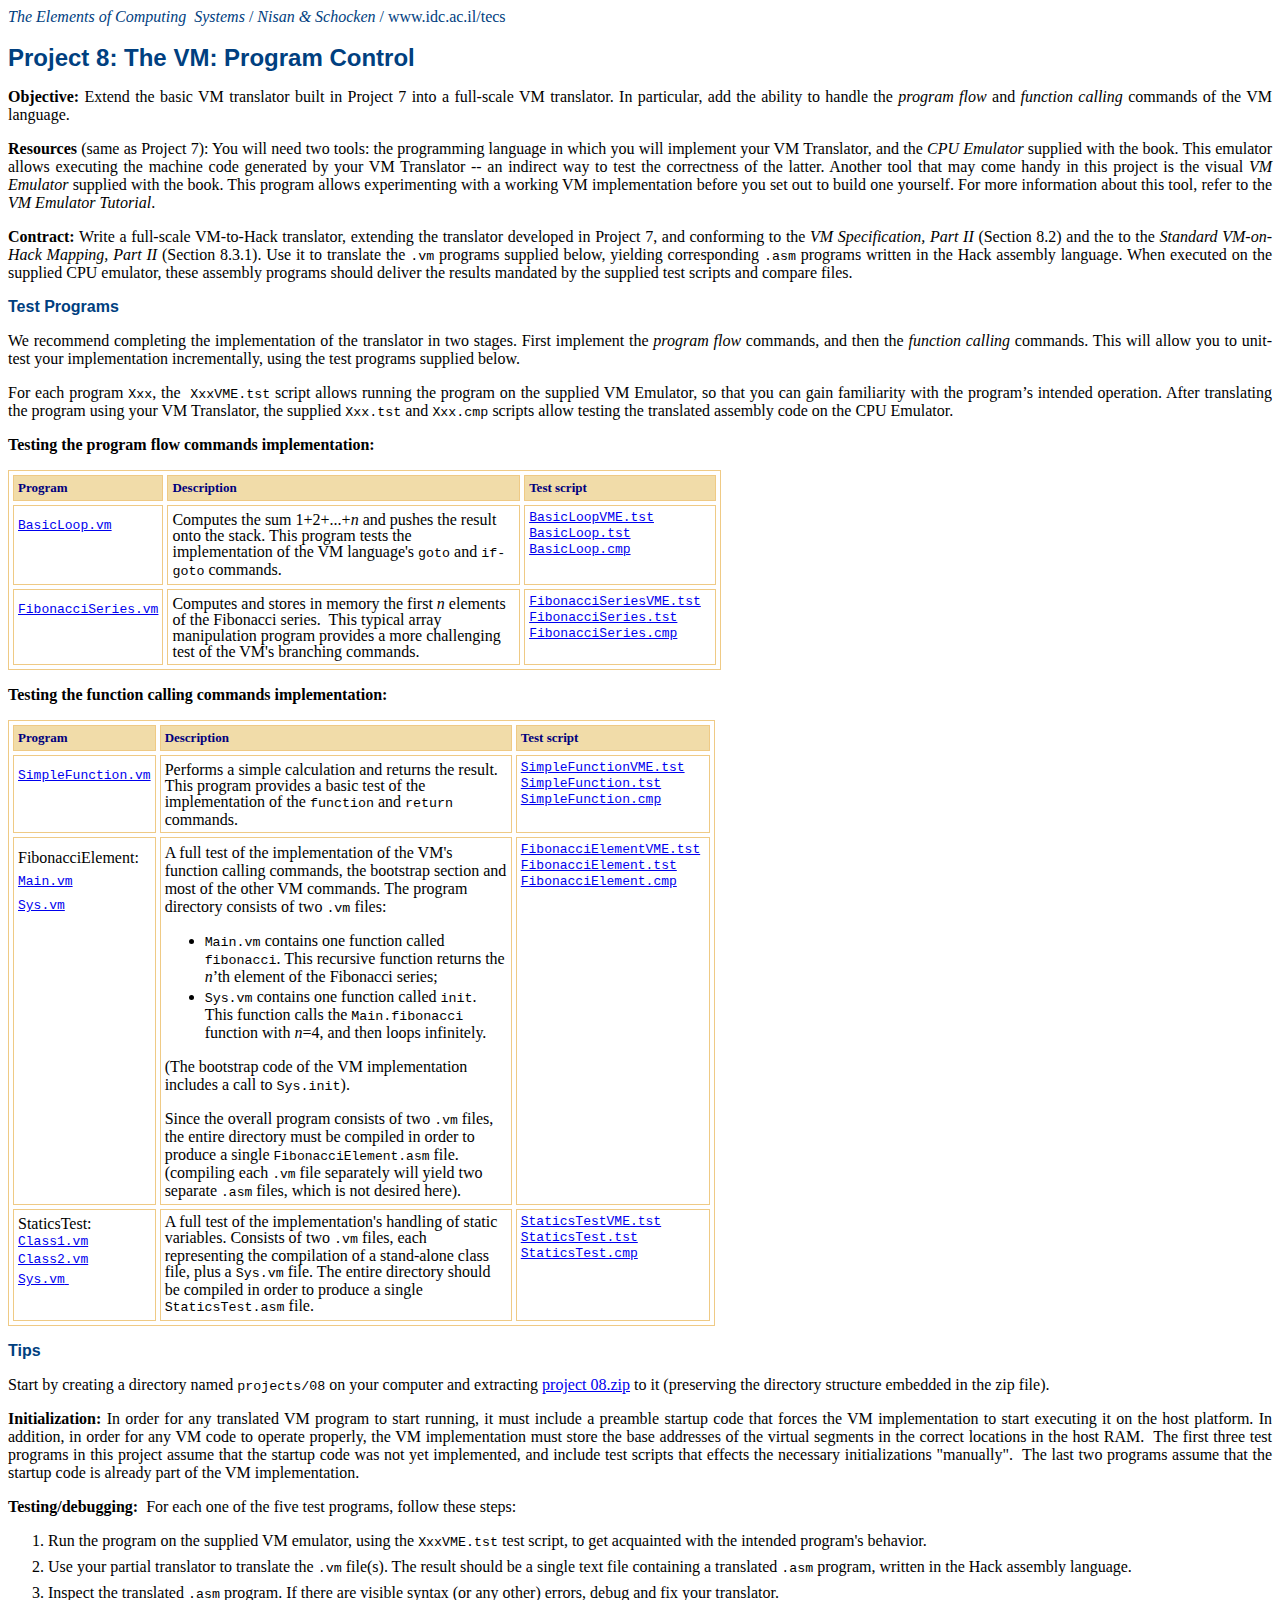
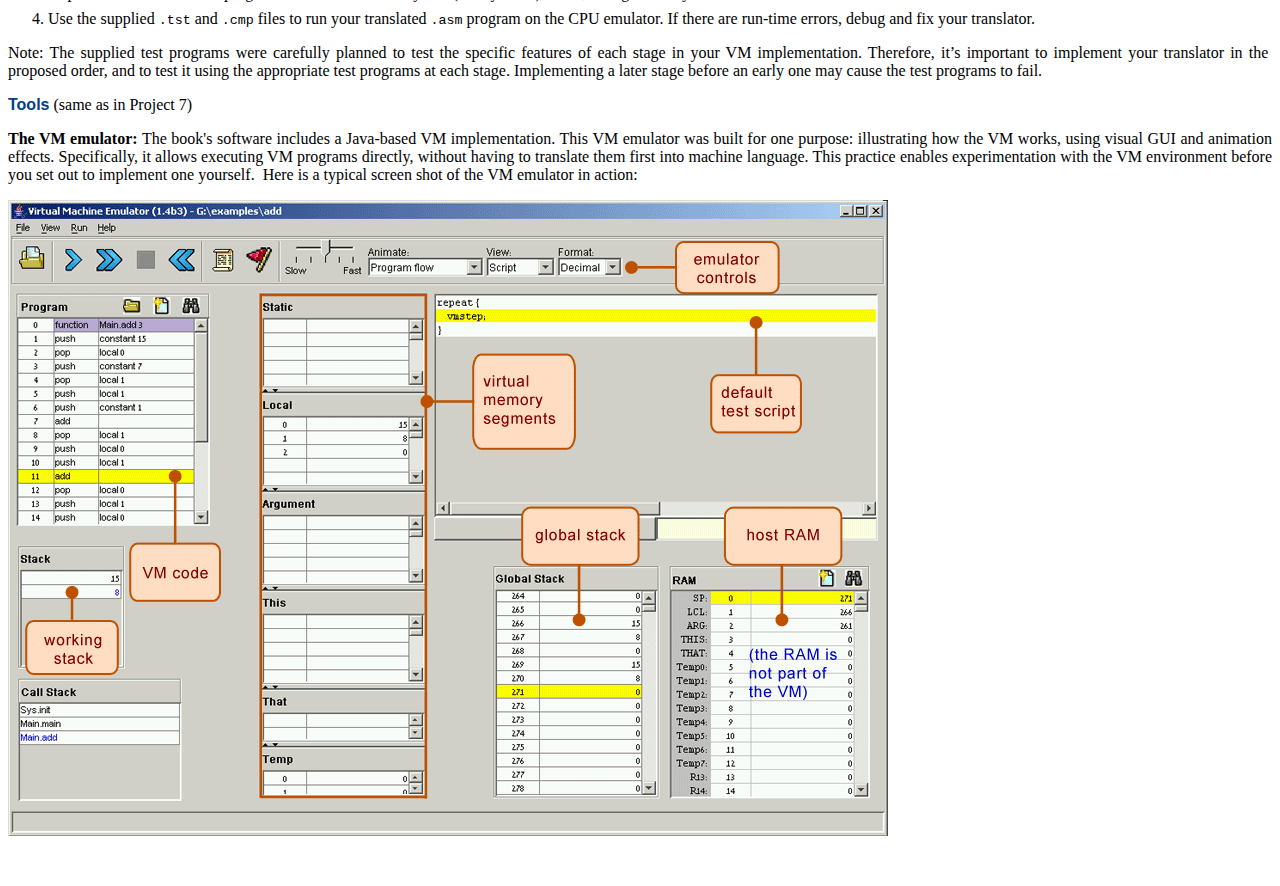
<file: projects/chap8/index.htm>
<!DOCTYPE HTML PUBLIC "-//W3C//DTD HTML 4.0 Transitional//EN">
<HTML><HEAD>
<META http-equiv=Content-Type content="text/html; charset=windows-1255">
<META content="Microsoft FrontPage 4.0" name=GENERATOR>
<base target="_self">
</HEAD>
<BODY>
<font color="#004080"><i>The Elements of Computing&nbsp; Systems </i>/ <i>Nisan
&amp; Schocken</i></font><span style="color:#004080;
mso-fareast-language:EN-US"><i> </i>/ www.idc.ac.il/tecs</span><font color="#004080"><i>&nbsp;
</i> </font><font color="#004080" face="Arial"><strong><br>
<br>
<font size="5">Project 8: </font></strong><font size="5"><strong>The VM: Program
Control</strong></font></font>
<p class="MsoBodyText" style="text-align:justify"><span style="font-size:12.0pt;mso-fareast-language:EN-US;layout-grid-mode:line"><span style="font-size:12.0pt;font-family:&quot;Times New Roman&quot;;
mso-fareast-font-family:&quot;Times New Roman&quot;;mso-ansi-language:EN-US;mso-fareast-language:
EN-US;mso-bidi-language:HE;layout-grid-mode:line"><b>Objective:</b>  Extend the
basic VM translator built in Project 7 into a full-scale VM translator. In
particular, add the ability to handle the <i>program flow</i> and <i>function
calling </i>commands
of the VM language.</span></span></p>
<p class="MsoBodyText" style="text-align:justify"><span style="font-size:12.0pt;mso-fareast-language:EN-US;layout-grid-mode:
line"><span><b>Resources</b>  </span><span style="font-size:12.0pt;mso-fareast-language:EN-US;layout-grid-mode:line">(same
as Project 7): You
will need two tools: the programming language in which you will implement your
VM Translator, and the <i> CPU Emulator</i> supplied with the book. This emulator
allows executing the machine code generated by your VM Translator -- an
indirect way to test the correctness of the latter. Another tool that may come
handy in this project is the visual <i>VM Emulator</i> supplied with the book.
This program allows experimenting with a working VM implementation before you
set out to build one yourself. For more information about this tool, refer to
the <i>VM Emulator Tutorial</i>.<o:p>
</o:p>
</span></o:p>
</span></p>

<p class="MsoBodyText" style="text-align:justify"><span style="font-size:12.0pt;font-family:&quot;Times New Roman&quot;;
mso-fareast-font-family:&quot;Times New Roman&quot;;mso-ansi-language:EN-US;mso-fareast-language:
EN-US;mso-bidi-language:HE;layout-grid-mode:line"><b>Contract:</b> Write a full-scale VM-to-Hack
 translator, extending the translator developed in Project 7, and conforming to
the <i>VM Specification, Part II </i>(Section 8.2) and the to the <i>Standard
VM-on-Hack Mapping, Part II</i>  (Section 8.3.1).</span><span style="font-size: 12.0pt; mso-fareast-language: EN-US; layout-grid-mode: line"><span style="font-size:12.0pt;font-family:&quot;Times New Roman&quot;;
mso-fareast-font-family:&quot;Times New Roman&quot;;mso-ansi-language:EN-US;mso-fareast-language:
EN-US;mso-bidi-language:HE;layout-grid-mode:line"> Use it to translate the </span><span style="font-size:10.0pt;
mso-bidi-font-size:12.0pt;font-family:&quot;Courier New&quot;;mso-fareast-font-family:
&quot;Times New Roman&quot;;mso-bidi-font-family:&quot;Times New Roman&quot;;mso-ansi-language:
EN-US;mso-fareast-language:HE;mso-bidi-language:HE" class="code">.vm</span><span style="font-size:12.0pt;font-family:&quot;Times New Roman&quot;;mso-fareast-font-family:
&quot;Times New Roman&quot;;mso-ansi-language:EN-US;mso-fareast-language:EN-US;
mso-bidi-language:HE;layout-grid-mode:line"> programs supplied below, yielding
corresponding </span><span style="font-size:10.0pt;mso-bidi-font-size:
12.0pt;font-family:&quot;Courier New&quot;;mso-fareast-font-family:&quot;Times New Roman&quot;;
mso-bidi-font-family:&quot;Times New Roman&quot;;mso-ansi-language:EN-US;mso-fareast-language:
HE;mso-bidi-language:HE" class="code">.asm</span><span style="font-size:12.0pt;
font-family:&quot;Times New Roman&quot;;mso-fareast-font-family:&quot;Times New Roman&quot;;
mso-ansi-language:EN-US;mso-fareast-language:EN-US;mso-bidi-language:HE;
layout-grid-mode:line"> programs written in the Hack assembly language. When
executed on the supplied CPU emulator, these </span><span style="font-size:12.0pt;font-family:&quot;Times New Roman&quot;;mso-fareast-font-family:
&quot;Times New Roman&quot;;mso-ansi-language:EN-US;mso-fareast-language:HE;mso-bidi-language:
HE" class="code">assembly </span><span style="font-size:12.0pt;font-family:&quot;Times New Roman&quot;;
mso-fareast-font-family:&quot;Times New Roman&quot;;mso-ansi-language:EN-US;mso-fareast-language:
EN-US;mso-bidi-language:HE;layout-grid-mode:line">programs should deliver the results mandated by the supplied test scripts and
compare files.</span></span></p>

<p class="MsoBodyText" style="text-align:justify;mso-outline-level:1"><font color="#004080" face="Arial" size="3"><strong>Test
Programs</strong></font>
</p>
<p class="MsoBodyText" style="text-align:justify">We recommend completing the implementation
of the translator in two stages. First i<span style="mso-fareast-language:EN-US">mplement
the <i>program flow </i>commands, and then the <i>function calling</i> commands.
</span>This will allow you to unit-test your implementation incrementally, using
the test programs supplied below.</p>

<p class="MsoBodyText" style="text-align:justify"><span style="font-size:12.0pt">For
each program </span><span style="font-size: 10.0pt; mso-bidi-font-size: 12.0pt; font-family: Courier New; mso-bidi-font-family: Times New Roman" class="code">Xxx</span><span style="font-size:12.0pt">,
the<span style="mso-spacerun:
yes">&nbsp; </span></span><span style="font-size:10.0pt;mso-bidi-font-size:
12.0pt;font-family:&quot;Courier New&quot;;mso-bidi-font-family:&quot;Times New Roman&quot;" class="code">XxxVME.tst</span><span style="font-size:12.0pt">
script allows running the program on the supplied VM Emulator, so that you can gain
familiarity with the program�s intended operation. After translating the
program using your VM Translator, the supplied </span><span style="font-size:10.0pt;mso-bidi-font-size:12.0pt;font-family:
&quot;Courier New&quot;;mso-bidi-font-family:&quot;Times New Roman&quot;" class="code">Xxx.tst</span><span style="font-size:12.0pt">
and </span><span style="font-size:
10.0pt;mso-bidi-font-size:12.0pt;font-family:&quot;Courier New&quot;;mso-bidi-font-family:
&quot;Times New Roman&quot;" class="code">Xxx.cmp</span><span style="font-size:12.0pt">
scripts allow testing the translated assembly code on the CPU Emulator.<o:p>
</o:p>
</span></p>

<p class="MsoBodyText" style="text-align:justify"><span style="font-size: 12.0pt"><b>Testing
the program
flow commands implementation:</b></span></p>

<table border="1" width="713" cellspacing="4" cellpadding="4" bordercolor="#EFCA85">
  <tr>
    <td width="132" valign="top" align="left" height="10" bgcolor="#F1DCA9"><font face="Times New Roman" color="#00007D" size="2"><b>Program</b></font></td>
    <td width="560" valign="top" align="left" height="10" bgcolor="#F1DCA9"><font face="Times New Roman" color="#00007D" size="2"><b>Description</b></font></td>
    <td width="191" valign="top" align="left" height="10" bgcolor="#F1DCA9"><font face="Times New Roman" color="#00007D" size="2"><b>Test
      script</b></font></td>
  </tr>
  <tr>
    <td width="132" valign="top" align="left" height="36">
    <p style="line-height: 100%; margin-top: 8; margin-bottom: 0"><a href="ProgramFlow/BasicLoop/BasicLoop.vm" target="_self"><font face="Courier New" size="2">BasicLoop.vm</font></a>
    </td>
    <td width="560" valign="top" align="left" height="36">
    <p style="line-height: 100%; margin-top: 2; margin-bottom: 0"><span style="font-size:12.0pt;font-family:&quot;Times New Roman&quot;;mso-fareast-font-family:
&quot;Times New Roman&quot;;mso-ansi-language:EN-US;mso-fareast-language:HE;mso-bidi-language:
HE;layout-grid-mode:line">  Computes the sum <span style="mso-text-raise:
-3.0pt"><!--[if gte vml 1]><v:shapetype id="_x0000_t75" coordsize="21600,21600"
 o:spt="75" o:preferrelative="t" path="m@4@5l@4@11@9@11@9@5xe" filled="f"
 stroked="f">
 <v:stroke joinstyle="miter"/>
 <v:formulas>
  <v:f eqn="if lineDrawn pixelLineWidth 0"/>
  <v:f eqn="sum @0 1 0"/>
  <v:f eqn="sum 0 0 @1"/>
  <v:f eqn="prod @2 1 2"/>
  <v:f eqn="prod @3 21600 pixelWidth"/>
  <v:f eqn="prod @3 21600 pixelHeight"/>
  <v:f eqn="sum @0 0 1"/>
  <v:f eqn="prod @6 1 2"/>
  <v:f eqn="prod @7 21600 pixelWidth"/>
  <v:f eqn="sum @8 21600 0"/>
  <v:f eqn="prod @7 21600 pixelHeight"/>
  <v:f eqn="sum @10 21600 0"/>
 </v:formulas>
 <v:path o:extrusionok="f" gradientshapeok="t" o:connecttype="rect"/>
 <o:lock v:ext="edit" aspectratio="t"/>
</v:shapetype><v:shape id="_x0000_i1025" type="#_x0000_t75" style='width:63.75pt;
 height:14.25pt' o:ole="">
 <v:imagedata src="file:///C:/DOCUME~1/shimon/LOCALS~1/Temp/msoclip1/01/clip_image001.wmz"
  o:title=""/>
</v:shape><![endif]-->
    1+2+...+<i>n</i> </span><!--[if gte mso 9]><xml>
 <o:OLEObject Type="Embed" ProgID="Equation.3" ShapeID="_x0000_i1025"
  DrawAspect="Content" ObjectID="_1110697534">
 </o:OLEObject>
</xml><![endif]-->
    and pushes the result onto the stack</span><span style="font-size: 12.0pt; font-family: Times New Roman; mso-fareast-font-family: Times New Roman; mso-ansi-language: EN-US; mso-fareast-language: HE; mso-bidi-language: HE" class="code">.
    This program </span><span style="font-size:12.0pt;font-family:&quot;Times New Roman&quot;;
mso-fareast-font-family:&quot;Times New Roman&quot;;mso-ansi-language:EN-US;mso-fareast-language:
HE;mso-bidi-language:HE;layout-grid-mode:line"> tests </span><span style="font-size: 12.0pt; font-family: Times New Roman; mso-fareast-font-family: Times New Roman; mso-ansi-language: EN-US; mso-fareast-language: HE; mso-bidi-language: HE; layout-grid-mode: line">the
    implementation of the VM language's </span><span style="font-size: 10.0pt; font-family: Courier New; mso-bidi-font-size: 12.0pt; mso-bidi-font-family: Times New Roman" class="code">goto</span><span style="font-size:12.0pt;
font-family:&quot;Times New Roman&quot;;mso-fareast-font-family:&quot;Times New Roman&quot;;
mso-ansi-language:EN-US;mso-fareast-language:HE;mso-bidi-language:HE;
layout-grid-mode:line">  and </span><span style="font-size: 10.0pt; font-family: Courier New; mso-bidi-font-size: 12.0pt; mso-bidi-font-family: Times New Roman" class="code">if-goto</span><span style="font-size:12.0pt;font-family:&quot;Times New Roman&quot;;mso-fareast-font-family:
&quot;Times New Roman&quot;;mso-ansi-language:EN-US;mso-fareast-language:HE;mso-bidi-language:
HE;layout-grid-mode:line">   commands.&nbsp;</span>
    </td>
    <td width="191" valign="top" align="left" height="36">
    <p style="line-height: 100%; margin-top: 0; margin-bottom: 0"><font face="Courier New" size="2"><a href="ProgramFlow/BasicLoop/BasicLoopVME.tst" target="_self">BasicLoopVME.tst</a></font><p style="line-height: 100%; margin-top: 0; margin-bottom: 0"><a href="ProgramFlow/BasicLoop/BasicLoop.tst" target="_self"><font face="Courier New" size="2">BasicLoop.tst</font></a><p style="line-height: 100%; margin-top: 0; margin-bottom: 0"><font face="Courier New" size="2"><a href="ProgramFlow/BasicLoop/BasicLoop.cmp" target="_self">BasicLoop.cmp</a>&nbsp;</font>
    </td>
  </tr>
  <tr>
    <td width="132" valign="top" align="left" height="36">
    <p style="line-height: 100%; margin-top: 8; margin-bottom: 0"><a href="ProgramFlow/FibonacciSeries/FibonacciSeries.vm" target="_self"><font face="Courier New" size="2">FibonacciSeries.vm</font></a>
    </td>
    <td width="560" valign="top" align="left" height="36">
    <p style="line-height: 100%; margin-top: 2; margin-bottom: 0"><span style="font-size:12.0pt;font-family:&quot;Times New Roman&quot;;
mso-fareast-font-family:&quot;Times New Roman&quot;;mso-ansi-language:EN-US;mso-fareast-language:
HE;mso-bidi-language:HE;layout-grid-mode:line"> Computes
    and stores in memory the first <i>n</i> elements of the Fibonacci
    series.&nbsp; This typical array manipulation program provides a more
    challenging test of the VM's branching commands. </span><span style="font-size:12.0pt;mso-fareast-language:EN-US;layout-grid-mode:line"></o:p>
    </span>
    </td>
    <td width="191" valign="top" align="left" height="36">
    <p style="line-height: 100%; margin-top: 0; margin-bottom: 0"><font face="Courier New" size="2"><a href="ProgramFlow/FibonacciSeries/FibonacciSeriesVME.tst" target="_self">FibonacciSeriesVME.tst</a></font><p style="line-height: 100%; margin-top: 0; margin-bottom: 0"><font face="Courier New" size="2"><a href="ProgramFlow/FibonacciSeries/FibonacciSeries_vm.tst" target="_self">FibonacciSeries</a></font><a href="ProgramFlow/FibonacciSeries/FibonacciSeries.tst" target="_self"><font face="Courier New" size="2">.tst</font></a><p style="line-height: 100%; margin-top: 0; margin-bottom: 0"><font face="Courier New" size="2"><a href="ProgramFlow/FibonacciSeries/FibonacciSeries.cmp" target="_self">FibonacciSeries.cmp</a></font><a href="ProgramFlow/FibonacciSeries/FibonacciSeries.cmp" target="_self"><span style="font-size:12.0pt;mso-fareast-language:EN-US;layout-grid-mode:line"></o:p></span>
    </a>
    </td>
  </tr>
</table>

<p class="MsoBodyText" style="text-align:justify"><span style="font-size: 12.0pt"><b>Testing
the function calling commands implementation:</b></span></p>

<table border="1" width="707" cellspacing="4" cellpadding="4" bordercolor="#EFCA85">
  <tr>
    <td width="99" valign="top" align="left" height="10" bgcolor="#F1DCA9"><font face="Times New Roman" color="#00007D" size="2"><b>Program</b></font></td>
    <td width="643" valign="top" align="left" height="10" bgcolor="#F1DCA9"><font face="Times New Roman" color="#00007D" size="2"><b>Description</b></font></td>
    <td width="192" valign="top" align="left" height="10" bgcolor="#F1DCA9"><font face="Times New Roman" color="#00007D" size="2"><b>Test
      script</b></font></td>
  </tr>
  <tr>
    <td width="99" valign="top" align="left" height="36">
    <p style="line-height: 100%; margin-top: 8; margin-bottom: 0"><a href="FunctionCalls/SimpleFunction/SimpleFunction.vm" target="_self"><font face="Courier New" size="2">SimpleFunction.vm</font></a>
    </td>
    <td width="643" valign="top" align="left" height="36">
    <p style="line-height: 100%; margin-top: 2; margin-bottom: 0"><span style="font-size:12.0pt;mso-fareast-language:EN-US;layout-grid-mode:line">Performs a simple calculation and returns the
    result. This program provides a basic test of the implementation of the </span><span style="font-size: 10.0pt; mso-bidi-font-size: 12.0pt; font-family: Courier New; mso-bidi-font-family: Times New Roman" class="code">function</span><span style="font-size:12.0pt;font-family:&quot;Times New Roman&quot;;
mso-fareast-font-family:&quot;Times New Roman&quot;;mso-ansi-language:EN-US;mso-fareast-language:
HE;mso-bidi-language:HE"><span style="font-size:12.0pt;mso-fareast-language:EN-US;layout-grid-mode:line">
    and
    </span>
    </span><span style="font-size: 10.0pt; mso-bidi-font-size: 12.0pt; font-family: Courier New; mso-bidi-font-family: Times New Roman" class="code">return</span><span style="font-size:12.0pt;mso-fareast-language:EN-US;layout-grid-mode:line"><span style="font-size:12.0pt;font-family:&quot;Times New Roman&quot;;
mso-fareast-font-family:&quot;Times New Roman&quot;;mso-ansi-language:EN-US;mso-fareast-language:
HE;mso-bidi-language:HE">
    commands.</span></span>
    </td>
    <td width="192" valign="top" align="left" height="36">
    <p style="line-height: 100%; margin-top: 0; margin-bottom: 0"><font face="Courier New" size="2"><a href="FunctionCalls/SimpleFunction/SimpleFunctionVME.tst" target="_self">SimpleFunctionVME.tst</a></font>
    <p style="line-height: 100%; margin-top: 0; margin-bottom: 0"><font face="Courier New" size="2"><a href="FunctionCalls/SimpleFunction/SimpleFunction.tst" target="_self">SimpleFunction.tst</a></font><span style="font-size:12.0pt;mso-fareast-language:EN-US;layout-grid-mode:line"></o:p>
    </span>
    <p style="line-height: 100%; margin-top: 0; margin-bottom: 0"><font face="Courier New" size="2"><a href="FunctionCalls/SimpleFunction/SimpleFunction.cmp" target="_self">SimpleFunction.</a></font><font face="Courier New" size="2"><a href="FunctionCalls/SimpleFunction/SimpleFunction.cmp" target="_self">cmp</a></font><a href="FunctionCalls/SimpleFunction/SimpleFunction.cmp" target="_self"><span style="font-size:12.0pt;mso-fareast-language:EN-US;layout-grid-mode:line"></o:p>
    </span>
    </a>
    </td>
  </tr>
  <tr>
    <td width="99" valign="top" align="left" height="36">
    <p style="line-height: 100%; margin-top: 8; margin-bottom: 0"><span style="font-size: 12.0pt; font-family: Times New Roman; mso-fareast-font-family: Times New Roman; mso-ansi-language: EN-US; mso-fareast-language: HE; mso-bidi-language: HE; layout-grid-mode: line">FibonacciElement:</span>
    <p style="line-height: 100%; margin-top: 8; margin-bottom: 0"><a href="FunctionCalls/FibonacciElement/Main.vm"><font face="Courier New" size="2">Main.vm</font></a><p style="line-height: 100%; margin-top: 8; margin-bottom: 0"><a href="FunctionCalls/FibonacciElement/Sys.vm" target="_self"><font face="Courier New" size="2">Sys.vm</font></a>
    </td>
    <td width="643" valign="top" align="left" height="36">
    <p class="MsoBodyText" style="margin-top: 2; margin-bottom: 0" align="left"><span style="font-size:12.0pt;
mso-ascii-font-family:&quot;Times New Roman&quot;;mso-hansi-font-family:&quot;Times New Roman&quot;" class="code">A
    </span><span style="font-size:12.0pt">full test of the implementation of the
    VM's function calling commands, the bootstrap section and most of the other VM commands.</span>
    <span style="font-size:12.0pt">The
    program
    directory consists of two </span><span style="font-size:10.0pt;mso-bidi-font-size:12.0pt;font-family:&quot;Courier New&quot;;
mso-bidi-font-family:&quot;Times New Roman&quot;" class="code">.vm</span><span style="font-size:12.0pt">
    files:</span></p>
    <ul>
      <li>
        <p class="MsoBodyText" style="margin-top: 2; margin-bottom: 0" align="left"><span style="font-size: 10.0pt; font-family: Courier New; mso-bidi-font-size: 12.0pt; mso-bidi-font-family: Times New Roman" class="code">Main.vm</span><span style="font-size: 12.0pt"><span style="font-size:12.0pt">
 </span><span style="font-size:12.0pt"><span style="font-size:12.0pt;font-family:&quot;Times New Roman&quot;;
mso-fareast-font-family:&quot;Times New Roman&quot;;mso-ansi-language:EN-US;mso-fareast-language:
HE;mso-bidi-language:HE">contains one function called </span><span style="font-size:10.0pt;mso-bidi-font-size:12.0pt;font-family:
&quot;Courier New&quot;;mso-fareast-font-family:&quot;Times New Roman&quot;;mso-bidi-font-family:
&quot;Times New Roman&quot;;mso-ansi-language:EN-US;mso-fareast-language:HE;mso-bidi-language:
HE" class="code">fibonacci</span><span style="font-size:12.0pt;font-family:&quot;Times New Roman&quot;;
mso-fareast-font-family:&quot;Times New Roman&quot;;mso-ansi-language:EN-US;mso-fareast-language:
HE;mso-bidi-language:HE">. This recursive function returns the <i>n</i>�th element of
        the Fibonacci series;</span></o:p></span></span></li>
      <li>
        <p class="MsoBodyText" style="margin-top: 2; margin-bottom: 0" align="left"><span style="font-size: 10.0pt; font-family: Courier New; mso-bidi-font-size: 12.0pt; mso-bidi-font-family: Times New Roman" class="code">S<span style="font-size: 10.0pt; font-family: Courier New; mso-bidi-font-size: 12.0pt; mso-bidi-font-family: Times New Roman">y</span>s.vm</span><span style="font-size: 12.0pt"><span style="font-size:12.0pt">
        contains one function called </span></span><span style="font-size: 10.0pt; font-family: Courier New; mso-bidi-font-size: 12.0pt; mso-bidi-font-family: Times New Roman" class="code">init</span><span style="font-size: 12.0pt"><span style="font-size:12.0pt">.&nbsp;
        This function calls the </span></span><span style="font-size: 10.0pt; font-family: Courier New; mso-bidi-font-size: 12.0pt; mso-bidi-font-family: Times New Roman" class="code">Main.fibonacci</span><span style="font-size: 12.0pt">
        function with <i>n</i>=4, and then loops infinitely.<o:p>
        </o:p>
        </span></li>
    </ul>
    <p class="MsoBodyText" style="margin-top: 6.0pt" align="left"><span style="font-size: 12.0pt"><span style="font-size:12.0pt;font-family:&quot;Times New Roman&quot;;
mso-fareast-font-family:&quot;Times New Roman&quot;;mso-ansi-language:EN-US;mso-fareast-language:
HE;mso-bidi-language:HE">(The bootstrap code of the VM implementation includes a
    call to </span><span style="font-size:10.0pt;mso-bidi-font-size:12.0pt;font-family:
&quot;Courier New&quot;;mso-fareast-font-family:&quot;Times New Roman&quot;;mso-bidi-font-family:
&quot;Times New Roman&quot;;mso-ansi-language:EN-US;mso-fareast-language:HE;mso-bidi-language:
HE" class="code">Sys.init</span><span style="font-size:12.0pt;font-family:&quot;Times New Roman&quot;;
mso-fareast-font-family:&quot;Times New Roman&quot;;mso-ansi-language:EN-US;mso-fareast-language:
HE;mso-bidi-language:HE">).</span> </span>
    </p>
    <p class="MsoBodyText" style="margin-top: 6.0pt" align="left"><span style="font-size: 12.0pt">Since
    the overall program consists of two </span>
    <span style="mso-bidi-font-size: 12.0pt; font-family: Courier New; mso-fareast-font-family: Times New Roman; mso-bidi-font-family: Times New Roman; mso-ansi-language: EN-US; mso-fareast-language: HE; mso-bidi-language: HE" class="code"> <font size="2"> .vm</font></span><span style="font-size: 12.0pt"> files, the entire directory
    must be compiled in order to produce a single </span>
    <span style="mso-bidi-font-size: 12.0pt; font-family: Courier New; mso-fareast-font-family: Times New Roman; mso-bidi-font-family: Times New Roman; mso-ansi-language: EN-US; mso-fareast-language: HE; mso-bidi-language: HE" class="code"><font size="2"> FibonacciElement.asm</font></span><span style="font-size: 12.0pt"> file. (compiling
    each </span>
    <span style="mso-bidi-font-size: 12.0pt; font-family: Courier New; mso-fareast-font-family: Times New Roman; mso-bidi-font-family: Times New Roman; mso-ansi-language: EN-US; mso-fareast-language: HE; mso-bidi-language: HE" class="code"><font size="2"> .vm</font></span>
    <span style="font-size: 12.0pt"> file separately will yield two separate </span>
    <span style="mso-bidi-font-size: 12.0pt; font-family: Courier New; mso-fareast-font-family: Times New Roman; mso-bidi-font-family: Times New Roman; mso-ansi-language: EN-US; mso-fareast-language: HE; mso-bidi-language: HE" class="code"><font size="2"> .asm</font></span>
    <span style="font-size: 12.0pt"> files, which is not
    desired here).</span>
    </p>
    </td>
    <td width="192" valign="top" align="left" height="36">
    <p style="line-height: 100%; margin-top: 0; margin-bottom: 0"><font face="Courier New" size="2"><a href="FunctionCalls/FibonacciElement/FibonacciElementVME.tst" target="_self">FibonacciElementVME.tst</a></font><p style="line-height: 100%; margin-top: 0; margin-bottom: 0"><span style="font-size:12.0pt;mso-fareast-language:EN-US;layout-grid-mode:line"></o:p></span><font face="Courier New" size="2"><a href="FunctionCalls/FibonacciElement/FibonacciElement.tst" target="_self">FibonacciElement.tst</a></font><p style="line-height: 100%; margin-top: 0; margin-bottom: 0"><font face="Courier New" size="2"><a href="FunctionCalls/FibonacciElement/FibonacciElement.cmp" target="_self">FibonacciElement.</a></font><font face="Courier New" size="2"><a href="FunctionCalls/FibonacciElement/FibonacciElement.cmp" target="_self">cmp</a></font>
    <p class="MsoBodyText" style="margin-top:6.0pt;text-align:justify"><span style="font-size:12.0pt"> </o:p>
    </span></p>
    <p style="line-height: 100%; margin-top: 8; margin-bottom: 0"><span style="font-size:12.0pt;mso-fareast-language:EN-US;layout-grid-mode:line">
    </o:p>
    </span>
    </td>
  </tr>
  <tr>
    <td width="99" valign="top" align="left" height="36">
    <p style="line-height: 100%; margin-top: 2; margin-bottom: 0"><span style="font-size: 12.0pt; font-family: Times New Roman; mso-fareast-font-family: Times New Roman; mso-ansi-language: EN-US; mso-fareast-language: EN-US; mso-bidi-language: HE; layout-grid-mode: line">St</span><span style="font-size: 12.0pt; font-family: Times New Roman; mso-fareast-font-family: Times New Roman; mso-ansi-language: EN-US; mso-fareast-language: HE; mso-bidi-language: HE; layout-grid-mode: line">aticsTest:</span>
    <p style="line-height: 100%; margin-top: 2; margin-bottom: 0"><a href="FunctionCalls/StaticsTest/Class1.vm" target="_self"><font size="2" face="Courier New"><span style="mso-fareast-font-family: Times New Roman; mso-ansi-language: EN-US; mso-fareast-language: HE; mso-bidi-language: HE; layout-grid-mode: line">Class1.vm</span>
    </font></a>
    <p style="line-height: 100%; margin-top: 2; margin-bottom: 0"><a href="FunctionCalls/StaticsTest/Class2.vm" target="_self"><font size="2" face="Courier New"><span style="mso-fareast-font-family: Times New Roman; mso-ansi-language: EN-US; mso-fareast-language: HE; mso-bidi-language: HE; layout-grid-mode: line">Class2.vm</span>
    </font></a>
    <p style="line-height: 100%; margin-top: 2; margin-bottom: 0"><a href="FunctionCalls/StaticsTest/Sys.vm" target="_self"><font size="2" face="Courier New"><span style="mso-fareast-font-family: Times New Roman; mso-ansi-language: EN-US; mso-fareast-language: HE; mso-bidi-language: HE; layout-grid-mode: line">Sys.vm</span></font><span style="font-size: 12.0pt; font-family: Times New Roman; mso-fareast-font-family: Times New Roman; mso-ansi-language: EN-US; mso-fareast-language: HE; mso-bidi-language: HE; layout-grid-mode: line">&nbsp;</span>
    </a>
    </td>
    <td width="643" valign="top" align="left" height="36">
    <p style="line-height: 100%; margin-top: 0; margin-bottom: 0"><span style="font-size:12.0pt;
font-family:&quot;Times New Roman&quot;;mso-fareast-font-family:&quot;Times New Roman&quot;;
mso-ansi-language:EN-US;mso-fareast-language:HE;mso-bidi-language:HE" class="code">A
    full </span><span style="font-size:12.0pt;font-family:&quot;Times New Roman&quot;;mso-fareast-font-family:
&quot;Times New Roman&quot;;mso-ansi-language:EN-US;mso-fareast-language:HE;mso-bidi-language:
HE">test of the implementation's handling of static variables. Consists of two </span><span style="font-size:10.0pt;mso-bidi-font-size:12.0pt;font-family:&quot;Courier New&quot;;
mso-fareast-font-family:&quot;Times New Roman&quot;;mso-bidi-font-family:&quot;Times New Roman&quot;;
mso-ansi-language:EN-US;mso-fareast-language:HE;mso-bidi-language:HE" class="code">.vm</span><span style="font-size:12.0pt;font-family:&quot;Times New Roman&quot;;mso-fareast-font-family:
&quot;Times New Roman&quot;;mso-ansi-language:EN-US;mso-fareast-language:HE;mso-bidi-language:
HE"> files, each representing the compilation of a stand-alone class file, plus a </span><span style="font-size:10.0pt;mso-bidi-font-size:12.0pt;font-family:
&quot;Courier New&quot;;mso-fareast-font-family:&quot;Times New Roman&quot;;mso-bidi-font-family:
&quot;Times New Roman&quot;;mso-ansi-language:EN-US;mso-fareast-language:HE;mso-bidi-language:
HE" class="code">Sys.vm</span><span style="font-size:12.0pt;font-family:&quot;Times New Roman&quot;;
mso-fareast-font-family:&quot;Times New Roman&quot;;mso-ansi-language:EN-US;mso-fareast-language:
HE;mso-bidi-language:HE"> file. The entire directory should be
    compiled in order to produce a single </span><span style="font-size:10.0pt;mso-bidi-font-size:12.0pt;font-family:&quot;Courier New&quot;;
mso-fareast-font-family:&quot;Times New Roman&quot;;mso-bidi-font-family:&quot;Times New Roman&quot;;
mso-ansi-language:EN-US;mso-fareast-language:HE;mso-bidi-language:HE" class="code">StaticsTest.asm</span><span style="font-size:12.0pt;font-family:&quot;Times New Roman&quot;;mso-fareast-font-family:
&quot;Times New Roman&quot;;mso-ansi-language:EN-US;mso-fareast-language:HE;mso-bidi-language:
HE"> file.</span><span style="font-size:12.0pt;mso-fareast-language:EN-US;layout-grid-mode:line"></o:p>
    </span>
    </td>
    <td width="192" valign="top" align="left" height="36">
    <p style="line-height: 100%; margin-top: 0; margin-bottom: 0"><font face="Courier New" size="2"><a href="FunctionCalls/StaticsTest/StaticsTestVME.tst" target="_self">StaticsTestVME.tst</a></font><p style="line-height: 100%; margin-top: 0; margin-bottom: 0"><font face="Courier New" size="2"><a href="FunctionCalls/StaticsTest/StaticsTest.tst" target="_self">StaticsTest.tst</a></font><p style="line-height: 100%; margin-top: 0; margin-bottom: 0"><font face="Courier New" size="2"><a href="FunctionCalls/StaticsTest/StaticsTest.cmp" target="_self">StaticsTest.cmp</a></font><p style="line-height: 100%; margin-top: 0; margin-bottom: 0">&nbsp;
    <p style="line-height: 100%; margin-top: 8; margin-bottom: 0"><span style="font-size:12.0pt;mso-fareast-language:EN-US;layout-grid-mode:line"></o:p>
    </span>
    </td>
  </tr>
</table>

<p class="MsoBodyText" dir="LTR" style="text-align:justify;mso-outline-level:1"><strong><font color="#004080" face="Arial" size="3">Tips</font></strong></p>
<p class="MsoNormal" style="text-align:justify;direction:ltr;unicode-bidi:embed"><span style="mso-fareast-language: EN-US; layout-grid-mode: line"><span style="mso-fareast-language:EN-US;layout-grid-mode:
line">Start by creating a directory named </span><span style="font-size: 10.0pt; mso-bidi-font-size: 12.0pt; font-family: Courier New; mso-bidi-font-family: Times New Roman" class="code">projects/08</span>
<span style="mso-fareast-language:EN-US;layout-grid-mode: 
line">on your computer and extracting <a href="project%2008.zip">project 08.zip</a>
to it (</span><span style="mso-fareast-language:EN-US;layout-grid-mode:
line">preserving the directory structure embedded in the zip file</span>).</span></p>
<p class="MsoNormal" style="text-align:justify;direction:ltr;unicode-bidi:embed"><b><span style="mso-fareast-language:EN-US;layout-grid-mode:line">Initialization:
</span></b><span style="mso-fareast-language:EN-US;layout-grid-mode:line">In
order </span>for any translated VM program to start running, it must include <span style="mso-fareast-language:
EN-US">a preamble startup code </span>that forces the VM implementation to start
executing it on the host platform. In addition, in order for any VM code to
operate properly, the VM implementation must store the base addresses of the
virtual segments in the correct locations in the host RAM.&nbsp; The first three
test programs in this project assume that the startup code was not yet
implemented, and include test scripts that effects the necessary initializations
&quot;manually&quot;.&nbsp; The last two programs assume that the startup code
is already part of the VM implementation.</p>
<p class="MsoNormal" style="text-align:justify;direction:ltr;unicode-bidi:embed"><b><span style="font-size:12.0pt;mso-fareast-language:EN-US;layout-grid-mode:line">Testing/debugging:</span></b><span style="font-size:12.0pt;mso-fareast-language:EN-US"><span style="mso-spacerun:
yes">&nbsp; </span>For each one of the five test programs, follow these steps:<o:p>
</o:p>
</span></p>
<ol>
  <li>
    <p class="MsoNormal" style="margin-top:6.0pt;margin-right:2.8pt;margin-bottom:
0cm;margin-left:0cm;margin-bottom:.0001pt;text-align:justify;direction:ltr;
unicode-bidi:embed">Run the program on the supplied VM emulator, using the <span style="font-size: 10.0pt; mso-bidi-font-size: 12.0pt; font-family: Courier New; mso-bidi-font-family: Times New Roman" class="code">XxxVME.tst</span> test script, to get
    acquainted with the intended program's behavior.</li>
  <li>
    <p class="MsoNormal" style="margin-top:6.0pt;margin-right:2.8pt;margin-bottom:
0cm;margin-left:0cm;margin-bottom:.0001pt;text-align:justify;direction:ltr;
unicode-bidi:embed">Use your partial translator to translate the <span style="font-size:10.0pt;mso-bidi-font-size:12.0pt;font-family:
&quot;Courier New&quot;;mso-bidi-font-family:&quot;Times New Roman&quot;" class="code">.vm</span>
    file(s). The result should be a single text file containing a translated <span style="font-size:10.0pt;mso-bidi-font-size:12.0pt;font-family:
&quot;Courier New&quot;;mso-bidi-font-family:&quot;Times New Roman&quot;" class="code">.asm</span>
    program, written in the Hack assembly language.</li>
  <li>
    <p class="MsoNormal" style="margin-top:6.0pt;margin-right:2.8pt;margin-bottom:
0cm;margin-left:0cm;margin-bottom:.0001pt;text-align:justify;direction:ltr;
unicode-bidi:embed">Inspect the translated <span style="font-size:10.0pt;mso-bidi-font-size:12.0pt;font-family:&quot;Courier New&quot;;
mso-bidi-font-family:&quot;Times New Roman&quot;" class="code">.asm</span>
    program. If there are visible syntax (or any other) errors, debug and fix
    your translator.</li>
  <li>
    <p class="MsoNormal" style="margin-top:6.0pt;margin-right:2.8pt;margin-bottom:
0cm;margin-left:0cm;margin-bottom:.0001pt;text-align:justify;direction:ltr;
unicode-bidi:embed">Use the supplied <span style="font-size:10.0pt;mso-bidi-font-size:12.0pt;font-family:&quot;Courier New&quot;;
mso-bidi-font-family:&quot;Times New Roman&quot;" class="code">.tst</span> and <span style="font-size:10.0pt;mso-bidi-font-size:12.0pt;font-family:
&quot;Courier New&quot;;mso-bidi-font-family:&quot;Times New Roman&quot;" class="code">.cmp</span>
    files to run your translated <span style="font-size:10.0pt;
mso-bidi-font-size:12.0pt;font-family:&quot;Courier New&quot;;mso-bidi-font-family:&quot;Times New Roman&quot;" class="code">.asm</span>
    program on the CPU emulator. If there are run-time errors, debug and fix
    your translator.</li>
</ol>
    <p class="MsoNormal" style="margin-top:6.0pt;margin-right:2.8pt;margin-bottom:
0cm;margin-left:0cm;margin-bottom:.0001pt;text-align:justify;direction:ltr;
unicode-bidi:embed"><span style="font-size:12.0pt;font-family:&quot;Times New Roman&quot;;mso-fareast-font-family:
&quot;Times New Roman&quot;;mso-ansi-language:EN-US;mso-fareast-language:HE;mso-bidi-language:
HE">Note: T</span><span style="font-size:12.0pt;font-family:&quot;Times New Roman&quot;;
mso-fareast-font-family:&quot;Times New Roman&quot;;mso-ansi-language:EN-US;mso-fareast-language:
EN-US;mso-bidi-language:HE">he supplied test programs were carefully planned to
    test the specific features of each stage in your VM implementation.
    Therefore, it�s important to implement your translator in the proposed
    order, and to test it using the appropriate test programs at each stage.
    Implementing a later stage before an early one may cause the test programs
    to fail.</span>
<p class="MsoBodyText" dir="LTR" style="text-align:justify;mso-outline-level:1"><strong><font color="#004080" face="Arial" size="3">Tools</font></strong>
<span style="font-size: 12.0pt; mso-fareast-language: EN-US; layout-grid-mode: line">(same
as in Project 7)</span></p>
<p class="MsoBodyText" dir="LTR" style="text-align:justify;mso-outline-level:1"><span style="font-size: 12.0pt; mso-fareast-language: EN-US; layout-grid-mode: line"><b>The
VM emulator:</b>  The book's software includes a Java-based VM implementation. <span style="font-size:12.0pt">This&nbsp;VM emulator was built for one purpose: illustrating how the VM works, using visual GUI and
animation effects. Specifically, it allows executing VM programs directly,
without having to translate them first into machine language. This practice
enables experimentation with the VM environment before you set out to implement
one yourself.</span><span style="font-size:12.0pt;mso-fareast-language:EN-US;
layout-grid-mode:line">&nbsp; Here is a typical screen shot of the VM emulator in
action:</span></span></p>
<p class="MsoBodyText" dir="LTR" style="text-align:justify;mso-outline-level:1"><img border="0" src="fig%207.15.gif" width="880" height="636"><span style="font-size: 12.0pt; mso-fareast-language: EN-US; layout-grid-mode: line"><o:p>
</o:p>
</span></p>
<p class="MsoBodyText" dir="LTR" style="text-align:justify;mso-outline-level:1">&nbsp;</p>

</BODY></HTML>
</file>
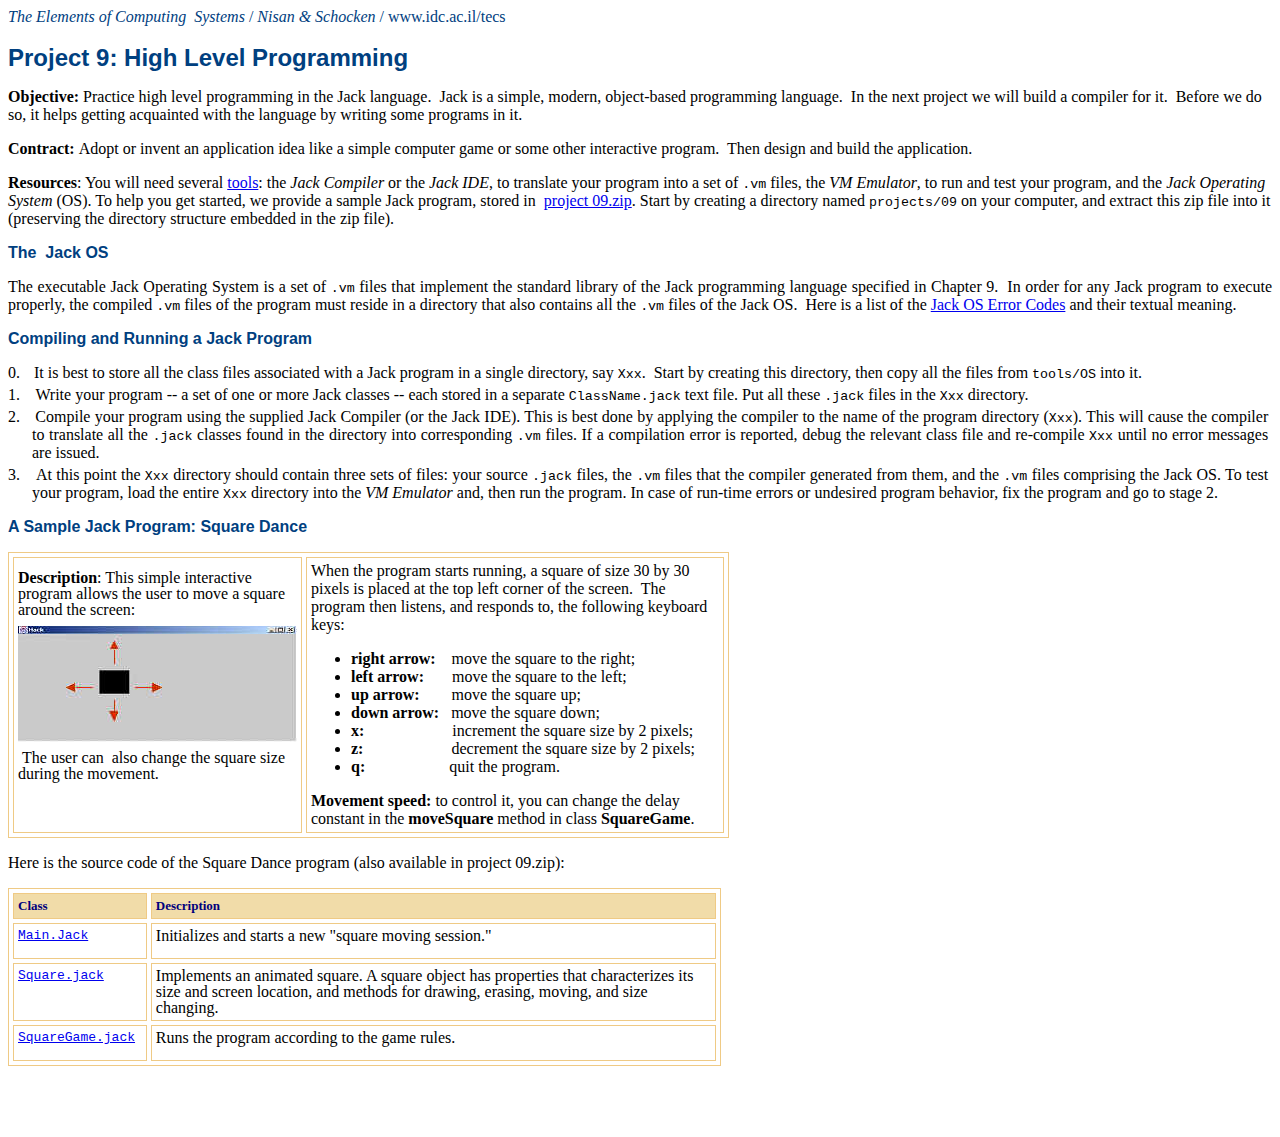
<file: projects/chap9/index.htm>
<!DOCTYPE HTML PUBLIC "-//W3C//DTD HTML 4.0 Transitional//EN">
<HTML><HEAD>
<META http-equiv=Content-Type content="text/html; charset=windows-1255">
<META content="Microsoft FrontPage 4.0" name=GENERATOR>
<base target="_blank">
</HEAD>
<BODY>
<p>
<font color="#004080"><i>The Elements of Computing&nbsp; Systems </i>/ <i>Nisan
&amp; Schocken</i></font><span style="color:#004080;
mso-fareast-language:EN-US"><i> </i>/ www.idc.ac.il/tecs</span><font color="#004080"><i>&nbsp;
</i> </font><font color="#004080" face="Arial"><strong><br>
<br>
<font size="5">Project 9: </font></strong><font size="5"><strong>High Level
Programming</strong></font></font></p>
<p><b>Objective:</b>
 Practice high level programming in the Jack language.&nbsp; Jack is a
simple, modern, object-based programming language.&nbsp; In
the next project we will build a compiler for it.&nbsp; Before we do so, it helps getting acquainted with the language by writing some programs in it.</p>
<p><b>Contract:</b>    <span style="font-size:12.0pt;font-family:&quot;Times New Roman&quot;;
mso-fareast-font-family:&quot;Times New Roman&quot;;mso-ansi-language:EN-US;mso-fareast-language:
EN-US;mso-bidi-language:HE;layout-grid-mode:line">A</span><span style="font-size:12.0pt;font-family:&quot;Times New Roman&quot;;mso-fareast-font-family:
&quot;Times New Roman&quot;;mso-ansi-language:EN-US;mso-fareast-language:HE;mso-bidi-language:
HE">dopt or invent an application idea like a simple computer game or some
other interactive program.<span style="mso-spacerun: yes">&nbsp; </span>Then
design and build the application.</span></p>
<p><b><span style="font-size:12.0pt;mso-fareast-language:EN-US;layout-grid-mode:line">Resources</span></b><span style="font-size:12.0pt;mso-fareast-language:EN-US;layout-grid-mode:line">:
You will need several <a href="http://www1.idc.ac.il/tecs/software.html" target="_self">tools</a>: the <i>Jack
Compiler </i>or the <i>Jack IDE</i>, to translate your program
into a set of </span><span style="font-size:10.0pt;mso-bidi-font-size:
12.0pt;font-family:&quot;Courier New&quot;;mso-bidi-font-family:&quot;Times New Roman&quot;" class="code">.vm</span><span style="font-size:12.0pt;mso-fareast-language:EN-US;layout-grid-mode:line">
files, the <i>VM Emulator</i>, to run and test your program, </span>and the <span style="font-size:12.0pt;mso-fareast-language:EN-US;layout-grid-mode:line"><i>Jack
Operating System</i></span> (OS). To help you get started, we provide a sample
Jack program, stored in&nbsp; <span style="mso-fareast-language:EN-US;layout-grid-mode: 
line"><a href="project%2009.zip">project 09.zip</a><span style="mso-fareast-language:EN-US;layout-grid-mode:
line">. Start by creating a directory named </span><span style="font-size: 10.0pt; mso-bidi-font-size: 12.0pt; font-family: Courier New; mso-bidi-font-family: Times New Roman" class="code">projects/09</span>
<span style="mso-fareast-language:EN-US;layout-grid-mode: 
line">on your computer, and extract this zip file into it (</span><span style="mso-fareast-language:EN-US;layout-grid-mode:
line">preserving the directory structure embedded in the zip file</span>).</span></p>
<p class="MsoNormal" style="text-align:left;direction:ltr;unicode-bidi:embed"><strong><font face="Arial" color="#004080" size="3">The&nbsp;
Jack OS</font></strong></p>
<p class="MsoNormal" style="text-align: justify; text-indent: 0; mso-list: l111 level1 lfo105; tab-stops: list 18.0pt; direction: ltr; unicode-bidi: embed; margin: 0">The
executable Jack Operating System is a set of <span style="font-size:10.0pt;
mso-bidi-font-size:12.0pt;font-family:&quot;Courier New&quot;;mso-bidi-font-family:&quot;Times New Roman&quot;" class="code">.vm</span><span style="mso-fareast-language:EN-US;layout-grid-mode:line">
 files that implement the standard library of
the Jack programming language specified in Chapter 9.&nbsp; In order for any Jack program to execute
properly, the compiled </span><span style="font-size:10.0pt;
mso-bidi-font-size:12.0pt;font-family:&quot;Courier New&quot;;mso-bidi-font-family:&quot;Times New Roman&quot;" class="code">.vm</span><span style="mso-fareast-language:EN-US;layout-grid-mode:line">
files of the program must reside in </span><span style="mso-fareast-language: EN-US; layout-grid-mode: line">a
directory that also contains all the </span><span style="font-size:10.0pt;
mso-bidi-font-size:12.0pt;font-family:&quot;Courier New&quot;;mso-bidi-font-family:&quot;Times New Roman&quot;" class="code">.vm</span><span style="mso-fareast-language:EN-US;layout-grid-mode:line">
files</span><span style="mso-fareast-language: EN-US; layout-grid-mode: line">
of the Jack OS.&nbsp;&nbsp;Here is a list of the </span><span style="font-size: 12.0pt; mso-fareast-language: EN-US; layout-grid-mode: line"><a href="OSerrors.txt" target="_self">Jack
OS Error Codes</a><span style="mso-fareast-language: EN-US; layout-grid-mode: line; font-size: 12.0pt">
a</span></span><span style="mso-fareast-language: EN-US; layout-grid-mode: line">nd
their textual meaning.</span></p>
<p class="MsoNormal" style="text-align:left;direction:ltr;unicode-bidi:embed"><strong><font face="Arial" color="#004080" size="3">Compiling
and Running a Jack Program</font></strong></p>
<p class="MsoNormal" style="margin-top:6.0pt;margin-right:2.8pt;margin-bottom:
0cm;margin-left:18.0pt;margin-bottom:.0001pt;text-align:justify;text-indent:
-18.0pt;mso-list:l111 level1 lfo105;tab-stops:list 18.0pt;direction:ltr;
unicode-bidi:embed">0.<span style="font:7.0pt &quot;Times New Roman&quot;">&nbsp;&nbsp;&nbsp;&nbsp;&nbsp;
</span><span style="mso-fareast-language:EN-US;layout-grid-mode:line">It is best
to store all the class files associated with a Jack
program in a single directory, say </span><span style="font-size: 10.0pt; mso-bidi-font-size: 12.0pt; font-family: Courier New; mso-bidi-font-family: Times New Roman" class="code">Xxx</span><span style="mso-fareast-language:EN-US;layout-grid-mode:line">.&nbsp;
Start by creating this directory, then copy all the files from </span><span style="font-size: 10.0pt; mso-bidi-font-size: 12.0pt; font-family: Courier New; mso-bidi-font-family: Times New Roman" class="code">tools/OS</span><span style="mso-fareast-language:EN-US;layout-grid-mode:line">
into it.&nbsp; </span></p>
<p class="MsoNormal" style="margin-top:3.0pt;margin-right:2.85pt;margin-bottom:
0cm;margin-left:18.0pt;margin-bottom:.0001pt;text-align:justify;text-indent:
-18.0pt;mso-list:l111 level1 lfo105;tab-stops:list 18.0pt;direction:ltr;
unicode-bidi:embed">1.<span style="font:7.0pt &quot;Times New Roman&quot;">&nbsp;&nbsp;&nbsp;&nbsp;&nbsp;</span><span style="mso-fareast-language: EN-US; layout-grid-mode: line">
Write your program -- a set of one or more Jack classes -- each stored in a
separate </span><span style="font-size: 10.0pt; mso-bidi-font-size: 12.0pt; font-family: Courier New; mso-bidi-font-family: Times New Roman" class="code">ClassName.jack</span><span style="mso-fareast-language: EN-US; layout-grid-mode: line">
text file. Put all these </span><span style="font-size: 10.0pt; mso-bidi-font-size: 12.0pt; font-family: Courier New; mso-bidi-font-family: Times New Roman" class="code">.jack</span><span style="mso-fareast-language: EN-US; layout-grid-mode: line">
files in the </span><span style="font-size: 10.0pt; mso-bidi-font-size: 12.0pt; font-family: Courier New; mso-bidi-font-family: Times New Roman" class="code">Xxx</span><span style="mso-fareast-language: EN-US; layout-grid-mode: line">
directory.</span><span style="font:7.0pt &quot;Times New Roman&quot;"><o:p>
</o:p>
</span></p>
<p class="MsoNormal" style="margin-top:3.0pt;margin-right:2.85pt;margin-bottom:
0cm;margin-left:18.0pt;margin-bottom:.0001pt;text-align:justify;text-indent:
-18.0pt;mso-list:l111 level1 lfo105;tab-stops:list 18.0pt;direction:ltr;
unicode-bidi:embed">2.<span style="font:7.0pt &quot;Times New Roman&quot;">&nbsp;&nbsp;&nbsp;&nbsp;&nbsp;
</span>Compile your program using the supplied Jack Compiler (or the Jack IDE). This is best done
by applying the compiler to the name of the program directory (<span style="font-size: 10.0pt; mso-bidi-font-size: 12.0pt; font-family: Courier New; mso-bidi-font-family: Times New Roman" class="code">Xxx</span>).
This will cause the compiler to translate all the <span style="font-size:10.0pt;mso-bidi-font-size:12.0pt;font-family:&quot;Courier New&quot;;
mso-bidi-font-family:&quot;Times New Roman&quot;" class="code">.jack</span>
classes found in the directory into corresponding <span style="font-size:10.0pt;
mso-bidi-font-size:12.0pt;font-family:&quot;Courier New&quot;;mso-bidi-font-family:&quot;Times New Roman&quot;" class="code">.vm</span>
files. If a compilation error is reported, debug the relevant class file and re-compile <span style="font-size: 10.0pt; mso-bidi-font-size: 12.0pt; font-family: Courier New; mso-bidi-font-family: Times New Roman" class="code">Xxx</span>
until no error messages are issued.</p>
<p class="MsoNormal" style="margin-top:3.0pt;margin-right:2.85pt;margin-bottom:
0cm;margin-left:18.0pt;margin-bottom:.0001pt;text-align:justify;text-indent:
-18.0pt;mso-list:l111 level1 lfo105;tab-stops:list 18.0pt;direction:ltr;
unicode-bidi:embed">3.<span style="font:7.0pt &quot;Times New Roman&quot;">&nbsp;&nbsp;&nbsp;&nbsp;&nbsp;
</span>At this point the <span style="font-size: 10.0pt; mso-bidi-font-size: 12.0pt; font-family: Courier New; mso-bidi-font-family: Times New Roman" class="code">Xxx</span>
directory should contain three sets of files: your source <span style="font-size:10.0pt;
mso-bidi-font-size:12.0pt;font-family:&quot;Courier New&quot;;mso-bidi-font-family:&quot;Times New Roman&quot;" class="code">.jack</span>
files, the <span style="font-size:10.0pt;
mso-bidi-font-size:12.0pt;font-family:&quot;Courier New&quot;;mso-bidi-font-family:&quot;Times New Roman&quot;" class="code">.vm</span>
 files that the compiler generated from them, and the <span style="font-size:10.0pt;
mso-bidi-font-size:12.0pt;font-family:&quot;Courier New&quot;;mso-bidi-font-family:&quot;Times New Roman&quot;" class="code">.vm</span>
 files comprising the Jack OS. To test your program, load the entire <span style="font-size: 10.0pt; mso-bidi-font-size: 12.0pt; font-family: Courier New; mso-bidi-font-family: Times New Roman" class="code">Xxx</span>
 directory into the<i> VM Emulator</i> and, then run the program. In case of run-time errors or undesired
program behavior, fix the program and go to stage 2.</p>
<p class="MsoNormal" style="text-align:left;direction:ltr;unicode-bidi:embed"><strong><font face="Arial" color="#004080" size="3">A
Sample Jack Program: Square Dance&nbsp;</font></strong></p>

<table border="1" width="721" cellspacing="4" cellpadding="4" bordercolor="#EFCA85">
  <tr>
    <td width="275" valign="top" align="left" height="36">
    <p style="line-height: 100%; margin-top: 8; margin-bottom: 0"><b>Description</b>: This simple interactive
    program allows the user to move a square around the
    screen:&nbsp;<p style="line-height: 100%; margin-top: 8; margin-bottom: 0"><img border="0" src="Square.jpg" width="279" height="116"><p style="line-height: 100%; margin-top: 8; margin-bottom: 0">&nbsp;The user
can&nbsp; also change the square size during the movement.<p style="line-height: 100%; margin-top: 8; margin-bottom: 0">&nbsp;
    </td>
    <td width="425" valign="top" align="left" height="36">

<p> When the program starts
running, a square of size 30 by 30 pixels is placed at the top left corner of the screen.&nbsp;
The program then listens, and responds to, the following keyboard keys: </p>

<ul>
  <li><b>right arrow:&nbsp;&nbsp;&nbsp;</b> move the square to the right;</li>
  <li><b>left arrow:&nbsp;&nbsp;&nbsp;&nbsp;&nbsp;&nbsp; </b>move the square to the left;</li>
  <li><b>up arrow:&nbsp;&nbsp;&nbsp;</b>&nbsp;&nbsp;&nbsp;&nbsp; move the square up;</li>
  <li><b>down arrow:&nbsp;&nbsp; </b>move the square down;</li>
  <li><b>x:&nbsp;&nbsp;&nbsp;</b>&nbsp;&nbsp;&nbsp;&nbsp;&nbsp;&nbsp;&nbsp;&nbsp;&nbsp;&nbsp;&nbsp;&nbsp;&nbsp;&nbsp;&nbsp;&nbsp;&nbsp;&nbsp;
    increment the square size by 2 pixels;</li>
  <li><b>z:&nbsp;&nbsp;&nbsp;</b>&nbsp;&nbsp;&nbsp;&nbsp;&nbsp;&nbsp;&nbsp;&nbsp;&nbsp;&nbsp;&nbsp;&nbsp;&nbsp;&nbsp;&nbsp;&nbsp;&nbsp;&nbsp;
    decrement the square size by 2 pixels;</li>
  <li><b>q:&nbsp;&nbsp;&nbsp;</b>&nbsp;&nbsp;&nbsp;&nbsp;&nbsp;&nbsp;&nbsp;&nbsp;&nbsp;&nbsp;&nbsp;&nbsp;&nbsp;&nbsp;&nbsp;&nbsp;&nbsp;
    quit the program.</li>
</ul>

<p><b>Movement speed:</b> to control it, you can change the delay constant in the <b>moveSquare</b>
method in class <b>SquareGame</b>. </p>

    </td>
  </tr>
</table>

<p>Here is the source code of the Square Dance program (also available in <span style="mso-fareast-language:EN-US;layout-grid-mode: 
line">project 09.zip)</span>: </p>

<table border="1" width="713" cellspacing="4" cellpadding="4" bordercolor="#EFCA85">
  <tr>
    <td width="124" valign="top" align="left" height="10" bgcolor="#F1DCA9"><font face="Times New Roman" color="#00007D" size="2"><b>Class</b></font></td>
    <td width="568" valign="top" align="left" height="10" bgcolor="#F1DCA9"><font face="Times New Roman" color="#00007D" size="2"><b>Description</b></font></td>
  </tr>
  <tr>
    <td width="124" valign="top" align="left" height="36">
    <p style="line-height: 100%; margin-top: 0; margin-bottom: 0"><a href="Square/Main.jack" target="_self"><font face="Courier New" size="2">Main.Jack</font></a>
    </td>
    <td width="568" valign="top" align="left" height="36">
    <p style="line-height: 100%; margin-top: 0; margin-bottom: 0">
      Initializes and starts a new &quot;square moving session.&quot;
    </td>
  </tr>
  <tr>
    <td width="124" valign="top" align="left" height="36">
    <p style="line-height: 100%; margin-top: 0; margin-bottom: 0"><a href="Square/Square.jack" target="_self"><font face="Courier New" size="2">Square.jack</font></a>
    </td>
    <td width="568" valign="top" align="left" height="36">
    <p style="line-height: 100%; margin-top: 0; margin-bottom: 0">Implements an animated square. A square object has
    properties that characterizes its size and screen<span style="mso-spacerun: yes">
      </span>location, and methods for drawing, erasing,
      moving, and size changing<span style="font-size:12.0pt;mso-fareast-language:EN-US;layout-grid-mode:line"></o:p>.
    </span>
    </td>
  </tr>
  <tr>
    <td width="124" valign="top" align="left" height="36">
    <p style="line-height: 100%; margin-top: 0; margin-bottom: 0"><a href="Square/SquareGame.jack" target="_self"><font face="Courier New" size="2">SquareGame.jack</font></a>
    </td>
    <td width="568" valign="top" align="left" height="36">
    <p style="line-height: 100%; margin-top: 0; margin-bottom: 0">
      Runs the program according to the game rules.<span style="font-size:12.0pt;mso-fareast-language:EN-US;layout-grid-mode:line"></o:p>
    </span>
    </td>
  </tr>
</table>

<p style="margin-top: 3">&nbsp;</p>

<p style="margin-top: 3">&nbsp;</p>

</BODY></HTML>
</file>
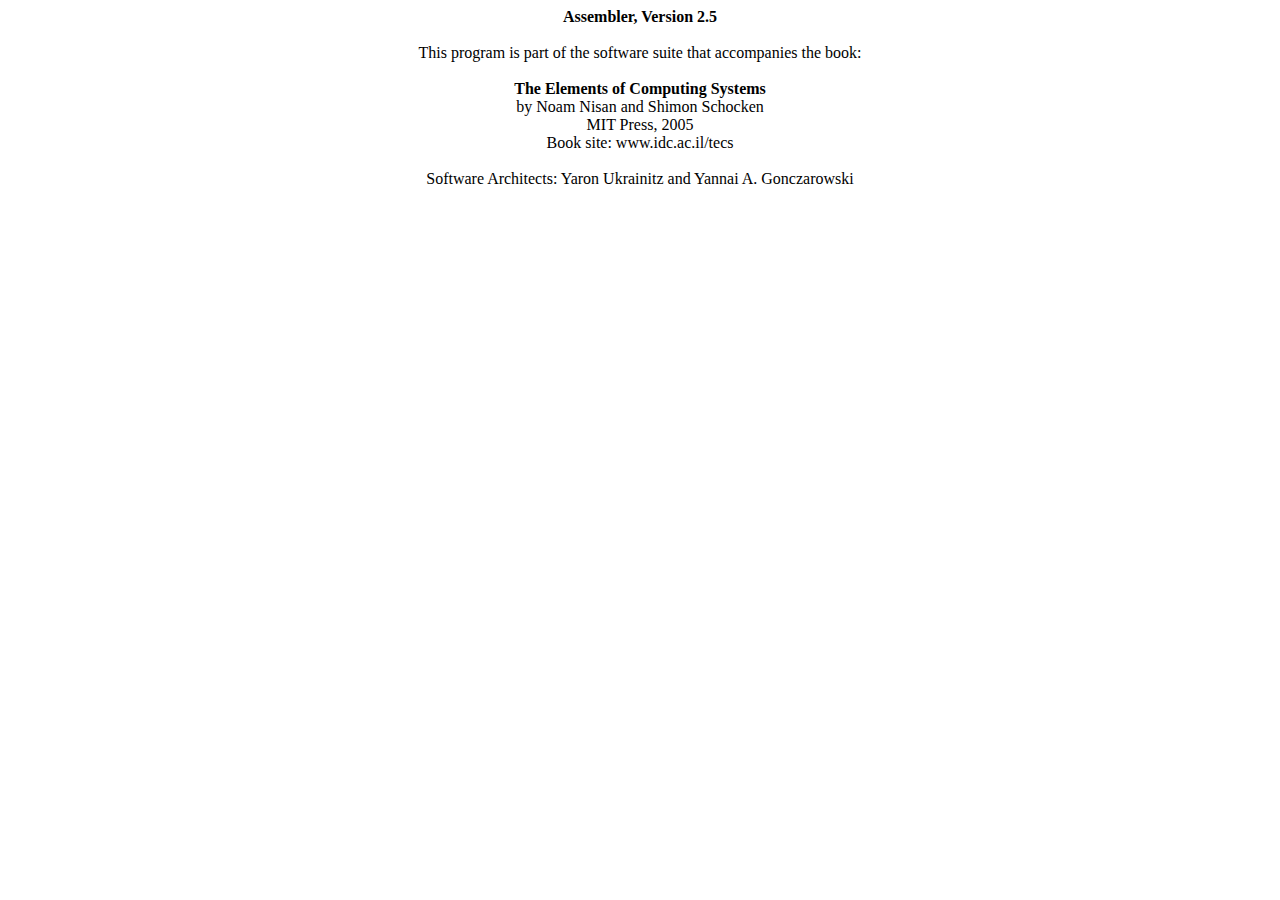
<file: ECS software/bin/help/asmAbout.html>
<html xmlns:o="urn:schemas-microsoft-com:office:office"
xmlns:w="urn:schemas-microsoft-com:office:word"
xmlns="http://www.w3.org/TR/REC-html40">

<head>
<meta http-equiv=Content-Type content="text/html; charset=windows-1252">
<meta name=ProgId content=Word.Document>
<meta name=Generator content="Microsoft Word 10">
<meta name=Originator content="Microsoft Word 10">
<link rel=File-List href="asmAbout_files/filelist.xml">
<title>About Assembler</title>
<!--[if gte mso 9]><xml>
 <w:WordDocument>
  <w:GrammarState>Clean</w:GrammarState>
  <w:BrowserLevel>MicrosoftInternetExplorer4</w:BrowserLevel>
 </w:WordDocument>
</xml><![endif]-->
<style>
<!--
 /* Style Definitions */
 p.MsoNormal, li.MsoNormal, div.MsoNormal
	{mso-style-parent:"";
	margin:0in;
	margin-bottom:.0001pt;
	mso-pagination:widow-orphan;
	font-size:12.0pt;
	font-family:"Times New Roman";
	mso-fareast-font-family:"Times New Roman";}
p.MsoBodyText, li.MsoBodyText, div.MsoBodyText
	{margin:0in;
	margin-bottom:.0001pt;
	mso-pagination:widow-orphan;
	font-size:13.0pt;
	font-family:"Times New Roman";
	mso-fareast-font-family:"Times New Roman";}
@page Section1
	{size:8.5in 11.0in;
	margin:1.0in 1.25in 1.0in 1.25in;
	mso-header-margin:.5in;
	mso-footer-margin:.5in;
	mso-paper-source:0;}
div.Section1
	{page:Section1;}
-->
</style>
<!--[if gte mso 10]>
<style>
 /* Style Definitions */
 table.MsoNormalTable
	{mso-style-name:"Table Normal";
	mso-tstyle-rowband-size:0;
	mso-tstyle-colband-size:0;
	mso-style-noshow:yes;
	mso-style-parent:"";
	mso-padding-alt:0in 5.4pt 0in 5.4pt;
	mso-para-margin:0in;
	mso-para-margin-bottom:.0001pt;
	mso-pagination:widow-orphan;
	font-size:10.0pt;
	font-family:"Times New Roman";}
</style>
<![endif]-->
</head>

<body lang=EN-US style='tab-interval:.5in'>

<div class=Section1>

<p class=MsoBodyText align=center style='text-align:center'><b><span
style='font-size:12.0pt'>Assembler, Version 2.5</span></b></p>

<p class=MsoBodyText align=center style='text-align:center'><span
style='font-size:12.0pt'>&nbsp;</span></p>

<p class=MsoBodyText align=center style='text-align:center'><span
style='font-size:12.0pt'>This program is part of the software suite that
accompanies the book:</span></p>

<p class=MsoBodyText align=center style='text-align:center'><span
style='font-size:12.0pt'>&nbsp;</span></p>

<p class=MsoBodyText align=center style='text-align:center'><b><span
style='font-size:12.0pt'>The Elements of Computing Systems<o:p></o:p></span></b></p>

<p class=MsoBodyText align=center style='text-align:center'><span
style='font-size:12.0pt'>by Noam Nisan and Shimon Schocken</span></p>

<p class=MsoBodyText align=center style='text-align:center'><span
style='font-size:12.0pt'>MIT Press, 2005</span></p>

<p class=MsoBodyText align=center style='text-align:center'><span
style='font-size:12.0pt'>Book site: www.idc.ac.il/tecs</span></p>

<p class=MsoBodyText align=center style='text-align:center'><span
style='font-size:12.0pt'>&nbsp;</span></p>

<p class=MsoBodyText align=center style='text-align:center'><span
style='font-size:12.0pt'>Software Architects: Yaron Ukrainitz and Yannai A. Gonczarowski</span></p>

<p class=MsoNormal>&nbsp;</p>

</div>

</body>

</html>
</file>
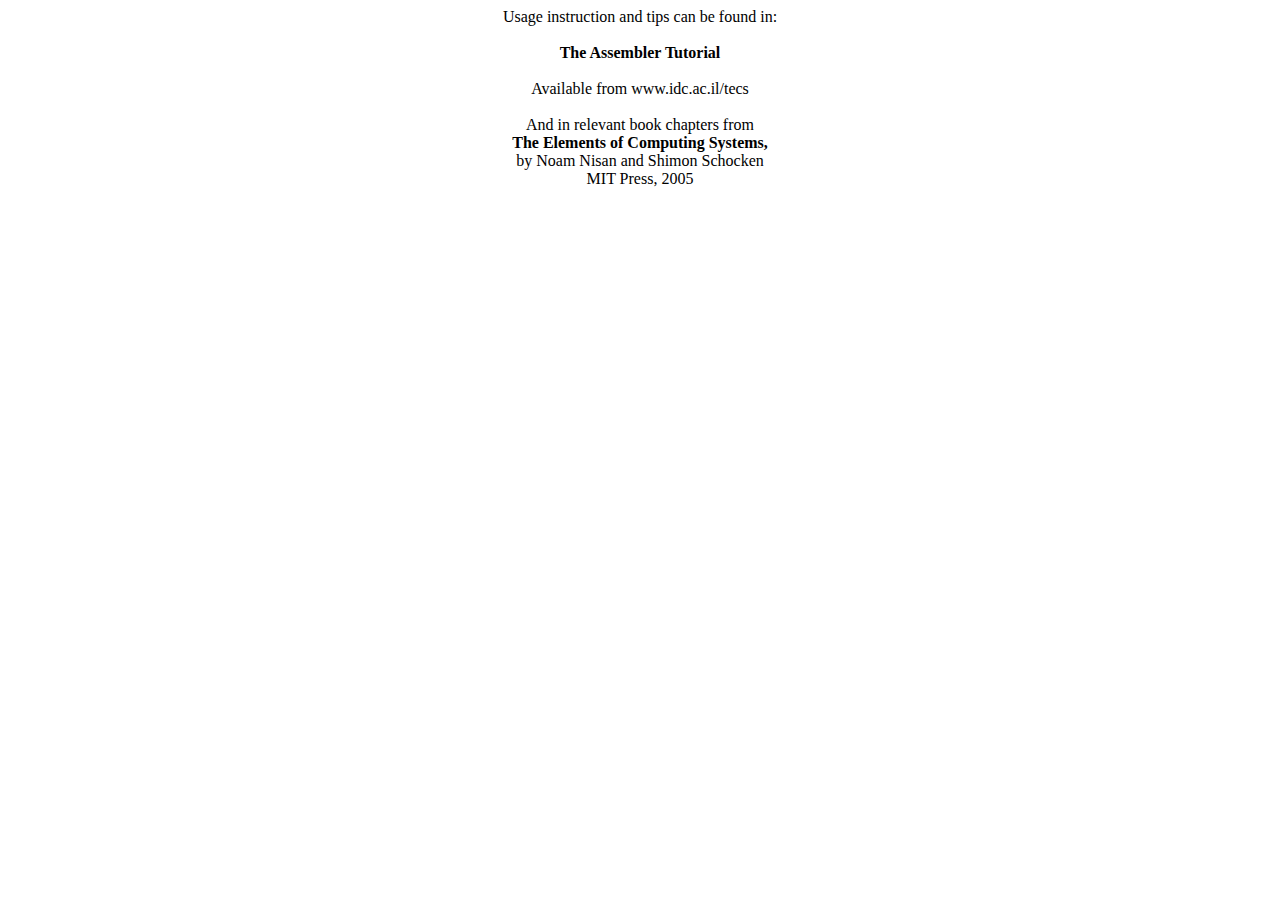
<file: ECS software/bin/help/asmUsage.html>
<html xmlns:o="urn:schemas-microsoft-com:office:office"
xmlns:w="urn:schemas-microsoft-com:office:word"
xmlns="http://www.w3.org/TR/REC-html40">

<head>
<meta http-equiv=Content-Type content="text/html; charset=windows-1252">
<meta name=ProgId content=Word.Document>
<meta name=Generator content="Microsoft Word 10">
<meta name=Originator content="Microsoft Word 10">
<link rel=File-List href="asmUsage_files/filelist.xml">
<title>Usage instruction and tips can be found in:</title>
<!--[if gte mso 9]><xml>
 <w:WordDocument>
  <w:GrammarState>Clean</w:GrammarState>
  <w:BrowserLevel>MicrosoftInternetExplorer4</w:BrowserLevel>
 </w:WordDocument>
</xml><![endif]-->
<style>
<!--
 /* Style Definitions */
 p.MsoNormal, li.MsoNormal, div.MsoNormal
	{mso-style-parent:"";
	margin:0in;
	margin-bottom:.0001pt;
	mso-pagination:widow-orphan;
	font-size:12.0pt;
	font-family:"Times New Roman";
	mso-fareast-font-family:"Times New Roman";}
p.MsoBodyText, li.MsoBodyText, div.MsoBodyText
	{margin:0in;
	margin-bottom:.0001pt;
	mso-pagination:widow-orphan;
	font-size:13.0pt;
	font-family:"Times New Roman";
	mso-fareast-font-family:"Times New Roman";}
@page Section1
	{size:8.5in 11.0in;
	margin:1.0in 1.25in 1.0in 1.25in;
	mso-header-margin:.5in;
	mso-footer-margin:.5in;
	mso-paper-source:0;}
div.Section1
	{page:Section1;}
-->
</style>
<!--[if gte mso 10]>
<style>
 /* Style Definitions */
 table.MsoNormalTable
	{mso-style-name:"Table Normal";
	mso-tstyle-rowband-size:0;
	mso-tstyle-colband-size:0;
	mso-style-noshow:yes;
	mso-style-parent:"";
	mso-padding-alt:0in 5.4pt 0in 5.4pt;
	mso-para-margin:0in;
	mso-para-margin-bottom:.0001pt;
	mso-pagination:widow-orphan;
	font-size:10.0pt;
	font-family:"Times New Roman";}
</style>
<![endif]-->
</head>

<body lang=EN-US style='tab-interval:.5in'>

<div class=Section1>

<p class=MsoBodyText align=center style='text-align:center'><span
style='font-size:12.0pt'>Usage instruction and tips can be found in:</span></p>

<p class=MsoBodyText align=center style='text-align:center'><span
style='font-size:12.0pt'>&nbsp;</span></p>

<p class=MsoBodyText align=center style='text-align:center'><b><span
style='font-size:12.0pt'>The Assembler Tutorial</span></b></p>

<p class=MsoBodyText align=center style='text-align:center'><b><span
style='font-size:12.0pt'>&nbsp;</span></b></p>

<p class=MsoBodyText align=center style='text-align:center'><span
style='font-size:12.0pt'>Available from www.idc.ac.il/tecs</span></p>

<p class=MsoBodyText align=center style='text-align:center'><span
style='font-size:12.0pt'>&nbsp;</span></p>

<p class=MsoBodyText align=center style='text-align:center'><span
style='font-size:12.0pt'>And in relevant book chapters from </span></p>

<p class=MsoBodyText align=center style='text-align:center'><b><span
style='font-size:12.0pt'>The Elements of Computing Systems,<o:p></o:p></span></b></p>

<p class=MsoBodyText align=center style='text-align:center'><span
style='font-size:12.0pt'>by Noam Nisan and Shimon Schocken</span></p>

<p class=MsoBodyText align=center style='text-align:center'><span
style='font-size:12.0pt'>MIT Press, 2005</span></p>

<p class=MsoNormal>&nbsp;</p>

</div>

</body>

</html>
</file>
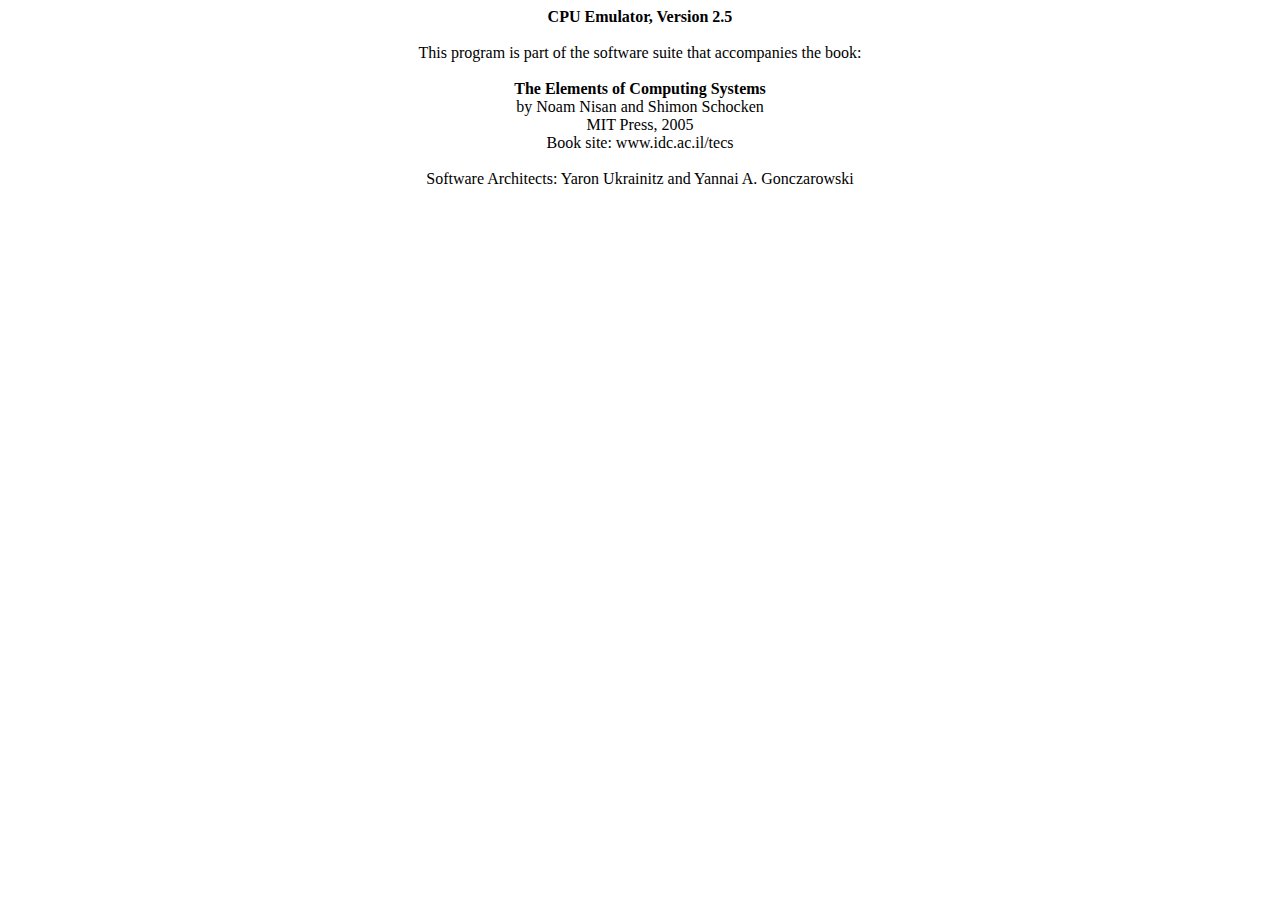
<file: ECS software/bin/help/cpuAbout.html>
<html xmlns:o="urn:schemas-microsoft-com:office:office"
xmlns:w="urn:schemas-microsoft-com:office:word"
xmlns="http://www.w3.org/TR/REC-html40">

<head>
<meta http-equiv=Content-Type content="text/html; charset=windows-1252">
<meta name=ProgId content=Word.Document>
<meta name=Generator content="Microsoft Word 10">
<meta name=Originator content="Microsoft Word 10">
<link rel=File-List href="cpuAbout_files/filelist.xml">
<title>About CPU Emulator</title>
<!--[if gte mso 9]><xml>
 <w:WordDocument>
  <w:GrammarState>Clean</w:GrammarState>
  <w:BrowserLevel>MicrosoftInternetExplorer4</w:BrowserLevel>
 </w:WordDocument>
</xml><![endif]-->
<style>
<!--
 /* Style Definitions */
 p.MsoNormal, li.MsoNormal, div.MsoNormal
	{mso-style-parent:"";
	margin:0in;
	margin-bottom:.0001pt;
	mso-pagination:widow-orphan;
	font-size:12.0pt;
	font-family:"Times New Roman";
	mso-fareast-font-family:"Times New Roman";}
p.MsoBodyText, li.MsoBodyText, div.MsoBodyText
	{margin:0in;
	margin-bottom:.0001pt;
	mso-pagination:widow-orphan;
	font-size:13.0pt;
	font-family:"Times New Roman";
	mso-fareast-font-family:"Times New Roman";}
@page Section1
	{size:8.5in 11.0in;
	margin:1.0in 1.25in 1.0in 1.25in;
	mso-header-margin:.5in;
	mso-footer-margin:.5in;
	mso-paper-source:0;}
div.Section1
	{page:Section1;}
-->
</style>
<!--[if gte mso 10]>
<style>
 /* Style Definitions */
 table.MsoNormalTable
	{mso-style-name:"Table Normal";
	mso-tstyle-rowband-size:0;
	mso-tstyle-colband-size:0;
	mso-style-noshow:yes;
	mso-style-parent:"";
	mso-padding-alt:0in 5.4pt 0in 5.4pt;
	mso-para-margin:0in;
	mso-para-margin-bottom:.0001pt;
	mso-pagination:widow-orphan;
	font-size:10.0pt;
	font-family:"Times New Roman";}
</style>
<![endif]-->
</head>

<body lang=EN-US style='tab-interval:.5in'>

<div class=Section1>

<p class=MsoBodyText align=center style='text-align:center'><b><span
style='font-size:12.0pt'>CPU Emulator, Version 2.5</span></b></p>

<p class=MsoBodyText align=center style='text-align:center'><span
style='font-size:12.0pt'>&nbsp;</span></p>

<p class=MsoBodyText align=center style='text-align:center'><span
style='font-size:12.0pt'>This program is part of the software suite that
accompanies the book:</span></p>

<p class=MsoBodyText align=center style='text-align:center'><span
style='font-size:12.0pt'>&nbsp;</span></p>

<p class=MsoBodyText align=center style='text-align:center'><b><span
style='font-size:12.0pt'>The Elements of Computing Systems<o:p></o:p></span></b></p>

<p class=MsoBodyText align=center style='text-align:center'><span
style='font-size:12.0pt'>by Noam Nisan and Shimon Schocken</span></p>

<p class=MsoBodyText align=center style='text-align:center'><span
style='font-size:12.0pt'>MIT Press, 2005</span></p>

<p class=MsoBodyText align=center style='text-align:center'><span
style='font-size:12.0pt'>Book site: www.idc.ac.il/tecs</span></p>

<p class=MsoBodyText align=center style='text-align:center'><span
style='font-size:12.0pt'>&nbsp;</span></p>

<p class=MsoBodyText align=center style='text-align:center'><span
style='font-size:12.0pt'>Software Architects: Yaron Ukrainitz and Yannai A. Gonczarowski</span></p>

<p class=MsoNormal>&nbsp;</p>

</div>

</body>

</html>
</file>
